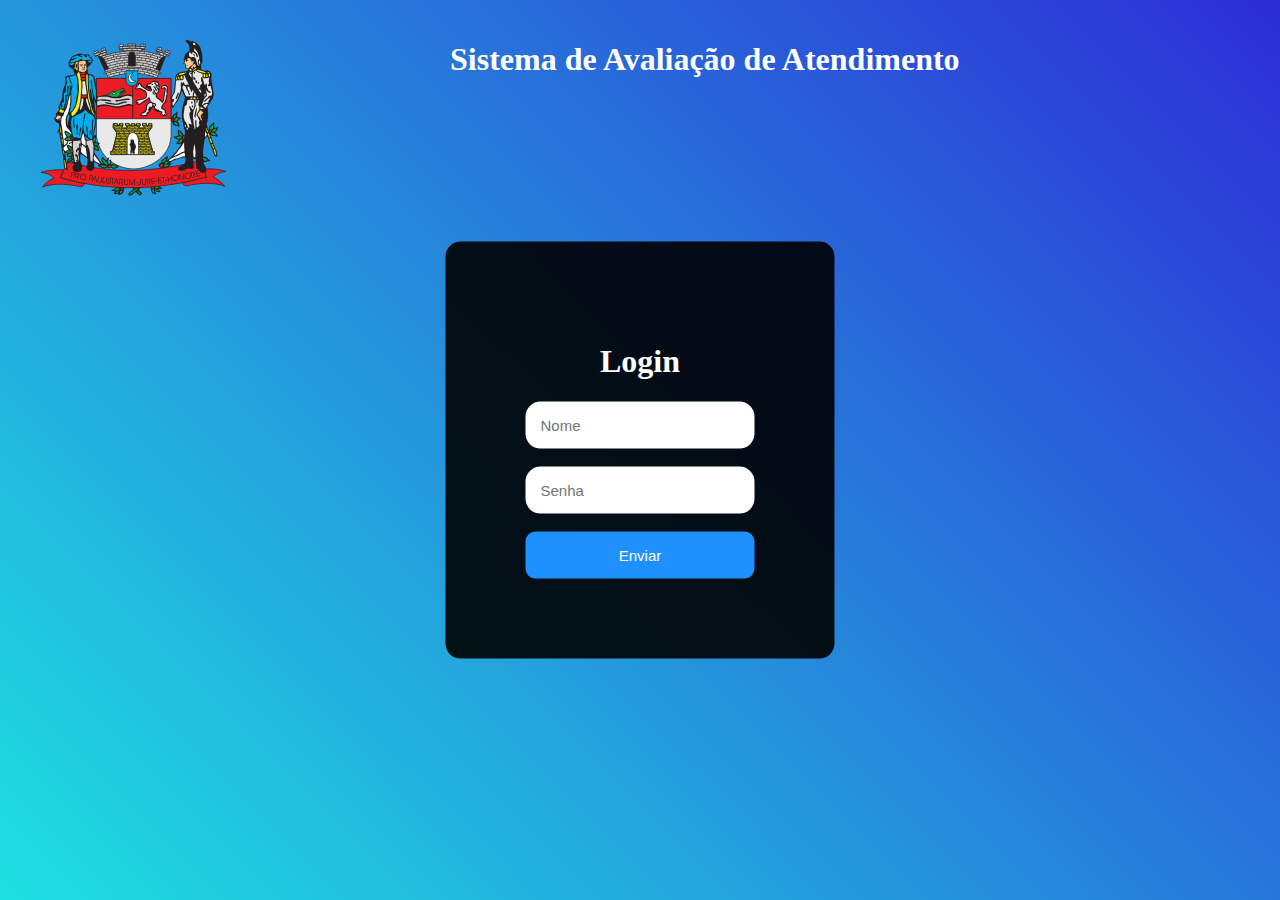
<file: index.html>
<!DOCTYPE html>

<html lang="pt-br">
    <head>
        <meta charset="utf-8">
        <title>Pesquisa de Satisfação</title>
        <link rel="stylesheet" href="style.css">
    </head>
    <body>
        <div id="logo-login">
            <svg width="187" height="156" viewBox="0 0 187 156" fill="none" xmlns="http://www.w3.org/2000/svg">
                <path d="M66.7088 14.4998L73.7598 25.8889L80.6546 24.2827C81.4381 19.9518 82.2216 15.6195 83.0046 11.2886C89.2734 10.2659 95.541 10.2174 101.809 11.1418L103.533 24.1372L110.114 25.451L117.166 14.4998" stroke="#231F20" stroke-width="0.704533" stroke-miterlimit="22.9256"/>
                <path fill-rule="evenodd" clip-rule="evenodd" d="M68.2759 37.716C64.8808 30.3182 61.4856 22.9203 58.0906 15.5225C57.202 15.8149 56.3146 16.106 55.4259 16.3984C54.904 15.0361 54.2426 13.4137 53.7199 12.0514C54.9215 11.418 56.262 11.0448 57.4636 10.4128C57.8817 11.3372 58.2996 12.2616 58.7171 13.186C59.9182 12.651 61.1196 12.116 62.3218 11.5797L61.2242 8.9521L64.6718 7.63828C65.3508 9.14749 66.0292 10.9477 66.7089 12.4569C66.3954 12.6025 66.0818 12.748 65.7683 12.8936C66.0818 13.5754 66.5524 14.2572 66.8659 14.9377C72.2968 13.0889 77.5726 12.0177 83.0047 11.7266C82.9527 11.0933 83.5273 10.3144 83.4752 9.68105C82.4308 9.73091 80.7598 9.92501 79.7152 9.97352C79.4005 8.22176 79.0882 6.46996 78.7746 4.71686C80.2373 4.4743 81.6992 4.23038 83.1617 3.98783C83.2663 4.86371 83.3708 5.73959 83.4752 6.61547C84.991 6.56696 86.5054 6.51851 88.0199 6.47C87.9154 5.64263 87.811 4.8152 87.7064 3.98783C90.37 3.98783 93.0341 3.98783 95.6988 3.98783C95.5942 4.8152 95.4891 5.64263 95.3852 6.47C97.212 6.51851 99.0407 6.56696 100.869 6.61547C100.816 5.73959 100.765 4.86371 100.713 3.98783C102.279 4.13336 103.846 4.28024 105.413 4.42577C105.152 6.12902 104.891 7.83233 104.629 9.53558C103.69 9.39005 102.749 9.24314 101.809 9.09895C101.757 9.82796 101.705 10.5583 101.653 11.2887C107.241 11.5312 111.741 12.7009 117.331 14.5025C117.487 13.7721 118.419 13.1887 118.576 12.4583C117.636 12.1174 117.009 11.9207 116.069 11.5797C116.695 10.0234 117.322 8.46566 117.949 6.90794C119.307 7.29737 120.665 7.81614 122.024 8.20557C121.71 9.08145 121.536 9.95733 121.222 10.8332C122.476 11.418 123.869 11.8721 125.122 12.4569C125.697 11.5797 125.854 10.7039 126.429 9.82798C127.734 10.4128 129.179 10.9963 130.486 11.5797C129.754 13.2345 129.022 14.8892 128.292 16.5439C127.455 16.1559 126.62 15.7651 125.784 15.377C122.859 22.8718 119.934 30.3667 117.009 37.8615C101.6 31.7775 85.3558 31.7304 68.2759 37.716" fill="#D3D2D2"/>
                <path d="M68.2759 37.716C64.8808 30.3182 61.4856 22.9203 58.0906 15.5225C57.202 15.8149 56.3146 16.106 55.4259 16.3984C54.904 15.0361 54.2426 13.4137 53.7199 12.0514C54.9215 11.418 56.262 11.0448 57.4636 10.4128C57.8817 11.3372 58.2996 12.2616 58.7171 13.186C59.9182 12.651 61.1196 12.116 62.3218 11.5797L61.2242 8.9521L64.6718 7.63828C65.3508 9.14749 66.0292 10.9477 66.7089 12.4569C66.3954 12.6025 66.0818 12.748 65.7683 12.8936C66.0818 13.5754 66.5524 14.2572 66.8659 14.9377C72.2968 13.0889 77.5726 12.0177 83.0047 11.7266C82.9527 11.0933 83.5273 10.3144 83.4752 9.68105C82.4308 9.73091 80.7598 9.92501 79.7152 9.97352C79.4005 8.22176 79.0882 6.46996 78.7746 4.71686C80.2373 4.4743 81.6992 4.23038 83.1617 3.98783C83.2663 4.86371 83.3708 5.73959 83.4752 6.61547C84.991 6.56696 86.5054 6.51851 88.0199 6.47C87.9154 5.64263 87.811 4.8152 87.7064 3.98783C90.37 3.98783 93.0341 3.98783 95.6988 3.98783C95.5942 4.8152 95.4891 5.64263 95.3852 6.47C97.212 6.51851 99.0407 6.56696 100.869 6.61547C100.816 5.73959 100.765 4.86371 100.713 3.98783C102.279 4.13336 103.846 4.28024 105.413 4.42577C105.152 6.12902 104.891 7.83233 104.629 9.53558C103.69 9.39005 102.749 9.24314 101.809 9.09895C101.757 9.82796 101.705 10.5583 101.653 11.2887C107.241 11.5312 111.741 12.7009 117.331 14.5025C117.487 13.7721 118.419 13.1887 118.576 12.4583C117.636 12.1174 117.009 11.9207 116.069 11.5797C116.695 10.0234 117.322 8.46566 117.949 6.90794C119.307 7.29737 120.665 7.81614 122.024 8.20557C121.71 9.08145 121.536 9.95733 121.222 10.8332C122.476 11.418 123.869 11.8721 125.122 12.4569C125.697 11.5797 125.854 10.7039 126.429 9.82798C127.734 10.4128 129.179 10.9963 130.486 11.5797C129.754 13.2345 129.022 14.8892 128.292 16.5439C127.455 16.1559 126.62 15.7651 125.784 15.377C122.859 22.8718 119.934 30.3667 117.009 37.8615C101.6 31.7775 85.3558 31.7304 68.2759 37.716V37.716Z" stroke="#231F20" stroke-width="0.704533" stroke-miterlimit="22.9256"/>
                <path fill-rule="evenodd" clip-rule="evenodd" d="M64.3396 32.4593C84.7366 25.1114 101.578 25.5413 120.595 32.6574C121.581 33.1169 121.31 34.1949 120.234 34.0063C102.245 26.9723 86.2952 26.4791 64.8366 33.9066C63.8503 34.013 63.3109 33.0226 64.3396 32.4593" fill="#BDBCBC"/>
                <path d="M64.3396 32.4593C84.7366 25.1114 101.578 25.5413 120.595 32.6574C121.581 33.1169 121.31 34.1949 120.234 34.0063C102.245 26.9723 86.2952 26.4791 64.8366 33.9066C63.8503 34.013 63.3109 33.0226 64.3396 32.4593V32.4593Z" stroke="#231F20" stroke-width="0.7396" stroke-miterlimit="22.9256"/>
                <path fill-rule="evenodd" clip-rule="evenodd" d="M88.4526 25.8889C88.4526 22.9015 88.4526 19.914 88.4526 16.9266C88.8481 12.8194 90.8405 11.8196 91.9945 11.8721C93.1493 11.9247 95.1931 13.3072 95.3852 16.9266C95.3852 19.914 95.3852 22.9015 95.3852 25.8889C93.0741 25.8889 90.7631 25.8889 88.4526 25.8889Z" fill="#231F20"/>
                <path d="M88.4526 25.8889C88.4526 22.9015 88.4526 19.914 88.4526 16.9266C88.8481 12.8194 90.8405 11.8196 91.9945 11.8721C93.1493 11.9247 95.1931 13.3072 95.3852 16.9266C95.3852 19.914 95.3852 22.9015 95.3852 25.8889C93.0741 25.8889 90.7631 25.8889 88.4526 25.8889Z" stroke="#231F20" stroke-width="0.704533" stroke-miterlimit="22.9256"/>
                <path fill-rule="evenodd" clip-rule="evenodd" d="M125.117 16.9657C125.01 16.9091 124.905 16.8646 124.803 16.8323C123.708 16.4833 121.237 17.1126 119.556 20.5474C118.316 23.4364 117.076 26.3268 115.835 29.2159C117.111 29.6916 118.389 30.1672 119.665 30.6429C121.482 26.0843 123.299 21.5243 125.117 16.9657Z" fill="#231F20"/>
                <path d="M125.117 16.9657C125.01 16.9091 124.905 16.8646 124.803 16.8323C123.708 16.4833 121.237 17.1126 119.556 20.5474C118.316 23.4364 117.076 26.3268 115.835 29.2159C117.111 29.6916 118.389 30.1672 119.665 30.6429C121.482 26.0843 123.299 21.5243 125.117 16.9657Z" stroke="#231F20" stroke-width="0.704533" stroke-miterlimit="22.9256"/>
                <path fill-rule="evenodd" clip-rule="evenodd" d="M58.6487 16.7407C58.7521 16.6787 58.8555 16.6302 58.956 16.5924C60.0305 16.1949 62.5313 16.711 64.3894 20.0663C65.7778 22.8961 67.1676 25.7258 68.5566 28.557C67.3064 29.0906 66.0558 29.6229 64.8051 30.1565C62.7527 25.6841 60.7017 21.2117 58.6487 16.7407" fill="#231F20"/>
                <path d="M58.6487 16.7407C58.7521 16.6787 58.8555 16.6302 58.956 16.5924C60.0305 16.1949 62.5313 16.711 64.3894 20.0663C65.7778 22.8961 67.1676 25.7258 68.5566 28.557C67.3064 29.0906 66.0558 29.6229 64.8051 30.1565C62.7527 25.6841 60.7017 21.2117 58.6487 16.7407V16.7407Z" stroke="#231F20" stroke-width="0.704533" stroke-miterlimit="22.9256"/>
                <path d="M67.6183 35.3916C84.6587 29.3669 101.327 29.0677 117.546 35.6786" stroke="#231F20" stroke-width="0.6988" stroke-miterlimit="22.9256"/>
                <path d="M64.844 29.9718C83.6209 23.1211 101.987 22.7815 119.857 30.2979" stroke="#231F20" stroke-width="0.6992" stroke-miterlimit="22.9256"/>
                <path d="M64.2272 27.5005C83.425 20.6484 102.202 20.3089 120.474 27.8266" stroke="#231F20" stroke-width="0.6988" stroke-miterlimit="22.9256"/>
                <path d="M63.0708 25.0278C83.0578 18.1771 102.608 17.8362 121.631 25.3539" stroke="#231F20" stroke-width="0.6996" stroke-miterlimit="22.9256"/>
                <path d="M62.4907 22.4555C82.9607 15.6035 102.983 15.2638 122.466 22.7802" stroke="#231F20" stroke-width="0.718533" stroke-miterlimit="22.9256"/>
                <path d="M62.4907 20.2846C82.9607 13.4338 102.983 13.0943 122.466 20.612" stroke="#231F20" stroke-width="0.718533" stroke-miterlimit="22.9256"/>
                <path d="M60.5411 18.9223C78.8747 11.5393 104.562 10.1891 123.719 19.119" stroke="#231F20" stroke-width="0.718533" stroke-miterlimit="22.9256"/>
                <path d="M125.455 11.8667C126.823 12.3626 128.193 12.8868 129.563 13.4433C128.193 12.8868 126.823 12.3626 125.455 11.8667ZM117.028 9.19869C118.466 9.58812 119.904 10.0112 121.345 10.468C119.904 10.0112 118.466 9.58812 117.028 9.19869ZM100.847 6.2476C102.249 6.37696 103.654 6.54137 105.059 6.73811C103.654 6.54137 102.249 6.37696 100.847 6.2476ZM87.9562 5.97139C90.4518 5.84472 92.9521 5.82313 95.4558 5.90533C92.9521 5.82313 90.4518 5.84472 87.9562 5.97139ZM79.1571 6.85667L83.4391 6.31497C82.1488 6.52519 80.5829 6.64242 79.1571 6.85667ZM62.1138 11.0838C63.2894 10.6769 64.4662 10.2929 65.6433 9.93443C64.4662 10.2929 63.2894 10.6769 62.1138 11.0838ZM54.5057 14.0551C55.7982 13.4918 57.0919 12.9609 58.3872 12.4556C57.0919 12.9609 55.7982 13.4918 54.5057 14.0551Z" stroke="#231F20" stroke-width="0.6988" stroke-miterlimit="22.9256"/>
                <path d="M116.323 10.7753C120.51 11.8708 124.568 13.7748 128.775 15.4498C124.568 13.7748 120.51 11.8708 116.323 10.7753ZM79.561 9.11788C87.9023 7.90108 96.285 7.86466 104.71 9.01004C96.285 7.86466 87.9023 7.90108 79.561 9.11788ZM55.2875 16.04C59.0181 14.4499 62.7572 13.1024 66.5049 11.9961C62.7572 13.1024 59.0181 14.4499 55.2875 16.04Z" stroke="#231F20" stroke-width="0.6988" stroke-miterlimit="22.9256"/>
                <path d="M117.716 14.074C120.322 14.7922 122.655 15.7516 125.27 16.6935C122.655 15.7516 120.322 14.7922 117.716 14.074ZM83.0583 11.2496C89.4441 10.0113 95.5975 10.1312 101.657 11.2213C95.4348 10.5853 89.235 10.5947 83.0583 11.2496ZM58.8459 17.1706C61.4461 16.1721 64.0498 15.2894 66.6574 14.524C64.0498 15.2894 61.4461 16.1721 58.8459 17.1706Z" stroke="#231F20" stroke-width="0.6988" stroke-miterlimit="22.9256"/>
                <path d="M55.5666 11.1337C55.954 11.8061 56.0461 12.2292 56.4326 13.031" stroke="#231F20" stroke-width="0.599067" stroke-miterlimit="22.9256"/>
                <path d="M62.8759 8.58018C63.2639 9.25258 63.3555 9.67571 63.7413 10.4775" stroke="#231F20" stroke-width="0.599067" stroke-miterlimit="22.9256"/>
                <path d="M62.5443 13.6104C62.9317 14.2829 63.0233 14.706 63.4097 15.5078" stroke="#231F20" stroke-width="0.599067" stroke-miterlimit="22.9256"/>
                <path d="M64.3678 17.5761C64.7559 18.2486 64.8475 18.6717 65.2338 19.4734" stroke="#231F20" stroke-width="0.599067" stroke-miterlimit="22.9256"/>
                <path d="M65.3412 15.0846C65.7287 15.7557 65.8202 16.1788 66.2066 16.9806" stroke="#231F20" stroke-width="0.599067" stroke-miterlimit="22.9256"/>
                <path d="M66.1918 21.5432C66.5806 22.2142 66.6721 22.6387 67.0585 23.4405" stroke="#231F20" stroke-width="0.599067" stroke-miterlimit="22.9256"/>
                <path d="M68.3809 26.3013C68.7696 26.9751 68.861 27.3982 69.2475 28.1999" stroke="#231F20" stroke-width="0.599067" stroke-miterlimit="22.9256"/>
                <path d="M69.4763 23.3556C69.8638 24.028 69.9559 24.4511 70.3418 25.2529" stroke="#231F20" stroke-width="0.599067" stroke-miterlimit="22.9256"/>
                <path d="M67.0195 29.5541C67.4082 30.2265 67.4992 30.6496 67.8849 31.4514" stroke="#231F20" stroke-width="0.599067" stroke-miterlimit="22.9256"/>
                <path d="M67.4082 18.7108C67.7962 19.3818 67.8883 19.8049 68.2742 20.6081" stroke="#231F20" stroke-width="0.599067" stroke-miterlimit="22.9256"/>
                <path d="M70.1746 32.2075C70.5841 32.8677 70.6903 33.2895 71.1026 34.0791" stroke="#231F20" stroke-width="0.599067" stroke-miterlimit="22.9256"/>
                <path d="M68.7418 35.3552C69.1514 36.0155 69.2571 36.4359 69.6694 37.2255" stroke="#231F20" stroke-width="0.599067" stroke-miterlimit="22.9256"/>
                <path d="M73.2029 15.0334C73.561 15.7193 73.3272 16.1464 73.6786 16.963" stroke="#231F20" stroke-width="0.598667" stroke-miterlimit="22.9256"/>
                <path d="M73.2029 15.0334C73.561 15.7193 73.3272 16.1464 73.6786 16.963" stroke="#231F20" stroke-width="0.598667" stroke-miterlimit="22.9256"/>
                <path d="M74.1757 19.4263L74.5475 21.4367" stroke="#231F20" stroke-width="0.599067" stroke-miterlimit="22.9256"/>
                <path d="M76.9896 21.6133L77.2601 23.6373" stroke="#231F20" stroke-width="0.599067" stroke-miterlimit="22.9256"/>
                <path d="M78.934 18.6569L79.2045 20.6808" stroke="#231F20" stroke-width="0.599067" stroke-miterlimit="22.9256"/>
                <path d="M84.0509 17.8941L84.3215 19.9181" stroke="#231F20" stroke-width="0.599067" stroke-miterlimit="22.9256"/>
                <path d="M81.9138 20.6646L82.1843 22.6886" stroke="#231F20" stroke-width="0.599067" stroke-miterlimit="22.9256"/>
                <path d="M79.7768 23.4351L80.0468 25.8916" stroke="#231F20" stroke-width="0.599067" stroke-miterlimit="22.9256"/>
                <path d="M85.853 15.5697L86.1235 17.5937" stroke="#231F20" stroke-width="0.599067" stroke-miterlimit="22.9256"/>
                <path d="M87.655 13.2452L87.9256 15.2692" stroke="#231F20" stroke-width="0.599067" stroke-miterlimit="22.9256"/>
                <path d="M89.4565 10.9208L89.7276 12.9434" stroke="#231F20" stroke-width="0.598667" stroke-miterlimit="22.9256"/>
                <path d="M84.744 11.0488L85.0146 13.0728" stroke="#231F20" stroke-width="0.599067" stroke-miterlimit="22.9256"/>
                <path d="M86.9092 8.46832L87.0076 10.6648" stroke="#231F20" stroke-width="0.601333" stroke-miterlimit="22.9256"/>
                <path d="M91.9686 8.27426L92.0668 10.4707" stroke="#231F20" stroke-width="0.601333" stroke-miterlimit="22.9256"/>
                <path d="M89.4039 5.94851L89.5028 8.1463" stroke="#231F20" stroke-width="0.600933" stroke-miterlimit="22.9256"/>
                <path d="M95.2258 6.20718L95.3242 8.21094" stroke="#231F20" stroke-width="0.598667" stroke-miterlimit="22.9256"/>
                <path d="M82.4792 6.80415L82.8425 8.58282" stroke="#231F20" stroke-width="0.599067" stroke-miterlimit="22.9256"/>
                <path d="M92.0454 4.01211L92.1278 5.62781" stroke="#231F20" stroke-width="0.5972" stroke-miterlimit="22.9256"/>
                <path d="M100.086 6.85398L100.168 8.46829" stroke="#231F20" stroke-width="0.5972" stroke-miterlimit="22.9256"/>
                <path d="M103.351 4.33958L103.14 6.20312" stroke="#231F20" stroke-width="0.5972" stroke-miterlimit="22.9256"/>
                <path d="M97.0279 8.08029L97.1262 10.2768" stroke="#231F20" stroke-width="0.601333" stroke-miterlimit="22.9256"/>
                <path d="M94.0475 10.5987L94.1457 12.7952" stroke="#231F20" stroke-width="0.601333" stroke-miterlimit="22.9256"/>
                <path d="M99.7163 11.2469L99.5666 13.1806" stroke="#231F20" stroke-width="0.598667" stroke-miterlimit="22.9256"/>
                <path d="M104.675 11.7751L104.311 13.6859" stroke="#231F20" stroke-width="0.598267" stroke-miterlimit="22.9256"/>
                <path d="M109.22 12.364L108.776 14.2586" stroke="#231F20" stroke-width="0.598267" stroke-miterlimit="22.9256"/>
                <path d="M106.656 14.171L106.212 16.0669" stroke="#231F20" stroke-width="0.598667" stroke-miterlimit="22.9256"/>
                <path d="M108.498 16.6518L108.054 18.5464" stroke="#231F20" stroke-width="0.598267" stroke-miterlimit="22.9256"/>
                <path d="M105.822 18.4629L105.291 20.7294" stroke="#231F20" stroke-width="0.715867" stroke-miterlimit="22.9256"/>
                <path d="M107.152 21.2293L106.621 23.4958" stroke="#231F20" stroke-width="0.715867" stroke-miterlimit="22.9256"/>
                <path d="M103.342 23.2195L102.811 25.486" stroke="#231F20" stroke-width="0.715867" stroke-miterlimit="22.9256"/>
                <path d="M109.103 24.4322L108.572 26.6987" stroke="#231F20" stroke-width="0.715867" stroke-miterlimit="22.9256"/>
                <path d="M110.325 19.0355L109.794 21.302" stroke="#231F20" stroke-width="0.715867" stroke-miterlimit="22.9256"/>
                <path d="M117.732 16.8202L117.102 18.7795" stroke="#231F20" stroke-width="0.8236" stroke-miterlimit="22.9256"/>
                <path d="M111.04 14.935L110.509 17.2015" stroke="#231F20" stroke-width="0.715867" stroke-miterlimit="22.9256"/>
                <path d="M113.087 13.2372L112.395 15.0657" stroke="#231F20" stroke-width="0.598667" stroke-miterlimit="22.9256"/>
                <path d="M99.1491 20.0353L98.9547 22.2156" stroke="#231F20" stroke-width="0.5976" stroke-miterlimit="22.9256"/>
                <path d="M96.8391 22.6172L96.6912 24.8002" stroke="#231F20" stroke-width="0.5972" stroke-miterlimit="22.9256"/>
                <path d="M97.2946 12.9259L97.137 15.1183" stroke="#231F20" stroke-width="0.600933" stroke-miterlimit="22.9256"/>
                <path d="M87.0307 20.2846L87.3007 22.3072" stroke="#231F20" stroke-width="0.599067" stroke-miterlimit="22.9256"/>
                <path d="M84.5067 22.7344L84.7891 25.1977" stroke="#231F20" stroke-width="0.598667" stroke-miterlimit="22.9256"/>
                <path d="M89.1673 17.1315L89.4379 19.1554" stroke="#231F20" stroke-width="0.599067" stroke-miterlimit="22.9256"/>
                <path d="M97.8973 17.7001L97.6962 19.7295" stroke="#231F20" stroke-width="0.598667" stroke-miterlimit="22.9256"/>
                <path d="M99.8378 15.505L99.6372 17.5344" stroke="#231F20" stroke-width="0.598667" stroke-miterlimit="22.9256"/>
                <path d="M101.456 17.7028L101.207 20.1161" stroke="#231F20" stroke-width="0.608533" stroke-miterlimit="22.9256"/>
                <path d="M75.0451 24.2827L75.5196 26.688" stroke="#231F20" stroke-width="0.599067" stroke-miterlimit="22.9256"/>
                <path d="M60.135 12.4502C60.523 13.1226 60.4491 13.1576 60.8344 13.9594" stroke="#231F20" stroke-width="0.599067" stroke-miterlimit="22.9256"/>
                <path d="M70.332 14.1413C70.6265 14.8528 70.5474 14.8798 70.823 15.7193" stroke="#231F20" stroke-width="0.599067" stroke-miterlimit="22.9256"/>
                <path d="M75.3462 12.9973C75.6405 13.7088 75.5615 13.7358 75.8372 14.5753" stroke="#231F20" stroke-width="0.599067" stroke-miterlimit="22.9256"/>
                <path d="M79.7469 12.2737C79.9543 13.0122 79.8723 13.031 80.0446 13.8947" stroke="#231F20" stroke-width="0.598667" stroke-miterlimit="22.9256"/>
                <path d="M80.3022 16.0885C80.5088 16.9428 80.4276 16.9644 80.5998 17.9642" stroke="#231F20" stroke-width="0.6044" stroke-miterlimit="22.9256"/>
                <path d="M77.8764 14.2128C78.0832 15.125 78.0019 15.1493 78.1736 16.2178" stroke="#231F20" stroke-width="0.6092" stroke-miterlimit="22.9256"/>
                <path d="M71.3687 17.847L71.8596 19.7039" stroke="#231F20" stroke-width="0.600533" stroke-miterlimit="22.9256"/>
                <path d="M76.2845 16.8741L76.5618 18.77" stroke="#231F20" stroke-width="0.600533" stroke-miterlimit="22.9256"/>
                <path d="M72.494 27.4776L73.1893 29.5258" stroke="#231F20" stroke-width="0.600933" stroke-miterlimit="22.9256"/>
                <path d="M75.871 30.9111L76.567 32.9593" stroke="#231F20" stroke-width="0.600933" stroke-miterlimit="22.9256"/>
                <path d="M73.6199 33.4862L74.3152 35.533" stroke="#231F20" stroke-width="0.600933" stroke-miterlimit="22.9256"/>
                <path d="M79.2328 32.3192L79.7549 34.4119" stroke="#231F20" stroke-width="0.600933" stroke-miterlimit="22.9256"/>
                <path d="M99.9875 31.5296L99.6141 33.6506" stroke="#231F20" stroke-width="0.600933" stroke-miterlimit="22.9256"/>
                <path d="M104.872 32.132L104.293 34.2112" stroke="#231F20" stroke-width="0.600933" stroke-miterlimit="22.9256"/>
                <path d="M106.258 26.126L105.679 28.5273" stroke="#231F20" stroke-width="0.600533" stroke-miterlimit="22.9256"/>
                <path d="M109.353 33.0307L108.823 35.1207" stroke="#231F20" stroke-width="0.600533" stroke-miterlimit="22.9256"/>
                <path d="M110.808 27.2836L110.279 29.3736" stroke="#231F20" stroke-width="0.600533" stroke-miterlimit="22.9256"/>
                <path d="M113.641 34.1155L112.792 36.1111" stroke="#231F20" stroke-width="0.600533" stroke-miterlimit="22.9256"/>
                <path d="M115.13 28.5705L114.533 30.4678" stroke="#231F20" stroke-width="0.571067" stroke-miterlimit="22.9256"/>
                <path d="M107.668 30.3142L107.179 32.4122" stroke="#231F20" stroke-width="0.600533" stroke-miterlimit="22.9256"/>
                <path d="M102.959 29.3937L102.626 31.5175" stroke="#231F20" stroke-width="0.600933" stroke-miterlimit="22.9256"/>
                <path d="M100.67 25.2596L100.34 27.386" stroke="#231F20" stroke-width="0.600533" stroke-miterlimit="22.9256"/>
                <path d="M98.247 28.6823L98.073 30.6187" stroke="#231F20" stroke-width="0.586533" stroke-miterlimit="22.9256"/>
                <path d="M93.8813 28.7457L93.8677 30.6807" stroke="#231F20" stroke-width="0.592267" stroke-miterlimit="22.9256"/>
                <path d="M89.1689 28.8602L89.3141 30.7386" stroke="#231F20" stroke-width="0.592667" stroke-miterlimit="22.9256"/>
                <path d="M111.918 31.3545L111.377 33.4417" stroke="#231F20" stroke-width="0.600533" stroke-miterlimit="22.9256"/>
                <path d="M114.019 25.3054L113.107 27.8266" stroke="#231F20" stroke-width="0.749067" stroke-miterlimit="22.9256"/>
                <path d="M116.183 21.0163L115.327 23.2074" stroke="#231F20" stroke-width="0.652" stroke-miterlimit="22.9256"/>
                <path d="M112.907 22.6374L112.053 24.8285" stroke="#231F20" stroke-width="0.6524" stroke-miterlimit="22.9256"/>
                <path d="M120.072 12.147L119.216 14.3394" stroke="#231F20" stroke-width="0.6516" stroke-miterlimit="22.9256"/>
                <path d="M120.686 15.2948L119.83 17.4859" stroke="#231F20" stroke-width="0.652" stroke-miterlimit="22.9256"/>
                <path d="M123.755 13.6738L122.695 16.0548" stroke="#231F20" stroke-width="0.652" stroke-miterlimit="22.9256"/>
                <path d="M119.559 7.47525L118.5 9.8576" stroke="#231F20" stroke-width="0.652" stroke-miterlimit="22.9256"/>
                <path d="M128.36 10.5259L127.505 12.7183" stroke="#231F20" stroke-width="0.6524" stroke-miterlimit="22.9256"/>
                <path d="M122.834 11.3843L122.081 12.8127" stroke="#231F20" stroke-width="0.652" stroke-miterlimit="22.9256"/>
                <path d="M92.2104 24.6587L92.2149 26.8066" stroke="#231F20" stroke-width="0.600533" stroke-miterlimit="22.9256"/>
                <path d="M116.606 32.8812L115.794 34.8916" stroke="#231F20" stroke-width="0.600533" stroke-miterlimit="22.9256"/>
                <path d="M81.5308 29.4746L81.8342 31.6024" stroke="#231F20" stroke-width="0.600933" stroke-miterlimit="22.9256"/>
                <path d="M84.257 31.6334L84.5616 33.7624" stroke="#231F20" stroke-width="0.600533" stroke-miterlimit="22.9256"/>
                <path d="M77.6108 26.4292L78.1024 28.2861" stroke="#231F20" stroke-width="0.600533" stroke-miterlimit="22.9256"/>
                <path d="M82.446 25.5601L82.6821 27.7256" stroke="#231F20" stroke-width="0.600533" stroke-miterlimit="22.9256"/>
                <path d="M87.4115 25.2421L87.6471 27.4089" stroke="#231F20" stroke-width="0.600933" stroke-miterlimit="22.9256"/>
                <path d="M59.1367 14.8016C59.431 15.5131 59.6022 15.6734 59.8773 16.5129" stroke="#231F20" stroke-width="0.599067" stroke-miterlimit="22.9256"/>
                <path fill-rule="evenodd" clip-rule="evenodd" d="M90.1485 155.813C89.4779 155.813 88.9158 155.363 88.6215 155.289C88.6487 155.265 88.6746 155.239 88.7024 155.215C88.6487 155.189 88.595 155.189 88.5408 155.189C87.8984 152.468 91.3535 150.971 93.2018 149.424C92.9063 148.875 92.3714 148.027 92.6385 147.652C92.6385 147.678 92.6657 147.702 92.6923 147.727C92.96 146.205 99.2 147.004 101.075 146.979C101.209 147.078 101.343 147.202 101.504 147.328C101.423 147.477 101.075 147.652 100.914 147.802C100.942 147.828 100.968 147.852 101.021 147.877C100.646 148.001 99.013 149.325 99.1468 149.6C99.0667 149.649 99.013 149.724 98.9592 149.799C99.013 149.799 99.0667 149.823 99.1198 149.849C99.1198 150.222 100.03 151.52 100.7 151.721C100.7 152.144 101.611 152.544 102.173 152.867C102.173 153.816 101.423 155.064 100.352 155.265C99.4146 156.138 96.0133 152.269 95.8523 152.044C94.4598 152.044 91.9692 155.813 90.1485 155.813" fill="#231F20"/>
                <path fill-rule="evenodd" clip-rule="evenodd" d="M78.9796 155.289C78.9532 155.215 78.9532 155.163 78.9532 155.114C78.7921 155.089 78.6317 155.064 78.4978 155.039C78.5244 154.99 78.5514 154.964 78.578 154.938C78.4978 154.914 78.4441 154.914 78.391 154.914C78.2301 154.44 78.3102 153.617 78.3102 153.617C77.3194 154.115 76.4353 154.34 75.3378 154.34C75.3637 154.316 75.3908 154.29 75.4173 154.265C75.31 154.191 74.5869 154.115 74.5344 154.115C74.5344 154.091 74.5344 154.065 74.561 154.04C74.052 153.816 73.5159 153.317 73.4351 153.292C73.5429 153.192 73.4899 153.142 73.4622 153.118C73.8638 152.743 74.7214 152.444 74.9891 151.944C74.936 151.92 74.9084 151.894 74.8824 151.87C74.9084 151.82 74.9621 151.795 75.0157 151.769C74.5344 151.57 70.9987 150.846 71.5076 150.373C71.4811 150.347 71.454 150.323 71.4275 150.298C71.5348 150.122 71.5613 150.098 71.7483 150.023C71.7483 149.973 71.7482 149.923 71.7754 149.873C74.266 149.674 75.1767 147.178 78.0425 146.979C80.0512 147.477 82.3002 146.529 84.3627 147.154C84.3897 147.302 84.4163 147.453 84.4434 147.603C84.3627 147.603 84.2824 147.603 84.2023 147.628C84.2023 148.95 84.2565 149.125 83.5859 150.397C83.6396 150.447 83.7203 150.497 83.8005 150.572C83.1842 153.866 81.6579 154.265 79.0333 155.064C79.0062 155.139 78.9796 155.215 78.9796 155.289" fill="#231F20"/>
                <path fill-rule="evenodd" clip-rule="evenodd" d="M90.0412 154.715C89.9603 154.665 89.8795 154.615 89.7994 154.565C89.7994 152.769 93.6294 150.647 95.0219 149.624C95.0495 149.649 95.0755 149.674 95.1292 149.724C95.2637 149.674 95.3173 149.499 95.3173 149.449C95.3434 149.474 95.371 149.499 95.3976 149.524C95.8258 149.125 97.8882 147.503 98.6113 148.177C98.5576 148.201 98.5045 148.226 98.4769 148.252C98.5045 148.252 98.5306 148.252 98.5842 148.276C97.7538 149.175 90.4692 154.715 90.0412 154.715" fill="#00A650"/>
                <path fill-rule="evenodd" clip-rule="evenodd" d="M75.9806 154.215C75.8998 154.191 75.8461 154.165 75.7925 154.141C76.0072 154.165 76.0072 154.165 75.9806 154.215Z" fill="white"/>
                <path fill-rule="evenodd" clip-rule="evenodd" d="M100.084 154.215C100.111 154.165 100.138 154.141 100.165 154.115C100.138 154.065 100.111 154.04 100.084 154.015C100.03 154.015 99.9767 154.015 99.9231 154.04C99.9231 153.991 99.9231 153.967 99.9231 153.941C99.8699 153.941 99.8162 153.967 99.7626 153.991C99.3343 153.591 97.5402 152.044 97.6736 151.92C97.6464 151.87 97.6205 151.845 97.5927 151.82C97.5402 151.82 97.5131 151.845 97.4866 151.87C97.3521 151.52 97.2188 151.769 97.3793 151.621C97.1381 150.922 97.2188 150.971 97.8075 150.672C98.6113 151.621 99.3344 152.544 100.674 153.417C100.674 153.642 100.379 154.04 100.219 154.215C100.165 154.215 100.111 154.215 100.084 154.215" fill="#00A650"/>
                <path fill-rule="evenodd" clip-rule="evenodd" d="M114.948 154.191C114.172 153.866 113.395 153.541 112.645 153.218C112.645 153.142 112.645 153.068 112.645 153.018C111.601 152.693 111.359 151.121 111.306 151.095C111.279 151.121 111.252 151.147 111.226 151.196C110.985 150.547 110.931 150.122 111.038 149.724C111.065 149.699 111.091 149.699 111.118 149.699C110.931 149.325 111.118 149.275 111.279 149.074C111.198 148.825 111.038 148.675 111.011 148.6C110.69 148.6 110.61 148.151 110.636 148.127C110.234 147.952 110.664 147.078 111.118 147.078C110.985 146.554 111.279 146.504 111.654 146.279C111.681 146.305 111.735 146.329 111.788 146.355C111.761 146.305 111.761 146.255 111.761 146.205C111.814 146.18 111.868 146.18 111.922 146.18C111.922 146.106 111.922 146.03 111.949 145.955C112.859 145.806 114.306 146.779 114.842 145.756C118.858 145.007 119.474 145.88 122.259 148.476C122.206 148.476 122.152 148.476 122.099 148.476C122.072 148.501 122.045 148.551 122.045 148.6C122.206 148.675 122.206 149.175 121.911 149.1C121.911 148.452 118.858 148.751 118.725 148.775C118.725 148.85 118.35 148.976 118.269 149C118.751 149.349 120.84 150.997 120.251 151.845C120.251 151.845 120.278 151.87 120.304 151.894C120.117 152.07 119.903 152.369 119.662 152.369C119.688 152.269 119.742 152.194 119.796 152.119C119.688 152.119 119.581 152.144 119.5 152.169C119.448 152.219 119.421 152.269 119.394 152.344C118.376 152.344 117.118 151.97 116.341 151.795C115.858 151.545 115.377 151.296 114.895 151.071C114.895 152.194 115.296 152.144 115.752 152.993C115.779 152.993 115.832 152.993 115.885 152.993C115.885 153.042 115.885 153.092 115.912 153.168C115.966 153.168 116.019 153.168 116.073 153.192C116.019 153.218 115.993 153.242 115.966 153.268C115.993 153.342 116.019 153.417 116.047 153.517C115.885 153.591 115.591 153.742 115.698 153.941C115.377 154.165 115.216 154.24 114.948 154.191" fill="#231F20"/>
                <path fill-rule="evenodd" clip-rule="evenodd" d="M79.944 153.517C79.9706 153.491 79.9976 153.467 80.0242 153.443C79.9706 153.417 79.944 153.392 79.9169 153.367C79.9169 152.917 79.944 152.468 79.9706 152.02C79.9976 151.894 80.0242 151.769 80.0779 151.645C80.1846 151.37 80.2919 151.095 80.4258 150.846C80.453 150.872 80.4795 150.896 80.5327 150.947C80.5864 150.896 81.7653 151.071 82.2205 151.121C81.9789 152.494 81.4438 153.218 79.944 153.517Z" fill="#00A650"/>
                <path fill-rule="evenodd" clip-rule="evenodd" d="M75.9806 153.068C75.8997 152.993 75.8461 152.917 75.7924 152.867C76.1404 152.867 76.4088 151.82 76.5427 151.621C76.5692 151.645 76.5964 151.695 76.65 151.745C76.65 151.695 76.65 151.645 76.65 151.621C77.8814 151.32 78.0962 150.896 78.8995 150.148C78.8457 150.122 78.7921 150.098 78.7384 150.074C78.8457 149.873 78.8995 149.923 78.9796 149.899C78.5514 149.748 78.5514 149.649 78.2565 149.724C78.2301 149.674 78.2023 149.649 78.1764 149.624C77.7747 149.624 77.4792 150.023 77.2658 150.198C76.8635 150.023 75.2038 150.422 74.5869 150.397C74.561 150.298 74.5344 150.198 74.5344 150.122C76.7839 148.227 76.2212 148.201 79.2745 148.526C79.2745 149.125 79.596 149.724 79.2745 150.248C79.2475 150.222 79.2209 150.198 79.2209 150.172C77.694 151.595 79.3011 152.518 75.9806 153.068" fill="#00A650"/>
                <path fill-rule="evenodd" clip-rule="evenodd" d="M113.958 152.917C112.162 151.745 112.11 151.071 112.19 149.424C112.297 149.325 113.421 149.474 113.877 149.499C113.636 150.248 114.145 152.943 114.091 152.968C114.038 152.943 113.985 152.917 113.958 152.917Z" fill="#00A650"/>
                <path fill-rule="evenodd" clip-rule="evenodd" d="M118.885 151.296C118.216 151.296 115.431 150.672 115.671 149.998C115.377 149.873 115.537 149.823 115.564 149.773C115.511 149.724 115.483 149.699 115.457 149.674C115.483 149.624 115.511 149.6 115.537 149.574C115.377 149.574 115.457 149.275 115.457 149.125C115.885 149.225 117.627 150.023 118.109 150.023C118.082 150.048 118.054 150.074 118.028 150.098C118.162 150.172 119.313 151.296 118.885 151.296" fill="#00A650"/>
                <path fill-rule="evenodd" clip-rule="evenodd" d="M118.832 150.622C118.805 150.573 118.805 150.523 118.805 150.497C118.858 150.523 118.912 150.547 118.993 150.597C118.939 150.597 118.885 150.597 118.832 150.622Z" fill="white"/>
                <path fill-rule="evenodd" clip-rule="evenodd" d="M118.002 149.923C117.948 149.899 117.894 149.873 117.867 149.849C117.948 149.849 118.054 149.849 118.162 149.849C118.109 149.873 118.054 149.899 118.002 149.923Z" fill="white"/>
                <path fill-rule="evenodd" clip-rule="evenodd" d="M81.9789 149.873C81.3094 149.624 80.7744 149.624 80.7744 149.125C80.801 149.125 80.828 149.15 80.854 149.175C80.801 148.95 80.7744 148.751 80.7473 148.551C80.7744 148.551 80.801 148.575 80.854 148.6C80.854 148.526 80.854 148.452 80.8818 148.4C81.524 148.352 82.1935 148.302 82.8629 148.252C82.8629 148.751 82.8363 149.873 81.9789 149.873Z" fill="#ED1C24"/>
                <path fill-rule="evenodd" clip-rule="evenodd" d="M115.324 149.249C115.324 149.199 115.324 149.15 115.35 149.125C115.324 149.15 115.324 149.199 115.324 149.249Z" fill="white"/>
                <path fill-rule="evenodd" clip-rule="evenodd" d="M110.904 148.501C110.878 148.476 110.851 148.452 110.851 148.426C110.904 148.426 110.985 148.426 111.065 148.426C111.012 148.452 110.957 148.476 110.904 148.501Z" fill="white"/>
                <path fill-rule="evenodd" clip-rule="evenodd" d="M94.836 148.803C94.283 148.565 94.5812 148.605 94.6236 148.565C94.4959 148.487 94.4112 148.407 94.3264 148.367C94.6236 148.17 94.9219 148.011 95.2196 147.852C95.2196 147.891 95.2196 147.931 95.2196 148.011C95.2619 147.97 95.3043 147.931 95.3896 147.891C95.4744 147.97 95.5591 148.05 95.645 148.17C95.6026 148.248 95.5591 148.328 95.5591 148.407C95.5179 148.367 95.4744 148.328 95.432 148.328C95.2619 148.447 95.2196 148.605 94.836 148.803" fill="#00A650"/>
                <path d="M94.836 148.803C94.283 148.565 94.5812 148.605 94.6236 148.565C94.4959 148.487 94.4112 148.407 94.3264 148.367C94.6236 148.17 94.9219 148.011 95.2196 147.852C95.2196 147.891 95.2196 147.931 95.2196 148.011C95.2619 147.97 95.3043 147.931 95.3896 147.891C95.4744 147.97 95.5591 148.05 95.645 148.17C95.6026 148.248 95.5591 148.328 95.5591 148.407C95.5179 148.367 95.4744 148.328 95.432 148.328C95.2619 148.447 95.2196 148.605 94.836 148.803V148.803Z" stroke="#00A650" stroke-width="0.076" stroke-miterlimit="22.9256"/>
                <path fill-rule="evenodd" clip-rule="evenodd" d="M112.511 148.426C111.065 147.926 111.52 147.252 112.698 147.104C112.672 147.078 112.645 147.053 112.645 147.029C113.449 146.879 114.172 147.252 114.306 148.226C113.583 148.376 113.073 148.426 112.511 148.426Z" fill="#ED1C24"/>
                <path fill-rule="evenodd" clip-rule="evenodd" d="M116.796 148.426C116.341 148.326 115.885 148.226 115.457 148.151C115.483 148.127 115.511 148.101 115.537 148.077C115.27 147.828 115.511 147.702 115.324 147.877C115.27 147.702 115.216 147.527 115.163 147.353C115.135 147.378 115.109 147.403 115.109 147.427C115.082 147.278 115.055 147.154 115.055 147.029C116.823 146.08 117.921 146.504 119.769 147.427C119.046 147.752 118.028 147.678 117.358 147.902C117.385 147.902 117.412 147.926 117.439 147.952C117.225 148.252 117.198 148.352 116.796 148.426" fill="#00A650"/>
                <path fill-rule="evenodd" clip-rule="evenodd" d="M95.21 148.027C95.1564 147.952 95.1292 147.902 95.1027 147.852C95.21 147.852 95.3173 147.852 95.4235 147.852C95.3434 147.902 95.2637 147.952 95.21 148.027Z" fill="white"/>
                <path fill-rule="evenodd" clip-rule="evenodd" d="M1 132.475C8.74091 129.744 16.3226 129.419 23.6747 129.942C22.6019 132.741 21.675 134.862 20.6016 137.661C28.6482 139.66 36.6942 141.659 44.7402 143.658C44.0729 145.065 42.6783 146.742 40.5565 146.658C30.3231 144.529 14.6329 142.159 2.26652 147.122C5.33395 143.301 9.98878 139.582 13.8431 137.961C10.6237 134.664 6.54908 132.88 1 132.475" fill="#ED1C24"/>
                <path d="M1 132.475C8.74091 129.744 16.3226 129.419 23.6747 129.942C22.6019 132.741 21.675 134.862 20.6016 137.661C28.6482 139.66 36.6942 141.659 44.7402 143.658C44.0729 145.065 42.6783 146.742 40.5565 146.658C30.3231 144.529 14.6329 142.159 2.26652 147.122C5.33395 143.301 9.98878 139.582 13.8431 137.961C10.6237 134.664 6.54908 132.88 1 132.475V132.475Z" stroke="#231F20" stroke-width="0.704533" stroke-miterlimit="22.9256"/>
                <path fill-rule="evenodd" clip-rule="evenodd" d="M186 131.577C178.26 128.844 170.677 128.519 163.324 129.042C164.397 131.841 165.326 133.962 166.397 136.762C158.352 138.76 150.306 140.76 142.259 142.758C142.927 144.165 144.322 145.841 146.443 145.758C156.678 143.629 172.367 141.26 184.733 146.223C181.666 142.403 177.011 138.682 173.157 137.061C176.376 133.764 180.451 131.98 186 131.577" fill="#ED1C24"/>
                <path d="M186 131.577C178.26 128.844 170.677 128.519 163.324 129.042C164.397 131.841 165.326 133.962 166.397 136.762C158.352 138.76 150.306 140.76 142.259 142.758C142.927 144.165 144.322 145.841 146.443 145.758C156.678 143.629 172.367 141.26 184.733 146.223C181.666 142.403 177.011 138.682 173.157 137.061C176.376 133.764 180.451 131.98 186 131.577V131.577Z" stroke="#231F20" stroke-width="0.704533" stroke-miterlimit="22.9256"/>
                <path fill-rule="evenodd" clip-rule="evenodd" d="M27.5189 121.726C24.8865 126.939 22.994 132.381 20.3616 137.593C66.267 151.237 114.639 151.085 166.467 137.134C164.328 131.614 162.189 126.095 160.05 120.576C115.955 132.343 71.6128 134.489 27.5189 121.726" fill="#ED1C24"/>
                <path d="M27.5189 121.726C24.8865 126.939 22.994 132.381 20.3616 137.593C66.267 151.237 114.639 151.085 166.467 137.134C164.328 131.614 162.189 126.095 160.05 120.576C115.955 132.343 71.6128 134.489 27.5189 121.726V121.726Z" stroke="#231F20" stroke-width="0.704533" stroke-miterlimit="22.9256"/>
                <path d="M156.902 133.465L159.362 132.771L159.531 133.318L157.072 134.012L157.684 135.979L160.143 135.285L160.309 135.82L157.272 136.677L155.553 131.148L158.589 130.291L158.76 130.834L156.3 131.527L156.902 133.465ZM151.288 132.896L152.14 132.671C152.558 132.559 152.854 132.504 153.029 132.502C153.204 132.502 153.363 132.536 153.508 132.605C153.683 132.687 153.83 132.799 153.946 132.94C154.066 133.082 154.153 133.25 154.209 133.446C154.304 133.769 154.264 134.066 154.092 134.332C153.917 134.6 153.646 134.782 153.273 134.882L152.717 135.029L155.242 137.248L155.929 137.066L153.875 135.27C154.274 135.135 154.562 134.877 154.743 134.494C154.922 134.111 154.949 133.707 154.825 133.276C154.741 132.986 154.594 132.729 154.381 132.506C154.169 132.281 153.924 132.122 153.645 132.029C153.438 131.961 153.223 131.928 152.999 131.935C152.772 131.942 152.487 131.99 152.138 132.082L150.56 132.5L152.177 138.058L152.746 137.907L151.288 132.896V132.896ZM144.676 136.407C144.578 136.015 144.563 135.625 144.633 135.234C144.703 134.843 144.854 134.474 145.085 134.125C145.306 133.788 145.575 133.513 145.891 133.296C146.206 133.08 146.566 132.926 146.974 132.833C147.389 132.738 147.791 132.718 148.18 132.775C148.569 132.83 148.945 132.962 149.307 133.165C149.678 133.377 149.983 133.638 150.223 133.95C150.462 134.262 150.633 134.618 150.732 135.02C150.832 135.417 150.86 135.797 150.812 136.16C150.767 136.522 150.647 136.87 150.455 137.2C150.232 137.584 149.952 137.898 149.61 138.144C149.27 138.39 148.878 138.565 148.433 138.666C147.581 138.861 146.793 138.743 146.073 138.309C145.351 137.875 144.886 137.24 144.676 136.407V136.407ZM145.289 136.274C145.46 136.957 145.84 137.476 146.426 137.832C147.013 138.185 147.649 138.285 148.341 138.126C149.013 137.972 149.522 137.608 149.869 137.034C150.216 136.46 150.303 135.831 150.132 135.149C149.97 134.512 149.594 134.018 149 133.665C148.407 133.312 147.774 133.215 147.1 133.37C146.825 133.434 146.572 133.537 146.34 133.683C146.109 133.831 145.908 134.016 145.736 134.237C145.51 134.526 145.359 134.854 145.279 135.218C145.199 135.58 145.202 135.933 145.289 136.274V136.274ZM143.836 138.716L139.339 134.524L138.638 134.684L140.049 140.292L140.623 140.16L139.314 135.228L143.813 139.43L144.514 139.27L143.103 133.661L142.524 133.793L143.836 138.716ZM132.5 138.465C132.416 138.072 132.416 137.68 132.499 137.293C132.584 136.903 132.747 136.54 132.992 136.197C133.227 135.87 133.506 135.603 133.828 135.397C134.15 135.192 134.517 135.048 134.927 134.968C135.344 134.888 135.747 134.881 136.135 134.949C136.522 135.018 136.891 135.162 137.246 135.379C137.61 135.602 137.904 135.874 138.132 136.193C138.359 136.514 138.516 136.875 138.602 137.279C138.687 137.678 138.7 138.061 138.639 138.421C138.581 138.782 138.448 139.125 138.245 139.45C138.008 139.826 137.715 140.129 137.366 140.365C137.017 140.6 136.618 140.761 136.17 140.848C135.311 141.015 134.529 140.87 133.824 140.412C133.12 139.954 132.679 139.305 132.5 138.465ZM133.116 138.353C133.263 139.042 133.623 139.573 134.195 139.947C134.768 140.321 135.401 140.441 136.096 140.304C136.775 140.172 137.297 139.826 137.666 139.264C138.033 138.702 138.143 138.076 137.997 137.388C137.86 136.746 137.501 136.239 136.92 135.868C136.341 135.497 135.711 135.378 135.032 135.51C134.757 135.564 134.499 135.66 134.264 135.798C134.026 135.939 133.819 136.115 133.638 136.331C133.402 136.614 133.238 136.934 133.145 137.297C133.052 137.657 133.043 138.008 133.116 138.353ZM128.864 141.973L128.269 142.068L127.275 136.379L127.871 136.284L128.316 138.834L131.174 138.376L130.728 135.825L131.319 135.731L132.312 141.42L131.722 141.515L131.269 138.919L128.411 139.377L128.864 141.973V141.973ZM126.995 139.842L127.076 140.364L125.134 140.643L125.052 140.12L126.995 139.842ZM124.22 142.839L123.418 137.694L124.624 137.522L124.538 136.961L121.533 137.391L121.62 137.952L122.826 137.779L123.628 142.924L124.22 142.839V142.839ZM118.798 140.334L121.339 140.012L121.417 140.578L118.875 140.9L119.154 142.935L121.695 142.613L121.771 143.167L118.632 143.564L117.849 137.844L120.988 137.448L121.065 138.008L118.524 138.33L118.798 140.334V140.334ZM117.418 141.259L117.469 141.784L115.514 141.966L115.462 141.44L117.418 141.259ZM112.155 141.011L114.71 140.815L114.756 141.385L112.201 141.579L112.367 143.626L114.922 143.432L114.968 143.989L111.811 144.23L111.345 138.477L114.501 138.236L114.547 138.802L111.992 138.996L112.155 141.011V141.011ZM107.226 139.388L107.549 144.581L106.961 144.616L106.601 138.857L108.236 138.76C108.595 138.739 108.885 138.747 109.108 138.784C109.329 138.824 109.533 138.896 109.718 139.004C109.972 139.151 110.175 139.354 110.334 139.616C110.492 139.876 110.579 140.156 110.599 140.457C110.626 140.903 110.51 141.295 110.251 141.632C109.99 141.973 109.652 142.168 109.233 142.222L110.843 144.385L110.133 144.428L108.154 141.758L108.73 141.723C109.115 141.7 109.421 141.575 109.648 141.347C109.877 141.121 109.981 140.838 109.96 140.503C109.947 140.3 109.899 140.117 109.814 139.955C109.732 139.794 109.612 139.656 109.459 139.54C109.333 139.445 109.184 139.381 109.013 139.346C108.842 139.313 108.54 139.31 108.106 139.336L107.226 139.388V139.388ZM101.855 139.072L102.453 139.046L102.614 142.692C102.626 142.975 102.647 143.187 102.677 143.324C102.707 143.464 102.752 143.586 102.812 143.691C102.932 143.906 103.098 144.072 103.315 144.184C103.53 144.3 103.771 144.352 104.037 144.34C104.497 144.321 104.83 144.157 105.038 143.85C105.245 143.545 105.335 143.08 105.308 142.456L105.153 138.93L105.742 138.904L105.903 142.57C105.936 143.317 105.803 143.881 105.505 144.262C105.208 144.642 104.739 144.847 104.101 144.874C103.418 144.904 102.909 144.746 102.572 144.4C102.235 144.056 102.05 143.502 102.016 142.738L101.855 139.072V139.072ZM100.341 139.138L100.94 139.121L101.039 143.008C101.047 143.346 101.035 143.611 101.002 143.801C100.97 143.993 100.911 144.16 100.824 144.303C100.69 144.533 100.502 144.715 100.258 144.847C100.014 144.979 99.7411 145.049 99.4366 145.056C98.9813 145.069 98.6118 144.94 98.3271 144.668C98.0419 144.397 97.8938 144.032 97.8825 143.572L98.4808 143.556C98.5051 143.842 98.6085 144.068 98.7899 144.239C98.9712 144.41 99.1926 144.493 99.4547 144.486C99.8265 144.475 100.087 144.356 100.235 144.129C100.386 143.902 100.451 143.455 100.434 142.787L100.341 139.138V139.138ZM97.8538 142.535L97.8571 143.063L95.8929 143.083L95.8896 142.555L97.8538 142.535ZM89.0283 144.986L88.9869 139.216L89.8705 139.206L92.0155 144.201L94.083 139.163L94.9653 139.155L95.0061 144.925L94.4333 144.93L94.3977 139.833L92.2888 144.952L91.7488 144.957L89.57 139.883L89.605 144.979L89.0283 144.986V144.986ZM84.2276 139.039L84.827 139.053L84.718 142.7C84.7089 142.983 84.7145 143.196 84.7343 143.336C84.7547 143.478 84.7891 143.6 84.8416 143.71C84.945 143.933 85.0988 144.109 85.306 144.237C85.5122 144.366 85.7495 144.435 86.015 144.44C86.4748 144.451 86.8194 144.309 87.0499 144.017C87.2787 143.726 87.4023 143.266 87.421 142.644L87.5261 139.115L88.1165 139.128L88.0068 142.796C87.9849 143.544 87.8109 144.098 87.4855 144.459C87.1617 144.819 86.6788 144.991 86.0404 144.976C85.3563 144.961 84.8597 144.77 84.5491 144.402C84.2384 144.037 84.0948 143.472 84.1186 142.707L84.2276 139.039V139.039ZM80.1338 139.445L79.8829 144.643L79.2926 144.621L79.5717 138.855L81.2076 138.919C81.5681 138.934 81.8544 138.97 82.0719 139.031C82.2883 139.09 82.4827 139.185 82.6555 139.31C82.8899 139.48 83.0707 139.702 83.1989 139.978C83.3278 140.253 83.383 140.54 83.3696 140.842C83.3475 141.289 83.1894 141.667 82.8939 141.978C82.5968 142.289 82.2385 142.451 81.8161 142.463L83.1791 144.774L82.4679 144.746L80.7953 141.895L81.372 141.917C81.7573 141.932 82.0748 141.838 82.3273 141.634C82.5787 141.431 82.7132 141.159 82.7295 140.825C82.7391 140.621 82.7114 140.434 82.6448 140.265C82.5798 140.097 82.477 139.947 82.3375 139.817C82.2222 139.71 82.0821 139.631 81.9155 139.58C81.7489 139.53 81.4484 139.496 81.0161 139.48L80.1338 139.445V139.445ZM77.4889 142.125L75.1982 141.997L76.5274 139.169L77.4889 142.125V142.125ZM74.1062 144.272L74.9541 142.504L77.664 142.656L78.2696 144.505L78.9085 144.541L76.941 138.648L76.2212 138.608L73.4758 144.237L74.1062 144.272V144.272ZM72.7143 144.088L72.1177 144.044L72.5601 138.855L71.3443 138.767L71.3929 138.202L74.4197 138.422L74.3723 138.987L73.1572 138.899L72.7143 144.088V144.088ZM67.3567 141.884L67.9318 141.936C67.9058 142.292 67.9832 142.584 68.1618 142.812C68.342 143.043 68.5956 143.171 68.9226 143.2C69.2757 143.231 69.5666 143.152 69.7959 142.962C70.0241 142.77 70.1569 142.496 70.1942 142.137C70.2479 141.618 69.8637 141.186 69.0413 140.843C68.9762 140.817 68.9282 140.798 68.8967 140.784C68.4662 140.598 68.1657 140.387 67.9939 140.147C67.821 139.907 67.7522 139.609 67.79 139.251C67.8368 138.793 68.0273 138.431 68.3589 138.167C68.6911 137.901 69.0955 137.79 69.5734 137.833C70.0293 137.874 70.3755 138.039 70.6156 138.329C70.8547 138.617 70.9647 139.005 70.945 139.489L70.3812 139.439C70.3841 139.123 70.3095 138.872 70.1609 138.687C70.0118 138.503 69.7971 138.398 69.5175 138.374C69.2175 138.347 68.9622 138.418 68.7531 138.586C68.543 138.753 68.4232 138.983 68.3933 139.27C68.3781 139.419 68.3927 139.551 68.4391 139.664C68.4837 139.779 68.5651 139.887 68.6808 139.988C68.7995 140.088 69.0339 140.21 69.3836 140.353C69.5846 140.434 69.7372 140.5 69.8429 140.55C70.222 140.73 70.4869 140.939 70.6372 141.179C70.7874 141.42 70.8434 141.722 70.8049 142.089C70.7472 142.646 70.5405 143.082 70.1846 143.394C69.8276 143.707 69.3852 143.838 68.8543 143.79C68.3589 143.746 67.9748 143.549 67.6996 143.2C67.4251 142.85 67.3104 142.412 67.3567 141.884V141.884ZM66.3698 143.319L65.7756 143.257L66.4777 137.522L67.0725 137.585L66.3698 143.319V143.319ZM64.9678 143.149L62.2448 142.815L63.0532 137.092L63.6509 137.166L62.921 142.335L65.0457 142.595L64.9678 143.149V143.149ZM58.3018 136.502L58.8939 136.584L58.316 140.195C58.2713 140.476 58.2488 140.686 58.2504 140.827C58.2527 140.97 58.2713 141.097 58.3092 141.211C58.3825 141.446 58.5125 141.637 58.7017 141.788C58.8904 141.94 59.1165 142.035 59.3791 142.072C59.8339 142.134 60.1943 142.035 60.4604 141.771C60.7253 141.509 60.9067 141.067 61.0054 140.45L61.5647 136.957L62.1478 137.038L61.567 140.67C61.449 141.409 61.2043 141.939 60.8359 142.26C60.4676 142.58 59.9667 142.696 59.335 142.607C58.6583 142.513 58.1905 142.265 57.9302 141.865C57.6691 141.466 57.5996 140.889 57.7205 140.133L58.3018 136.502V136.502ZM55.8914 139.65L55.2632 136.612L53.6283 139.295L55.8914 139.65ZM52.2923 141.45L51.6698 141.351L55.0208 136.023L55.7304 136.135L57.037 142.192L56.4055 142.094L56.0066 140.194L53.3312 139.776L52.2923 141.45ZM49.7932 135.02L51.0654 135.241C51.4303 135.304 51.7183 135.373 51.9308 135.448C52.1444 135.521 52.3139 135.612 52.4432 135.719C52.6776 135.914 52.842 136.145 52.9341 136.41C53.0278 136.676 53.0448 136.959 52.9849 137.26C52.9285 137.546 52.8138 137.798 52.6375 138.02C52.4612 138.241 52.2443 138.403 51.9891 138.507C51.8099 138.58 51.606 138.621 51.3766 138.628C51.1455 138.635 50.8603 138.608 50.518 138.549L49.7304 138.413L49.2589 140.799L48.6695 140.697L49.7932 135.02V135.02ZM50.2717 135.68L49.8435 137.843L50.7112 137.993C51.1947 138.078 51.5687 138.053 51.833 137.919C52.098 137.785 52.2669 137.535 52.3386 137.172C52.4138 136.792 52.3522 136.495 52.1557 136.279C51.9585 136.064 51.6032 135.91 51.0908 135.821L50.2717 135.68V135.68ZM40.0441 136.507C40.13 136.114 40.2915 135.753 40.5282 135.426C40.7671 135.099 41.0677 134.823 41.4325 134.599C41.7834 134.382 42.15 134.239 42.5313 134.169C42.9121 134.099 43.308 134.102 43.7182 134.181C44.1357 134.261 44.5079 134.404 44.8356 134.611C45.162 134.817 45.4434 135.087 45.6796 135.417C45.9213 135.758 46.0818 136.116 46.1574 136.495C46.2344 136.875 46.2303 137.266 46.1428 137.671C46.0552 138.072 45.9094 138.427 45.7049 138.737C45.5022 139.047 45.2384 139.315 44.9169 139.54C44.5447 139.799 44.1497 139.972 43.7312 140.058C43.3143 140.145 42.881 140.148 42.433 140.062C41.5755 139.899 40.9157 139.476 40.4575 138.794C39.9994 138.111 39.8616 137.348 40.0441 136.507V136.507ZM40.6564 136.633C40.5078 137.321 40.6186 137.945 40.9909 138.502C41.3631 139.057 41.8959 139.402 42.59 139.534C43.268 139.664 43.8916 139.536 44.4616 139.155C45.031 138.772 45.391 138.236 45.5406 137.547C45.6802 136.905 45.5593 136.305 45.1791 135.749C44.7995 135.191 44.2706 134.848 43.5911 134.719C43.316 134.666 43.0398 134.661 42.7657 134.702C42.4907 134.742 42.2263 134.828 41.9721 134.962C41.6382 135.134 41.3536 135.37 41.1196 135.669C40.8863 135.967 40.7321 136.288 40.6564 136.633V136.633ZM36.2992 133.373L37.1607 133.552C37.5833 133.641 37.8731 133.723 38.0278 133.799C38.1816 133.877 38.3058 133.978 38.3991 134.102C38.5132 134.254 38.5872 134.417 38.6193 134.595C38.6533 134.773 38.6471 134.96 38.6001 135.16C38.5227 135.487 38.3409 135.732 38.0556 135.891C37.7708 136.052 37.441 136.092 37.0635 136.014L36.5004 135.897L37.6239 138.981L38.3176 139.127L37.4009 136.624C37.8189 136.682 38.2008 136.581 38.551 136.323C38.8984 136.065 39.1239 135.719 39.2267 135.282C39.2967 134.989 39.2938 134.695 39.2182 134.404C39.1419 134.11 39.0051 133.862 38.8051 133.655C38.6584 133.502 38.4838 133.378 38.2826 133.284C38.0799 133.19 37.8043 133.106 37.4523 133.032L35.8541 132.699L34.5226 138.336L35.0983 138.457L36.2992 133.373ZM31.7061 131.691L32.968 131.953C33.3313 132.028 33.6166 132.108 33.8256 132.188C34.0363 132.269 34.2023 132.365 34.3283 132.475C34.556 132.68 34.7102 132.916 34.7926 133.184C34.8774 133.452 34.8842 133.735 34.8124 134.035C34.7458 134.319 34.6215 134.567 34.4367 134.782C34.2538 134.998 34.0312 135.153 33.7713 135.247C33.5906 135.315 33.3844 135.35 33.1544 135.35C32.9239 135.348 32.6393 135.313 32.2986 135.242L31.5179 135.08L30.9581 137.448L30.374 137.328L31.7061 131.691V131.691ZM32.1596 132.365L31.6524 134.514L32.5143 134.693C32.994 134.793 33.368 134.781 33.6374 134.656C33.9074 134.529 34.0849 134.287 34.1708 133.925C34.26 133.548 34.2079 133.249 34.0199 133.027C33.8306 132.804 33.4815 132.641 32.9725 132.535L32.1596 132.365" fill="#231F20"/>
                <path fill-rule="evenodd" clip-rule="evenodd" d="M56.4586 38.4006C56.4586 57.6874 56.4586 76.9743 56.4586 96.2612C60.715 122.768 82.1798 129.225 94.6185 128.886C107.057 128.546 129.069 119.624 131.137 96.2612C131.137 76.9743 131.137 57.6874 131.137 38.4006C106.244 38.4006 81.3512 38.4006 56.4586 38.4006" fill="#E9E9E9"/>
                <path d="M56.4586 38.4006C56.4586 57.6874 56.4586 76.9743 56.4586 96.2612C60.715 122.768 82.1798 129.225 94.6185 128.886C107.057 128.546 129.069 119.624 131.137 96.2612C131.137 76.9743 131.137 57.6874 131.137 38.4006C106.244 38.4006 81.3512 38.4006 56.4586 38.4006V38.4006Z" stroke="#231F20" stroke-width="0.704133" stroke-miterlimit="22.9256"/>
                <path fill-rule="evenodd" clip-rule="evenodd" d="M70.6428 112.841H75.967V114.451H70.6992L70.6428 112.841Z" fill="#FFF200"/>
                <path d="M70.6428 112.841H75.967V114.451H70.6992L70.6428 112.841Z" stroke="#231F20" stroke-width="0.704533" stroke-miterlimit="22.9256"/>
                <path fill-rule="evenodd" clip-rule="evenodd" d="M81.433 112.841H75.967V114.451H81.433V112.841Z" fill="#FFF200"/>
                <path d="M81.433 112.841H75.967V114.451H81.433V112.841Z" stroke="#231F20" stroke-width="0.704533" stroke-miterlimit="22.9256"/>
                <path fill-rule="evenodd" clip-rule="evenodd" d="M81.4331 112.841H86.8986V114.451H81.4331V112.841Z" fill="#FFF200"/>
                <path d="M81.4331 112.841H86.8986V114.451H81.4331V112.841Z" stroke="#231F20" stroke-width="0.704533" stroke-miterlimit="22.9256"/>
                <path fill-rule="evenodd" clip-rule="evenodd" d="M92.3646 112.841H86.8986V114.451H92.3646V112.841Z" fill="#FFF200"/>
                <path d="M92.3646 112.841H86.8986V114.451H92.3646V112.841Z" stroke="#231F20" stroke-width="0.704533" stroke-miterlimit="22.9256"/>
                <path fill-rule="evenodd" clip-rule="evenodd" d="M92.3646 112.841H97.8313V114.451H92.3646V112.841Z" fill="#FFF200"/>
                <path d="M92.3646 112.841H97.8313V114.451H92.3646V112.841Z" stroke="#231F20" stroke-width="0.704533" stroke-miterlimit="22.9256"/>
                <path fill-rule="evenodd" clip-rule="evenodd" d="M103.297 112.841H97.8312V114.451H103.297V112.841Z" fill="#FFF200"/>
                <path d="M103.297 112.841H97.8312V114.451H103.297V112.841Z" stroke="#231F20" stroke-width="0.704533" stroke-miterlimit="22.9256"/>
                <path fill-rule="evenodd" clip-rule="evenodd" d="M103.297 112.841H108.763V114.451H103.297V112.841Z" fill="#FFF200"/>
                <path d="M103.297 112.841H108.763V114.451H103.297V112.841Z" stroke="#231F20" stroke-width="0.704533" stroke-miterlimit="22.9256"/>
                <path fill-rule="evenodd" clip-rule="evenodd" d="M114.228 112.841H108.763V114.451H114.228V112.841Z" fill="#FFF200"/>
                <path d="M114.228 112.841H108.763V114.451H114.228V112.841Z" stroke="#231F20" stroke-width="0.704533" stroke-miterlimit="22.9256"/>
                <path fill-rule="evenodd" clip-rule="evenodd" d="M72.8793 109.62H75.967V111.231H72.4651L72.8793 109.62" fill="#FFF200"/>
                <path d="M72.8793 109.62H75.967V111.231H72.4651L72.8793 109.62Z" stroke="#231F20" stroke-width="0.704533" stroke-miterlimit="22.9256"/>
                <path fill-rule="evenodd" clip-rule="evenodd" d="M81.433 109.62H75.967V111.231H81.433V109.62Z" fill="#FFF200"/>
                <path d="M81.433 109.62H75.967V111.231H81.433V109.62Z" stroke="#231F20" stroke-width="0.704533" stroke-miterlimit="22.9256"/>
                <path fill-rule="evenodd" clip-rule="evenodd" d="M81.4331 109.62H86.8986V111.231H81.4331V109.62Z" fill="#FFF200"/>
                <path d="M81.4331 109.62H86.8986V111.231H81.4331V109.62Z" stroke="#231F20" stroke-width="0.704533" stroke-miterlimit="22.9256"/>
                <path fill-rule="evenodd" clip-rule="evenodd" d="M92.3646 109.62H86.8986V111.231H92.3646V109.62Z" fill="#FFF200"/>
                <path d="M92.3646 109.62H86.8986V111.231H92.3646V109.62Z" stroke="#231F20" stroke-width="0.704533" stroke-miterlimit="22.9256"/>
                <path fill-rule="evenodd" clip-rule="evenodd" d="M92.3646 109.62H97.8313V111.231H92.3646V109.62Z" fill="#FFF200"/>
                <path d="M92.3646 109.62H97.8313V111.231H92.3646V109.62Z" stroke="#231F20" stroke-width="0.704533" stroke-miterlimit="22.9256"/>
                <path fill-rule="evenodd" clip-rule="evenodd" d="M103.297 109.62H97.8312V111.231H103.297V109.62Z" fill="#FFF200"/>
                <path d="M103.297 109.62H97.8312V111.231H103.297V109.62Z" stroke="#231F20" stroke-width="0.704533" stroke-miterlimit="22.9256"/>
                <path fill-rule="evenodd" clip-rule="evenodd" d="M103.297 109.62H108.763V111.231H103.297V109.62Z" fill="#FFF200"/>
                <path d="M103.297 109.62H108.763V111.231H103.297V109.62Z" stroke="#231F20" stroke-width="0.704533" stroke-miterlimit="22.9256"/>
                <path fill-rule="evenodd" clip-rule="evenodd" d="M112.254 109.62H108.763V111.231H112.714L112.254 109.62" fill="#FFF200"/>
                <path d="M112.254 109.62H108.763V111.231H112.714L112.254 109.62Z" stroke="#231F20" stroke-width="0.704533" stroke-miterlimit="22.9256"/>
                <path fill-rule="evenodd" clip-rule="evenodd" d="M73.2946 108.005H75.9671V106.394H73.708L73.2946 108.005Z" fill="#FFF200"/>
                <path d="M73.2946 108.005H75.9671V106.394H73.708L73.2946 108.005Z" stroke="#231F20" stroke-width="0.704533" stroke-miterlimit="22.9256"/>
                <path fill-rule="evenodd" clip-rule="evenodd" d="M81.433 108.005H75.967V106.394H81.433V108.005Z" fill="#FFF200"/>
                <path d="M81.433 108.005H75.967V106.394H81.433V108.005Z" stroke="#231F20" stroke-width="0.704533" stroke-miterlimit="22.9256"/>
                <path fill-rule="evenodd" clip-rule="evenodd" d="M81.4331 108.005H86.8986V106.394H81.4331V108.005Z" fill="#FFF200"/>
                <path d="M81.4331 108.005H86.8986V106.394H81.4331V108.005Z" stroke="#231F20" stroke-width="0.704533" stroke-miterlimit="22.9256"/>
                <path fill-rule="evenodd" clip-rule="evenodd" d="M92.3646 108.005H86.8986V106.394H92.3646V108.005Z" fill="#FFF200"/>
                <path d="M92.3646 108.005H86.8986V106.394H92.3646V108.005Z" stroke="#231F20" stroke-width="0.704533" stroke-miterlimit="22.9256"/>
                <path fill-rule="evenodd" clip-rule="evenodd" d="M92.3646 108.005H97.8313V106.394H92.3646V108.005Z" fill="#FFF200"/>
                <path d="M92.3646 108.005H97.8313V106.394H92.3646V108.005Z" stroke="#231F20" stroke-width="0.704533" stroke-miterlimit="22.9256"/>
                <path fill-rule="evenodd" clip-rule="evenodd" d="M103.297 108.005H97.8312V106.394H103.297V108.005Z" fill="#FFF200"/>
                <path d="M103.297 108.005H97.8312V106.394H103.297V108.005Z" stroke="#231F20" stroke-width="0.704533" stroke-miterlimit="22.9256"/>
                <path fill-rule="evenodd" clip-rule="evenodd" d="M103.297 108.005H108.763V106.394H103.297V108.005Z" fill="#FFF200"/>
                <path d="M103.297 108.005H108.763V106.394H103.297V108.005Z" stroke="#231F20" stroke-width="0.704533" stroke-miterlimit="22.9256"/>
                <path fill-rule="evenodd" clip-rule="evenodd" d="M111.794 108.005H108.763V106.394H111.334L111.794 108.005Z" fill="#FFF200"/>
                <path d="M111.794 108.005H108.763V106.394H111.334L111.794 108.005Z" stroke="#231F20" stroke-width="0.704533" stroke-miterlimit="22.9256"/>
                <path fill-rule="evenodd" clip-rule="evenodd" d="M110.414 103.174H107.469V101.564H109.955L110.414 103.174Z" fill="#FFF200"/>
                <path d="M110.414 103.174H107.469V101.564H109.955L110.414 103.174Z" stroke="#231F20" stroke-width="0.704533" stroke-miterlimit="22.9256"/>
                <path fill-rule="evenodd" clip-rule="evenodd" d="M102.002 103.174H107.469V101.564H102.002V103.174Z" fill="#FFF200"/>
                <path d="M102.002 103.174H107.469V101.564H102.002V103.174Z" stroke="#231F20" stroke-width="0.704533" stroke-miterlimit="22.9256"/>
                <path fill-rule="evenodd" clip-rule="evenodd" d="M102.002 103.174H96.5365V101.564H102.002V103.174Z" fill="#FFF200"/>
                <path d="M102.002 103.174H96.5365V101.564H102.002V103.174Z" stroke="#231F20" stroke-width="0.704533" stroke-miterlimit="22.9256"/>
                <path fill-rule="evenodd" clip-rule="evenodd" d="M91.071 103.174H96.5365V101.564H91.071V103.174Z" fill="#FFF200"/>
                <path d="M91.071 103.174H96.5365V101.564H91.071V103.174Z" stroke="#231F20" stroke-width="0.704533" stroke-miterlimit="22.9256"/>
                <path fill-rule="evenodd" clip-rule="evenodd" d="M91.071 103.174H85.605V101.564H91.071V103.174Z" fill="#FFF200"/>
                <path d="M91.071 103.174H85.605V101.564H91.071V103.174Z" stroke="#231F20" stroke-width="0.704533" stroke-miterlimit="22.9256"/>
                <path fill-rule="evenodd" clip-rule="evenodd" d="M80.1389 103.174H85.605V101.564H80.1389V103.174Z" fill="#FFF200"/>
                <path d="M80.1389 103.174H85.605V101.564H80.1389V103.174Z" stroke="#231F20" stroke-width="0.704533" stroke-miterlimit="22.9256"/>
                <path fill-rule="evenodd" clip-rule="evenodd" d="M80.1389 103.174H74.6734V102.642L74.9502 101.564H80.1389V103.174Z" fill="#FFF200"/>
                <path d="M80.1389 103.174H74.6734V102.642L74.9502 101.564H80.1389V103.174Z" stroke="#231F20" stroke-width="0.704533" stroke-miterlimit="22.9256"/>
                <path fill-rule="evenodd" clip-rule="evenodd" d="M74.5362 103.174H74.6734V102.642L74.5362 103.174Z" fill="#FFF200"/>
                <path d="M74.5362 103.174H74.6734V102.642L74.5362 103.174Z" stroke="#231F20" stroke-width="0.704533" stroke-miterlimit="22.9256"/>
                <path fill-rule="evenodd" clip-rule="evenodd" d="M74.1214 104.784H76.1291V103.174H74.5362L74.1214 104.784Z" fill="#FFF200"/>
                <path d="M74.1214 104.784H76.1291V103.174H74.5362L74.1214 104.784Z" stroke="#231F20" stroke-width="0.704533" stroke-miterlimit="22.9256"/>
                <path fill-rule="evenodd" clip-rule="evenodd" d="M81.7573 104.784H76.1291V103.174H81.7573V104.784Z" fill="#FFF200"/>
                <path d="M81.7573 104.784H76.1291V103.174H81.7573V104.784Z" stroke="#231F20" stroke-width="0.704533" stroke-miterlimit="22.9256"/>
                <path fill-rule="evenodd" clip-rule="evenodd" d="M81.7573 104.784H87.3843V103.174H81.7573V104.784Z" fill="#FFF200"/>
                <path d="M81.7573 104.784H87.3843V103.174H81.7573V104.784Z" stroke="#231F20" stroke-width="0.704533" stroke-miterlimit="22.9256"/>
                <path fill-rule="evenodd" clip-rule="evenodd" d="M93.013 104.784H87.3843V103.174H93.013V104.784Z" fill="#FFF200"/>
                <path d="M93.013 104.784H87.3843V103.174H93.013V104.784Z" stroke="#231F20" stroke-width="0.704533" stroke-miterlimit="22.9256"/>
                <path fill-rule="evenodd" clip-rule="evenodd" d="M93.0131 104.784H98.6407V103.174H93.0131V104.784Z" fill="#FFF200"/>
                <path d="M93.0131 104.784H98.6407V103.174H93.0131V104.784Z" stroke="#231F20" stroke-width="0.704533" stroke-miterlimit="22.9256"/>
                <path fill-rule="evenodd" clip-rule="evenodd" d="M104.269 104.784H98.6406V103.174H104.269V104.784Z" fill="#FFF200"/>
                <path d="M104.269 104.784H98.6406V103.174H104.269V104.784Z" stroke="#231F20" stroke-width="0.704533" stroke-miterlimit="22.9256"/>
                <path fill-rule="evenodd" clip-rule="evenodd" d="M104.269 104.784H109.896V103.174H104.269V104.784Z" fill="#FFF200"/>
                <path d="M104.269 104.784H109.896V103.174H104.269V104.784Z" stroke="#231F20" stroke-width="0.704533" stroke-miterlimit="22.9256"/>
                <path fill-rule="evenodd" clip-rule="evenodd" d="M110.874 104.784H109.896V103.174H110.414L110.874 104.784" fill="#FFF200"/>
                <path d="M110.874 104.784H109.896V103.174H110.414L110.874 104.784Z" stroke="#231F20" stroke-width="0.704533" stroke-miterlimit="22.9256"/>
                <path fill-rule="evenodd" clip-rule="evenodd" d="M109.495 99.9534H107.469V98.3431H109.035L109.495 99.9534Z" fill="#FFF200"/>
                <path d="M109.495 99.9534H107.469V98.3431H109.035L109.495 99.9534Z" stroke="#231F20" stroke-width="0.704533" stroke-miterlimit="22.9256"/>
                <path fill-rule="evenodd" clip-rule="evenodd" d="M102.002 99.9534H107.469V98.3431H102.002V99.9534Z" fill="#FFF200"/>
                <path d="M102.002 99.9534H107.469V98.3431H102.002V99.9534Z" stroke="#231F20" stroke-width="0.704533" stroke-miterlimit="22.9256"/>
                <path fill-rule="evenodd" clip-rule="evenodd" d="M102.002 99.9534H96.5365V98.3431H102.002V99.9534Z" fill="#FFF200"/>
                <path d="M102.002 99.9534H96.5365V98.3431H102.002V99.9534Z" stroke="#231F20" stroke-width="0.704533" stroke-miterlimit="22.9256"/>
                <path fill-rule="evenodd" clip-rule="evenodd" d="M91.071 99.9534H96.5365V98.3431H91.071V99.9534Z" fill="#FFF200"/>
                <path d="M91.071 99.9534H96.5365V98.3431H91.071V99.9534Z" stroke="#231F20" stroke-width="0.704533" stroke-miterlimit="22.9256"/>
                <path fill-rule="evenodd" clip-rule="evenodd" d="M91.071 99.9534H85.605V98.3431H91.071V99.9534Z" fill="#FFF200"/>
                <path d="M91.071 99.9534H85.605V98.3431H91.071V99.9534Z" stroke="#231F20" stroke-width="0.704533" stroke-miterlimit="22.9256"/>
                <path fill-rule="evenodd" clip-rule="evenodd" d="M80.1389 99.9534H85.605V98.3431H80.1389V99.9534Z" fill="#FFF200"/>
                <path d="M80.1389 99.9534H85.605V98.3431H80.1389V99.9534Z" stroke="#231F20" stroke-width="0.704533" stroke-miterlimit="22.9256"/>
                <path fill-rule="evenodd" clip-rule="evenodd" d="M80.1389 99.9534H75.3637L75.7785 98.3431H80.1389V99.9534" fill="#FFF200"/>
                <path d="M80.1389 99.9534H75.3637L75.7785 98.3431H80.1389V99.9534Z" stroke="#231F20" stroke-width="0.704533" stroke-miterlimit="22.9256"/>
                <path fill-rule="evenodd" clip-rule="evenodd" d="M73.8425 112.841H79.2582V111.231H73.8425V112.841Z" fill="#FFF200"/>
                <path d="M73.8425 112.841H79.2582V111.231H73.8425V112.841Z" stroke="#231F20" stroke-width="0.704533" stroke-miterlimit="22.9256"/>
                <path fill-rule="evenodd" clip-rule="evenodd" d="M73.8425 112.841H70.6428L70.5908 111.363H72.4313L72.4651 111.231H73.8425V112.841" fill="#FFF200"/>
                <path d="M73.8425 112.841H70.6428L70.5908 111.363H72.4313L72.4651 111.231H73.8425V112.841Z" stroke="#231F20" stroke-width="0.704533" stroke-miterlimit="22.9256"/>
                <path fill-rule="evenodd" clip-rule="evenodd" d="M84.6733 112.841H79.2582V111.231H84.6733V112.841Z" fill="#FFF200"/>
                <path d="M84.6733 112.841H79.2582V111.231H84.6733V112.841Z" stroke="#231F20" stroke-width="0.704533" stroke-miterlimit="22.9256"/>
                <path fill-rule="evenodd" clip-rule="evenodd" d="M84.6733 112.841H90.0892V111.231H84.6733V112.841Z" fill="#FFF200"/>
                <path d="M84.6733 112.841H90.0892V111.231H84.6733V112.841Z" stroke="#231F20" stroke-width="0.704533" stroke-miterlimit="22.9256"/>
                <path fill-rule="evenodd" clip-rule="evenodd" d="M95.5043 112.841H90.0892V111.231H95.5043V112.841Z" fill="#FFF200"/>
                <path d="M95.5043 112.841H90.0892V111.231H95.5043V112.841Z" stroke="#231F20" stroke-width="0.704533" stroke-miterlimit="22.9256"/>
                <path fill-rule="evenodd" clip-rule="evenodd" d="M95.5044 112.841H100.92V111.231H95.5044V112.841Z" fill="#FFF200"/>
                <path d="M95.5044 112.841H100.92V111.231H95.5044V112.841Z" stroke="#231F20" stroke-width="0.704533" stroke-miterlimit="22.9256"/>
                <path fill-rule="evenodd" clip-rule="evenodd" d="M106.335 112.841H100.919V111.231H106.335V112.841" fill="#FFF200"/>
                <path d="M106.335 112.841H100.919V111.231H106.335V112.841Z" stroke="#231F20" stroke-width="0.704533" stroke-miterlimit="22.9256"/>
                <path fill-rule="evenodd" clip-rule="evenodd" d="M106.335 112.841H111.751V111.231H106.335V112.841Z" fill="#FFF200"/>
                <path d="M106.335 112.841H111.751V111.231H106.335V112.841Z" stroke="#231F20" stroke-width="0.704533" stroke-miterlimit="22.9256"/>
                <path fill-rule="evenodd" clip-rule="evenodd" d="M114.282 112.841H111.751V111.231H112.714L112.859 111.741L114.282 111.642V112.841Z" fill="#FFF200"/>
                <path d="M114.282 112.841H111.751V111.231H112.714L112.859 111.741L114.282 111.642V112.841Z" stroke="#231F20" stroke-width="0.704533" stroke-miterlimit="22.9256"/>
                <path fill-rule="evenodd" clip-rule="evenodd" d="M74.4215 104.784H79.7208V106.394H74.4215V104.784Z" fill="#FFF200"/>
                <path d="M74.4215 104.784H79.7208V106.394H74.4215V104.784Z" stroke="#231F20" stroke-width="0.704533" stroke-miterlimit="22.9256"/>
                <path fill-rule="evenodd" clip-rule="evenodd" d="M74.4215 104.784H74.1214L73.7079 106.394H74.4215V104.784" fill="#FFF200"/>
                <path d="M74.4215 104.784H74.1214L73.7079 106.394H74.4215V104.784Z" stroke="#231F20" stroke-width="0.704533" stroke-miterlimit="22.9256"/>
                <path fill-rule="evenodd" clip-rule="evenodd" d="M85.0209 104.784H79.7208V106.394H85.0209V104.784Z" fill="#FFF200"/>
                <path d="M85.0209 104.784H79.7208V106.394H85.0209V104.784Z" stroke="#231F20" stroke-width="0.704533" stroke-miterlimit="22.9256"/>
                <path fill-rule="evenodd" clip-rule="evenodd" d="M85.0209 104.784H90.3202V106.394H85.0209V104.784Z" fill="#FFF200"/>
                <path d="M85.0209 104.784H90.3202V106.394H85.0209V104.784Z" stroke="#231F20" stroke-width="0.704533" stroke-miterlimit="22.9256"/>
                <path fill-rule="evenodd" clip-rule="evenodd" d="M95.6208 104.784H90.3202V106.394H95.6208V104.784Z" fill="#FFF200"/>
                <path d="M95.6208 104.784H90.3202V106.394H95.6208V104.784Z" stroke="#231F20" stroke-width="0.704533" stroke-miterlimit="22.9256"/>
                <path fill-rule="evenodd" clip-rule="evenodd" d="M95.6207 104.784H100.921V106.394H95.6207V104.784Z" fill="#FFF200"/>
                <path d="M95.6207 104.784H100.921V106.394H95.6207V104.784Z" stroke="#231F20" stroke-width="0.704533" stroke-miterlimit="22.9256"/>
                <path fill-rule="evenodd" clip-rule="evenodd" d="M106.221 104.784H100.921V106.394H106.221V104.784Z" fill="#FFF200"/>
                <path d="M106.221 104.784H100.921V106.394H106.221V104.784Z" stroke="#231F20" stroke-width="0.704533" stroke-miterlimit="22.9256"/>
                <path fill-rule="evenodd" clip-rule="evenodd" d="M106.221 104.784H110.874L111.334 106.394H106.221V104.784Z" fill="#FFF200"/>
                <path d="M106.221 104.784H110.874L111.334 106.394H106.221V104.784Z" stroke="#231F20" stroke-width="0.704533" stroke-miterlimit="22.9256"/>
                <path fill-rule="evenodd" clip-rule="evenodd" d="M109.294 99.9534H104.272V101.564H109.294V99.9534Z" fill="#FFF200"/>
                <path d="M109.294 99.9534H104.272V101.564H109.294V99.9534Z" stroke="#231F20" stroke-width="0.704533" stroke-miterlimit="22.9256"/>
                <path fill-rule="evenodd" clip-rule="evenodd" d="M109.294 99.9534H109.495L109.955 101.564H109.294V99.9534" fill="#FFF200"/>
                <path d="M109.294 99.9534H109.495L109.955 101.564H109.294V99.9534Z" stroke="#231F20" stroke-width="0.704533" stroke-miterlimit="22.9256"/>
                <path fill-rule="evenodd" clip-rule="evenodd" d="M99.2502 99.9534H104.272V101.564H99.2502V99.9534Z" fill="#FFF200"/>
                <path d="M99.2502 99.9534H104.272V101.564H99.2502V99.9534Z" stroke="#231F20" stroke-width="0.704533" stroke-miterlimit="22.9256"/>
                <path fill-rule="evenodd" clip-rule="evenodd" d="M99.2502 99.9534H94.2283V101.564H99.2502V99.9534Z" fill="#FFF200"/>
                <path d="M99.2502 99.9534H94.2283V101.564H99.2502V99.9534Z" stroke="#231F20" stroke-width="0.704533" stroke-miterlimit="22.9256"/>
                <path fill-rule="evenodd" clip-rule="evenodd" d="M89.2068 99.9534H94.2283V101.564H89.2068V99.9534Z" fill="#FFF200"/>
                <path d="M89.2068 99.9534H94.2283V101.564H89.2068V99.9534Z" stroke="#231F20" stroke-width="0.704533" stroke-miterlimit="22.9256"/>
                <path fill-rule="evenodd" clip-rule="evenodd" d="M89.2067 99.9534H84.1852V101.564H89.2067V99.9534Z" fill="#FFF200"/>
                <path d="M89.2067 99.9534H84.1852V101.564H89.2067V99.9534Z" stroke="#231F20" stroke-width="0.704533" stroke-miterlimit="22.9256"/>
                <path fill-rule="evenodd" clip-rule="evenodd" d="M79.1639 99.9534H84.1853V101.564H79.1639V99.9534Z" fill="#FFF200"/>
                <path d="M79.1639 99.9534H84.1853V101.564H79.1639V99.9534Z" stroke="#231F20" stroke-width="0.704533" stroke-miterlimit="22.9256"/>
                <path fill-rule="evenodd" clip-rule="evenodd" d="M79.1639 99.9534H75.3637L74.9502 101.564H79.1639V99.9534Z" fill="#FFF200"/>
                <path d="M79.1639 99.9534H75.3637L74.9502 101.564H79.1639V99.9534Z" stroke="#231F20" stroke-width="0.704533" stroke-miterlimit="22.9256"/>
                <path fill-rule="evenodd" clip-rule="evenodd" d="M74.3632 109.62H79.6055V108.009H74.3632V109.62Z" fill="#FFF200"/>
                <path d="M74.3632 109.62H79.6055V108.009H74.3632V109.62Z" stroke="#231F20" stroke-width="0.704133" stroke-miterlimit="22.9256"/>
                <path fill-rule="evenodd" clip-rule="evenodd" d="M74.3632 109.62H72.8793L73.2927 108.009H74.3632V109.62Z" fill="#FFF200"/>
                <path d="M74.3632 109.62H72.8793L73.2927 108.009H74.3632V109.62Z" stroke="#231F20" stroke-width="0.704133" stroke-miterlimit="22.9256"/>
                <path fill-rule="evenodd" clip-rule="evenodd" d="M84.8479 109.62H79.6055V108.009H84.8479V109.62Z" fill="#FFF200"/>
                <path d="M84.8479 109.62H79.6055V108.009H84.8479V109.62Z" stroke="#231F20" stroke-width="0.704533" stroke-miterlimit="22.9256"/>
                <path fill-rule="evenodd" clip-rule="evenodd" d="M84.8479 109.62H90.0902V108.009H84.8479V109.62Z" fill="#FFF200"/>
                <path d="M84.8479 109.62H90.0902V108.009H84.8479V109.62Z" stroke="#231F20" stroke-width="0.704533" stroke-miterlimit="22.9256"/>
                <path fill-rule="evenodd" clip-rule="evenodd" d="M95.3325 109.62H90.0902V108.009H95.3325V109.62Z" fill="#FFF200"/>
                <path d="M95.3325 109.62H90.0902V108.009H95.3325V109.62Z" stroke="#231F20" stroke-width="0.704533" stroke-miterlimit="22.9256"/>
                <path fill-rule="evenodd" clip-rule="evenodd" d="M95.3325 109.62H100.575V108.009H95.3325V109.62Z" fill="#FFF200"/>
                <path d="M95.3325 109.62H100.575V108.009H95.3325V109.62Z" stroke="#231F20" stroke-width="0.704533" stroke-miterlimit="22.9256"/>
                <path fill-rule="evenodd" clip-rule="evenodd" d="M105.817 109.62H100.575V108.009H105.817V109.62Z" fill="#FFF200"/>
                <path d="M105.817 109.62H100.575V108.009H105.817V109.62Z" stroke="#231F20" stroke-width="0.704533" stroke-miterlimit="22.9256"/>
                <path fill-rule="evenodd" clip-rule="evenodd" d="M105.817 109.62H111.06V108.009H105.817V109.62Z" fill="#FFF200"/>
                <path d="M105.817 109.62H111.06V108.009H105.817V109.62Z" stroke="#231F20" stroke-width="0.704533" stroke-miterlimit="22.9256"/>
                <path fill-rule="evenodd" clip-rule="evenodd" d="M112.254 109.62H111.06V108.009H111.794L112.254 109.62" fill="#FFF200"/>
                <path d="M112.254 109.62H111.06V108.009H111.794L112.254 109.62Z" stroke="#231F20" stroke-width="0.704533" stroke-miterlimit="22.9256"/>
                <path fill-rule="evenodd" clip-rule="evenodd" d="M104.269 96.7328H108.576L109.035 98.3431H104.269V96.7328Z" fill="#FFF200"/>
                <path d="M104.269 96.7328H108.576L109.035 98.3431H104.269V96.7328Z" stroke="#231F20" stroke-width="0.704533" stroke-miterlimit="22.9256"/>
                <path fill-rule="evenodd" clip-rule="evenodd" d="M104.269 96.7328H98.4254V98.3431H104.269V96.7328Z" fill="#FFF200"/>
                <path d="M104.269 96.7328H98.4254V98.3431H104.269V96.7328Z" stroke="#231F20" stroke-width="0.704533" stroke-miterlimit="22.9256"/>
                <path fill-rule="evenodd" clip-rule="evenodd" d="M92.5815 96.7328H98.4254V98.3431H92.5815V96.7328Z" fill="#FFF200"/>
                <path d="M92.5815 96.7328H98.4254V98.3431H92.5815V96.7328Z" stroke="#231F20" stroke-width="0.704533" stroke-miterlimit="22.9256"/>
                <path fill-rule="evenodd" clip-rule="evenodd" d="M92.5815 96.7328H86.7382V98.3431H92.5815V96.7328Z" fill="#FFF200"/>
                <path d="M92.5815 96.7328H86.7382V98.3431H92.5815V96.7328Z" stroke="#231F20" stroke-width="0.704533" stroke-miterlimit="22.9256"/>
                <path fill-rule="evenodd" clip-rule="evenodd" d="M80.8943 96.7328H86.7382V98.3431H80.8943V96.7328Z" fill="#FFF200"/>
                <path d="M80.8943 96.7328H86.7382V98.3431H80.8943V96.7328Z" stroke="#231F20" stroke-width="0.704533" stroke-miterlimit="22.9256"/>
                <path fill-rule="evenodd" clip-rule="evenodd" d="M80.8942 96.7328H76.1925L75.7784 98.3431H80.8942V96.7328" fill="#FFF200"/>
                <path d="M80.8942 96.7328H76.1925L75.7784 98.3431H80.8942V96.7328Z" stroke="#231F20" stroke-width="0.704533" stroke-miterlimit="22.9256"/>
                <path fill-rule="evenodd" clip-rule="evenodd" d="M108.186 95.1184H107.209V93.5082H108.186V95.1184Z" fill="#FFF200"/>
                <path d="M108.186 95.1184H107.209V93.5082H108.186V95.1184Z" stroke="#231F20" stroke-width="0.704533" stroke-miterlimit="22.9256"/>
                <path fill-rule="evenodd" clip-rule="evenodd" d="M101.484 95.1184H107.209V93.5082H101.484V95.1184" fill="#FFF200"/>
                <path d="M101.484 95.1184H107.209V93.5082H101.484V95.1184Z" stroke="#231F20" stroke-width="0.704533" stroke-miterlimit="22.9256"/>
                <path fill-rule="evenodd" clip-rule="evenodd" d="M101.484 95.1184H95.758V93.5082H101.484V95.1184Z" fill="#FFF200"/>
                <path d="M101.484 95.1184H95.758V93.5082H101.484V95.1184Z" stroke="#231F20" stroke-width="0.704533" stroke-miterlimit="22.9256"/>
                <path fill-rule="evenodd" clip-rule="evenodd" d="M90.0332 95.1184H95.758V93.5082H90.0332V95.1184Z" fill="#FFF200"/>
                <path d="M90.0332 95.1184H95.758V93.5082H90.0332V95.1184Z" stroke="#231F20" stroke-width="0.704133" stroke-miterlimit="22.9256"/>
                <path fill-rule="evenodd" clip-rule="evenodd" d="M90.0332 95.1184H84.3067V93.5082H90.0332V95.1184Z" fill="#FFF200"/>
                <path d="M90.0332 95.1184H84.3067V93.5082H90.0332V95.1184Z" stroke="#231F20" stroke-width="0.704133" stroke-miterlimit="22.9256"/>
                <path fill-rule="evenodd" clip-rule="evenodd" d="M78.5814 95.1184H84.3067V93.5082H78.5814V95.1184Z" fill="#FFF200"/>
                <path d="M78.5814 95.1184H84.3067V93.5082H78.5814V95.1184Z" stroke="#231F20" stroke-width="0.704533" stroke-miterlimit="22.9256"/>
                <path fill-rule="evenodd" clip-rule="evenodd" d="M78.5814 95.1184H76.4947V93.5082H78.5814V95.1184Z" fill="#FFF200"/>
                <path d="M78.5814 95.1184H76.4947V93.5082H78.5814V95.1184Z" stroke="#231F20" stroke-width="0.704533" stroke-miterlimit="22.9256"/>
                <path fill-rule="evenodd" clip-rule="evenodd" d="M74.9938 90.2863H75.967V88.676H73.8159L74.9938 90.2863Z" fill="#FFF200"/>
                <path d="M74.9938 90.2863H75.967V88.676H73.8159L74.9938 90.2863Z" stroke="#231F20" stroke-width="0.704533" stroke-miterlimit="22.9256"/>
                <path fill-rule="evenodd" clip-rule="evenodd" d="M81.433 90.2863H75.967V88.676H81.433V90.2863Z" fill="#FFF200"/>
                <path d="M81.433 90.2863H75.967V88.676H81.433V90.2863Z" stroke="#231F20" stroke-width="0.704533" stroke-miterlimit="22.9256"/>
                <path fill-rule="evenodd" clip-rule="evenodd" d="M81.4331 90.2863H86.8986V88.676H81.4331V90.2863Z" fill="#FFF200"/>
                <path d="M81.4331 90.2863H86.8986V88.676H81.4331V90.2863Z" stroke="#231F20" stroke-width="0.704533" stroke-miterlimit="22.9256"/>
                <path fill-rule="evenodd" clip-rule="evenodd" d="M92.3646 90.2863H86.8986V88.676H92.3646V90.2863Z" fill="#FFF200"/>
                <path d="M92.3646 90.2863H86.8986V88.676H92.3646V90.2863Z" stroke="#231F20" stroke-width="0.704533" stroke-miterlimit="22.9256"/>
                <path fill-rule="evenodd" clip-rule="evenodd" d="M92.3646 90.2863H97.8313V88.676H92.3646V90.2863Z" fill="#FFF200"/>
                <path d="M92.3646 90.2863H97.8313V88.676H92.3646V90.2863Z" stroke="#231F20" stroke-width="0.704533" stroke-miterlimit="22.9256"/>
                <path fill-rule="evenodd" clip-rule="evenodd" d="M103.297 90.2863H97.8312V88.676H103.297V90.2863Z" fill="#FFF200"/>
                <path d="M103.297 90.2863H97.8312V88.676H103.297V90.2863Z" stroke="#231F20" stroke-width="0.704533" stroke-miterlimit="22.9256"/>
                <path fill-rule="evenodd" clip-rule="evenodd" d="M103.297 90.2863H108.763V88.676H103.297V90.2863Z" fill="#FFF200"/>
                <path d="M103.297 90.2863H108.763V88.676H103.297V90.2863Z" stroke="#231F20" stroke-width="0.704533" stroke-miterlimit="22.9256"/>
                <path fill-rule="evenodd" clip-rule="evenodd" d="M109.738 90.2863H108.763V88.676H110.96L109.738 90.2863" fill="#FFF200"/>
                <path d="M109.738 90.2863H108.763V88.676H110.96L109.738 90.2863Z" stroke="#231F20" stroke-width="0.704533" stroke-miterlimit="22.9256"/>
                <path fill-rule="evenodd" clip-rule="evenodd" d="M108.517 91.8966H105.975V90.2863H109.738L108.517 91.8966Z" fill="#FFF200"/>
                <path d="M108.517 91.8966H105.975V90.2863H109.738L108.517 91.8966Z" stroke="#231F20" stroke-width="0.704533" stroke-miterlimit="22.9256"/>
                <path fill-rule="evenodd" clip-rule="evenodd" d="M100.229 91.8966H105.975V90.2863H100.229V91.8966Z" fill="#FFF200"/>
                <path d="M100.229 91.8966H105.975V90.2863H100.229V91.8966Z" stroke="#231F20" stroke-width="0.704533" stroke-miterlimit="22.9256"/>
                <path fill-rule="evenodd" clip-rule="evenodd" d="M100.229 91.8966H94.4819V90.2863H100.229V91.8966Z" fill="#FFF200"/>
                <path d="M100.229 91.8966H94.4819V90.2863H100.229V91.8966Z" stroke="#231F20" stroke-width="0.704533" stroke-miterlimit="22.9256"/>
                <path fill-rule="evenodd" clip-rule="evenodd" d="M88.735 91.8966H94.4819V90.2863H88.735V91.8966Z" fill="#FFF200"/>
                <path d="M88.735 91.8966H94.4819V90.2863H88.735V91.8966Z" stroke="#231F20" stroke-width="0.704533" stroke-miterlimit="22.9256"/>
                <path fill-rule="evenodd" clip-rule="evenodd" d="M88.735 91.8966H82.9888V90.2863H88.735V91.8966Z" fill="#FFF200"/>
                <path d="M88.735 91.8966H82.9888V90.2863H88.735V91.8966Z" stroke="#231F20" stroke-width="0.704533" stroke-miterlimit="22.9256"/>
                <path fill-rule="evenodd" clip-rule="evenodd" d="M77.2415 91.8966H82.9888V90.2863H77.2415V91.8966Z" fill="#FFF200"/>
                <path d="M77.2415 91.8966H82.9888V90.2863H77.2415V91.8966Z" stroke="#231F20" stroke-width="0.704533" stroke-miterlimit="22.9256"/>
                <path fill-rule="evenodd" clip-rule="evenodd" d="M77.2415 91.8966H76.1709L74.9938 90.2863H77.2415V91.8966Z" fill="#FFF200"/>
                <path d="M77.2415 91.8966H76.1709L74.9938 90.2863H77.2415V91.8966Z" stroke="#231F20" stroke-width="0.704533" stroke-miterlimit="22.9256"/>
                <path fill-rule="evenodd" clip-rule="evenodd" d="M73.2418 87.0659H76.8634V85.4542H73.2418V87.0659Z" fill="#FFF200"/>
                <path d="M73.2418 87.0659H76.8634V85.4542H73.2418V87.0659Z" stroke="#231F20" stroke-width="0.704533" stroke-miterlimit="22.9256"/>
                <path fill-rule="evenodd" clip-rule="evenodd" d="M81.772 87.0659H76.8635V85.4542H82.016V86.8112L81.772 87.0389V87.0659" fill="#FFF200"/>
                <path d="M81.772 87.0659H76.8635V85.4542H82.016V86.8112L81.772 87.0389V87.0659Z" stroke="#231F20" stroke-width="0.704533" stroke-miterlimit="22.9256"/>
                <path fill-rule="evenodd" clip-rule="evenodd" d="M82.795 85.4542H82.016V86.8112L82.795 86.0848V85.4542ZM86.9872 87.0659H87.1679V85.4542H85.7449L86.9561 86.6602L86.9872 87.0659Z" fill="#FFF200"/>
                <path d="M82.795 85.4542H82.016V86.8112L82.795 86.0848V85.4542ZM86.9872 87.0659H87.1679V85.4542H85.7449L86.9561 86.6602L86.9872 87.0659Z" stroke="#231F20" stroke-width="0.704533" stroke-miterlimit="22.9256"/>
                <path fill-rule="evenodd" clip-rule="evenodd" d="M92.3216 87.0659H87.168V85.4542H92.3216V87.0659" fill="#FFF200"/>
                <path d="M92.3216 87.0659H87.168V85.4542H92.3216V87.0659Z" stroke="#231F20" stroke-width="0.704533" stroke-miterlimit="22.9256"/>
                <path fill-rule="evenodd" clip-rule="evenodd" d="M92.3217 87.0659H97.4736V85.4542H92.3217V87.0659Z" fill="#FFF200"/>
                <path d="M92.3217 87.0659H97.4736V85.4542H92.3217V87.0659Z" stroke="#231F20" stroke-width="0.704533" stroke-miterlimit="22.9256"/>
                <path fill-rule="evenodd" clip-rule="evenodd" d="M102.497 85.4542H102.627V85.7843L102.497 85.7157V85.4542ZM98.9429 87.0659H97.4736V85.4542H100.139V85.9218L98.9429 86.5646V87.0659" fill="#FFF200"/>
                <path d="M102.497 85.4542H102.627V85.7843L102.497 85.7157V85.4542ZM98.9429 87.0659H97.4736V85.4542H100.139V85.9218L98.9429 86.5646V87.0659V87.0659Z" stroke="#231F20" stroke-width="0.704533" stroke-miterlimit="22.9256"/>
                <path fill-rule="evenodd" clip-rule="evenodd" d="M104.441 87.0659H107.78V85.527H106.348V85.4542H102.627V85.7843L104.583 86.8368L104.441 87.0659Z" fill="#FFF200"/>
                <path d="M104.441 87.0659H107.78V85.527H106.348V85.4542H102.627V85.7843L104.583 86.8368L104.441 87.0659Z" stroke="#231F20" stroke-width="0.704533" stroke-miterlimit="22.9256"/>
                <path fill-rule="evenodd" clip-rule="evenodd" d="M111.843 87.0659H107.78V85.527H108.591V85.4542H111.843V87.0659" fill="#FFF200"/>
                <path d="M111.843 87.0659H107.78V85.527H108.591V85.4542H111.843V87.0659Z" stroke="#231F20" stroke-width="0.704533" stroke-miterlimit="22.9256"/>
                <path fill-rule="evenodd" clip-rule="evenodd" d="M73.2418 83.8452H74.444V85.4542H73.2418V83.8452Z" fill="#FFF200"/>
                <path d="M73.2418 83.8452H74.444V85.4542H73.2418V83.8452Z" stroke="#231F20" stroke-width="0.704533" stroke-miterlimit="22.9256"/>
                <path fill-rule="evenodd" clip-rule="evenodd" d="M79.9422 83.8452H79.535V85.2426H77.3047V83.8452H74.4441V85.4542H79.9422V83.8452Z" fill="#FFF200"/>
                <path d="M79.9422 83.8452H79.535V85.2426H77.3047V83.8452H74.4441V85.4542H79.9422V83.8452Z" stroke="#231F20" stroke-width="0.704533" stroke-miterlimit="22.9256"/>
                <path fill-rule="evenodd" clip-rule="evenodd" d="M85.3558 83.8452H85.4405V85.1523L85.4326 85.1456L85.3558 83.8452ZM79.9422 83.8452H82.795V85.4542H79.9422V83.8452Z" fill="#FFF200"/>
                <path d="M85.3558 83.8452H85.4405V85.1523L85.4326 85.1456L85.3558 83.8452ZM79.9422 83.8452H82.795V85.4542H79.9422V83.8452Z" stroke="#231F20" stroke-width="0.704533" stroke-miterlimit="22.9256"/>
                <path fill-rule="evenodd" clip-rule="evenodd" d="M89.191 83.8452H85.4405V85.1523L85.7449 85.4542H90.9388V85.2965H89.191V83.8452" fill="#FFF200"/>
                <path d="M89.191 83.8452H85.4405V85.1523L85.7449 85.4542H90.9388V85.2965H89.191V83.8452Z" stroke="#231F20" stroke-width="0.704533" stroke-miterlimit="22.9256"/>
                <path fill-rule="evenodd" clip-rule="evenodd" d="M91.4489 83.8452H94.7762L94.3723 85.2507H96.4037V83.8452H96.437V85.4542H90.9388V85.2965H91.0314L91.4489 83.8452" fill="#FFF200"/>
                <path d="M91.4489 83.8452H94.7762L94.3723 85.2507H96.4037V83.8452H96.437V85.4542H90.9388V85.2965H91.0314L91.4489 83.8452Z" stroke="#231F20" stroke-width="0.704533" stroke-miterlimit="22.9256"/>
                <path fill-rule="evenodd" clip-rule="evenodd" d="M100.139 83.8452H96.437V85.4542H100.139V83.8452Z" fill="#FFF200"/>
                <path d="M100.139 83.8452H96.437V85.4542H100.139V83.8452Z" stroke="#231F20" stroke-width="0.704533" stroke-miterlimit="22.9256"/>
                <path fill-rule="evenodd" clip-rule="evenodd" d="M102.497 83.8452H106.348V85.4542H102.497V83.8452Z" fill="#FFF200"/>
                <path d="M102.497 83.8452H106.348V85.4542H102.497V83.8452Z" stroke="#231F20" stroke-width="0.704533" stroke-miterlimit="22.9256"/>
                <path fill-rule="evenodd" clip-rule="evenodd" d="M111.843 83.8452H108.591V85.4542H111.843V83.8452" fill="#FFF200"/>
                <path d="M111.843 83.8452H108.591V85.4542H111.843V83.8452Z" stroke="#231F20" stroke-width="0.704533" stroke-miterlimit="22.9256"/>
                <path fill-rule="evenodd" clip-rule="evenodd" d="M108.518 91.8966H104.272V93.5082H108.186V92.3319L108.518 91.8966" fill="#FFF200"/>
                <path d="M108.518 91.8966H104.272V93.5082H108.186V92.3319L108.518 91.8966Z" stroke="#231F20" stroke-width="0.704533" stroke-miterlimit="22.9256"/>
                <path fill-rule="evenodd" clip-rule="evenodd" d="M99.2502 91.8966H104.272V93.5082H99.2502V91.8966Z" fill="#FFF200"/>
                <path d="M99.2502 91.8966H104.272V93.5082H99.2502V91.8966Z" stroke="#231F20" stroke-width="0.704533" stroke-miterlimit="22.9256"/>
                <path fill-rule="evenodd" clip-rule="evenodd" d="M99.2502 91.8966H94.2283V93.5082H99.2502V91.8966Z" fill="#FFF200"/>
                <path d="M99.2502 91.8966H94.2283V93.5082H99.2502V91.8966Z" stroke="#231F20" stroke-width="0.704533" stroke-miterlimit="22.9256"/>
                <path fill-rule="evenodd" clip-rule="evenodd" d="M89.2068 91.8966H94.2283V93.5082H89.2068V91.8966Z" fill="#FFF200"/>
                <path d="M89.2068 91.8966H94.2283V93.5082H89.2068V91.8966Z" stroke="#231F20" stroke-width="0.704533" stroke-miterlimit="22.9256"/>
                <path fill-rule="evenodd" clip-rule="evenodd" d="M89.2067 91.8966H84.1852V93.5082H89.2067V91.8966Z" fill="#FFF200"/>
                <path d="M89.2067 91.8966H84.1852V93.5082H89.2067V91.8966Z" stroke="#231F20" stroke-width="0.704533" stroke-miterlimit="22.9256"/>
                <path fill-rule="evenodd" clip-rule="evenodd" d="M79.1639 91.8966H84.1853V93.5082H79.1639V91.8966Z" fill="#FFF200"/>
                <path d="M79.1639 91.8966H84.1853V93.5082H79.1639V91.8966Z" stroke="#231F20" stroke-width="0.704533" stroke-miterlimit="22.9256"/>
                <path fill-rule="evenodd" clip-rule="evenodd" d="M79.1639 91.8966H76.171L76.4948 92.3386V93.5082H79.1639V91.8966Z" fill="#FFF200"/>
                <path d="M79.1639 91.8966H76.171L76.4948 92.3386V93.5082H79.1639V91.8966Z" stroke="#231F20" stroke-width="0.704533" stroke-miterlimit="22.9256"/>
                <path fill-rule="evenodd" clip-rule="evenodd" d="M74.2582 87.0658H79.3942V88.676H74.2582V87.0658Z" fill="#FFF200"/>
                <path d="M74.2582 87.0658H79.3942V88.676H74.2582V87.0658Z" stroke="#231F20" stroke-width="0.704533" stroke-miterlimit="22.9256"/>
                <path fill-rule="evenodd" clip-rule="evenodd" d="M74.2582 87.0658H73.2418V87.8918L73.8158 88.676H74.2582V87.0658Z" fill="#FFF200"/>
                <path d="M74.2582 87.0658H73.2418V87.8918L73.8158 88.676H74.2582V87.0658Z" stroke="#231F20" stroke-width="0.704533" stroke-miterlimit="22.9256"/>
                <path fill-rule="evenodd" clip-rule="evenodd" d="M81.7721 87.0658H79.3943V88.676H84.5311V87.9888H81.7721V87.0658" fill="#FFF200"/>
                <path d="M81.7721 87.0658H79.3943V88.676H84.5311V87.9888H81.7721V87.0658Z" stroke="#231F20" stroke-width="0.704533" stroke-miterlimit="22.9256"/>
                <path fill-rule="evenodd" clip-rule="evenodd" d="M86.9872 87.0658H89.6676V88.676H84.531V87.9888H87.0585L86.9872 87.0658" fill="#FFF200"/>
                <path d="M86.9872 87.0658H89.6676V88.676H84.531V87.9888H87.0585L86.9872 87.0658Z" stroke="#231F20" stroke-width="0.704533" stroke-miterlimit="22.9256"/>
                <path fill-rule="evenodd" clip-rule="evenodd" d="M94.8044 87.0658H89.6677V88.676H94.8044V87.0658Z" fill="#FFF200"/>
                <path d="M94.8044 87.0658H89.6677V88.676H94.8044V87.0658Z" stroke="#231F20" stroke-width="0.704533" stroke-miterlimit="22.9256"/>
                <path fill-rule="evenodd" clip-rule="evenodd" d="M94.8044 87.0658H98.9429V88.005H99.9416V88.676H94.8044V87.0658" fill="#FFF200"/>
                <path d="M94.8044 87.0658H98.9429V88.005H99.9416V88.676H94.8044V87.0658Z" stroke="#231F20" stroke-width="0.704533" stroke-miterlimit="22.9256"/>
                <path fill-rule="evenodd" clip-rule="evenodd" d="M105.079 87.0658H104.441L103.859 88.005H99.9416V88.676H105.079V87.0658Z" fill="#FFF200"/>
                <path d="M105.079 87.0658H104.441L103.859 88.005H99.9416V88.676H105.079V87.0658Z" stroke="#231F20" stroke-width="0.704533" stroke-miterlimit="22.9256"/>
                <path fill-rule="evenodd" clip-rule="evenodd" d="M105.079 87.0658H110.215V88.676H105.079V87.0658Z" fill="#FFF200"/>
                <path d="M105.079 87.0658H110.215V88.676H105.079V87.0658Z" stroke="#231F20" stroke-width="0.704533" stroke-miterlimit="22.9256"/>
                <path fill-rule="evenodd" clip-rule="evenodd" d="M111.843 87.0658H110.215V88.676H110.96L111.843 87.5118V87.0658" fill="#FFF200"/>
                <path d="M111.843 87.0658H110.215V88.676H110.96L111.843 87.5118V87.0658Z" stroke="#231F20" stroke-width="0.704533" stroke-miterlimit="22.9256"/>
                <path fill-rule="evenodd" clip-rule="evenodd" d="M108.576 96.7328H106.624V95.1225H108.186V95.3677L108.576 96.7328" fill="#FFF200"/>
                <path d="M108.576 96.7328H106.624V95.1225H108.186V95.3677L108.576 96.7328Z" stroke="#231F20" stroke-width="0.704533" stroke-miterlimit="22.9256"/>
                <path fill-rule="evenodd" clip-rule="evenodd" d="M101.266 96.7328H106.624V95.1225H101.266V96.7328Z" fill="#FFF200"/>
                <path d="M101.266 96.7328H106.624V95.1225H101.266V96.7328Z" stroke="#231F20" stroke-width="0.704533" stroke-miterlimit="22.9256"/>
                <path fill-rule="evenodd" clip-rule="evenodd" d="M101.266 96.7328H95.9088V95.1225H101.266V96.7328Z" fill="#FFF200"/>
                <path d="M101.266 96.7328H95.9088V95.1225H101.266V96.7328Z" stroke="#231F20" stroke-width="0.704533" stroke-miterlimit="22.9256"/>
                <path fill-rule="evenodd" clip-rule="evenodd" d="M90.5513 96.7328H95.9089V95.1225H90.5513V96.7328Z" fill="#FFF200"/>
                <path d="M90.5513 96.7328H95.9089V95.1225H90.5513V96.7328Z" stroke="#231F20" stroke-width="0.704533" stroke-miterlimit="22.9256"/>
                <path fill-rule="evenodd" clip-rule="evenodd" d="M90.5513 96.7328H85.1943V95.1225H90.5513V96.7328Z" fill="#FFF200"/>
                <path d="M90.5513 96.7328H85.1943V95.1225H90.5513V96.7328Z" stroke="#231F20" stroke-width="0.704533" stroke-miterlimit="22.9256"/>
                <path fill-rule="evenodd" clip-rule="evenodd" d="M79.8354 96.7328H85.1942V95.1225H79.8354V96.7328Z" fill="#FFF200"/>
                <path d="M79.8354 96.7328H85.1942V95.1225H79.8354V96.7328Z" stroke="#231F20" stroke-width="0.704533" stroke-miterlimit="22.9256"/>
                <path fill-rule="evenodd" clip-rule="evenodd" d="M79.8355 96.7328H76.1925L76.4947 95.5578V95.1225H79.8355V96.7328Z" fill="#FFF200"/>
                <path d="M79.8355 96.7328H76.1925L76.4947 95.5578V95.1225H79.8355V96.7328Z" stroke="#231F20" stroke-width="0.704533" stroke-miterlimit="22.9256"/>
                <path d="M70.7044 114.581H114.282V111.642L112.859 111.741L108.186 95.3678V92.3319L111.843 87.5118V83.5313H108.591V85.527H106.348V83.441H102.497V85.7156L104.583 86.8367L103.859 88.005H98.9429V86.5645L100.139 85.9217V83.6256H96.4037V85.2507H94.3723L94.8547 83.5731H91.5274L91.0314 85.2965H89.191V83.441H85.3309L85.4326 85.1456L86.9561 86.6602L87.0585 87.9889H81.772V87.0388L82.795 86.0848V83.441H79.535V85.2426H77.3047V83.4396H73.2419V87.8918L76.4947 92.3386V95.5578L72.4313 111.363H70.5908L70.7044 114.581Z" stroke="#231F20" stroke-width="0.704533" stroke-miterlimit="22.9256"/>
                <path fill-rule="evenodd" clip-rule="evenodd" d="M56.4586 38.4006H92.8402V78.6722H56.4586V38.4006" fill="#ED1C24"/>
                <path d="M56.4586 38.4006H92.8402V78.6722H56.4586V38.4006Z" stroke="#231F20" stroke-width="0.704533" stroke-miterlimit="22.9256"/>
                <path fill-rule="evenodd" clip-rule="evenodd" d="M130.863 38.4006H92.8402V78.6722H130.863V38.4006Z" fill="#ED1C24"/>
                <path d="M130.863 38.4006H92.8402V78.6722H130.863V38.4006Z" stroke="#231F20" stroke-width="0.7068" stroke-miterlimit="22.9256"/>
                <path fill-rule="evenodd" clip-rule="evenodd" d="M87.1917 114.416C87.1917 109.774 87.1917 105.133 87.1917 100.491C87.8368 94.1119 91.0906 92.5569 92.9763 92.6391C94.8615 92.7213 98.1984 94.8679 98.5119 100.491C98.5119 105.133 98.5119 109.774 98.5119 114.416C94.7383 114.416 90.9653 114.416 87.1917 114.416Z" fill="white"/>
                <path d="M87.1917 114.416C87.1917 109.774 87.1917 105.133 87.1917 100.491C87.8368 94.1119 91.0906 92.5569 92.9763 92.6391C94.8615 92.7213 98.1984 94.8679 98.5119 100.491C98.5119 105.133 98.5119 109.774 98.5119 114.416C94.7383 114.416 90.9653 114.416 87.1917 114.416Z" stroke="#231F20" stroke-width="0.704533" stroke-miterlimit="22.9256"/>
                <path fill-rule="evenodd" clip-rule="evenodd" d="M86.0021 30.802C86.0021 34.0508 86.0021 37.301 86.0021 40.5512C86.676 45.0169 90.0774 46.1056 92.0488 46.0477C94.0197 45.9911 97.508 44.4873 97.8357 40.5512C97.8357 37.301 97.8357 34.0508 97.8357 30.802C93.8916 30.802 89.9462 30.802 86.0021 30.802Z" fill="#00ADEF"/>
                <path d="M86.0021 30.802C86.0021 34.0508 86.0021 37.301 86.0021 40.5512C86.676 45.0169 90.0774 46.1056 92.0488 46.0477C94.0197 45.9911 97.508 44.4873 97.8357 40.5512C97.8357 37.301 97.8357 34.0508 97.8357 30.802C93.8916 30.802 89.9462 30.802 86.0021 30.802Z" stroke="#231F20" stroke-width="0.704533" stroke-miterlimit="22.9256"/>
                <path fill-rule="evenodd" clip-rule="evenodd" d="M162.138 132.705C161.388 132.529 160.718 132.205 160.264 131.98C160.29 131.955 160.318 131.931 160.371 131.931C159.032 130.608 157.693 129.285 156.354 127.988C156.005 124.869 156.433 121.873 155.658 118.929C155.015 118.829 153.862 118.43 153.541 118.43C153.113 119.029 153.487 119.627 153.301 120.326C153.273 120.301 153.247 120.276 153.22 120.251C153.22 120.526 153.22 120.801 153.247 121.074C153.273 121.05 153.301 121.024 153.327 121.024C153.273 121.15 153.247 121.275 153.22 121.399C153.247 121.375 153.273 121.375 153.301 121.375C153.408 121.849 153.166 122.473 153.515 123.121C153.461 123.095 153.408 123.071 153.38 123.071C153.38 123.121 154.371 129.185 153.487 128.362C151.907 129.235 149.819 129.061 148.426 128.286C145.561 129.609 143.203 131.032 139.935 130.632C140.016 130.733 140.016 130.733 140.284 130.807C139.829 130.807 139.293 130.433 138.999 130.333C138.865 130.059 138.596 129.834 138.57 129.785C138.543 129.809 138.517 129.834 138.489 129.884C138.302 128.936 138.115 128.262 138.115 127.564C140.471 125.367 145.373 125.092 145.373 121.024C145.373 121 145.399 120.974 145.427 120.95C145.346 119.727 145.292 118.529 145.239 117.332C144.275 116.433 133.642 120.051 132.062 121.225C131.74 121.375 131.419 121.548 131.124 121.724C131.151 121.748 131.178 121.774 131.232 121.799C130.749 122.098 130.187 122.746 129.732 123.071C129.759 123.095 129.786 123.147 129.812 123.197C130.268 123.221 130.722 123.246 131.178 123.296C131.205 123.372 131.232 123.471 131.286 123.57C131.366 123.57 131.447 123.57 131.553 123.595C131.286 124.045 131.258 123.795 131.205 124.319C130.722 124.594 130.455 124.768 130.053 125.142C130.08 125.142 130.107 125.168 130.134 125.192C129.973 125.343 129.786 125.441 129.786 125.842C129.732 125.842 129.678 125.842 129.625 125.842C129.625 125.892 129.625 125.941 129.625 126.017C129.572 126.017 129.518 126.017 129.464 126.041C129.464 126.414 128.714 126.914 128.366 127.014C128.42 127.014 128.499 127.014 128.58 127.038C127.402 127.763 124.617 127.813 123.626 127.514C123.358 127.638 123.438 127.638 123.224 127.638C123.197 127.713 123.197 127.787 123.197 127.887C123.144 127.837 123.117 127.813 123.09 127.787C123.036 127.837 123.01 127.887 122.984 127.963C122.554 127.837 121.671 128.013 121.403 128.062C121.349 127.988 121.322 127.913 121.296 127.863C120.974 127.937 120.787 127.837 120.68 127.863C120.68 127.813 120.706 127.788 120.734 127.763C117.519 126.914 118.27 123.396 121.135 122.746C120.813 122.746 121.216 121.45 121.216 121.45C121.188 121.724 121.162 121.999 121.135 122.298C121.162 122.298 121.188 122.298 121.242 122.298C121.322 121.849 121.403 121.399 121.483 120.975C121.403 121.074 121.349 121.175 121.296 121.275C121.563 120.251 123.251 118.755 124.43 118.305C124.402 118.279 124.402 118.255 124.402 118.23C124.43 118.23 124.482 118.23 124.536 118.255C124.536 117.93 125.447 118.006 125.768 117.606C125.822 117.606 125.849 117.656 125.795 117.705C126.304 117.482 126.384 116.483 127.349 116.035C127.375 116.109 127.509 116.109 127.804 116.234C127.857 116.533 127.402 119.153 127.214 119.627C127.214 119.653 127.349 119.902 127.295 120.127C127.483 120.127 129.999 117.98 130.026 117.855C130.187 117.855 130.401 117.556 130.482 117.482C130.535 117.482 130.589 117.482 130.643 117.506C130.722 117.356 130.803 117.207 130.91 117.083C130.964 117.083 131.017 117.083 131.071 117.083C131.205 116.782 132.41 115.684 132.624 115.684C132.624 115.186 133.187 114.787 133.455 114.486C133.642 114.486 133.481 114.562 133.803 114.462C133.803 114.312 133.616 114.387 133.535 114.387C133.722 114.213 134.204 113.763 134.204 113.539C134.285 113.463 134.339 113.314 134.526 113.389C134.714 113.015 134.768 113.164 134.955 112.989C134.901 112.965 134.874 112.939 134.847 112.915C135.41 112.491 135.918 111.791 136.267 111.192C136.293 111.192 136.32 111.219 136.348 111.243C136.588 110.518 141.838 104.031 141.436 103.656C139.052 104.879 138.65 104.055 136.641 103.756C136.615 103.706 136.615 103.681 136.615 103.656C136.508 103.631 136.401 103.606 136.32 103.606C136.32 103.208 136.187 103.357 136.133 103.306C137.043 102.01 137.927 101.56 138.65 99.9372C138.249 99.5639 137.66 99.6381 137.311 99.5383C137.311 99.5141 137.311 99.4884 137.338 99.4642C136.053 99.4642 134.847 97.6424 133.83 97.3177C133.884 97.2678 133.964 97.2422 134.045 97.2179C134.017 97.168 134.017 97.1182 134.017 97.0683C133.964 97.1182 133.937 97.168 133.91 97.2179C133.696 97.0185 133.722 96.7935 133.722 96.7935C133.696 96.7935 133.668 96.7934 133.642 96.819C133.722 96.4188 134.045 96.369 134.419 96.3191C135.678 97.0185 136.508 95.9957 137.873 95.5214C137.901 95.5214 138.65 95.5214 138.811 95.3705C138.463 94.8719 138.168 94.4474 138.168 94.0486C137.553 93.4745 137.794 90.9035 137.901 90.2055C138.088 90.13 138.035 89.8808 138.062 89.8053C138.222 89.7312 138.383 89.6813 138.57 89.6315C140.606 90.8294 143.016 92.4019 143.659 95.1468C143.686 95.171 143.739 95.1967 143.793 95.2209C143.765 95.2465 143.765 95.2963 143.765 95.3462C144.006 95.3961 144.275 95.446 144.543 95.4958C144.622 94.9218 144.73 94.3477 144.837 93.7737C145.936 93.7737 143.578 86.3368 143.605 86.2869C143.418 85.9379 141.061 75.4071 141.892 74.6337C141.731 74.3345 141.811 73.336 141.811 73.1366C141.838 73.111 141.864 73.0854 141.918 73.0611C141.65 72.3874 142.105 70.0158 142.105 69.2935C142.132 69.2679 142.159 69.2436 142.212 69.2436C142.293 67.2965 143.016 65.6 143.177 63.9021C143.445 63.6529 143.498 63.0788 143.525 62.9049C143.551 62.8793 143.579 62.8551 143.632 62.8551C143.659 62.6557 143.686 62.4549 143.739 62.281C143.927 62.281 144.81 58.636 144.837 58.4124C145.373 58.0876 142.454 51.8244 141.971 51.1008C141.892 51.1008 141.838 51.1008 141.784 51.1008C141.704 51.2746 141.623 51.4754 141.543 51.6748C141.409 51.6748 140.739 54.2203 140.659 54.5935C140.579 54.5935 140.525 54.6191 140.471 54.6447C140.471 54.77 140.446 54.8442 140.552 54.9439C140.365 55.0194 139.695 55.9411 139.829 56.2159C139.856 56.1674 139.909 56.1176 139.963 56.092C139.963 56.6404 138.57 58.7371 138.276 59.7599C138.249 59.6858 138.249 59.6103 138.249 59.5604C138.195 59.6858 138.062 59.7855 138.142 60.059C138.115 60.0348 138.088 60.0092 138.062 59.9836C137.981 60.2342 137.901 60.5091 137.82 60.7826C137.794 60.7327 137.766 60.6829 137.766 60.6573C137.499 60.7328 137.499 61.2826 137.445 61.2071C137.097 61.5319 136.91 62.1814 136.427 62.5048C136.454 62.5546 136.481 62.6045 136.508 62.6557C136.133 62.8295 136.267 62.754 136.16 63.1044C135.865 63.1044 134.365 65.6498 133.964 66.3479C133.937 66.3236 133.91 66.3236 133.884 66.3236C133.589 66.8478 133.214 67.1968 133.107 67.8705C133.052 67.8705 133.026 67.8705 132.999 67.8961C132.945 68.0955 132.893 68.295 132.839 68.5187C131.526 67.2965 131.981 68.4446 131.634 67.0971C131.58 67.0715 131.526 67.0472 131.499 67.0472C131.499 66.9973 131.499 66.9717 131.526 66.9475C131.553 66.9475 131.58 66.9717 131.606 66.9973C131.58 66.872 131.553 66.7723 131.553 66.6726C131.58 66.6982 131.606 66.7224 131.634 66.7723C131.634 66.7224 131.634 66.6726 131.634 66.6228C131.366 66.3735 131.499 66.4233 131.526 66.3479C131.553 66.3977 131.58 66.4475 131.606 66.523C131.661 66.523 131.714 66.523 131.768 66.523C131.714 66.3977 131.661 66.2737 131.634 66.1484C131.58 66.174 131.553 66.1983 131.526 66.2481C131.526 66.174 131.526 66.0986 131.553 66.0245C131.58 66.0487 131.606 66.0743 131.634 66.0986C131.634 65.9732 131.661 65.8735 131.687 65.7738C131.634 65.7994 131.58 65.8493 131.526 65.8991C131.473 64.8009 131.499 63.4278 131.312 62.5546C131.339 62.5802 131.366 62.6301 131.419 62.6786C131.661 62.0048 131.071 58.9864 131.017 58.3127C131.045 58.2628 131.071 58.2372 131.124 58.2129C131.071 58.1887 131.017 58.1886 130.964 58.1886C130.964 57.6645 130.91 57.7143 130.562 57.5392C130.722 57.2144 130.883 56.9153 131.045 56.6148C131.071 56.6404 131.097 56.666 131.151 56.6903C132.437 55.4937 134.499 50.7262 134.339 48.9542C134.391 48.9299 134.445 48.9299 134.526 48.9299C134.526 48.8302 134.526 48.7548 134.526 48.6793C134.472 48.7049 134.419 48.7305 134.365 48.7804C134.365 48.43 134.365 48.081 134.391 47.732C134.607 47.5313 134.472 46.9087 134.472 46.8575C134.499 46.8831 134.553 46.9087 134.607 46.9585C134.66 46.7834 134.553 46.2848 134.553 46.1594C134.579 46.1837 134.607 46.2093 134.633 46.2592C134.633 46.2093 134.66 46.1595 134.687 46.1096C134.419 45.8603 134.714 45.4103 134.633 45.1866C134.66 45.1866 134.714 45.1866 134.768 45.1866C134.607 44.5128 135.008 43.8889 134.927 43.5642C134.901 43.5642 134.874 43.5898 134.847 43.614C134.901 42.6398 134.955 41.6683 135.008 40.694C135.062 40.6697 135.114 40.6441 135.168 40.6185C135.114 40.57 135.062 40.5444 135.008 40.5202C135.464 39.6712 135.035 40.2452 135.089 38.573C135.062 38.573 135.035 38.5973 135.008 38.6229C135.008 38.2995 135.035 37.999 135.062 37.6998C135.142 37.6756 135.223 37.6755 135.303 37.6755C135.249 37.6001 135.195 37.5502 135.168 37.5004C135.223 37.4748 135.303 37.4492 135.383 37.4492C135.33 37.4249 135.276 37.4006 135.223 37.375C135.223 37.1756 135.383 36.8266 135.383 36.801C135.356 36.801 135.33 36.801 135.303 36.8266C135.464 36.2027 135.678 35.8524 135.946 35.4036C135.972 35.4036 135.999 35.4279 136.053 35.4535C136.053 33.2072 141.704 31.2857 143.712 31.7358C143.686 31.7102 143.659 31.6859 143.659 31.6603C145.908 31.3854 148.077 31.4366 148.238 28.9909C143.069 28.0422 146.284 27.4682 145.399 24.0994C144.596 24.0738 143.98 23.9242 143.525 23.6251C143.525 22.2775 144.489 21.3033 144.301 20.1822C144.061 20.0811 143.177 20.1067 143.31 19.9814C143.257 19.9059 143.203 19.8561 143.15 19.8062C143.177 19.8062 143.203 19.8319 143.23 19.8561C143.31 19.658 143.391 19.4572 143.498 19.282C143.765 19.2578 144.194 19.2578 144.489 19.0826C143.418 18.0841 145.292 14.1413 146.096 13.3935C146.122 13.4177 146.15 13.4433 146.203 13.4676C146.203 13.3678 146.203 13.2695 146.203 13.194C146.471 13.1186 147.221 12.3451 147.435 12.1699C147.435 12.1955 147.463 12.2198 147.489 12.271C147.784 12.0203 147.784 11.7967 148.426 11.7967C148.426 11.4463 149.042 11.422 149.551 11.3708C149.658 10.5488 149.658 10.5489 149.738 10.4491C149.444 10.4491 149.605 5.98081 149.068 5.83123C149.068 4.18593 146.15 2.03933 145.453 1.06508C145.48 1.01657 145.506 0.965384 145.534 0.915526C145.587 0.891271 145.641 0.891247 145.722 0.891247C145.667 0.790184 145.641 0.691819 145.615 0.590756C146.766 -1.03164 150.247 1.14058 151.479 1.71462C151.693 -0.481816 155.363 2.61204 156.407 2.93679C156.381 3.06211 158.148 4.70877 158.416 4.83409C158.416 4.88395 160.076 7.22992 160.425 7.85381C161.817 12.1955 162.808 16.4375 162.325 21.2292C162.352 21.554 162.38 21.8774 162.406 22.2035C162.138 22.2035 161.683 23.4755 161.281 23.6493C161.013 25.6719 160.799 27.6434 161.576 29.8142C162.111 29.864 164.736 31.1617 165.619 30.6119C167.897 30.4381 170.253 30.7373 171.164 33.3083C171.217 33.3083 171.271 33.3325 171.324 33.3568C171.324 33.6573 171.352 33.982 171.378 34.3054C171.431 34.3054 171.485 34.3054 171.54 34.331C171.726 36.0774 171.512 38.0488 171.405 39.9704C171.78 43.7892 173.28 48.0568 173.361 52.1734C175.181 57.6888 169.236 62.7541 167.307 67.5714C167.843 67.8207 168.218 73.4357 168.165 74.0839C168.244 74.1593 168.004 76.5539 168.111 77.2034C168.084 77.1791 168.058 77.1535 168.03 77.1535C168.004 77.578 167.977 78.0024 167.951 78.4512C167.87 78.4512 167.816 78.4768 167.762 78.501C167.816 78.5266 167.87 78.5509 167.951 78.5765C167.897 78.6021 167.843 78.6263 167.79 78.6506C167.79 79.575 167.414 82.0706 166.905 83.1688C166.879 83.1176 166.851 83.0677 166.825 83.0435C166.798 83.2173 166.772 83.418 166.744 83.6175C166.932 83.7913 166.53 84.3411 166.798 84.9394C166.825 84.8909 166.851 84.8653 166.879 84.8397C167.013 85.4892 167.174 86.1373 167.334 86.8111C167.441 86.8111 167.548 87.6344 167.548 87.9592C167.736 88.0346 167.655 88.234 167.843 88.6087C167.897 88.6087 167.95 88.6329 168.03 88.6585C168.03 88.9577 168.272 89.8309 168.701 90.0316C168.834 89.8807 168.969 89.7554 169.102 89.6315C168.888 88.6828 168.62 87.9592 168.969 87.1601C168.995 87.1601 171.191 84.2656 171.887 84.0662C172.316 83.6673 172.771 83.2927 173.226 82.9181C173.226 82.495 173.494 82.2942 173.789 82.1204C173.842 82.1945 173.922 82.27 174.003 82.3697C174.056 82.3199 174.11 82.27 174.163 82.2444C174.163 83.8668 174.377 85.8881 174.377 87.8851C175.878 87.5347 176.601 88.3836 177.458 86.7868C177.566 86.6871 177.672 86.6117 177.806 86.5376C177.834 86.5874 177.86 86.6373 177.887 86.7114C178.957 86.2128 177.216 91.3792 175.235 92.4019C175.235 92.4262 175.235 92.4504 175.235 92.476C175.797 92.7765 178.557 95.446 177.699 96.245C177.672 96.2194 177.646 96.1952 177.646 96.1696C177.378 96.4189 177.216 96.369 176.976 96.3946C176.976 96.4189 176.976 96.4444 177.002 96.4687C174.86 96.4687 172.503 96.4444 170.87 95.3705C170.817 95.3705 170.789 95.3705 170.762 95.3961C171.673 97.9914 172.316 101.111 173.682 103.881C173.922 104.631 175.288 108.847 175.851 109.371C175.851 109.296 175.851 109.222 175.878 109.17C176.36 110.021 178.101 115.66 177.244 116.234C173.842 117.057 174.941 115.884 173.949 114.037C173.896 114.037 173.87 114.063 173.842 114.087C173.789 113.912 173.735 113.738 173.682 113.563C173.413 113.563 173.254 112.59 173.173 112.24C173.2 112.24 173.226 112.266 173.254 112.291C173.254 112.266 173.254 112.24 173.28 112.216C172.905 112.042 172.557 110.021 172.557 109.696C172.503 109.67 172.45 109.646 172.396 109.646C172.396 109.545 172.396 109.447 172.396 109.371C172.154 109.296 171.593 107.049 171.378 106.951C171.405 106.925 171.431 106.9 171.459 106.875C170.494 105.528 169.583 102.658 169.371 101.36C169.316 101.336 169.262 101.31 169.209 101.31C169.209 100.637 167.683 97.2179 167.441 96.6439C166.798 96.3448 165.754 98.1908 165.165 98.6153C165.165 98.6409 165.165 98.6907 165.165 98.7392C165.084 98.7392 165.005 98.7648 164.95 98.7904C164.924 98.9643 164.736 99.1139 164.629 99.1395C164.656 99.1637 164.682 99.1893 164.736 99.2136C164.04 103.132 163.398 107.3 163.022 111.418C163.022 111.442 162.727 111.991 163.022 112.116C162.968 112.116 162.915 112.142 162.861 112.166C162.889 113.463 163.317 114.961 163.317 116.258C163.371 116.258 163.45 116.284 163.531 116.308C163.504 116.334 163.478 116.358 163.478 116.384C163.692 116.782 166.96 116.758 167.574 118.205C168.379 119.053 168.486 119.627 170.013 120.002C170.173 120.751 170.253 120.627 170.094 120.925C170.013 120.925 169.932 120.925 169.878 120.95C169.878 121.024 169.878 121.1 169.878 121.175C169.29 121.175 168.674 121.2 168.46 121.301C168.46 121.325 168.486 121.349 168.513 121.375C167.87 121.175 166.744 121.574 166.744 121.899C166.665 121.873 166.584 121.873 166.53 121.873C166.53 122.422 164.04 121.748 163.692 122.598C163.719 122.598 163.745 122.598 163.771 122.623C163.719 122.772 163.666 122.922 163.612 123.071C163.771 123.221 163.959 124.219 164.147 124.719C164.173 124.694 164.201 124.669 164.227 124.644C164.28 124.843 164.361 125.043 164.442 125.242C164.468 125.218 164.494 125.218 164.522 125.218C164.575 125.318 164.629 125.441 164.682 125.567C165.54 125.567 166.744 129.683 166.397 130.783C166.128 131.232 165.888 131.706 165.647 132.18C165.593 132.13 165.567 132.081 165.54 132.055C164.817 132.729 163.21 132.904 162.138 132.705" fill="#231F20"/>
                <path fill-rule="evenodd" clip-rule="evenodd" d="M35.9406 132.081C35.2978 131.881 34.3605 131.606 34.3605 131.232C34.2803 131.208 34.2002 131.208 34.1465 131.208C34.1465 131.057 32.7268 129.634 32.6732 129.535C32.7003 129.51 32.754 129.485 32.8076 129.46C32.7268 129.41 32.6467 129.36 32.5935 129.336C32.6195 129.26 32.6467 129.185 32.7003 129.135C32.6467 129.111 32.6195 129.085 32.5935 129.061C32.5935 127.214 32.4591 126.315 33.5307 124.893C33.5844 124.768 34.173 123.62 34.012 123.546C34.0396 123.496 34.0657 123.446 34.0928 123.42C32.1642 123.246 31.7897 122.623 31.1733 121.349C31.1463 121.349 31.1197 121.349 31.0925 121.375C31.0388 121.275 30.9863 121.175 30.9327 121.074C30.1824 122.172 28.7635 122.846 27.5851 123.197C27.5851 123.221 27.5851 123.246 27.6116 123.296C27.5043 123.272 27.397 123.246 27.3161 123.221C27.3161 120.801 26.5134 119.429 29.6735 117.956C30.7181 117.681 31.0388 117.805 30.9327 116.782C29.4865 117.207 28.629 117.207 27.3161 116.982C26.567 115.684 26.3524 114.661 27.7461 113.813C27.7461 113.763 27.7461 113.713 27.7461 113.689C26.8885 113.489 26.2191 113.24 25.7102 112.965C25.6027 113.015 25.496 113.065 25.4159 113.139C25.6293 113.338 25.5232 116.483 25.7903 117.532C25.8439 117.532 27.5579 129.609 27.8262 129.36C27.8262 129.46 27.7461 129.609 28.0392 129.785C28.0392 129.834 28.0392 129.884 28.0392 129.958C27.8522 130.034 27.6652 130.109 27.4771 130.183C27.4771 130.209 27.5043 130.233 27.5309 130.283C27.4771 130.283 27.4506 130.283 27.4246 130.307C27.21 130.109 26.9693 130.259 26.9693 130.259C26.6467 129.958 25.683 129.585 25.683 129.585C25.8175 129.683 25.9773 129.785 26.139 129.91C26.0581 129.91 26.0045 129.91 25.9508 129.91C25.7903 129.785 25.6565 129.659 25.5232 129.535C25.5491 129.51 25.5768 129.485 25.6293 129.46C25.3887 129.235 25.4423 129.41 25.3887 129.436C25.335 129.41 25.3079 129.386 25.2814 129.36C25.335 129.36 25.3887 129.36 25.4695 129.36C23.7544 127.364 23.3798 123.745 23.6205 121.275C23.5674 121.301 23.5409 121.325 23.5138 121.349C23.2195 118.255 23.3528 115.985 22.3354 113.214C22.0411 111.219 21.7463 109.371 21.7463 107.599C21.6123 106.376 20.595 102.084 20.8356 101.386C20.595 101.161 20.3802 99.2891 20.3802 99.1894C20.0589 99.0398 19.5504 92.2012 19.121 90.8537C18.398 90.8537 18.4788 92.8507 18.211 93.4503C18.1303 93.3749 18.0766 93.2994 18.0234 93.2253C17.9698 93.2253 17.9161 93.2253 17.863 93.2253C17.9161 93.2994 17.9697 93.3749 18.0506 93.4503C17.9161 93.4503 17.8094 93.4746 17.7026 93.5002C17.7557 93.4504 17.8094 93.4005 17.8896 93.3749C17.6749 93.1754 17.7026 93.325 17.6488 93.3493C17.6218 93.2994 17.6218 93.2752 17.6218 93.2496C17.5415 93.2253 17.4608 93.2253 17.3812 93.2253C17.4072 93.1997 17.4608 93.1754 17.5145 93.1498C17.4879 93.0757 17.4879 93.0757 17.3003 93.0259C17.3535 93.0003 17.4072 93.0003 17.4879 93.0003C17.4608 92.9262 17.4342 92.8763 17.4342 92.8251C17.4072 92.8507 17.3812 92.8763 17.3535 92.9261C17.3535 90.7054 19.791 88.8324 19.2019 86.7613C19.2289 86.737 19.2555 86.7115 19.282 86.7115C19.2289 86.5377 19.1747 86.3867 19.121 86.2385C19.1488 86.2385 19.1747 86.2627 19.2019 86.287C19.1747 86.1872 19.1488 86.0876 19.1488 85.9879C19.095 85.9879 19.068 86.0135 19.0414 86.0377C19.0414 85.0891 18.7997 83.9167 18.6664 83.1931C17.9969 83.5677 15.7463 81.5707 15.6129 81.3968C15.5593 81.3968 15.5056 81.4211 15.4792 81.4467C15.238 80.8727 14.6222 80.3984 14.6222 80.0736C14.6492 80.0992 14.6758 80.1235 14.7023 80.1734C14.7023 80.0993 14.7023 80.0238 14.7023 79.9497C14.6492 79.9497 14.5956 79.9497 14.5419 79.9739C14.5419 79.8985 14.5685 79.8243 14.5956 79.7488C14.5685 79.7745 14.5419 79.7987 14.5149 79.8486C14.5149 79.4241 14.381 79.2004 14.381 78.9013C14.3001 78.8514 14.2476 78.8258 14.194 78.8016C14.194 78.7261 14.2204 78.6507 14.2476 78.6022C14.2476 78.6264 14.2742 78.6507 14.3001 78.7005C14.2742 78.6021 14.2742 78.5011 14.2742 78.4013C14.3279 78.3771 14.381 78.3515 14.4346 78.3515C14.381 78.3017 14.3538 78.2518 14.3279 78.2275C14.8362 77.7532 14.3001 77.4029 15.3186 76.9797C15.3186 76.9285 15.3186 76.88 15.3186 76.8302C15.3453 76.8544 15.3723 76.88 15.3989 76.9043C15.6401 76.43 16.4435 75.7064 16.4435 75.3317C16.2287 75.4571 15.8271 75.3075 15.7204 75.3075C15.6666 75.108 15.6129 74.9073 15.5593 74.7079C15.5328 74.7335 15.5056 74.7591 15.5056 74.7833C15.5056 74.3845 15.961 73.96 15.8542 73.7605C15.8808 73.7848 15.9074 73.8104 15.9344 73.8347C15.9344 73.235 16.7648 72.5613 17.2467 72.3133C17.2202 72.2877 17.193 72.2635 17.1666 72.2379C18.1573 72.2379 19.2555 69.0685 18.9607 68.6198C18.1042 68.2196 18.5325 67.4461 18.5325 66.9718C18.5325 66.9974 18.5589 67.0217 18.5861 67.0473C18.5861 66.6727 18.7997 66.1983 18.7465 66.0743C18.7997 66.0487 18.8534 66.0245 18.9341 65.9989C18.9341 65.724 19.2019 65.6243 19.2019 65.5502C19.121 65.5502 19.068 65.5502 19.0143 65.5502C19.2019 65.2753 19.4431 64.9263 19.5228 64.677C19.5504 64.6514 19.5764 64.6258 19.6312 64.6258C19.6312 63.5531 20.8621 61.7313 21.1836 60.7827C21.2106 60.7584 21.318 60.683 21.3982 60.7585C21.3711 60.6574 21.3445 60.559 21.318 60.4836C21.4254 60.4836 21.479 60.109 21.479 60.0847C21.5315 60.0591 21.5852 60.0591 21.6388 60.0591C21.6388 60.0092 21.6388 59.9836 21.6388 59.9594C21.5852 59.9594 21.5315 59.9594 21.479 59.9594C21.6123 59.7855 21.7463 59.6103 21.88 59.4352C22.3082 58.7614 22.3619 55.2175 22.3891 54.4454C22.4155 54.4454 22.4427 54.4696 22.4693 54.4939C22.4964 54.4696 22.5236 54.4454 22.5495 54.4198C22.4693 54.3955 22.4155 54.3699 22.3619 54.3443C22.4155 54.32 22.4964 54.2958 22.5761 54.2958C22.5761 54.246 22.5761 54.1947 22.6031 54.1462C22.5495 54.1462 22.5236 54.1462 22.4964 54.1462C22.4693 54.1704 22.4427 54.2204 22.4427 54.2702C22.4427 53.9711 22.4693 54.0209 22.5495 53.8956C22.5761 53.8956 22.6031 53.8956 22.6568 53.9199C22.6297 53.7959 22.6031 53.6706 22.6031 53.5722C22.5495 53.5964 22.5236 53.622 22.4964 53.6463C22.0411 52.3729 24.9871 45.3106 25.4695 43.1155C25.4695 42.7908 25.0672 35.7783 26.0581 36.7014C27.3698 35.1544 30.7451 35.2798 32.8873 35.2043C33.0747 35.0305 34.6284 34.9294 34.3605 34.1317C34.4136 34.0805 34.4944 34.0306 34.5747 33.9821C34.4414 33.6075 34.4673 33.8312 34.5209 33.6574C34.5747 33.6318 34.6284 33.6075 34.7091 33.5819C34.6284 33.5563 34.5481 33.5321 34.4673 33.5078C34.3877 33.2073 34.3339 32.9082 34.2803 32.6346C32.9144 31.5849 34.012 30.038 32.941 28.7915C30.1288 28.1178 28.1477 25.796 28.4414 23.2505C28.468 23.2505 28.7895 22.3531 28.8974 22.3019C28.8974 21.6537 29.3792 21.1295 29.5126 20.7307C29.5402 20.7051 29.5668 20.6809 29.6204 20.6809C29.7001 20.2066 30.2899 19.2579 30.2899 18.9574C30.3694 18.859 30.4774 18.7836 30.5847 18.7081C30.9055 16.7367 31.4682 16.8876 32.8613 16.0387C32.8341 16.0131 32.8076 15.9889 32.8076 15.9646C35.566 15.3892 39.2086 12.2198 42.1274 14.167C43.6544 14.3422 44.4837 14.8664 46.1716 14.3422C48.3945 14.9405 49.4391 13.9164 50.0016 16.7124C50.0277 16.7865 50.0825 16.862 50.135 16.9375C50.6982 16.9375 51.2598 16.862 51.6884 17.4603C51.7156 17.4603 51.7693 17.4603 51.8229 17.4603C54.5807 21.3034 50.7507 24.7234 47.7782 27.0196C47.5369 27.917 47.4833 32.0592 48.26 33.0335C48.26 33.1076 48.26 33.183 48.26 33.2585C48.5012 33.4323 48.6623 33.6318 48.9566 34.1061C55.5456 34.1061 55.144 39.9448 55.9733 45.1112C56.3756 46.4587 55.8286 48.6012 56.8998 49.9487C56.3721 51.8608 56.9805 53.781 57.1144 55.8023C57.2217 55.8023 58.0363 56.1675 58.0092 56.3171C58.063 56.3669 57.2489 56.7698 57.1953 56.9935C57.329 57.0676 62.5889 55.2673 63.2318 55.1676C63.2046 55.1932 63.2046 55.2175 63.2046 55.2674C63.2583 55.2674 63.3119 55.2674 63.3656 55.293C63.8216 54.8685 65.91 55.1434 66.82 55.1434C66.981 54.4454 68.6684 53.7959 69.4717 53.6221C71.3737 51.2006 73.168 50.8771 76.3551 50.9513C76.8635 51.4256 82.9702 46.8333 84.4163 48.8545C84.6045 49.3531 85.0597 50.0027 84.6581 50.6265C83.7741 50.6009 80.453 52.3231 80.2118 53.1221C82.1934 53.1221 84.5236 49.1793 85.997 51.9242C85.1665 53.4711 80.7743 54.3699 79.1402 56.0422C78.7125 56.2672 78.6045 56.4666 78.2832 56.7159C78.3368 56.7658 87.2284 54.4198 87.8177 54.3699C88.8893 54.5693 89.9603 54.7701 91.0313 54.9696C91.0585 55.0194 91.085 55.0693 91.1122 55.1191C91.1387 55.0935 91.1658 55.0693 91.1923 55.0437C91.2998 55.1434 91.8353 55.1932 92.2641 55.4937C92.2369 55.4438 92.2104 55.4182 92.2104 55.3926C92.3442 55.4182 92.4775 55.4681 92.612 55.518C92.5584 55.5422 92.5312 55.5678 92.5047 55.5934C92.6923 55.6177 92.8793 55.6675 93.0945 55.7174C93.0408 55.7174 92.9871 55.743 92.9335 55.7673C93.0945 55.867 92.7827 56.7954 92.7827 57.1957C92.7294 57.17 92.1669 59.0417 92.9543 58.0688C92.9815 59.1671 92.7774 65.7995 93.3396 66.3236C93.1798 66.5231 93.0723 66.4234 92.965 66.6228C92.8843 66.6228 92.8046 66.6228 92.7238 66.647C92.7238 66.6726 92.7238 66.6982 92.751 66.7225C92.6437 66.7225 93.1481 66.7225 93.0673 66.7225C93.0673 66.6982 93.0944 66.6726 93.1203 66.647C92.4775 66.3735 91.8353 65.7738 91.3793 65.7738C91.3534 65.6997 91.3256 65.6499 91.3256 65.6C91.1923 65.724 89.6124 65.4491 89.5049 65.4491C89.2639 64.9762 78.391 68.3449 76.4891 67.7709C76.4891 68.0202 71.5076 67.1712 71.3195 66.9974C71.106 67.1968 70.7309 66.8222 70.7309 66.8222C70.6772 66.8478 70.6506 66.8977 70.6236 66.9475C69.4717 65.8736 64.7044 65.7994 63.5532 65.7994C61.5715 65.8439 58.5713 66.9314 56.5902 67.3814C56.563 67.306 56.7665 65.6189 56.7665 65.569C56.5789 65.569 55.4479 62.9926 54.3938 60.3838C53.7781 60.4835 54.3938 61.6572 54.1531 62.1302C54.26 62.1814 54.4209 62.3809 54.3401 62.6787C54.1791 62.6787 54.4209 63.7283 54.6344 64.1514C54.6616 64.1016 54.6882 64.0773 54.7418 64.0531C54.5271 64.7511 55.2779 71.6894 56.215 72.3376C56.188 72.4871 56.188 72.6367 56.188 72.7863C56.1614 72.762 56.1344 72.7378 56.1077 72.7378C55.9732 72.8119 55.8399 72.886 55.7061 72.9615C55.6795 73.6851 55.6525 74.4087 55.6525 75.1323C55.6795 75.1323 55.7061 75.1323 55.7598 75.1579C55.8134 75.6066 55.5993 75.8317 55.2502 76.0311C56.0541 79.7745 56.4557 82.7188 55.6525 86.6373C55.4383 87.4607 53.1346 95.7708 53.5634 96.5685C54.1255 95.8947 54.6344 95.1469 54.9294 94.5728C56.6704 94.9717 56.1344 100.362 55.7061 101.984C58.1697 102.582 61.5178 102.034 58.6249 105.353C58.2776 105.578 57.929 105.802 57.5805 106.027C57.7951 106.226 57.8482 106.451 58.3036 106.726C58.2776 106.75 58.2498 106.776 58.2498 106.8C58.786 106.8 59.1876 110.145 59.134 110.769C58.1166 111.717 55.2779 109.92 54.6616 109.222C54.5271 110.095 54.3401 111.518 54.5012 112.716C56.4829 115.66 58.4645 118.63 60.4728 121.598C61.089 122.598 61.7048 123.82 63.3391 123.996C63.3391 123.946 63.3391 123.895 63.3391 123.87C63.2855 123.845 63.2583 123.82 63.2318 123.82C63.2583 123.795 63.2855 123.769 63.3119 123.769C61.4636 121.598 60.7145 120.052 61.7585 117.432C61.8393 117.307 62.2409 116.832 62.3754 116.958C62.6425 116.832 62.4279 116.758 62.9103 116.908C62.9103 116.958 62.9103 117.007 62.9375 117.057C62.964 117.032 62.9906 117.007 63.0176 116.982C64.0622 118.455 64.6243 119.053 66.5794 120.052C66.7403 119.902 66.9009 119.403 66.8737 119.353C67.437 118.829 68.1064 117.408 69.2583 117.582C69.8197 118.63 66.7403 119.278 68.2662 122.298C68.321 122.298 67.8657 124.544 69.4717 123.946C69.4457 123.92 69.4181 123.895 69.3914 123.895C69.4989 123.795 69.4457 123.795 69.4181 123.769C69.4457 123.695 69.4717 123.62 69.5254 123.546C69.7135 123.719 69.7395 123.57 69.7672 123.471C70.5964 123.471 70.1151 120.103 70.1151 119.826C70.2484 119.703 70.3829 119.577 70.5427 119.453C70.5705 119.477 70.5964 119.503 70.6506 119.527C70.7044 119.503 70.7581 119.477 70.8382 119.453C72.2843 121.251 70.6236 122.872 70.9715 124.494C71.0252 124.519 71.0788 124.544 71.1597 124.594C73.8638 123.346 75.0157 124.869 77.6137 125.667C78.0425 125.667 78.3911 125.543 78.8995 125.692C78.8995 127.763 74.8287 128.985 72.9001 128.686C71.9889 128.387 71.2399 127.937 70.6506 127.612C69.6865 128.662 67.9719 128.736 67.4098 127.564C66.5794 128.188 65.3739 128.511 64.4638 128.561C62.964 128.112 61.4636 127.662 59.9914 127.239C59.9914 127.189 59.9914 127.164 59.9914 127.139C59.9378 127.164 59.8841 127.189 59.8571 127.214C59.2944 126.166 57.5267 126.49 58.3036 124.793C58.4906 124.719 58.7058 124.669 58.9198 124.62C52.2777 120.675 54.0458 120.801 54.2864 126.516C53.804 133.502 46.4123 130.307 46.841 129.111C46.7602 129.085 46.6805 129.061 46.6269 129.035C46.6269 129.01 46.6535 128.985 46.6805 128.96C46.6004 128.886 46.5467 128.812 46.4931 128.736C46.5196 128.712 46.5732 128.686 46.6269 128.662C46.6004 128.611 46.5732 128.587 46.5732 128.561C46.5196 128.537 46.4659 128.537 46.4123 128.537C46.3856 128.487 46.3856 128.461 46.3856 128.437C46.4123 128.387 46.4394 128.362 46.4931 128.336C46.4394 128.286 46.4123 128.238 46.3856 128.212C46.4931 127.988 46.4931 127.913 46.4659 127.837C46.4123 127.813 46.3598 127.813 46.332 127.813C46.3598 127.688 46.3856 127.564 46.4394 127.464C46.4122 127.488 46.3856 127.514 46.3598 127.564C46.8947 124.568 49.5192 118.18 45.0469 116.808C44.7521 116.084 41.5913 114.337 40.8152 113.663C39.7706 114.961 40.5473 120.925 40.1186 121.325C40.44 121.524 40.9491 122.547 41.1367 123.246C41.1631 123.221 41.1909 123.221 41.2168 123.221C41.2168 123.372 41.1367 123.246 41.2434 123.546C41.2704 123.496 41.297 123.471 41.3241 123.446C41.3241 123.595 41.1909 123.695 41.5116 123.845C41.458 123.87 41.4315 123.895 41.4043 123.946C41.4846 124.02 41.645 124.369 41.6986 124.319C42.6629 125.967 42.2083 128.312 41.6185 130.134C40.7349 132.055 37.628 132.155 35.9406 132.081" fill="#231F20"/>
                <path fill-rule="evenodd" clip-rule="evenodd" d="M166.53 129.884C166.53 129.809 166.558 129.759 166.584 129.709C166.558 129.759 166.53 129.809 166.53 129.884Z" fill="white"/>
                <path fill-rule="evenodd" clip-rule="evenodd" d="M166.451 129.709C166.451 129.634 166.451 129.56 166.477 129.51C166.477 129.535 166.504 129.585 166.53 129.634C166.504 129.659 166.477 129.683 166.451 129.709Z" fill="white"/>
                <path fill-rule="evenodd" clip-rule="evenodd" d="M26.0581 128.537C24.6656 127.763 24.5848 121.325 24.5046 120.077C24.6386 120.077 24.7729 120.077 24.9334 120.103C25.0135 121.125 26.593 128.286 26.0581 128.537" fill="#FFF200"/>
                <path d="M26.0581 128.537C24.6656 127.763 24.5848 121.325 24.5046 120.077C24.6386 120.077 24.7729 120.077 24.9334 120.103C25.0135 121.125 26.593 128.286 26.0581 128.537V128.537Z" stroke="#FFF200" stroke-width="0.076" stroke-miterlimit="22.9256"/>
                <path fill-rule="evenodd" clip-rule="evenodd" d="M68.3735 128.336C68.2934 128.286 68.2125 128.238 68.16 128.212C68.2403 128.238 68.347 128.262 68.4543 128.286C68.4271 128.286 68.4007 128.312 68.3735 128.336Z" fill="white"/>
                <path fill-rule="evenodd" clip-rule="evenodd" d="M73.5696 127.612C71.9631 127.239 71.1863 127.014 71.3467 125.692C72.4177 125.142 73.3556 125.018 74.6678 125.441C74.6678 125.467 74.6943 125.493 74.7215 125.543C74.8017 125.543 75.0158 125.591 75.2576 125.866C75.2576 125.816 75.2576 125.79 75.2576 125.766C75.3101 125.741 75.3637 125.741 75.4445 125.741C75.4445 126.067 76.2213 126.39 76.8099 126.641C75.8461 127.538 74.6147 127.538 73.5696 127.612" fill="#00A650"/>
                <path fill-rule="evenodd" clip-rule="evenodd" d="M64.5972 127.413C63.4459 127.413 60.6338 126.39 60.0452 125.842C62.1607 124.494 63.7143 126.067 65.4275 125.543C66.2851 126.191 66.4196 125.766 67.276 125.268C67.1963 125.067 67.1155 124.893 67.0619 124.719C64.3299 124.345 61.893 120.85 62.5088 118.554C62.6161 118.554 63.4459 119.727 63.6068 119.577C63.6606 119.653 63.7143 119.727 63.7679 119.802C63.7938 119.802 63.8216 119.802 63.8741 119.802C65.5349 121.624 65.91 120.551 66.9274 123.221C66.9546 123.221 66.981 123.246 67.0352 123.272C66.8201 123.595 67.7583 124.393 67.3561 125.543C67.1686 125.543 67.2488 125.741 67.1686 125.866C67.1963 125.866 67.2222 125.892 67.276 125.916C67.2222 125.916 67.1963 125.941 67.1686 125.967C67.089 126.515 66.9274 126.565 66.4455 126.815C66.4733 126.815 66.4992 126.84 66.5529 126.864C66.0711 127.263 65.053 127.389 64.5972 127.413" fill="#00A650"/>
                <path fill-rule="evenodd" clip-rule="evenodd" d="M68.8295 127.389C68.1601 126.141 67.8917 124.843 69.9814 125.168C70.5705 126.141 70.0609 127.213 68.8295 127.389Z" fill="#ED1C24"/>
                <path fill-rule="evenodd" clip-rule="evenodd" d="M121.911 126.988C119.474 126.665 120.492 124.345 120.599 124.443C120.599 123.645 121.563 123.745 122.206 123.671C122.34 123.895 122.501 123.996 122.634 124.494C122.662 124.469 122.688 124.443 122.715 124.419C122.688 124.62 122.662 124.843 122.634 125.067C122.662 125.067 122.688 125.092 122.742 125.117C122.715 125.168 122.688 125.218 122.662 125.268C122.849 125.441 122.394 126.665 121.911 126.988" fill="#ED1C24"/>
                <path fill-rule="evenodd" clip-rule="evenodd" d="M124.831 126.615C124.59 126.615 124.349 126.615 124.134 126.615C123.92 125.816 124.242 125.318 124.108 124.694C124.563 124.494 128.232 124.345 129.009 124.469C128.876 124.619 128.688 124.793 128.688 124.993C128.634 125.018 128.607 125.043 128.58 125.067C128.607 125.067 128.634 125.092 128.66 125.117C128.366 125.293 128.473 125.317 128.393 125.543C128.34 125.543 128.312 125.567 128.286 125.591C128.286 125.617 128.286 125.641 128.312 125.692C127.214 126.615 126.25 126.59 124.831 126.615" fill="#00A650"/>
                <path fill-rule="evenodd" clip-rule="evenodd" d="M66.071 125.866C66.1241 125.842 66.1778 125.842 66.2579 125.842C66.1778 125.842 66.1241 125.842 66.071 125.866Z" fill="white"/>
                <path fill-rule="evenodd" clip-rule="evenodd" d="M130.937 124.345C131.045 124.169 131.045 124.169 131.151 124.145C131.151 124.195 131.045 124.345 130.937 124.345Z" fill="white"/>
                <path fill-rule="evenodd" clip-rule="evenodd" d="M60.7683 124.195C60.7145 124.094 59.8571 123.845 59.8571 123.845C54.3938 120.851 52.546 120.701 54.2864 115.01C55.1706 115.834 56.7241 119.053 57.7149 119.353C57.6878 119.353 57.6612 119.378 57.6342 119.403C57.6612 119.403 57.6878 119.429 57.7149 119.453C57.6878 119.453 57.6612 119.477 57.6342 119.503C57.6878 119.553 57.876 119.627 57.7951 119.702C57.9018 119.752 58.7594 120.725 58.599 121.024C58.8661 121.375 59.161 121.974 59.696 122.473C59.6701 122.497 59.6429 122.523 59.6164 122.547C59.696 122.698 59.7768 122.846 59.8841 123.021C59.9107 122.997 59.9378 122.971 59.9644 122.946C60.2587 123.346 60.5535 123.745 60.8484 124.169C60.8214 124.169 60.7942 124.169 60.7683 124.195" fill="white"/>
                <path fill-rule="evenodd" clip-rule="evenodd" d="M125.018 123.62C124.67 123.57 124.322 123.521 124 123.496C123.947 123.446 123.92 123.396 123.894 123.346C124.134 122.896 125.661 122.172 126.224 121.799C126.304 121.823 126.545 121.849 126.465 121.925C126.491 121.925 126.679 121.774 126.893 121.974C126.92 121.925 126.947 121.873 126.973 121.823C127.322 122.148 128.153 121.225 128.607 122.098C128.66 122.098 128.741 122.124 128.822 122.148C128.312 123.096 125.876 123.471 125.018 123.62" fill="#00A650"/>
                <path fill-rule="evenodd" clip-rule="evenodd" d="M122.527 122.672C121.724 121.175 124.509 118.479 126.089 118.829C126.063 118.903 126.036 119.003 126.009 119.104C126.036 119.128 126.063 119.153 126.117 119.178C125.768 120.027 125.205 121.399 124.295 121.823C124.215 121.799 124.161 121.774 124.108 121.748C123.572 122.048 123.036 122.348 122.527 122.672" fill="#00A650"/>
                <path fill-rule="evenodd" clip-rule="evenodd" d="M33.7713 122.372C31.7094 121.524 32.5127 119.927 30.7717 119.477C30.7451 119.503 30.7451 119.527 30.7451 119.553C30.6648 119.503 30.6111 119.477 30.5575 119.453C30.4774 119.503 30.3965 119.577 30.3435 119.653C30.2898 119.627 30.2632 119.603 30.2362 119.577C29.4328 120.326 29.4328 121.15 28.1736 121.999C28.3346 119.902 29.191 118.979 31.2541 118.554C31.3078 118.604 31.3614 118.68 31.4151 118.755C31.3879 118.779 31.3614 118.804 31.3342 118.854C31.3614 118.854 32.0037 119.553 31.8964 119.878C32.1912 119.977 32.9674 120.376 33.3165 119.902C33.3697 119.902 33.4234 119.902 33.477 119.927C33.5843 120.725 33.7182 121.524 33.8516 122.348C33.825 122.348 33.7978 122.348 33.7713 122.372" fill="#00A650"/>
                <path fill-rule="evenodd" clip-rule="evenodd" d="M35.244 122.323C34.9497 121.924 34.9769 121.823 34.9497 121.574C35.0034 121.574 35.057 121.574 35.1108 121.574C35.057 121.548 35.0034 121.524 34.9497 121.499C34.0928 116.208 32.8873 110.643 32.8873 105.502C32.941 104.631 33.2081 100.812 33.3426 100.936C33.3698 100.886 33.3962 100.836 33.4234 100.786C33.3962 100.736 33.3698 100.686 33.3426 100.637C33.3962 100.611 33.4499 100.587 33.5307 100.587C33.5307 100.636 33.5307 100.686 33.5307 100.736C33.6905 100.587 35.057 100.961 35.5661 101.061C37.0394 101.061 38.8335 100.886 40.4937 100.561C40.574 101.709 40.6276 103.057 40.4678 104.43C40.44 104.43 40.413 104.43 40.387 104.454C40.387 104.454 40.5203 104.604 40.413 104.804C40.44 104.829 40.5203 104.904 40.4678 105.028C40.387 105.028 40.3333 105.028 40.2797 105.028C40.2525 104.878 40.2525 104.755 40.2525 104.631C40.2797 104.653 40.3061 104.679 40.3333 104.705C40.3333 104.28 40.413 104.031 40.4937 103.756C40.44 103.73 40.387 103.706 40.3333 103.706C40.3333 103.606 40.3333 103.507 40.3593 103.407C40.3061 103.431 40.2797 103.457 40.2525 103.507C40.0655 103.158 39.9045 103.283 39.7706 103.232C38.5651 103.98 39.6102 107.574 38.7527 108.373C38.5923 107.599 38.1369 107.673 37.7353 107.599C37.628 108.149 36.9852 108.823 36.8513 109.72C36.6907 109.67 36.5298 109.62 36.37 109.595C36.2891 109.62 36.2355 109.646 36.1818 109.67C35.9943 110.419 35.7536 111.492 36.0745 112.415C36.1016 112.391 36.1552 112.365 36.2089 112.341C36.423 112.441 36.5298 112.441 36.9049 112.341C36.9049 112.265 36.9319 112.216 36.9586 112.166C36.9852 112.191 37.0122 112.216 37.0394 112.24C37.0653 111.941 37.0931 111.642 37.1189 111.368C37.28 111.267 37.4947 111.117 37.5477 110.942C37.6014 110.918 37.655 110.918 37.7353 110.918C37.7353 110.469 37.9493 110.145 37.8957 110.045C37.9493 110.045 38.0031 110.045 38.0568 110.045C38.2177 110.268 38.2438 110.244 38.7527 110.294C38.8063 111.916 37.8692 115.186 38.8063 116.433C38.86 116.409 38.9132 116.383 38.9939 116.358C39.1278 116.483 38.8872 120.027 38.86 120.651C38.699 120.627 38.5392 120.627 38.4047 120.627C38.4047 118.929 37.8957 116.458 37.655 114.986C37.628 115.01 37.6014 115.036 37.6014 115.086C37.5743 115.036 37.5477 114.986 37.5207 114.96C37.4946 114.96 37.467 114.96 37.441 114.986C37.28 114.687 36.9852 114.737 36.8513 114.711C36.7716 114.837 36.6907 114.961 36.6371 115.11C36.6371 110.968 33.3698 116.609 36.8246 116.882C36.8246 117.831 37.3602 118.804 37.2262 120.103C37.2529 120.077 37.28 120.051 37.3337 120.027C37.28 120.151 37.2529 120.301 37.2262 120.452C37.1998 120.326 37.1726 120.227 37.1726 120.127C37.1461 120.201 37.1189 120.276 37.0931 120.351C36.9586 119.826 36.6907 119.902 36.5032 119.902C36.0209 120.201 36.1282 120.9 36.1282 121.474C36.1818 121.45 36.2355 121.425 36.2891 121.425C36.2621 121.349 36.2621 121.301 36.2621 121.251C36.423 121.251 36.2355 121.375 36.5828 121.598C36.6637 121.499 36.7976 121.325 37.0931 121.45C37.0931 121.349 37.1189 121.275 37.1461 121.2C37.1461 121.251 37.1726 121.301 37.1998 121.349C37.2262 121.251 37.2529 121.175 37.28 121.1C37.3602 121.1 37.441 121.1 37.5477 121.1C37.5207 121.125 37.4947 121.15 37.4947 121.175C37.5207 121.251 37.5477 121.325 37.6014 121.399C37.4947 121.524 37.4947 121.524 37.3868 121.524C37.3602 121.574 37.3602 121.624 37.3602 121.674C37.3065 121.674 37.28 121.674 37.2529 121.674C37.2529 121.624 37.28 121.598 37.3065 121.574C37.0931 121.574 37.1726 121.774 37.0931 121.698C37.0394 121.748 36.9852 121.799 36.9586 121.849C36.8513 121.698 36.8513 121.698 36.7976 121.724C36.7976 121.773 36.8246 121.823 36.8513 121.873C36.2355 122.148 35.6728 122.198 35.244 122.323" fill="#D3D2D2"/>
                <path fill-rule="evenodd" clip-rule="evenodd" d="M36.9049 121.624C36.9586 121.574 37.0122 121.524 37.0931 121.499C37.0122 121.524 36.9586 121.574 36.9049 121.624Z" fill="#231F20"/>
                <path fill-rule="evenodd" clip-rule="evenodd" d="M51.5015 121.375C51.0462 121.225 50.8581 120.825 50.7508 120.925C50.6983 120.751 50.6446 120.601 50.6174 120.452C50.5638 120.452 50.5101 120.452 50.4829 120.452C50.1085 116.782 50.2423 113.164 49.4656 109.67C48.0194 105.903 47.5906 104.878 47.4296 105.028C47.3766 104.954 47.3235 104.879 47.2963 104.804C47.2698 104.829 47.2427 104.854 47.2162 104.879C47.189 104.854 47.1625 104.829 47.1625 104.804C46.9755 104.978 46.8947 104.878 46.7874 104.854C46.5468 103.706 46.4931 101.81 46.7066 100.886C48.2075 100.886 50.7247 99.8873 51.9829 100.037C52.0636 100.212 52.1444 100.412 52.2517 100.611C52.6794 102.383 53.1087 104.181 53.5369 105.978C53.4833 107.149 53.1883 110.095 53.5097 111.317C53.4301 111.317 53.3764 111.343 53.3216 111.368C53.6442 111.966 52.733 117.556 52.8675 117.681C52.5985 118.43 52.7867 120.201 52.7867 121.251C52.3579 121.349 51.9291 121.349 51.5015 121.375Z" fill="#D3D2D2"/>
                <path fill-rule="evenodd" clip-rule="evenodd" d="M129.812 121.225C129.276 121.1 129.009 120.925 128.822 120.825C128.822 119.328 137.071 116.134 137.311 116.109C138.57 115.435 143.016 112.24 144.622 112.74C144.836 113.589 144.944 115.036 145.024 116.158C141.489 116.158 139.427 117.855 136.802 118.455C136.776 118.479 136.749 118.504 136.749 118.554C136.401 118.554 133.91 119.128 133.83 119.278C133.803 119.254 133.776 119.228 133.776 119.202C132.678 119.603 130.535 121.225 129.812 121.225" fill="white"/>
                <path fill-rule="evenodd" clip-rule="evenodd" d="M37.3868 121.05C37.3602 121.024 37.3337 121 37.3065 121C37.3602 121 37.441 121 37.5207 121.024C37.467 121.024 37.4138 121.024 37.3868 121.05Z" fill="white"/>
                <path fill-rule="evenodd" clip-rule="evenodd" d="M37.1998 120.825C37.1998 120.751 37.1998 120.675 37.2262 120.627C37.1998 120.675 37.1998 120.751 37.1998 120.825Z" fill="white"/>
                <path fill-rule="evenodd" clip-rule="evenodd" d="M164.87 120.801C164.442 120.701 163.933 120.426 163.745 120.326C163.771 120.301 163.799 120.277 163.826 120.251C163.048 119.727 162.889 118.554 163.21 118.106C163.264 118.106 163.317 118.106 163.371 118.13C163.371 117.93 163.371 118.03 163.45 118.106C164.844 117.681 165.968 118.755 167.067 119.677C167.039 119.677 167.013 119.702 166.986 119.727C167.067 119.826 167.174 119.928 167.281 120.051C167.2 120.151 166.182 120.601 165.995 120.651C165.968 120.675 165.942 120.701 165.942 120.751C165.567 120.751 165.217 120.776 164.87 120.801" fill="#00A650"/>
                <path fill-rule="evenodd" clip-rule="evenodd" d="M33.2081 119.353C33.2889 119.203 32.8341 119.202 32.9675 119.079C32.7004 118.829 32.6467 118.829 32.6732 118.755C32.6195 118.755 32.5935 118.755 32.5659 118.755C32.4055 118.205 31.8704 115.784 32.754 115.784C32.941 116.958 33.1286 118.155 33.3426 119.353C33.2889 119.353 33.2359 119.353 33.2081 119.353Z" fill="#00A650"/>
                <path fill-rule="evenodd" clip-rule="evenodd" d="M24.826 118.63C24.7453 118.505 24.6928 118.405 24.6385 118.305C24.6656 118.329 24.6928 118.355 24.7192 118.379C24.7453 118.305 24.7729 118.255 24.826 118.205C24.8537 118.329 24.8796 118.455 24.9334 118.579C24.8796 118.579 24.8537 118.604 24.826 118.63" fill="white"/>
                <path fill-rule="evenodd" clip-rule="evenodd" d="M37.0394 118.255C36.9852 118.205 36.9586 118.156 36.9319 118.106C36.9586 118.081 36.9852 118.081 37.0122 118.081C37.0122 118.13 37.0122 118.18 37.0394 118.255Z" fill="#231F20"/>
                <path fill-rule="evenodd" clip-rule="evenodd" d="M36.9049 117.905C36.8783 117.855 36.8513 117.805 36.8513 117.781C36.932 117.781 37.0653 117.757 36.9049 117.905Z" fill="#231F20"/>
                <path fill-rule="evenodd" clip-rule="evenodd" d="M155.282 117.356C155.041 117.131 155.041 117.282 154.961 117.307C154.585 116.958 154.317 117.131 154.131 116.882C153.836 117.157 153.622 116.533 153.515 116.633C153.461 116.334 153.408 116.035 153.38 115.735C153.354 115.735 153.327 115.735 153.301 115.735C153.327 115.634 153.38 115.535 153.434 115.435C153.166 115.186 153.327 115.186 153.301 115.086C153.354 115.062 153.408 115.036 153.461 115.036C153.408 115.01 153.354 114.986 153.301 114.961C153.515 114.761 153.166 111.518 153.166 111.243C153.113 111.192 153.087 111.167 153.059 111.143C153.301 110.518 153.515 110.095 153.541 109.67C153.594 109.62 153.648 109.595 153.703 109.571C153.461 109.347 154.131 105.104 154.291 104.304C154.345 104.304 154.426 104.304 154.505 104.33C154.693 105.528 155.872 112.341 155.417 113.189C155.417 113.288 155.443 113.389 155.47 113.513C155.389 114.787 155.336 116.06 155.282 117.356" fill="white"/>
                <path fill-rule="evenodd" clip-rule="evenodd" d="M46.9213 116.858C46.9213 116.808 46.9213 116.782 46.9213 116.758C46.3061 116.758 41.2434 112.915 41.0292 111.865C40.7349 111.442 41.8331 104.555 41.8597 104.579C41.8331 104.604 41.8059 104.631 41.7795 104.654C42.0737 104.729 44.1357 106.126 44.3238 106.7C44.6446 106.7 45.3412 107.4 45.7965 107.799C45.6367 107.948 46.1179 110.968 46.4394 111.717C46.3856 111.717 46.332 111.717 46.3061 111.741C46.5467 113.288 46.8138 115.036 47.002 116.808C46.9755 116.808 46.9483 116.832 46.9213 116.858Z" fill="white"/>
                <path fill-rule="evenodd" clip-rule="evenodd" d="M133.749 116.409C133.722 116.384 133.696 116.358 133.696 116.334C134.445 115.485 135.463 113.689 136.508 113.214C136.508 112.042 142.132 106.176 142.936 103.906C143.391 103.182 143.445 102.957 144.113 102.658C144.061 102.783 144.034 102.908 144.006 103.057C144.034 103.032 144.061 103.032 144.087 103.032C143.98 105.678 144.382 108.548 144.569 111.368C140.499 112.615 137.472 114.837 133.749 116.409" fill="white"/>
                <path fill-rule="evenodd" clip-rule="evenodd" d="M28.629 116.184C26.7275 115.859 28.7895 114.312 29.3256 113.812C29.3792 113.812 29.4329 113.812 29.4865 113.812C29.5126 113.788 31.5485 112.69 31.736 112.69C31.736 112.615 31.736 112.54 31.7619 112.491C32.2179 114.536 30.8518 116.184 28.629 116.184Z" fill="#00A650"/>
                <path fill-rule="evenodd" clip-rule="evenodd" d="M175.985 115.361C174.753 114.213 173.977 111.117 173.682 109.571C173.761 109.545 173.842 109.521 173.922 109.496C174.056 109.421 174.191 109.371 174.351 109.321C174.351 109.271 174.377 109.246 174.405 109.222C174.432 109.222 174.458 109.222 174.512 109.246C174.484 109.271 174.458 109.296 174.458 109.347C174.914 109.545 175.423 111.368 175.53 112.142C175.583 112.142 175.637 112.166 175.718 112.191C175.664 112.216 175.609 112.24 175.583 112.291C175.878 113.24 176.146 114.213 176.332 115.311C176.199 115.311 176.091 115.335 175.985 115.361" fill="#FFF200"/>
                <path d="M175.985 115.361C174.753 114.213 173.977 111.117 173.682 109.571C173.761 109.545 173.842 109.521 173.922 109.496C174.056 109.421 174.191 109.371 174.351 109.321C174.351 109.271 174.377 109.246 174.405 109.222C174.432 109.222 174.458 109.222 174.512 109.246C174.484 109.271 174.458 109.296 174.458 109.347C174.914 109.545 175.423 111.368 175.53 112.142C175.583 112.142 175.637 112.166 175.718 112.191C175.664 112.216 175.609 112.24 175.583 112.291C175.878 113.24 176.146 114.213 176.332 115.311C176.199 115.311 176.091 115.335 175.985 115.361V115.361Z" stroke="#FFF200" stroke-width="0.076" stroke-miterlimit="22.9256"/>
                <path fill-rule="evenodd" clip-rule="evenodd" d="M133.401 114.861C133.428 114.811 133.455 114.761 133.481 114.737C133.508 114.737 133.535 114.737 133.589 114.737C133.562 114.787 133.535 114.837 133.508 114.886C133.455 114.861 133.428 114.861 133.401 114.861" fill="white"/>
                <path fill-rule="evenodd" clip-rule="evenodd" d="M24.3435 114.761C24.3177 114.661 24.2905 114.562 24.2905 114.462C24.264 114.536 24.2368 114.612 24.2368 114.687C24.0759 114.287 23.7544 113.862 23.7544 113.738C23.7285 113.763 23.7007 113.788 23.6743 113.812C23.6482 113.639 23.6205 113.489 23.6205 113.338C23.5137 113.338 23.1386 109.895 23.5137 110.244C23.5409 110.194 23.5674 110.17 23.6205 110.145C24.0498 111.542 24.3177 113.015 24.4238 114.711C24.3978 114.711 24.3713 114.737 24.3435 114.761" fill="#FFF200"/>
                <path d="M24.3435 114.761C24.3177 114.661 24.2905 114.562 24.2905 114.462C24.264 114.536 24.2368 114.612 24.2368 114.687C24.0759 114.287 23.7544 113.862 23.7544 113.738C23.7285 113.763 23.7007 113.788 23.6743 113.812C23.6482 113.639 23.6205 113.489 23.6205 113.338C23.5137 113.338 23.1386 109.895 23.5137 110.244C23.5409 110.194 23.5674 110.17 23.6205 110.145C24.0498 111.542 24.3177 113.015 24.4238 114.711C24.3978 114.711 24.3713 114.737 24.3435 114.761V114.761Z" stroke="#FFF200" stroke-width="0.076" stroke-miterlimit="22.9256"/>
                <path fill-rule="evenodd" clip-rule="evenodd" d="M23.8353 114.337C23.8617 114.263 23.8889 114.187 23.9155 114.137C23.8889 114.187 23.8617 114.263 23.8353 114.337Z" fill="white"/>
                <path fill-rule="evenodd" clip-rule="evenodd" d="M90.9122 114.012C90.5512 113.961 90.4677 113.857 90.4947 113.831C90.3281 113.676 90.6066 108.833 90.6066 108.524C90.6337 108.497 90.6619 108.472 90.7173 108.447C90.7173 106.374 90.0784 106.245 89.6892 104.846C89.6338 104.821 89.6062 104.795 89.5784 104.795C89.4678 103.294 90.7173 103.138 90.7173 101.921C89.2723 99.1246 93.9136 97.7259 94.1915 101.87C94.2751 102.334 94.3857 102.801 94.4965 103.294C94.5525 103.294 94.6073 103.294 94.6915 103.319C94.6631 103.345 94.6355 103.372 94.6355 103.396C97.1917 106.815 95.414 107.644 94.6073 111.19C94.5525 111.216 94.5247 111.243 94.4965 111.268C94.4965 112.666 96.0247 113.521 93.4407 113.755C91.7177 113.054 92.1906 111.526 92.1346 110.181C91.7455 110.181 92.4686 113.779 90.9122 114.012" fill="#231F20"/>
                <path fill-rule="evenodd" clip-rule="evenodd" d="M25.3887 113.039C25.3887 112.939 25.3887 112.865 25.3887 112.79C25.4424 112.815 25.496 112.84 25.5769 112.865C25.5232 112.865 25.4696 112.865 25.4159 112.889C25.3887 112.939 25.3887 112.989 25.3887 113.039Z" fill="white"/>
                <path fill-rule="evenodd" clip-rule="evenodd" d="M28.1477 112.74C27.2637 112.74 26.6468 112.216 26.5671 111.767C28.5489 110.32 28.7895 110.469 30.7718 110.918C31.3079 112.441 29.1911 112.74 28.1477 112.74" fill="#00A650"/>
                <path fill-rule="evenodd" clip-rule="evenodd" d="M23.2466 111.642C23.2466 111.492 23.2466 111.342 23.2725 111.218C23.2466 111.342 23.2466 111.492 23.2466 111.642Z" fill="white"/>
                <path fill-rule="evenodd" clip-rule="evenodd" d="M25.335 111.342C25.2542 111.317 25.2005 111.317 25.1469 111.317C25.1208 111.243 25.0944 111.167 25.0944 111.117C20.8084 107.125 26.4597 105.853 27.7183 103.631C27.9595 102.733 27.9595 102.733 28.4956 101.31C29.6463 101.31 30.8254 100.936 32.111 100.637C32.111 101.659 30.022 102.683 28.977 103.007C28.977 103.082 28.7895 103.407 28.7098 103.407C28.7098 103.431 28.7362 103.457 28.7634 103.481C28.7098 103.507 28.6826 103.531 28.6561 103.582C28.6561 103.582 29.0577 103.73 28.9232 104.005C29.9689 103.906 30.9055 103.208 31.8427 102.632C31.7619 103.631 31.7094 104.653 31.6557 105.678C31.6557 105.727 31.6824 105.777 31.7094 105.853C31.6557 106.126 31.6286 106.425 31.6021 106.726C30.3966 105.702 29.3792 105.304 28.1476 104.829C28.1476 104.804 28.1737 104.779 28.2001 104.755C27.5851 104.705 27.5043 104.631 27.1563 104.755C27.0755 105.628 27.1828 109.246 28.6025 109.67C27.7985 109.895 25.6565 110.744 25.335 111.342" fill="white"/>
                <path fill-rule="evenodd" clip-rule="evenodd" d="M23.4601 110.12C23.4601 109.92 23.4601 109.92 23.5409 109.844C23.5409 109.92 23.5674 109.995 23.5946 110.07C23.5409 110.07 23.4873 110.095 23.4601 110.12Z" fill="white"/>
                <path fill-rule="evenodd" clip-rule="evenodd" d="M31.5485 110.045C31.5485 110.021 31.5485 109.995 31.5749 109.969C29.1386 109.595 28.3877 107.848 28.281 105.978C30.0751 106.202 31.5749 108.422 31.9501 110.07C31.8964 110.045 31.8428 110.021 31.7897 109.995C31.7094 109.995 31.6286 110.021 31.5485 110.045" fill="#00A650"/>
                <path fill-rule="evenodd" clip-rule="evenodd" d="M57.9019 109.646C57.1257 109.521 54.421 108.298 55.0904 107.673C54.4476 106.975 54.5549 106.8 54.6616 106.176C55.3038 106.301 56.0541 106.576 56.9381 106.726C56.8845 106.776 56.8308 106.826 56.8042 106.875C57.5805 106.875 57.9827 109.022 58.0364 109.646C57.9827 109.646 57.9291 109.646 57.9019 109.646" fill="#00A650"/>
                <path fill-rule="evenodd" clip-rule="evenodd" d="M173.226 108.472C172.905 106.925 172.047 105.603 171.593 104.23C171.619 104.256 171.645 104.28 171.699 104.304C171.673 104.256 171.673 104.23 171.673 104.205C171.914 104.105 172.182 104.005 172.45 103.906C172.745 104.529 173.092 105.478 173.361 106.401C173.361 106.401 173.709 107.224 173.949 107.549C173.922 107.573 173.896 107.599 173.87 107.649C174.217 108.298 173.977 108.273 173.28 108.398C173.254 108.422 173.226 108.448 173.226 108.472" fill="#FFF200"/>
                <path d="M173.226 108.472C172.905 106.925 172.047 105.603 171.593 104.23C171.619 104.256 171.645 104.28 171.699 104.304C171.673 104.256 171.673 104.23 171.673 104.205C171.914 104.105 172.182 104.005 172.45 103.906C172.745 104.529 173.092 105.478 173.361 106.401C173.361 106.401 173.709 107.224 173.949 107.549C173.922 107.573 173.896 107.599 173.87 107.649C174.217 108.298 173.977 108.273 173.28 108.398C173.254 108.422 173.226 108.448 173.226 108.472V108.472Z" stroke="#FFF200" stroke-width="0.076" stroke-miterlimit="22.9256"/>
                <path fill-rule="evenodd" clip-rule="evenodd" d="M23.1658 108.373C23.1658 108.273 23.1924 108.173 23.2195 108.099C23.2195 108.173 23.2195 108.247 23.2467 108.323C23.2195 108.323 23.1924 108.348 23.1658 108.373Z" fill="white"/>
                <path fill-rule="evenodd" clip-rule="evenodd" d="M40.1988 108.323C40.1724 108.273 40.1452 108.223 40.1452 108.173C40.0655 108.173 39.9854 108.173 39.9045 108.173C40.0113 107.225 40.1186 106.302 40.2525 105.378C40.2797 105.353 40.3061 105.353 40.3594 105.353C40.3061 105.253 40.2525 105.179 40.226 105.104C40.2797 105.104 40.3594 105.104 40.4401 105.128C40.4401 105.403 40.601 108.149 40.1988 108.323" fill="white"/>
                <path fill-rule="evenodd" clip-rule="evenodd" d="M175.368 108.247C175.128 107.898 175.181 107.874 175.181 107.848C175.235 107.974 175.288 108.099 175.368 108.247Z" fill="white"/>
                <path fill-rule="evenodd" clip-rule="evenodd" d="M23.1386 107.999C23.1386 107.924 23.1386 107.848 23.1658 107.799C23.1386 107.848 23.1386 107.924 23.1386 107.999Z" fill="white"/>
                <path fill-rule="evenodd" clip-rule="evenodd" d="M45.6626 106.002C45.0197 106.002 41.9399 103.232 41.6986 102.758C41.6185 101.785 41.5388 100.836 41.4846 99.8874C41.458 100.112 41.4315 100.337 41.4315 100.561C41.3779 100.212 41.3241 99.8632 41.297 99.5384C41.2434 99.564 41.1909 99.5883 41.1631 99.6139C41.1367 99.5142 41.1367 99.4387 41.1367 99.3646C41.1909 99.3646 41.2434 99.3646 41.297 99.3646C41.2434 99.4131 42.824 94.3478 43.0375 92.7766C44.1357 94.2238 44.4034 100.212 45.6626 100.711C45.6089 100.762 45.5819 100.836 45.5558 100.912C45.5819 100.936 45.6089 100.961 45.6626 100.986C45.3412 101.285 45.7428 104.904 45.6626 106.002" fill="white"/>
                <path fill-rule="evenodd" clip-rule="evenodd" d="M55.8937 105.153C55.5186 105.028 55.3575 104.829 55.278 104.729C55.0904 104.729 54.9294 104.729 54.7689 104.729C54.7419 104.679 54.7153 104.653 54.7153 104.631C54.6616 104.679 54.6344 104.729 54.608 104.779C54.2064 102.609 55.3039 103.606 57.1788 103.332C57.1523 103.357 57.1257 103.381 57.1257 103.407C57.1788 103.457 57.2325 103.557 57.3399 103.507C57.2325 103.407 57.2325 103.407 57.2596 103.332C57.3399 103.357 57.4194 103.381 57.5268 103.407C57.5003 103.431 57.4737 103.457 57.4466 103.507C57.7675 103.606 58.0889 103.706 58.4109 103.806C58.3573 103.98 57.4737 105.054 57.2861 104.878C56.7241 105.128 56.3224 105.028 55.8937 105.153" fill="#00A650"/>
                <path fill-rule="evenodd" clip-rule="evenodd" d="M24.3436 105.104C24.2369 105.028 24.1308 104.954 24.0223 104.904C24.0223 102.433 23.541 100.037 23.3529 97.6922C23.3268 97.6922 23.2992 97.7165 23.2726 97.7421C22.8716 94.2736 22.2818 90.979 22.1213 87.6857C21.6389 85.8382 20.9158 82.9182 21.157 81.3214C21.2107 81.3214 21.2643 81.3214 21.3446 81.3214C21.3446 81.2715 21.3446 81.2459 21.3446 81.2217C21.3181 81.2459 21.2909 81.2715 21.2909 81.2971C21.2909 80.5479 21.8006 76.7547 21.8264 76.7803C21.9337 76.4299 22.0948 76.5539 22.4156 76.4057C22.4428 76.43 22.4694 76.4555 22.5236 76.4798C23.6743 75.4072 23.8618 74.6835 24.0223 73.336C24.0499 73.336 24.0759 73.3603 24.1308 73.3859C24.1308 72.0128 25.8176 70.0912 26.2722 68.6682C26.3525 68.644 26.4598 68.644 26.5671 68.644C26.4598 68.6198 26.3797 68.5941 26.3 68.5699C26.9953 67.9204 28.2002 61.8809 28.2811 60.9336C28.7635 58.9864 29.3793 56.9153 29.969 54.9695C29.9951 54.9938 30.0221 55.0194 30.0752 55.0436C30.0752 54.9938 30.0752 54.9439 30.1024 54.9196C30.5312 55.3185 30.3695 60.7085 30.2363 61.5318C30.29 61.5817 30.3436 61.6316 30.3967 61.6815C30.2633 61.7313 30.1288 62.4307 30.1825 62.7541C30.1825 62.7541 29.6205 65.7496 29.9419 66.0487C29.5928 66.3734 28.4681 72.5127 27.6925 74.0839C27.0756 74.8587 26.5931 75.8316 26.2192 76.8301C25.3351 80.0237 25.6566 83.0179 26.2722 86.4123C26.9953 87.9349 32.6196 92.9504 31.388 94.6967C31.388 94.6469 31.388 94.597 31.4152 94.5472C31.0389 94.5472 30.4775 93.6241 30.4775 93.6241C29.433 92.6512 26.2192 90.6798 25.0408 90.4049C24.8797 90.7297 23.9426 92.7267 24.773 92.976C24.7193 92.976 24.6929 92.976 24.6657 93.0002C24.8538 94.3734 25.844 95.6211 26.6209 97.0684C25.6294 97.5925 23.9963 98.5897 24.2641 99.8873C25.3351 100.362 26.4061 100.836 27.4772 101.31C26.1655 103.158 27.4772 103.531 24.3436 105.104" fill="white"/>
                <path fill-rule="evenodd" clip-rule="evenodd" d="M22.6567 104.256C22.603 104.256 22.5494 104.256 22.5235 104.28C22.5235 104.181 22.5494 104.081 22.576 103.98C22.2281 103.832 21.5586 99.1139 21.5851 99.0897C21.5314 99.0641 21.505 99.0641 21.4789 99.0641C21.7196 98.8902 21.7727 98.6908 22.202 98.8148C22.1484 98.8148 22.0947 98.8404 22.0411 98.8646C22.1743 98.9145 22.2817 99.4386 22.3354 99.8375C22.3618 99.8133 22.389 99.8133 22.4155 99.8133C22.576 101.235 22.6567 102.582 22.6567 104.256" fill="#FFF200"/>
                <path d="M22.6567 104.256C22.603 104.256 22.5494 104.256 22.5235 104.28C22.5235 104.181 22.5494 104.081 22.576 103.98C22.2281 103.832 21.5586 99.1139 21.5851 99.0897C21.5314 99.0641 21.505 99.0641 21.4789 99.0641C21.7196 98.8902 21.7727 98.6908 22.202 98.8148C22.1484 98.8148 22.0947 98.8404 22.0411 98.8646C22.1743 98.9145 22.2817 99.4386 22.3354 99.8375C22.3618 99.8133 22.389 99.8133 22.4155 99.8133C22.576 101.235 22.6567 102.582 22.6567 104.256V104.256Z" stroke="#FFF200" stroke-width="0.076" stroke-miterlimit="22.9256"/>
                <path fill-rule="evenodd" clip-rule="evenodd" d="M154.506 104.23C154.452 104.23 154.399 104.23 154.371 104.23C154.399 104.155 154.426 104.081 154.452 104.005C154.452 104.081 154.479 104.155 154.506 104.23" fill="white"/>
                <path fill-rule="evenodd" clip-rule="evenodd" d="M138.248 103.283C138.195 103.256 138.168 103.232 138.142 103.232C138.168 103.208 138.195 103.182 138.222 103.182C138.142 103.182 138.061 103.182 138.008 103.182C139.052 101.958 139.909 99.8873 141.222 99.289C141.65 98.4657 141.811 99.1394 142.373 99.5882C141.731 102.084 140.954 103.107 138.248 103.283" fill="#00A650"/>
                <path fill-rule="evenodd" clip-rule="evenodd" d="M171.057 103.057C170.817 102.484 169.557 99.2136 169.638 98.9643C169.611 98.9643 169.583 98.9899 169.557 99.0142C169.557 98.9145 169.583 98.8403 169.611 98.7649C169.664 98.7905 169.718 98.8147 169.771 98.8403C169.797 98.7905 169.825 98.7393 169.878 98.715C169.797 98.6907 169.745 98.6652 169.692 98.6409C170.12 98.4657 169.959 98.3162 170.441 98.3404C170.843 99.6637 171.619 101.235 171.994 102.857C171.94 102.883 171.887 102.908 171.861 102.957C171.833 102.933 171.807 102.908 171.807 102.883C171.752 102.933 171.699 102.983 171.673 103.032C171.645 102.983 171.619 102.957 171.619 102.933C171.593 102.957 171.593 103.007 171.593 103.057C171.405 103.057 171.217 103.057 171.057 103.057Z" fill="#FFF200"/>
                <path d="M171.057 103.057C170.817 102.484 169.557 99.2136 169.638 98.9643C169.611 98.9643 169.583 98.9899 169.557 99.0142C169.557 98.9145 169.583 98.8403 169.611 98.7649C169.664 98.7905 169.718 98.8147 169.771 98.8403C169.797 98.7905 169.825 98.7393 169.878 98.715C169.797 98.6907 169.745 98.6652 169.692 98.6409C170.12 98.4657 169.959 98.3162 170.441 98.3404C170.843 99.6637 171.619 101.235 171.994 102.857C171.94 102.883 171.887 102.908 171.861 102.957C171.833 102.933 171.807 102.908 171.807 102.883C171.752 102.933 171.699 102.983 171.673 103.032C171.645 102.983 171.619 102.957 171.619 102.933C171.593 102.957 171.593 103.007 171.593 103.057C171.405 103.057 171.217 103.057 171.057 103.057Z" stroke="#FFF200" stroke-width="0.076" stroke-miterlimit="22.9256"/>
                <path fill-rule="evenodd" clip-rule="evenodd" d="M53.9113 102.309C53.6978 101.56 53.4832 100.812 53.2957 100.062C53.6706 99.7135 53.3215 98.9643 53.6706 98.5398C53.6706 98.5654 53.6978 98.6153 53.7239 98.6652C53.804 98.4657 54.2328 97.5427 54.1791 97.4173C54.2063 97.4173 54.2328 97.4173 54.2864 97.4173C54.4209 97.2422 54.5807 97.0684 54.7418 96.9188C55.3846 98.715 55.4112 100.911 53.9113 102.309" fill="#00A650"/>
                <path fill-rule="evenodd" clip-rule="evenodd" d="M28.7635 100.188C28.281 100.162 25.3887 99.8133 25.683 99.5384C25.6565 99.5141 25.6293 99.4885 25.6027 99.4642C26.8349 97.8418 27.5043 97.792 29.8345 97.8661C29.8617 97.9415 29.9142 98.6652 30.2633 98.6652C30.2096 98.6908 30.1824 98.715 30.156 98.7393C30.2096 99.1139 30.4503 99.2891 30.9327 99.8133C30.2096 100.037 29.352 100.112 28.7635 100.188" fill="#00A650"/>
                <path fill-rule="evenodd" clip-rule="evenodd" d="M47.0551 99.8132C45.395 99.5141 45.2068 97.0683 45.5023 96.1951C46.3857 96.1951 46.4932 96.7436 46.6535 97.7421C46.6806 97.7165 46.7066 97.6922 46.7338 97.6922C46.7338 98.1665 48.7425 98.1167 49.3855 99.514C49.064 99.7377 47.1626 99.8132 47.0551 99.8132" fill="#00ADEF"/>
                <path fill-rule="evenodd" clip-rule="evenodd" d="M50.5637 99.1893C50.5101 99.1637 50.4829 99.1394 50.457 99.1138C50.4829 99.064 50.5101 99.0398 50.5367 99.0142C49.2521 97.1681 49.4119 98.017 47.8059 97.1182C47.8318 97.0684 47.8856 97.0427 47.9393 97.0185C47.8856 96.9929 47.8584 96.9686 47.8318 96.943C47.9121 96.943 47.9393 96.7935 48.0194 96.718C47.9657 96.6695 47.9393 96.6439 47.9121 96.6196C48.0996 95.5955 47.8059 86.0377 46.6269 85.8638C45.314 88.858 47.6714 91.7767 46.8139 95.3961C46.7602 95.3961 46.7065 95.3961 46.6535 95.3961C46.6269 95.322 46.6269 95.2708 46.6269 95.2209C46.5732 95.2465 46.5467 95.2708 46.5196 95.322C45.3677 94.6967 45.7164 93.4247 44.6718 93.5742C42.6895 89.1571 44.2164 81.7458 44.6983 77.5039C44.8328 77.3786 45.6892 73.3603 45.6892 73.3603C45.0469 73.235 44.5645 73.7605 44.5645 74.2591C44.4837 74.2591 44.4034 74.2591 44.3503 74.2847C44.4034 74.2847 44.457 74.3089 44.5373 74.3345C43.734 75.8316 43.7606 77.3529 43.386 79.1249C43.4126 79.1249 43.4397 79.1505 43.4663 79.1748C42.7432 81.1961 42.8777 85.5134 42.7702 87.66C42.6371 88.4577 41.1367 94.1739 41.5117 95.1212C41.1101 95.4958 40.9756 97.2179 40.5203 98.0911C36.7976 97.5171 32.7268 99.0141 32.7268 95.0713C32.754 95.0713 32.7805 95.0714 32.8076 95.097C32.8076 94.3734 31.3078 88.2085 31.4948 88.3836C31.7094 87.7597 31.3343 86.7869 31.4151 86.4123C31.1197 86.1374 31.1197 84.0164 31.1463 83.7913C30.9055 83.7913 31.0388 80.6719 31.3078 80.1733C31.2806 80.1235 31.2542 80.0736 31.227 80.048C31.3343 79.9496 32.0037 77.6278 31.9773 77.578C32.1643 77.5039 32.2444 77.4028 32.3789 77.2276C32.4055 77.2546 32.4325 77.2775 32.4591 77.3031C32.4591 77.2276 32.485 77.1791 32.5128 77.1292C32.5398 77.1292 33.1556 77.0794 33.0483 76.9797C35.4587 75.581 38.8872 73.9343 41.6185 72.987C41.5647 72.9614 41.5388 72.9614 41.5117 72.9614C42.3681 72.6124 44.6446 70.1667 44.6718 70.191C44.6718 69.9673 44.8588 70.067 44.8051 69.9417C44.9933 69.8662 44.9933 69.8662 45.1265 69.6924C47.7523 72.5369 48.6091 73.3104 52.8939 75.4072C55.0632 76.6037 55.0632 82.4951 54.7689 84.7158C54.5807 85.5889 54.4209 86.4864 54.26 87.3852C54.2865 87.3609 54.3136 87.3609 54.3673 87.3609C54.3673 87.3852 54.3673 87.4107 54.3938 87.435C54.3938 87.435 53.617 89.6072 53.617 89.9562C53.6442 89.9063 53.6707 89.8807 53.6979 89.8551C53.6979 90.6043 53.4833 91.553 53.3216 92.5259C53.2957 92.5259 53.2691 92.5259 53.242 92.5259C53.242 92.6512 53.0809 92.9504 53.2957 93.1498C52.2245 93.6497 52.2777 97.7663 52.2777 98.7904C51.6884 99.1394 51.0462 99.1893 50.5637 99.1893" fill="#00ADEF"/>
                <path fill-rule="evenodd" clip-rule="evenodd" d="M32.2443 98.9401C31.8704 98.7393 31.6824 98.8902 31.6286 98.6908C31.6021 98.715 31.5749 98.7393 31.5484 98.7649C31.2806 98.6409 31.2806 98.49 31.2806 98.49C31.2542 98.5156 31.227 98.5398 31.227 98.5654C31.1733 98.49 31.1463 98.4402 31.1197 98.3903C31.1197 98.3162 31.1463 98.2663 31.1733 98.2165C31.1197 98.2165 31.0925 98.2165 31.0666 98.2165C31.0666 97.8917 31.0666 98.0413 31.0388 98.0655C31.0388 98.017 31.0388 97.9672 31.0388 97.916C31.2542 97.792 31.4948 97.6923 31.736 97.5926C31.736 97.1183 31.6558 97.218 31.7619 96.9929C32.1642 97.1681 32.754 97.9416 32.941 98.6652C32.7003 98.7393 32.4591 98.8404 32.2443 98.9401" fill="#ED1C24"/>
                <path fill-rule="evenodd" clip-rule="evenodd" d="M143.471 98.9144C141.864 98.1665 142.855 96.4188 144.382 96.2948C144.382 97.0427 144.382 97.8162 144.382 98.5897C144.113 98.7905 143.712 98.94 143.471 98.9144Z" fill="#ED1C24"/>
                <path fill-rule="evenodd" clip-rule="evenodd" d="M138.489 98.7649C137.66 98.7649 136.695 98.0911 136.32 97.7421C136.856 96.7436 139.4 96.245 140.659 96.5684C140.659 96.718 141.194 96.5684 141.517 96.7436C141.382 97.2179 141.382 97.2179 141.329 97.9416C140.257 98.366 139.588 98.6409 138.489 98.7649" fill="#00A650"/>
                <path fill-rule="evenodd" clip-rule="evenodd" d="M169.102 97.7165C169.102 97.2678 168.244 95.2708 168.218 95.2964C167.897 94.6725 167.736 93.9731 167.843 93.5243C167.897 93.5499 167.95 93.4503 168.192 93.4503C168.137 93.4247 168.084 93.4004 168.058 93.3748C168.192 93.3748 168.379 93.325 168.486 93.2252C168.567 93.2495 168.646 93.2751 168.753 93.2993C168.701 93.3249 168.674 93.3492 168.646 93.4004C168.674 93.4246 169.236 94.6226 169.236 94.8975C169.45 95.0969 169.852 96.5185 169.932 97.168C169.959 97.168 169.985 97.1923 170.013 97.2179C169.692 97.3675 169.397 97.5427 169.102 97.7165Z" fill="#FFF200"/>
                <path d="M169.102 97.7165C169.102 97.2678 168.244 95.2708 168.218 95.2964C167.897 94.6725 167.736 93.9731 167.843 93.5243C167.897 93.5499 167.95 93.4503 168.192 93.4503C168.137 93.4247 168.084 93.4004 168.058 93.3748C168.192 93.3748 168.379 93.325 168.486 93.2252C168.567 93.2495 168.646 93.2751 168.753 93.2993C168.701 93.3249 168.674 93.3492 168.646 93.4004C168.674 93.4246 169.236 94.6226 169.236 94.8975C169.45 95.0969 169.852 96.5185 169.932 97.168C169.959 97.168 169.985 97.1923 170.013 97.2179C169.692 97.3675 169.397 97.5427 169.102 97.7165Z" stroke="#FFF200" stroke-width="0.076" stroke-miterlimit="22.9256"/>
                <path fill-rule="evenodd" clip-rule="evenodd" d="M21.5851 97.6424C20.9689 97.4672 21.1569 96.9188 21.1569 96.6937C21.1835 96.6439 21.2372 96.6197 21.2908 96.5941C21.2372 96.5685 21.1835 96.5685 21.1299 96.5685C21.1299 96.1197 21.318 95.2209 21.1033 95.1212C21.1299 95.0714 21.1569 95.0215 21.2106 94.9717C21.1835 94.9474 21.1569 94.9218 21.1299 94.8976C21.2642 94.8477 21.2642 94.7722 21.2372 94.7479C21.2908 94.6967 21.3711 94.6725 21.4512 94.6469C21.3981 94.6725 21.3711 94.6967 21.3445 94.7479C21.6388 95.0215 21.9337 96.9687 21.8264 97.5926C21.7462 97.5926 21.666 97.6168 21.5851 97.6424" fill="#FFF200"/>
                <path d="M21.5851 97.6424C20.9689 97.4672 21.1569 96.9188 21.1569 96.6937C21.1835 96.6439 21.2372 96.6197 21.2908 96.5941C21.2372 96.5685 21.1835 96.5685 21.1299 96.5685C21.1299 96.1197 21.318 95.2209 21.1033 95.1212C21.1299 95.0714 21.1569 95.0215 21.2106 94.9717C21.1835 94.9474 21.1569 94.9218 21.1299 94.8976C21.2642 94.8477 21.2642 94.7722 21.2372 94.7479C21.2908 94.6967 21.3711 94.6725 21.4512 94.6469C21.3981 94.6725 21.3711 94.6967 21.3445 94.7479C21.6388 95.0215 21.9337 96.9687 21.8264 97.5926C21.7462 97.5926 21.666 97.6168 21.5851 97.6424V97.6424Z" stroke="#FFF200" stroke-width="0.076" stroke-miterlimit="22.9256"/>
                <path fill-rule="evenodd" clip-rule="evenodd" d="M31.6824 96.943C31.6824 96.8931 31.6824 96.8689 31.6824 96.8433C31.7361 96.8191 31.8156 96.7934 31.8965 96.7692C31.8156 96.819 31.7361 96.8689 31.6824 96.943Z" fill="white"/>
                <path fill-rule="evenodd" clip-rule="evenodd" d="M165.191 96.943C165.112 96.8931 165.031 96.8689 164.95 96.8433C164.95 94.9716 165.005 93.2495 165.272 91.4533C165.352 91.429 165.433 91.429 165.54 91.429C165.593 91.6284 165.7 91.7025 165.754 92.1768C165.807 92.2267 165.888 92.2267 165.968 92.5259C166.021 92.5515 166.182 92.5757 166.102 92.6512C166.156 92.7509 166.37 93.2993 166.316 93.3492C166.477 93.6739 166.718 94.3733 166.798 94.9716C166.451 95.1212 165.647 96.4188 165.191 96.943" fill="white"/>
                <path fill-rule="evenodd" clip-rule="evenodd" d="M29.6464 96.6695C26.7276 96.6695 25.8978 94.2237 25.5232 92.0529C25.6028 92.0772 25.683 92.1028 25.7639 92.1513C25.7639 91.6783 25.2543 92.2766 25.6566 91.902C26.1927 92.1769 26.7813 92.4019 27.5852 92.6755C27.5852 93.325 31.6824 94.0486 30.156 96.594C29.969 96.6196 29.8081 96.6439 29.6464 96.6695" fill="#00A650"/>
                <path fill-rule="evenodd" clip-rule="evenodd" d="M53.3764 96.5442C53.3764 96.4687 53.3764 96.3946 53.4024 96.3447C53.3764 96.3946 53.3764 96.4687 53.3764 96.5442Z" fill="white"/>
                <path fill-rule="evenodd" clip-rule="evenodd" d="M141.784 96.2194C141.677 96.0954 141.596 95.9701 141.517 95.8704C141.463 95.8947 141.409 95.9203 141.382 95.9459C139.481 94.7223 138.677 93.1498 139.212 91.1285C140.392 91.9775 140.606 93.1498 141.704 94.1739C141.704 94.1483 141.731 94.124 141.757 94.0984C141.945 94.5229 142.186 95.171 142.319 95.8205C142.212 95.8946 141.811 96.2692 141.784 96.2194" fill="#00A650"/>
                <path fill-rule="evenodd" clip-rule="evenodd" d="M51.0728 95.671C51.0728 95.6211 51.0728 95.5956 51.0998 95.5713C50.9925 95.5457 50.9117 95.5214 50.8315 95.4958C50.8055 95.5214 50.7783 95.5457 50.7507 95.5955C50.6445 95.5955 51.8754 90.3806 51.8229 89.9562C52.0907 87.435 51.9828 85.0149 51.7692 82.6689C51.8495 82.6689 51.7958 79.3998 53.242 79.1505C53.5905 79.5494 53.0809 80.8727 52.9476 81.4966C52.9476 86.3624 53.242 90.5545 51.7692 95.446C51.5546 95.5457 51.2597 95.7451 51.0728 95.671Z" fill="#231F20"/>
                <path fill-rule="evenodd" clip-rule="evenodd" d="M39.0742 95.6953C38.5115 94.5472 39.2882 93.6497 39.6103 92.6256C39.8243 92.6256 39.5566 87.8851 40.8683 87.0105C42.3416 88.3836 39.3955 94.6469 40.0921 95.2964C39.717 95.6454 39.5294 95.671 39.0742 95.6953Z" fill="#231F20"/>
                <path fill-rule="evenodd" clip-rule="evenodd" d="M173.226 95.2708C172.664 94.748 170.12 94.1982 171.673 92.7509C172.45 92.7509 173.254 92.7509 174.056 92.7509C174.03 92.8763 174.03 93.0002 174.03 93.1498C174.967 93.5743 175.744 93.8734 176.199 95.1468C175.262 95.171 174.324 95.1967 173.413 95.2209C173.333 95.2209 173.28 95.2466 173.226 95.2708Z" fill="#00A650"/>
                <path fill-rule="evenodd" clip-rule="evenodd" d="M48.9567 95.1711C49.0109 95.1468 49.064 95.1213 49.1448 95.097C48.7961 94.7722 49.6803 90.6542 49.9215 90.1799C50.3768 90.1557 50.296 90.056 50.7247 90.5546C50.6711 90.6044 50.4034 94.248 50.0017 94.9972C49.9752 94.9474 49.948 94.8975 49.9215 94.8719C49.6261 95.1468 49.2786 95.2209 48.9567 95.1711" fill="#231F20"/>
                <path fill-rule="evenodd" clip-rule="evenodd" d="M36.9586 94.5472C36.7976 94.3976 36.5298 94.4232 36.5032 94.3976C36.557 94.1483 36.6106 93.899 36.6907 93.674C36.3959 93.4005 37.0122 91.3536 36.7174 90.6798C36.7716 90.6044 36.8247 90.5289 36.9049 90.4548C36.8247 90.4292 36.744 90.4292 36.6907 90.4292C36.6637 89.9562 36.6371 89.5061 36.6106 89.0574C36.557 89.0817 36.5298 89.1073 36.5032 89.1316C36.37 87.935 35.9406 83.6674 37.7087 83.6674C37.7087 84.4907 38.4584 94.9973 36.9586 94.5472" fill="#231F20"/>
                <path fill-rule="evenodd" clip-rule="evenodd" d="M171.11 93.5742C171.164 93.4502 171.164 93.4503 171.217 93.4745C171.138 93.6241 171.138 93.6241 171.11 93.5742Z" fill="#00A650"/>
                <path fill-rule="evenodd" clip-rule="evenodd" d="M17.7026 93.2495C17.6749 93.1997 17.6749 93.1498 17.6749 93.1255C17.6749 93.1498 17.6749 93.1997 17.7026 93.2495Z" fill="#231F20"/>
                <path fill-rule="evenodd" clip-rule="evenodd" d="M21.1033 93.2252C21.0232 93.1754 20.969 93.1497 20.9157 93.1255C20.9157 93.0756 20.9157 93.05 20.9157 93.0258C20.8893 93.0258 20.8621 93.0258 20.8356 93.0258C20.7559 92.5515 20.6481 92.4504 20.6481 92.2011C20.4339 92.0017 20.5412 91.8265 20.5412 91.7766C20.5141 91.7766 20.4875 91.8023 20.4605 91.8265C20.4605 91.6783 20.4875 91.5273 20.5141 91.3791C20.4605 91.3535 20.4068 91.3535 20.3543 91.3535C20.4339 90.6798 20.1662 88.8579 20.1927 88.8323C20.1662 88.8081 20.139 88.7825 20.1125 88.7825C20.139 88.7582 20.1662 88.734 20.1927 88.7084C20.0854 88.6087 20.3543 86.9364 20.3802 86.9108C20.4068 86.9108 20.4605 86.9108 20.5141 86.9108C20.8356 87.9848 20.7282 89.2824 20.8621 90.6043C21.157 90.8792 21.2372 92.4019 21.2909 93.1996C21.2106 93.1996 21.157 93.1996 21.1033 93.2252" fill="#FFF200"/>
                <path d="M21.1033 93.2252C21.0232 93.1754 20.969 93.1497 20.9157 93.1255C20.9157 93.0756 20.9157 93.05 20.9157 93.0258C20.8893 93.0258 20.8621 93.0258 20.8356 93.0258C20.7559 92.5515 20.6481 92.4504 20.6481 92.2011C20.4339 92.0017 20.5412 91.8265 20.5412 91.7766C20.5141 91.7766 20.4875 91.8023 20.4605 91.8265C20.4605 91.6783 20.4875 91.5273 20.5141 91.3791C20.4605 91.3535 20.4068 91.3535 20.3543 91.3535C20.4339 90.6798 20.1662 88.8579 20.1927 88.8323C20.1662 88.8081 20.139 88.7825 20.1125 88.7825C20.139 88.7582 20.1662 88.734 20.1927 88.7084C20.0854 88.6087 20.3543 86.9364 20.3802 86.9108C20.4068 86.9108 20.4605 86.9108 20.5141 86.9108C20.8356 87.9848 20.7282 89.2824 20.8621 90.6043C21.157 90.8792 21.2372 92.4019 21.2909 93.1996C21.2106 93.1996 21.157 93.1996 21.1033 93.2252V93.2252Z" stroke="#FFF200" stroke-width="0.076" stroke-miterlimit="22.9256"/>
                <path fill-rule="evenodd" clip-rule="evenodd" d="M170.361 92.6755C170.334 92.6512 170.306 92.6256 170.306 92.6014C170.253 92.6256 170.199 92.6512 170.173 92.7011C170.12 92.6013 170.066 92.5259 170.013 92.4504C169.906 92.4262 169.797 92.402 169.718 92.402C169.583 91.9519 169.476 91.5031 169.371 91.0787C169.583 90.8792 169.664 90.5801 169.692 90.4548C169.906 90.3551 170.253 90.3052 170.708 90.4548C170.682 90.479 170.682 90.5046 170.682 90.5289C170.708 90.5289 170.762 90.5289 170.817 90.5289C170.817 90.5545 170.548 93.0501 170.361 92.6755" fill="#ED1C24"/>
                <path fill-rule="evenodd" clip-rule="evenodd" d="M167.521 92.352C167.495 92.2523 167.469 92.1768 167.441 92.1027C167.36 92.0771 167.281 92.0529 167.227 92.0272C167.174 91.9019 167.12 91.7766 167.093 91.6527C167.067 91.7524 167.039 91.8521 167.039 91.9518C166.986 91.7025 166.932 91.4775 166.905 91.2538C166.665 91.1528 166.263 89.0331 166.263 89.0075C166.29 89.0075 166.344 89.0075 166.397 89.0075C166.263 88.583 165.968 88.9321 166.156 88.7582C166.102 88.6828 166.049 88.6329 165.995 88.583C166.049 88.5588 166.102 88.5332 166.182 88.5332C166.102 88.5076 166.021 88.4833 165.968 88.4833C166.075 88.2839 166.102 88.1087 166.075 88.0346C166.102 87.9847 166.156 87.9349 166.209 87.9093C166.263 87.9847 166.316 88.0588 166.37 88.1343C166.37 88.0844 166.397 88.0346 166.423 88.009C166.584 88.8323 167.602 90.0815 167.602 91.0045C167.683 91.0045 167.79 91.5031 167.869 91.7766C167.923 91.7766 167.977 91.8023 168.057 91.8265C168.057 91.8777 168.057 91.9518 168.057 92.0272C167.869 92.0529 167.709 92.0771 167.548 92.1027C167.521 92.1768 167.521 92.2523 167.521 92.352" fill="#FFF200"/>
                <path d="M167.521 92.352C167.495 92.2523 167.469 92.1768 167.441 92.1027C167.36 92.0771 167.281 92.0529 167.227 92.0272C167.174 91.9019 167.12 91.7766 167.093 91.6527C167.067 91.7524 167.039 91.8521 167.039 91.9518C166.986 91.7025 166.932 91.4775 166.905 91.2538C166.665 91.1528 166.263 89.0331 166.263 89.0075C166.29 89.0075 166.344 89.0075 166.397 89.0075C166.263 88.583 165.968 88.9321 166.156 88.7582C166.102 88.6828 166.049 88.6329 165.995 88.583C166.049 88.5588 166.102 88.5332 166.182 88.5332C166.102 88.5076 166.021 88.4833 165.968 88.4833C166.075 88.2839 166.102 88.1087 166.075 88.0346C166.102 87.9847 166.156 87.9349 166.209 87.9093C166.263 87.9847 166.316 88.0588 166.37 88.1343C166.37 88.0844 166.397 88.0346 166.423 88.009C166.584 88.8323 167.602 90.0815 167.602 91.0045C167.683 91.0045 167.79 91.5031 167.869 91.7766C167.923 91.7766 167.977 91.8023 168.057 91.8265C168.057 91.8777 168.057 91.9518 168.057 92.0272C167.869 92.0529 167.709 92.0771 167.548 92.1027C167.521 92.1768 167.521 92.2523 167.521 92.352V92.352Z" stroke="#FFF200" stroke-width="0.076" stroke-miterlimit="22.9256"/>
                <path fill-rule="evenodd" clip-rule="evenodd" d="M172.852 91.6527C172.182 91.6285 172.047 91.5772 171.966 91.6284C171.833 91.2026 171.887 90.8294 171.966 90.7552C171.966 90.8038 171.966 90.8536 171.966 90.9291C172.61 90.479 173.815 89.2568 174.619 89.1813C174.539 89.1315 174.458 89.1073 174.405 89.0817C175.155 88.734 175.609 88.7583 176.655 88.9833C175.718 90.9547 175.235 91.6527 172.852 91.6527" fill="#00A650"/>
                <path fill-rule="evenodd" clip-rule="evenodd" d="M53.5369 90.6798C53.5369 90.6043 53.5369 90.5289 53.5633 90.4791C53.5369 90.5289 53.5369 90.6043 53.5369 90.6798Z" fill="#231F20"/>
                <path fill-rule="evenodd" clip-rule="evenodd" d="M171.271 89.9804C168.192 88.0589 171.003 85.663 173.2 84.4409C173.2 85.7129 173.333 89.5061 171.271 89.9804Z" fill="#00A650"/>
                <path fill-rule="evenodd" clip-rule="evenodd" d="M147.247 89.7554C147.14 89.7069 147.033 89.657 146.954 89.6314C146.954 89.5317 146.954 89.4563 146.954 89.3821C146.873 89.3579 146.792 89.3323 146.738 89.3067C146.766 89.2568 146.792 89.2069 146.845 89.1813C146.659 89.1072 146.471 88.7084 146.445 88.6828C146.738 88.3095 146.417 87.7099 147.168 87.1601C147.301 87.3851 149.095 89.7554 147.247 89.7554" fill="#E9E9E9"/>
                <path fill-rule="evenodd" clip-rule="evenodd" d="M154.88 89.3579C154.908 89.2824 154.935 89.2326 154.987 89.1814C154.935 89.1814 154.908 89.1814 154.88 89.1814C154.854 89.207 154.827 89.2569 154.827 89.3067C154.773 89.3067 154.72 89.3067 154.666 89.3067C154.666 89.2569 154.694 89.2326 154.72 89.207C154.291 88.1587 154.345 87.3852 154.184 86.5618C154.345 86.4123 154.184 86.4123 154.264 86.3368C154.21 86.3126 154.184 86.3125 154.157 86.3125C154.077 85.8638 154.024 85.4138 153.97 84.9893C153.622 84.9893 153.354 79.0751 153.354 78.9255C152.524 78.152 153.487 72.7378 153.327 71.8875C153.301 71.9131 153.273 71.9387 153.273 71.9629C153.327 71.4644 153.487 71.265 153.594 70.9402C153.622 70.9402 153.648 70.9402 153.675 70.9402C153.836 69.4674 155.015 68.07 155.496 66.6726C156.031 66.6726 155.363 60.2841 155.336 60.2342C155.658 60.1844 156.166 59.9095 156.568 59.8354C156.54 59.8098 156.54 59.7855 156.54 59.7599C156.568 59.7599 156.595 59.7599 156.649 59.7855C156.54 60.6829 156.461 61.5818 156.381 62.5048C156.487 62.6045 156.595 62.7298 156.702 62.8552C156.728 62.8296 156.754 62.8039 156.782 62.8039C156.809 62.8295 156.835 62.8551 156.863 62.905C156.889 62.905 156.942 62.905 156.996 62.905C156.996 62.9292 157.023 62.9549 157.049 62.9791C157.719 62.0318 157.505 61.2826 157.8 60.4094C157.827 60.3838 157.853 60.3838 157.907 60.3838C157.907 60.3339 157.907 60.3097 157.907 60.2841C158.255 60.1345 158.63 60.2598 159.219 60.4094C159.3 62.0318 157.263 64.526 159.112 66.2481C159.112 66.1983 159.112 66.1484 159.139 66.0986C159.621 66.6726 158.925 68.2452 159.3 69.5684C159.272 69.6425 159.165 69.6681 159.272 69.8662C159.005 69.8662 158.255 71.2394 158.148 71.7878C158.095 71.7878 158.067 71.7878 158.041 71.7878C157.907 71.963 157.344 72.3632 157.477 72.6367C156.433 73.3603 156.031 75.0325 157.023 76.1806C156.942 76.2547 156.942 76.2548 156.996 76.3558C158.255 76.3558 158.014 78.3515 158.523 78.5765C158.309 78.6762 159.165 80.1491 159.621 80.5722C159.3 81.6206 158.335 82.8939 159.058 84.0918C160.397 84.391 157.933 88.3837 156.675 87.2114C156.381 85.8127 156.487 80.273 156.433 80.2487C156.407 80.273 156.381 80.3229 156.354 80.3728C156.112 80.048 155.979 80.0992 155.872 80.0736C155.577 80.1989 155.684 80.0736 155.603 80.3485C155.524 80.3727 155.443 80.3983 155.363 80.4226C155.282 80.7473 154.987 82.0949 155.229 82.5692C155.175 82.5934 155.149 82.619 155.122 82.6446C155.122 84.3654 155.603 87.086 155.175 88.9079C155.149 88.9079 155.122 88.9079 155.094 88.9321C155.122 88.9321 155.149 88.9577 155.175 88.9833C155.122 89.0817 155.068 89.1814 155.041 89.3067C154.987 89.3067 154.935 89.3323 154.88 89.3579" fill="#E9E9E9"/>
                <path fill-rule="evenodd" clip-rule="evenodd" d="M149.256 88.009C147.087 87.0105 146.819 82.0705 144.864 81.1717C142.802 76.3557 143.899 73.1365 144.489 68.5698C144.489 67.5713 144.702 66.8477 145.024 66.1228C145.052 66.1228 145.078 66.1228 145.104 66.1484C145.104 66.0985 145.104 66.0487 145.104 66.0244C147.168 65.0758 147.168 63.3038 147.061 61.5076C147.061 61.5318 147.087 61.5817 147.113 61.6315C147.113 61.1572 147.354 60.7583 147.435 60.4592C147.463 60.4592 147.489 60.4834 147.542 60.509C147.542 60.4592 147.542 60.4094 147.542 60.3595C148.8 59.9835 153.434 59.2114 154.024 60.858C154.398 63.7026 154.854 65.1 153.729 68.1454C153.756 68.1696 153.782 68.1953 153.81 68.2451C153.703 68.3448 153.515 68.3205 153.622 68.5186C153.301 68.9687 152.978 69.4174 152.657 69.8917C151.532 68.4688 150.837 67.1711 149.979 65.9247C149.604 65.9247 149.658 66.1228 149.309 66.2239C149.309 68.0955 150.435 69.5684 150.649 71.7378C150.407 72.0882 149.899 72.3873 149.604 72.4372C149.658 72.4614 149.711 72.4871 149.765 72.5127C149.684 72.5369 149.604 72.5611 149.551 72.5867C149.551 72.6622 149.551 72.7377 149.551 72.8118C148.961 72.8118 150.113 79.6491 150.837 79.9738C150.623 80.8228 151.72 82.968 151.532 84.6402C150.623 84.1417 149.551 83.5434 148.8 83.891C148.8 83.9665 148.8 84.0419 148.828 84.116C148.774 84.116 148.721 84.116 148.667 84.116C148.64 84.1915 148.614 84.2656 148.614 84.3411C148.721 84.4408 148.8 84.5904 148.881 84.8653C149.149 84.8653 149.363 87.2854 149.309 88.0845C149.282 88.0589 149.256 88.0346 149.256 88.009" fill="#E9E9E9"/>
                <path fill-rule="evenodd" clip-rule="evenodd" d="M166.075 87.8851C166.021 87.8595 165.995 87.8339 165.968 87.8097C166.021 87.7841 166.102 87.7598 166.182 87.7598C166.128 87.784 166.102 87.8339 166.075 87.8851Z" fill="white"/>
                <path fill-rule="evenodd" clip-rule="evenodd" d="M166.263 87.8594C166.29 87.784 166.316 87.7098 166.37 87.6599C166.316 87.7098 166.29 87.784 166.263 87.8594Z" fill="#00A650"/>
                <path fill-rule="evenodd" clip-rule="evenodd" d="M34.012 87.6857C33.8787 87.6102 33.7442 87.5347 33.6104 87.4849C32.9952 84.5163 32.6467 81.2459 33.6905 78.5765C33.7442 78.5509 33.825 78.5266 33.9053 78.5266C33.9323 78.4768 33.959 78.4269 33.986 78.3771C34.0929 78.3515 34.2002 78.3515 34.3339 78.3515C34.6554 78.6506 33.7714 83.4423 34.4673 84.74C34.4673 85.6132 34.8696 86.7613 34.4945 87.6857C34.2803 87.4849 34.1465 87.6601 34.012 87.6857" fill="#231F20"/>
                <path fill-rule="evenodd" clip-rule="evenodd" d="M145.506 87.3353C145.506 87.2854 145.506 87.2356 145.506 87.1857C145.427 87.1857 145.373 87.1857 145.32 87.1857C145.292 87.1103 145.266 87.0361 145.266 86.9862C144.918 86.9862 145.104 86.6116 145.132 86.5618C144.811 86.2626 144.757 85.6131 144.811 85.4137C144.623 85.4137 144.783 84.9394 144.783 84.8653C146.015 84.8653 146.176 86.3866 145.506 87.3353" fill="#E9E9E9"/>
                <path fill-rule="evenodd" clip-rule="evenodd" d="M138.584 86.7666C138.128 86.7666 138.798 86.2681 138.369 86.6669C137.754 85.7183 136.629 86.1428 135.879 86.0686C134.806 85.0701 131.942 84.7198 132.933 82.3994C132.424 82.2256 131.808 81.9493 131.701 81.6502C131.674 81.7014 131.647 81.7754 131.62 81.8509C131.432 81.576 131.111 81.4008 131.03 81.2755C131.111 81.2755 131.191 81.2755 131.299 81.3011C131.299 81.2755 131.326 81.2513 131.353 81.227C131.219 81.1772 131.085 81.1273 130.95 81.0775C131.004 81.0519 131.058 81.0276 131.139 81.002C131.139 80.8268 131.004 80.9278 130.95 80.9278C130.95 80.3538 130.95 79.7798 130.95 79.2058C130.817 79.2058 130.789 78.656 130.789 78.532C130.737 78.3824 130.709 78.2329 130.683 78.082C130.709 78.0577 130.737 78.0577 130.763 78.0577C130.789 78.0819 130.817 78.1318 130.843 78.1816C130.897 78.1574 130.978 78.1318 131.058 78.1318C130.978 78.0577 130.897 77.9822 130.843 77.9081C130.897 77.8327 130.978 77.7586 131.058 77.6831C130.978 77.6332 130.897 77.5834 130.843 77.5578C130.95 77.458 130.95 77.458 130.924 77.3839C131.432 77.3085 132.397 77.2087 132.156 76.5094C132.236 76.4851 132.316 76.4851 132.397 76.4851C132.397 75.7117 133.281 74.8129 133.95 74.4639C133.95 74.414 133.95 74.3897 133.977 74.3641C134.004 74.3641 134.058 74.3641 134.111 74.3897C134.486 73.7402 134.647 74.0636 134.834 73.8898C134.754 73.84 134.7 73.8144 134.647 73.7901C134.86 73.7901 135.37 73.3158 135.45 73.1663C135.477 73.1663 135.504 73.1662 135.557 73.1905C135.638 72.991 135.745 72.8172 135.852 72.6421C135.879 72.6421 135.906 72.6421 135.959 72.6421C135.932 72.5922 135.932 72.5424 135.932 72.4925C136.066 72.3928 136.227 72.293 136.387 72.1933C136.333 72.1677 136.307 72.1435 136.28 72.1179C136.361 72.0424 136.522 71.8686 136.682 71.843C136.735 71.8686 136.816 71.8928 136.896 71.9427C136.896 71.8686 136.923 71.7931 136.95 71.719C136.977 71.7689 137.003 71.843 137.031 71.9184C137.084 71.8928 137.164 71.8685 137.245 71.8685C137.271 71.8928 137.379 72.0182 137.486 71.9683C137.352 73.5907 137.218 75.2117 137.084 76.8341C137.968 76.8341 139.065 77.6332 140.244 77.7828C140.244 77.8326 140.244 77.8825 140.271 77.9323C140.351 77.8326 140.351 77.8327 140.512 77.8071C140.486 77.8327 140.458 77.8583 140.431 77.8825C140.592 77.9081 140.753 77.9324 140.94 77.9822C140.779 77.9822 140.753 78.2073 140.699 78.3569C140.726 78.3825 140.753 78.4067 140.779 78.4565C140.726 78.5064 140.673 78.5563 140.619 78.6304C140.673 78.656 140.726 78.6802 140.779 78.7058C140.325 78.9066 140.03 78.9308 139.682 79.2543C139.708 79.2799 139.735 79.3041 139.762 79.3297C139.655 79.3297 139.548 79.3297 139.468 79.3297C138.904 79.9038 137.405 81.1772 137.405 81.7512C139.173 82.9977 139.226 83.697 139.468 85.9177C139.521 85.9932 139.574 86.0686 139.655 86.1427C139.628 86.2424 139.28 86.2168 139.414 86.6171C139.28 86.6669 139.173 86.7167 139.065 86.7922C139.012 86.7423 138.959 86.6912 138.932 86.6669C138.798 86.6912 138.691 86.7168 138.584 86.7666" fill="#231F20"/>
                <path fill-rule="evenodd" clip-rule="evenodd" d="M27.6116 85.9379C27.5579 85.7883 27.5309 85.6387 27.5043 85.4891C27.5851 85.4635 27.6652 85.4393 27.7461 85.4137C27.6924 85.5888 27.6388 85.7627 27.6116 85.9379Z" fill="white"/>
                <path fill-rule="evenodd" clip-rule="evenodd" d="M20.1926 85.8382C20.1926 85.7627 20.2198 85.7128 20.2458 85.663C20.2458 85.7128 20.2458 85.7627 20.2735 85.8125C20.2458 85.8125 20.2198 85.8126 20.1926 85.8382" fill="white"/>
                <path fill-rule="evenodd" clip-rule="evenodd" d="M27.4246 85.3639C27.397 85.1146 27.397 85.1146 27.3161 85.0647C27.3698 85.0391 27.4246 85.0149 27.4771 85.0149C27.4246 84.9893 27.3698 84.965 27.3161 84.9394C27.3439 84.9151 27.3698 84.8909 27.4246 84.8909C27.1828 84.6659 27.397 84.74 27.2901 84.8397C27.0489 81.8456 26.2999 76.8045 28.7634 74.5084C28.7895 74.5326 28.8171 74.5582 28.8431 74.5825C28.9232 74.4841 29.0313 74.3844 29.1108 74.4585C29.1386 74.4087 29.1911 74.3844 29.2447 74.3588C29.6204 77.5537 28.1737 81.2459 27.6924 84.74C27.6924 84.9152 27.6924 85.089 27.7183 85.2642C27.6116 85.2898 27.5043 85.3141 27.4246 85.3639" fill="#00ADEF"/>
                <path fill-rule="evenodd" clip-rule="evenodd" d="M136.119 85.0446C135.557 83.972 133.656 84.2213 134.379 81.975C134.887 81.975 135.53 81.8753 135.343 82.0491C135.396 82.0491 135.45 82.0491 135.53 82.0491C135.53 82.1003 135.557 82.1502 135.584 82.2256C136.896 82.5746 137.379 83.2726 137.888 84.6458C137.861 84.6458 137.833 84.6458 137.807 84.6458C137.807 84.7455 137.807 84.8694 137.833 84.9947C137.245 84.9947 136.682 85.0204 136.119 85.0446" fill="#00A650"/>
                <path fill-rule="evenodd" clip-rule="evenodd" d="M142.694 82.8683C142.748 82.8441 142.828 82.8441 142.909 82.8441C142.828 82.8441 142.748 82.8441 142.694 82.8683Z" fill="white"/>
                <path fill-rule="evenodd" clip-rule="evenodd" d="M132.959 81.2014C132.156 80.4037 132.076 79.1061 132.45 78.3824C132.45 78.4067 132.45 78.4323 132.45 78.4821C132.665 78.6303 132.906 78.881 132.959 78.8312C133.576 79.5049 133.789 80.3026 132.959 81.2014Z" fill="#ED1C24"/>
                <path fill-rule="evenodd" clip-rule="evenodd" d="M135.156 80.9023C135.048 80.8268 134.941 80.7527 134.834 80.7015C134.86 80.7015 134.887 80.7015 134.941 80.7015C134.968 80.2541 134.995 79.8041 135.022 79.354C135.022 79.3796 135.048 79.4052 135.075 79.4295C136.254 77.8327 136.629 77.4837 138.664 78.7058C138.316 78.9309 137.432 79.8041 137.191 79.8795C137.003 80.8268 136.04 80.8524 135.156 80.9023" fill="#00A650"/>
                <path fill-rule="evenodd" clip-rule="evenodd" d="M19.6838 80.4738C19.4159 80.2231 19.5504 80.1234 19.5764 80.0735C19.5228 80.0479 19.4968 80.0237 19.4696 80.0237C19.5504 79.6989 19.9786 78.9511 19.8719 78.8015C19.8984 78.8015 19.8719 77.7276 18.5589 78.7503C17.9433 79.7744 17.9433 79.7744 17.863 79.7986C17.2467 79.424 16.2824 78.9511 15.8542 78.8514C15.8542 78.6762 15.5328 78.6506 15.3723 78.6021C15.3723 78.2019 15.4526 78.2019 15.6401 77.9768C15.6666 77.9768 15.6938 78.0024 15.7204 78.0267C15.7204 77.9526 15.7204 77.9014 15.7204 77.8529C16.3897 77.3785 17.5145 76.0054 17.8896 75.3815C18.8534 75.3815 19.6313 75.682 20.8621 75.9556C20.2459 77.4284 20.7559 78.6264 19.9786 80.4482C19.8719 80.4482 19.7644 80.4482 19.6838 80.4738" fill="#FBCBBB"/>
                <path fill-rule="evenodd" clip-rule="evenodd" d="M161.334 80.4225C161.041 79.9738 160.156 79.2004 160.318 78.9012C160.29 78.8756 160.264 78.8756 160.237 78.8756C160.264 78.8514 160.29 78.8258 160.318 78.8015C159.995 78.2019 160.076 77.9769 160.023 77.5039C159.969 77.5039 159.916 77.5039 159.888 77.5039C159.835 77.3786 159.781 77.2546 159.728 77.1535C159.674 77.2034 159.648 77.2775 159.621 77.353C159.514 77.2775 159.407 77.2034 159.326 77.1535C159.3 77.2034 159.3 77.2546 159.3 77.3031C159.272 77.3031 159.246 77.3031 159.219 77.3031C158.362 75.6322 157.077 75.3074 157.986 73.5853C158.148 73.6352 159.995 70.6652 160.211 70.3162C161.201 70.5911 162.325 72.0882 163.263 72.2634C163.21 72.2877 163.182 72.3132 163.156 72.3375C163.182 72.4372 163.236 72.5612 163.289 72.6865C162.754 73.0612 161.174 74.7833 160.96 75.4328C160.906 75.457 160.853 75.4826 160.799 75.5068C160.585 77.0538 161.415 77.9768 161.924 79.6248C161.898 79.6491 161.871 79.6989 161.843 79.7488C162.004 79.8243 162.004 80.0991 161.898 80.4225C161.629 80.1733 161.55 80.2487 161.469 80.2487C161.415 80.2986 161.362 80.3484 161.334 80.4225" fill="#FBCA8E"/>
                <path fill-rule="evenodd" clip-rule="evenodd" d="M134.379 78.2827C133.896 78.1318 133.629 77.9081 133.549 77.8071C133.602 77.7586 133.656 77.7087 133.709 77.6588C133.629 77.6588 133.576 77.6588 133.522 77.6588C132.959 76.0607 134.754 75.0635 135.906 74.3897C136.414 74.3897 135.799 76.9338 135.102 77.2586C135.156 77.2829 135.209 77.3085 135.262 77.3583C134.995 77.6588 134.727 77.9566 134.486 78.2827C134.433 78.2827 134.406 78.2827 134.379 78.2827" fill="#00A650"/>
                <path fill-rule="evenodd" clip-rule="evenodd" d="M155.308 77.5281C155.149 77.4783 154.987 77.4285 154.854 77.4029C154.801 77.3031 154.773 77.2034 154.747 77.1293C154.773 77.1037 154.801 77.0794 154.827 77.0538C153.487 77.0538 155.791 69.3932 156.059 68.6683C156.14 68.5187 156.219 68.3692 156.326 68.2196C156.354 68.2452 156.381 68.2694 156.407 68.295C156.461 68.2195 156.514 68.1454 156.568 68.0956C156.621 68.1697 156.702 68.2452 156.782 68.3449C156.809 68.3206 156.863 68.295 156.916 68.295C157.505 68.8434 155.363 74.8331 155.684 76.5809C155.738 76.655 155.979 77.2775 155.71 77.5281C155.684 77.5039 155.658 77.4783 155.631 77.4541C155.55 77.5282 155.55 77.5281 155.308 77.5281" fill="#231F20"/>
                <path fill-rule="evenodd" clip-rule="evenodd" d="M162.834 77.4783C162.727 77.3786 162.647 77.303 162.566 77.2276C162.621 77.2276 162.701 77.2276 162.78 77.2276C162.808 77.2774 162.861 77.3287 162.915 77.4028C162.889 77.4284 162.861 77.454 162.834 77.4783" fill="white"/>
                <path fill-rule="evenodd" clip-rule="evenodd" d="M162.487 77.2034C162.459 77.1293 162.433 77.0795 162.433 77.0296C162.38 77.0539 162.352 77.1037 162.325 77.1536C162.273 76.5809 162.325 76.1806 162.352 75.7818C162.406 75.8559 162.459 75.93 162.513 76.0311C162.54 76.0055 162.566 75.9812 162.594 75.9556C162.594 76.0553 162.675 77.0296 162.487 77.2034Z" fill="white"/>
                <path fill-rule="evenodd" clip-rule="evenodd" d="M103.405 76.4555C102.36 76.4299 101.396 76.3302 100.646 76.0055C100.62 75.9556 100.593 75.9071 100.593 75.8559C100.567 75.8559 100.539 75.8559 100.513 75.8559C100.405 75.581 100.325 75.3074 100.244 75.0325C100.405 75.0325 100.325 74.883 100.325 74.8089C100.7 74.2092 101.075 73.6109 101.45 73.0355C101.557 73.0113 101.744 72.886 101.771 72.762C101.905 72.7378 102.039 72.7122 102.2 72.6866C102.36 72.2122 103.619 71.9131 104.182 71.7379C105.467 70.6895 106.351 67.0714 105.896 65.7994C106.136 65.449 106.111 65.1001 106.351 64.7511C106.378 64.7511 106.405 64.7511 106.458 64.7511C106.431 64.6999 106.405 64.6513 106.405 64.6257C106.458 64.6015 106.512 64.5759 106.592 64.5516C106.566 64.4762 106.566 64.4263 106.566 64.3765C106.78 64.2768 106.913 63.9776 107.182 63.9022C107.182 63.8281 109.324 61.9819 109.699 61.7569C109.699 60.9578 109.056 59.3611 108.976 58.7372C108.493 58.8867 106.592 60.7826 105.896 61.257C103.352 62.1557 102.173 63.4035 100.057 64.6257C99.1468 64.751 98.3436 64.7511 97.4594 64.7511C97.1115 64.2026 96.7635 64.2027 96.5489 63.9278C96.5217 63.952 96.4957 64.0032 96.4957 64.053C95.9868 63.5787 96.415 63.254 96.4421 62.8551C96.0669 62.7056 95.8795 62.5304 95.6919 62.6045C95.6919 62.5546 95.719 62.5304 95.745 62.5048C95.6653 62.4805 95.6117 62.4549 95.558 62.4306C95.558 62.3808 95.558 62.331 95.5846 62.3054C95.2902 61.9563 95.2365 61.831 95.4235 61.6572C95.371 61.6073 95.3434 61.5575 95.3174 61.5076C95.558 61.133 95.7987 60.7584 96.0669 60.4094C96.0941 60.4336 96.1207 60.4593 96.1744 60.4835C96.8438 59.4352 99.7898 59.3098 101.209 59.3098C104.851 58.6873 106.672 56.5906 106.057 53.3471C105.601 52.323 104.155 51.6493 104.048 51.3003C104.021 51.3259 103.995 51.3501 103.995 51.3999C103.111 51.2005 101.102 49.853 101.021 49.6037C99.3344 49.2291 99.3344 48.6551 97.4594 49.1537C97.4594 49.6037 95.3976 49.054 95.3434 49.0297C95.3174 48.9044 95.3174 48.8046 95.3174 48.7049C95.2637 48.6793 95.2101 48.6551 95.1564 48.6295C95.1564 47.1324 95.2637 47.282 96.4957 46.7079C96.3614 46.3347 96.0133 45.9345 95.8795 45.5356C95.9332 45.4857 96.0133 45.4359 96.0941 45.4103C96.0133 45.3861 95.9332 45.3618 95.8795 45.3348C95.9596 45.2365 96.1466 45.0869 96.0941 45.0371C96.1466 45.0371 96.2003 45.0613 96.2539 45.0869C96.3077 44.9117 96.2811 44.7621 96.3884 44.8618C96.415 44.812 96.4421 44.7621 96.4687 44.7123C96.9233 44.6368 97.4058 44.3875 98.0752 44.7622C98.0752 43.9388 97.8882 43.5642 98.2634 42.9901C98.29 43.0157 98.3159 43.04 98.3436 43.0899C98.4237 42.9659 98.5046 42.8662 98.6113 42.7651C98.6379 42.7907 98.665 42.815 98.6916 42.8662C98.852 42.7907 98.852 42.7907 98.8791 42.691C98.852 42.6398 98.8261 42.6155 98.7983 42.5913C98.9056 42.6398 99.0395 42.7152 99.1734 42.7907C99.2 42.7408 99.2277 42.7153 99.2537 42.691C99.2537 42.7153 99.2807 42.7408 99.3073 42.7907C99.9768 42.1668 102.28 45.5854 102.548 45.9344C103.405 46.3347 111.574 52.773 110.878 49.5282C110.503 49.1792 110.074 49.3531 109.806 49.3531C108.012 49.0041 108.386 48.6794 107.716 47.856C107.69 47.9059 107.663 47.9557 107.637 48.0312C107.61 47.9813 107.583 47.9315 107.583 47.9059C105.521 48.0568 105.949 47.282 105.092 46.7591C105.092 46.7079 105.092 46.6837 105.119 46.6581C105.199 46.6581 105.307 46.6581 105.413 46.6581C105.467 46.3091 105.628 46.3347 105.708 46.1353C105.922 46.235 106.538 46.2592 106.859 45.9587C106.592 45.2863 106.298 44.9117 106.431 44.4873C106.458 44.463 106.485 44.463 106.512 44.463C106.324 44.1126 106.566 43.963 106.672 43.7138C107.905 43.3135 108.896 43.4645 110.288 43.265C110.664 42.7651 110.957 42.1668 111.467 41.9418C111.439 41.9175 111.413 41.892 111.387 41.8677C111.735 41.6925 112.136 41.2681 112.511 41.194C112.511 40.9945 112.779 40.8948 112.885 40.8193C112.913 40.8449 112.939 40.8692 112.993 40.8948C113.127 40.694 113.502 40.4946 113.931 40.4946C113.904 40.5202 113.877 40.5444 113.85 40.5943C113.931 40.57 114.011 40.5444 114.091 40.5444C114.118 40.57 114.145 40.5943 114.172 40.6442C114.306 40.6442 115.564 40.9191 115.832 41.2923C115.939 41.0942 117.064 41.1184 117.546 41.4176C119.876 41.1939 119.635 49.7533 119.207 51.1749C118.564 52.1734 117.68 53.2717 116.904 54.1947C115.859 57.364 120.465 58.8368 122.42 61.1074C124.161 59.4863 122.233 57.1403 123.733 55.743C123.92 54.8199 123.733 51.3999 124.536 51.1506C124.563 50.9755 124.617 50.8016 124.671 50.6507C125.233 50.4014 124.643 48.5796 124.536 48.3559C123.331 48.3559 122.152 49.7533 121.027 48.7049C121.081 48.6793 121.162 48.6793 121.242 48.6793C120.492 47.282 121.858 45.2863 123.385 45.0869C123.385 45.037 123.411 45.0114 123.438 44.9872C123.652 44.9872 125.876 45.161 126.063 45.0869C126.143 45.161 126.357 45.2607 126.732 45.3348C128.499 46.7592 128.018 52.9482 127.402 55.3185C127.455 55.2431 127.509 55.1932 127.563 55.1434C127.483 55.2673 127.428 55.3926 127.375 55.5422C127.349 55.4937 127.322 55.4681 127.295 55.4439C127.161 55.5678 127.188 55.6931 127.214 55.9667C127.161 55.9667 127.107 55.9667 127.081 55.9667C127.001 57.1646 126.92 58.6118 126.679 59.9836C126.652 59.9351 126.625 59.9095 126.599 59.8852C126.679 60.3596 126.491 61.1573 126.224 61.6572C126.197 61.6073 126.17 61.5575 126.143 61.5319C125.982 61.7569 125.982 61.7569 126.009 61.831C126.036 61.8068 126.063 61.8067 126.09 61.8067C125.982 62.405 123.947 64.0531 123.465 64.9505C123.385 64.9505 123.304 64.9505 123.251 64.9761C123.251 65.9247 122.501 66.7481 122.662 68.3449C122.796 68.3691 122.929 68.419 123.063 68.4688C122.929 68.4688 122.822 68.4688 122.715 68.4944C123.171 68.644 123.679 68.8435 124.322 68.9445C124.242 68.8933 124.161 68.8435 124.081 68.7936C124.643 68.7936 125.179 69.7665 125.714 70.0158C125.795 70.7165 125.527 72.3375 126.25 73.0113C126.278 72.9614 126.304 72.9372 126.357 72.9116C126.679 73.4358 127.214 74.2335 127.027 75.108C127.001 75.0824 126.973 75.0582 126.947 75.0582C126.197 76.4798 121.188 75.93 120.332 74.8587C120.385 74.883 120.439 74.9072 120.519 74.9328C120.519 74.6081 120.385 74.759 120.332 74.7833C120.278 74.7334 120.224 74.6835 120.198 74.6337C120.224 74.5825 120.251 74.5326 120.278 74.4841C120.332 74.4841 120.385 74.4841 120.439 74.4841C120.198 74.1351 120.117 74.1849 120.037 74.1593C120.09 74.1351 120.144 74.1095 120.224 74.1095C120.198 74.0839 120.171 74.0597 120.144 74.0341C120.224 74.0098 120.304 74.0098 120.412 74.0098C120.358 73.9599 120.304 73.9087 120.251 73.8589C120.332 73.7847 120.278 73.7093 120.278 73.7093C120.304 73.7093 120.358 73.7093 120.412 73.7093C120.439 73.6608 120.465 73.6352 120.492 73.6109C120.465 73.5853 120.439 73.5597 120.412 73.5597C120.465 73.5112 120.519 73.46 120.573 73.4358C120.385 73.3859 120.385 73.3859 120.412 73.336C120.68 73.2862 121.322 73.1366 121.457 72.8617C121.376 72.8361 121.296 72.8361 121.242 72.8361C121.296 72.7863 121.349 72.7378 121.429 72.7122C121.429 72.6367 121.429 72.5868 121.429 72.5369C120.599 71.9386 120.439 72.0883 119.662 72.0384C119.662 72.064 119.662 72.0882 119.689 72.1125C119.609 72.0882 119.555 72.064 119.501 72.064C119.26 72.2877 119.233 72.064 118.698 72.0384C118.751 72.0128 118.805 71.9885 118.885 71.9885C116.743 71.8134 114.734 71.2137 114.172 69.4673C114.198 69.4431 114.225 69.4175 114.252 69.3933C113.985 69.2679 113.985 69.1426 114.225 69.2436C114.172 69.1183 114.118 69.0187 114.091 68.9189C114.118 68.8933 114.145 68.8691 114.172 68.8435C114.011 68.6952 113.689 66.7481 113.662 66.647C113.101 66.9973 112.35 67.845 111.788 68.3206C111.761 68.295 111.735 68.2694 111.735 68.2452C110.664 70.2422 110.1 71.9885 107.931 73.4856C107.422 74.3345 107.557 75.0083 107.289 76.0553C105.869 76.4299 104.878 76.4056 103.405 76.4555" fill="#231F20"/>
                <path fill-rule="evenodd" clip-rule="evenodd" d="M149.819 76.4056C149.819 76.3302 149.819 76.2547 149.846 76.2061C149.846 76.2547 149.872 76.3059 149.9 76.38C149.872 76.38 149.846 76.38 149.819 76.4056Z" fill="white"/>
                <path fill-rule="evenodd" clip-rule="evenodd" d="M32.0846 76.0553C31.6021 75.6066 31.2806 73.2606 31.2806 72.7377C37.5477 68.2694 38.5651 55.4182 39.0205 48.4799C38.7262 45.5356 38.6724 42.5913 38.4856 39.8208C38.4318 39.7966 38.3781 39.771 38.3245 39.771C38.2974 39.5971 38.2974 39.422 38.2974 39.271C38.3245 39.3964 38.3781 39.5216 38.4318 39.6712C38.4047 39.2966 38.2708 38.1485 38.1369 38.2738C38.0031 37.4748 36.7976 33.7813 37.1461 33.4579C37.842 33.2072 38.0568 32.6345 38.4318 32.0106C38.5651 31.985 38.699 31.985 38.86 31.985C39.0741 32.2586 39.1278 32.6588 39.4757 33.2073C39.4221 33.2329 39.3955 33.2585 39.369 33.3083C39.3955 33.3568 39.4221 33.4067 39.4757 33.4822C39.5294 33.4579 39.583 33.4579 39.6363 33.4579C39.6639 33.5077 39.6899 33.5818 39.717 33.6573C39.6639 33.6573 39.6102 33.6573 39.5566 33.6816C39.6363 33.7314 39.6102 33.7813 39.7436 33.8069C39.6899 33.8311 39.6363 33.8568 39.6102 33.9066C39.6363 33.9066 39.6639 33.9322 39.717 33.9551C39.6899 33.9821 39.6639 34.0063 39.6639 34.0306C39.8779 34.2556 39.8779 34.2556 40.1724 34.4052C40.1724 35.2285 39.9317 36.0774 40.5473 37.0517C40.3061 36.8266 40.3593 36.9264 40.3333 36.952C41.0027 37.999 40.5473 37.7497 40.5473 39.271C40.4937 39.2967 40.44 39.3223 40.413 39.3721C40.7349 40.3949 41.0564 41.4176 41.3779 42.466C41.3241 42.466 41.297 42.4916 41.2704 42.5159C41.2704 42.9161 41.2704 43.3135 41.297 43.7393C41.3241 43.7636 41.3507 43.7892 41.4043 43.8135C41.4043 43.9873 41.297 44.2137 41.4846 44.5627C41.0824 44.9373 41.6986 46.9087 41.2434 47.3318C41.3507 47.4329 41.2168 47.9813 41.297 48.4058C40.9491 52.4726 40.6276 56.565 40.3061 60.6573C40.2525 60.8581 40.1452 60.8837 40.2525 61.2825C40.1988 61.2825 40.1724 61.2826 40.1452 61.3068C40.0921 61.5817 40.0655 61.8566 40.0384 62.1558C39.7706 62.1558 39.2882 67.0971 38.5392 68.1454C38.4318 69.7422 33.7442 76.6549 32.1642 75.93C32.1642 75.9556 32.1642 75.9812 32.1913 76.031C32.1382 76.031 32.111 76.0311 32.0846 76.0553" fill="#FFF200"/>
                <path fill-rule="evenodd" clip-rule="evenodd" d="M162.487 75.7562C162.487 75.6322 162.513 75.5069 162.54 75.4072C162.513 75.5069 162.487 75.6322 162.487 75.7562Z" fill="white"/>
                <path fill-rule="evenodd" clip-rule="evenodd" d="M103.673 75.1822C103.191 74.9585 102.092 74.9827 101.718 74.883C101.718 73.8104 103.164 73.0855 104.236 72.9615C104.236 72.886 104.236 72.8361 104.236 72.7863C104.316 72.7863 104.396 72.7863 104.503 72.8119C104.476 72.762 104.45 72.7378 104.423 72.7122C107.101 72.7122 106.913 65.9248 107.77 64.6999C109.324 63.5532 110.529 61.482 112.19 63.952C112.216 63.9776 112.27 64.0033 112.324 64.0262C112.27 64.0262 112.243 64.0531 112.216 64.0774C112.27 64.1016 112.324 64.1272 112.378 64.1771C112.35 64.2027 112.324 64.2269 112.297 64.2768C112.324 64.3024 112.35 64.3266 112.378 64.3523C112.243 65.1756 112.11 65.9989 112.002 66.8222C110.797 67.5715 110.931 66.6471 109.967 66.3479C109.913 66.4476 109.806 66.4975 109.726 66.4975C109.591 66.6983 109.377 66.8223 109.377 67.0715C109.324 67.0971 109.27 67.1214 109.243 67.1712C109.243 69.0928 107.074 68.8934 108.709 70.9402C108.709 70.916 108.735 70.8904 108.762 70.8648C108.762 70.916 108.788 70.9658 108.816 71.0399C108.681 71.1639 108.039 71.9131 107.877 71.8376C107.663 72.0128 107.449 72.188 107.261 72.3632C107.261 72.3875 107.289 72.4373 107.315 72.4872C106.538 72.5613 106.27 74.3346 106.19 75.108C105.307 75.108 104.396 75.1081 103.673 75.1822" fill="#E9E9E9"/>
                <path fill-rule="evenodd" clip-rule="evenodd" d="M123.598 74.9827C123.438 74.6835 123.491 74.8587 123.465 74.8829C123.224 74.5326 123.277 74.4342 123.251 74.2092C123.224 74.259 123.197 74.3089 123.171 74.3587C122.984 73.8345 122.34 74.2092 122.206 74.2334C122.233 74.259 122.259 74.2846 122.313 74.3345C122.259 74.4841 122.206 74.6337 122.18 74.7832C121.644 74.7832 121.536 74.4342 121.269 74.259C121.269 74.1849 121.269 74.1095 121.269 74.0596C121.457 73.8844 121.403 73.9087 121.75 73.9087C121.724 73.8588 121.697 73.8346 121.697 73.8103C121.965 73.8103 122.581 73.1608 122.473 72.8617C122.608 72.8617 122.501 72.2876 122.501 72.2122C122.473 72.1879 122.447 72.1879 122.42 72.1879C122.099 70.6895 120.037 70.9899 119.126 70.9899C119.5 70.3903 119.5 70.3903 119.581 70.1168C118.671 69.2678 116.716 70.3418 116.314 68.4688C116.019 68.5698 116.073 68.369 116.047 68.2949C115.993 68.3205 115.939 68.3691 115.912 68.419C115.832 68.3691 115.752 68.3205 115.698 68.2949C115.671 68.3448 115.644 68.3947 115.618 68.4688C115.591 68.4445 115.564 68.4189 115.564 68.3947C115.483 68.4688 115.431 68.5443 115.377 68.644C114.6 68.295 114.708 66.4732 115.483 66.1228C115.483 66.0487 115.483 65.9732 115.511 65.9247C115.885 65.9247 116.126 65.4005 116.154 65.1997C116.18 65.1755 116.234 65.1499 116.287 65.1499C116.528 63.0545 113.957 63.0788 112.752 62.4549C112.136 62.0048 111.547 61.358 111.065 61.5076C110.449 60.9335 109.886 57.0648 109.511 57.4138C109.485 57.3397 109.458 57.2885 109.432 57.2387C109.163 57.2643 108.895 57.3141 108.654 57.364C108.628 57.4395 108.6 57.5149 108.574 57.589C108.413 57.589 108.065 57.5391 108.226 57.6887C106.431 59.361 104.101 60.8837 101.879 61.9064C100.62 63.0788 100.244 63.4534 98.5576 63.6528C98.5305 63.5787 98.5045 63.5032 98.5045 63.4534C98.0751 63.4534 97.8882 63.3038 97.7272 63.2539C97.9418 62.6557 98.0487 62.6786 98.5576 62.3552C98.5576 62.0048 98.37 61.8309 98.37 61.7568C97.7006 61.707 97.1114 61.9307 96.7098 61.8067C96.7098 60.1088 102.575 60.4592 104.422 59.1117C108.708 58.1132 107.824 49.9769 103.405 49.9769C103.405 48.9043 99.1734 47.8061 98.1029 48.081C98.1029 48.1066 98.1029 48.1308 98.1029 48.1807C97.5927 47.9556 95.6116 49.1293 96.442 47.5824C96.7899 47.4328 97.1651 47.3075 97.5402 47.1822C97.5668 47.2078 97.5927 47.232 97.6205 47.2819C97.6464 47.0582 97.7272 46.9585 97.7808 46.2848C97.4594 45.9843 97.3521 45.9843 97.2719 45.9843C97.1917 45.8104 97.138 45.6609 97.0844 45.5099C99.1467 45.5099 99.0666 46.2093 99.0666 43.9131C99.2 43.9131 99.1467 43.7892 99.1467 43.7393C99.1734 43.7137 99.2 43.7137 99.2536 43.7137C100.111 44.5128 101.209 47.0825 102.708 47.5312C102.708 47.6821 102.789 47.8816 103.272 48.0055C103.244 48.0311 103.218 48.0567 103.218 48.081C104.637 48.8302 112.056 54.7444 112.056 49.3032C111.949 48.3303 111.547 48.3559 110.957 48.1309C110.957 48.1066 110.985 48.081 111.011 48.0567C110.957 48.0311 110.904 48.0311 110.851 48.0311C111.708 47.1579 111.091 46.4087 110.503 45.9587C108.788 45.3617 107.905 46.1595 107.663 44.4872C109.137 44.2635 109.619 44.9615 111.145 43.839C112.082 42.0913 112.993 41.3677 115.135 42.4161C116.662 42.4659 118.564 42.4659 118.082 44.7621C118.028 44.7621 118.002 44.7621 117.975 44.7621C117.948 44.688 117.921 44.6367 117.921 44.5869C117.867 44.6125 117.841 44.6367 117.813 44.6879C117.76 44.6367 117.706 44.6125 117.68 44.5869C117.305 44.661 117.279 44.7863 117.118 44.9871C117.09 44.9615 117.064 44.9615 117.037 44.9615C117.037 45.3617 117.037 45.8104 117.519 46.5341C117.787 46.4087 117.894 46.4343 118.323 46.5341C118.59 47.0825 118.993 47.7064 118.51 48.4799C118.323 47.5312 115.537 45.8104 116.904 45.1866C116.742 43.6396 114.038 41.3677 114.172 43.3404C114.198 43.3647 114.225 43.389 114.279 43.4146C114.252 43.4388 114.225 43.4644 114.225 43.4887C114.172 43.4644 114.144 43.4388 114.118 43.4146C114.118 43.4388 114.118 43.4644 114.118 43.5143C116.662 44.4629 114.359 46.2591 116.904 48.0311C117.198 48.4798 117.412 49.3032 117.894 49.9769C117.948 49.9527 118.028 49.9271 118.109 49.9271C118.832 50.6009 116.85 52.8471 116.154 53.3713C115.537 52.1989 114.412 48.9542 113.421 48.9542C113.341 49.2035 113.262 49.4541 113.181 49.7034C113.716 50.1279 114.44 52.6477 114.761 53.5721C114.172 53.9454 113.85 54.1461 114.252 54.894C114.279 54.8684 115.805 54.0706 115.858 54.1205C115.511 54.6191 115.724 55.1675 115.591 55.7429C115.618 55.7173 115.644 55.693 115.671 55.693C115.537 56.0663 116.019 56.7657 115.885 57.0149C116.073 57.2885 116.26 57.5634 116.475 57.8383C116.502 57.8141 116.528 57.7884 116.582 57.7642C116.635 57.8881 116.555 57.9622 117.01 58.163C116.957 58.1886 116.929 58.2129 116.904 58.2628C117.171 58.5121 117.6 58.8368 118.269 59.136C118.242 59.1616 118.242 59.1858 118.242 59.2114C118.296 59.2114 120.064 60.4336 120.144 60.7584C120.734 60.9834 120.921 61.6073 121.724 62.1059C121.724 62.1557 121.724 62.2056 121.724 62.281C121.804 62.3309 121.911 62.405 122.019 62.4804C122.019 62.5802 121.965 62.6044 122.18 62.9049C122.501 62.8793 122.822 62.7055 123.143 62.5802C123.143 61.6073 124.054 60.633 124.349 59.8097C124.349 57.8383 123.894 57.5149 124.831 55.7429C124.857 55.3926 124.911 55.0436 124.965 54.6946C124.43 54.6946 126.009 49.5282 125.982 49.1037C125.876 48.7305 125.768 48.3559 125.688 48.0055C125.661 48.0055 125.634 48.0055 125.607 48.0055C124.724 46.3589 122.875 48.1564 122.42 47.9557C122.42 48.0311 122.233 48.1807 122.099 48.1565C122.527 47.3574 121.724 47.0326 123.117 46.2592C129.599 44.8874 125.153 50.3515 126.813 53.4467C126.786 53.4467 126.759 53.471 126.732 53.4966C126.786 53.5209 126.84 53.5465 126.893 53.5721C126.866 53.5721 126.84 53.5964 126.813 53.622C126.84 53.6462 126.866 53.6704 126.893 53.6961C126.705 53.8699 126.063 55.5678 125.982 55.9666C126.009 55.9666 126.036 55.9666 126.089 55.9666C126.009 56.1175 125.928 56.2914 125.876 56.4665C125.902 56.515 125.956 56.5649 126.009 56.6148C125.956 56.6148 125.902 56.6404 125.876 56.666C125.902 56.6902 125.928 56.7159 125.956 56.7657C125.849 56.8654 125.876 57.0904 125.902 57.2885C125.849 57.3141 125.822 57.3397 125.795 57.364C126.089 59.0619 124.911 60.7085 124.375 62.2554C124 62.3551 122.662 63.8522 122.527 64.2767C122.501 64.2524 122.473 64.2524 122.447 64.2524C122.42 64.2767 122.394 64.3266 122.394 64.3764C122.447 64.3764 122.501 64.402 122.581 64.4262C122.019 64.7752 120.545 68.0699 121.457 68.4944C121.376 68.5186 121.322 68.5442 121.269 68.5698C121.536 68.6439 121.536 68.644 121.51 68.6952C121.429 68.6952 121.349 68.7194 121.296 68.7437C121.939 69.1183 122.581 69.4929 123.224 69.8917C123.251 69.8163 123.277 69.7665 123.331 69.7166C123.465 69.8918 123.491 70.0427 123.759 69.9173C123.759 69.9672 123.786 70.0158 123.813 70.067C125.018 70.067 124.536 71.1894 124.697 72.1879C124.724 72.2122 124.778 72.2378 124.831 72.2634C124.804 72.3375 124.804 72.4372 124.804 72.5369C124.831 72.487 124.857 72.4372 124.884 72.3873C124.884 73.1109 125.661 73.5597 125.982 74.4841C125.928 74.5083 125.902 74.5325 125.876 74.5581C125.928 74.5824 125.982 74.608 126.063 74.6579C125.822 74.759 125.634 74.759 125.527 74.759C125.501 74.7078 125.474 74.6835 125.447 74.6579C125.501 74.6579 125.581 74.6579 125.661 74.6579C125.634 74.6336 125.607 74.608 125.581 74.608C125.607 74.5824 125.634 74.5581 125.661 74.5581C124.965 74.5581 125.018 73.8346 124.831 73.6608C124.456 73.7605 124.617 73.685 124.43 74.034C124.375 74.0098 124.349 74.0097 124.322 74.0097C124.268 74.1095 124.214 74.2092 124.161 74.3089C124.188 74.3089 124.242 74.3345 124.295 74.3587C124.242 74.3843 124.188 74.4342 124.161 74.4841C124.242 74.5083 124.108 74.883 124.054 74.9827C123.894 74.9827 123.733 74.9827 123.598 74.9827" fill="#E9E9E9"/>
                <path fill-rule="evenodd" clip-rule="evenodd" d="M120.332 74.658C120.412 74.6081 120.492 74.5825 120.573 74.5582C120.492 74.5825 120.412 74.6081 120.332 74.658Z" fill="white"/>
                <path fill-rule="evenodd" clip-rule="evenodd" d="M54.2063 74.5825C53.8849 74.4343 54.0995 74.4343 53.9385 74.4841C53.9113 74.3844 53.8849 74.2847 53.8849 74.1849C53.8318 74.2335 53.7781 74.2847 53.751 74.3588C53.7239 74.2847 53.6979 74.2092 53.6707 74.1594C53.5906 74.1351 53.5097 74.1095 53.4301 74.0839C53.4561 74.0596 53.4833 74.0341 53.5369 74.0098C53.3764 73.7605 53.2154 73.5112 53.0545 73.2606C53.0008 73.2606 52.9748 73.2862 52.9476 73.3104C52.707 73.0356 52.4652 72.7862 52.2517 72.5369C51.9032 72.3874 52.0636 72.2877 52.1172 72.2378C52.0636 72.2378 52.0099 72.2378 51.9829 72.2378C51.8754 71.8376 51.7959 71.4387 51.7156 71.0399C51.7421 71.0399 51.7693 71.0399 51.7959 71.0642C51.7959 71.0399 51.7959 71.0156 51.7959 70.99C51.7421 70.99 51.6884 70.99 51.6348 70.99C50.8316 67.4218 50.2423 64.053 48.7961 60.8581C48.4217 59.0619 48.0194 57.2885 48.073 55.6931C47.7251 55.3683 48.0466 54.1705 47.9929 54.2203C47.9929 52.0495 47.002 48.7548 46.8139 46.5341C46.3598 43.3136 46.4931 40.2951 46.332 37.3751C46.3598 37.1756 46.3857 37.0018 46.4395 36.8267C46.332 36.9264 46.3061 37.1258 46.2253 37.1501C46.2253 36.6272 46.332 34.5548 46.4931 34.7043C46.4931 34.6289 46.5196 34.5804 46.5468 34.5305C46.6805 34.5049 46.8139 34.4806 46.9755 34.455C46.9755 34.5049 46.9755 34.5548 47.002 34.606C47.1625 34.4551 47.2698 34.4308 47.6178 34.5548C48.0466 41.6184 47.4296 49.054 49.0639 56.216C50.0016 59.5349 51.8229 72.0384 54.5012 73.9087C54.5012 74.1095 54.5012 74.309 54.5271 74.5084C54.421 74.5327 54.3137 74.5582 54.2063 74.5825" fill="#FFF200"/>
                <path fill-rule="evenodd" clip-rule="evenodd" d="M137.352 73.3414C137.352 73.2659 137.379 73.2161 137.405 73.1663C137.379 73.2161 137.352 73.2659 137.352 73.3414Z" fill="white"/>
                <path fill-rule="evenodd" clip-rule="evenodd" d="M22.9776 72.6622C21.9337 72.5612 20.8892 72.4615 19.8441 72.3631C19.8441 72.3133 19.8441 72.2634 19.8441 72.2378C19.7108 72.1879 19.6035 72.1381 19.4967 72.0882C19.3092 71.339 19.8983 69.8163 20.0051 69.2935C20.0323 69.2935 20.0853 69.2935 20.139 69.2935C20.139 69.3177 20.139 69.342 20.139 69.3689C21.2642 69.5926 22.7104 70.0427 24.1029 70.6895C24.0222 70.8148 23.1924 72.0383 23.3268 72.1623C23.1386 72.3375 23.2194 72.3631 23.1121 72.6366C23.0585 72.6366 23.0048 72.6366 22.9776 72.6622" fill="#FFF200"/>
                <path fill-rule="evenodd" clip-rule="evenodd" d="M29.8617 72.2634C30.3966 68.5699 30.9327 64.8764 31.4948 61.1829C31.6021 58.5862 30.7717 51.2005 31.6021 49.279C32.8341 47.6323 32.4325 46.3091 32.2444 44.5869C32.1642 44.5627 32.0846 44.5371 32.0037 44.5371C32.0574 44.5129 32.111 44.4872 32.1913 44.463C31.8156 44.463 31.4682 44.5627 31.3343 44.5869C31.1463 45.7108 31.8156 47.7563 30.879 48.6295C30.156 47.6323 31.0666 46.1096 30.9055 45.6111C30.8518 45.6353 30.7982 45.6852 30.7717 45.735C30.7717 45.6609 30.7717 45.5854 30.7717 45.5356C30.6112 45.51 30.4774 45.51 30.3435 45.51C30.1824 45.6609 30.0751 45.7108 29.8617 45.7606C29.5927 47.8061 29.995 49.7034 29.5927 51.8743C29.5668 51.8743 27.6652 57.6645 28.067 58.1631C27.9867 58.2129 27.9059 58.2628 27.8522 58.3127C27.8522 59.3611 25.2277 68.9944 24.8796 68.8435C24.8796 66.1741 26.4061 63.9277 26.6208 61.4564C27.0755 59.8353 26.0847 57.8141 26.6467 56.5151C26.754 56.4908 26.862 56.4666 26.9693 56.4666C26.9952 56.5906 27.0489 56.7159 27.1027 56.8412C27.1828 56.8412 27.1828 56.7159 27.1563 56.666C28.468 56.2672 28.3877 50.927 28.4155 50.2034C28.6025 48.9798 29.7544 44.9373 27.6652 45.7606C27.6652 45.8846 27.4771 46.0342 27.7461 46.2848C27.6924 46.3091 27.6388 46.3589 27.5851 46.4088C27.6652 46.4088 27.7461 46.4088 27.8522 46.4088C27.3439 46.5839 27.772 47.0583 27.4771 47.507C27.5043 47.5312 27.5309 47.5825 27.5579 47.6323C25.8175 49.2534 28.5753 55.1932 25.4423 55.4439C25.1209 56.3912 25.2005 57.7144 25.2005 58.8867C25.2277 58.9123 25.2814 58.9366 25.335 58.9865C25.1747 59.136 25.6027 62.2313 25.0407 62.7541C24.4775 64.5018 23.808 66.298 23.4601 68.1198C23.3798 68.1198 23.3528 68.7195 23.2991 68.9445C23.1121 68.9944 20.139 67.8961 20.1125 67.8961C19.7108 67.1213 20.4605 65.4747 20.9429 65.1755C20.9966 65.4006 20.6751 67.946 21.1835 67.7951C21.1835 67.8449 21.1835 67.8962 21.1835 67.9703C23.4873 67.7453 21.9603 64.8508 21.9603 63.8523C21.6388 63.5531 22.0676 62.4549 22.1743 62.2555C22.2021 62.2555 22.2546 62.2555 22.3082 62.2555C22.3619 62.4051 22.4427 62.5803 22.5236 62.7541C25.7638 62.7541 22.5494 58.4879 23.9697 57.8384C24.1307 56.0421 23.5137 54.2203 24.3713 52.6235C24.3435 52.5723 24.3177 52.5224 24.2905 52.4982C24.3713 52.4227 24.8001 52.0737 24.8001 52.548C24.8796 52.6235 24.8538 52.5224 24.9599 52.8229C25.1209 52.8229 25.2814 52.8229 25.4695 52.8472C26.0045 52.0239 25.6027 42.3919 27.397 43.2152C27.397 42.8662 27.5851 42.7153 27.6924 42.6155C27.5579 42.5657 27.4246 42.5159 27.2901 42.466C27.1563 42.4916 27.0489 42.5414 26.9422 42.5913C26.9422 42.5657 26.9422 42.5415 26.9693 42.5159C26.9157 42.5159 26.862 42.5159 26.8349 42.5159C26.8349 40.1712 25.5232 37.425 28.6025 36.7256C28.6025 37.0517 30.1023 42.4417 30.3435 42.342C30.4502 42.6668 30.5576 42.9902 30.6649 43.3136C30.6649 43.2893 30.692 43.265 30.7181 43.2394C30.7181 43.3647 30.7451 43.4887 30.7717 43.6397C30.9863 43.6397 31.2005 43.6397 31.4412 43.6397C32.111 43.0158 29.3792 37.8494 30.022 36.6515C30.0487 36.6515 30.0751 36.6771 30.1023 36.7013C30.2362 36.6515 30.3435 36.452 30.5576 36.5518C30.7717 36.1273 31.2542 36.5517 31.6286 36.3281C31.8964 36.576 33.8787 36.0276 34.3877 35.8025C34.3605 35.7783 34.3605 35.7527 34.3605 35.7285C34.4673 35.7042 34.5747 35.6786 34.682 35.6786C34.6554 35.6543 34.6284 35.6287 34.6017 35.6287C34.8424 35.5034 35.8875 34.5305 35.7264 34.3809C35.7801 34.3567 35.8339 34.3567 35.8875 34.3567C35.9676 35.0304 36.4767 36.8765 36.9319 37.7497C36.9586 37.7255 36.9852 37.6998 37.0122 37.6756C37.0122 37.6998 37.0122 37.7254 37.0122 37.7739C36.9049 37.7739 36.8246 37.7739 36.7439 37.7739C37.4138 40.1455 37.28 43.3405 37.28 46.0598C37.6816 47.2079 37.6816 48.9543 37.467 50.4271C37.842 50.7761 36.8512 56.3668 36.6637 57.2144C36.5032 57.2144 35.8598 61.257 35.9943 61.9307C35.8339 62.0803 35.8339 62.1558 35.7801 62.3552C36.2355 62.7797 33.6905 68.3691 33.1285 69.1682C33.1285 70.1411 30.5039 71.8875 29.8617 72.2634" fill="#00ADEF"/>
                <path fill-rule="evenodd" clip-rule="evenodd" d="M39.9854 70.2421C39.9854 69.9915 39.8509 70.1909 39.8509 70.1909C39.8509 69.6923 39.8779 69.1924 39.9045 68.7194C39.9317 68.7194 39.9576 68.7436 39.9854 68.7693C40.3061 67.8206 40.8683 61.8067 41.2704 61.6315C41.4044 60.6088 41.6185 59.6359 41.6722 58.6118C44.1894 58.8866 43.4126 58.6616 43.2793 61.8566C42.8505 64.4519 42.6093 68.02 40.3594 70.1168C40.0113 70.2919 40.0113 70.292 39.9854 70.2421" fill="#E9E9E9"/>
                <path fill-rule="evenodd" clip-rule="evenodd" d="M54.0188 70.2421C53.7782 69.8918 53.7782 70.0427 53.751 70.067C53.5906 69.6681 53.4561 69.2679 53.3216 68.869C53.3216 68.8933 53.3494 68.9189 53.3764 68.9445C53.3764 68.8933 53.3764 68.869 53.4024 68.8434C53.3494 68.7936 53.2957 68.7693 53.2691 68.7437C53.3216 68.7194 53.3764 68.6952 53.4301 68.6952C53.3764 68.6682 53.3216 68.644 53.2691 68.6197C53.2691 68.5941 53.2957 68.5699 53.3216 68.5443C53.5369 68.5941 54.0995 70.2421 54.0188 70.2421" fill="white"/>
                <path fill-rule="evenodd" clip-rule="evenodd" d="M49.8943 70.0912C50.0017 70.0912 50.0017 70.0912 50.0277 70.0157C49.4656 69.4929 48.9831 68.7693 49.064 68.4688C48.9831 68.4445 48.9306 68.419 48.877 68.419C48.7697 68.1198 48.8227 67.9945 48.8227 67.9945C48.7697 67.9702 48.716 67.9702 48.6888 67.9702C48.6888 67.9204 48.716 67.8705 48.7425 67.8449C48.3945 67.1967 48.26 66.748 48.0997 66.298C47.7251 66.1228 47.8584 65.9732 47.8856 65.949C47.5906 65.949 47.5906 65.2496 47.6178 65.1998C47.0551 65.1998 47.35 63.9021 47.1354 64.1016C47.1354 64.0261 47.1354 63.952 47.1354 63.8778C47.0829 63.8522 47.0292 63.828 46.9756 63.828C47.002 63.8024 47.0292 63.7781 47.0551 63.7525C46.8139 63.1286 46.6004 62.5048 46.3857 61.8809C46.4123 61.8809 46.4395 61.8809 46.4931 61.8809C46.2789 61.358 46.3061 61.0333 46.3061 60.6829C46.118 60.5091 46.118 60.6573 46.118 60.6573C46.118 60.5589 46.118 60.4834 46.118 60.4093C46.0643 60.059 46.0371 59.71 46.0107 59.361C46.1716 59.361 46.0107 58.5619 46.3061 58.6872C46.6805 58.5619 47.3766 58.2884 47.1354 58.5121C48.0731 60.2841 48.3137 63.7525 49.4656 65.9247C49.4927 66.1484 50.3497 69.218 50.2423 69.9915C50.0825 70.0912 50.0825 70.0912 49.8943 70.0912" fill="#E9E9E9"/>
                <path fill-rule="evenodd" clip-rule="evenodd" d="M105.467 69.9673C105.494 69.9174 105.521 69.8662 105.547 69.8163C105.547 69.9416 105.494 69.9915 105.467 69.9673Z" fill="white"/>
                <path fill-rule="evenodd" clip-rule="evenodd" d="M161.469 69.218C161.443 69.1682 161.443 69.1426 161.443 69.1184C161.362 69.1184 161.308 69.1184 161.255 69.1184C161.255 69.0429 160.906 68.8434 160.853 68.7437C160.799 68.7693 160.773 68.7936 160.746 68.8435C160.692 68.7694 160.665 68.7195 160.639 68.6683C160.611 68.6952 160.611 68.7437 160.611 68.7936C160.506 68.6952 160.506 68.6952 160.29 68.6683C160.29 67.8961 160.397 67.5714 160.506 66.9718C160.585 66.9219 160.665 66.8721 160.773 66.8222C160.773 66.8478 160.773 66.8721 160.773 66.8977C161.041 66.9219 163.666 68.1198 163.45 68.5443C163.478 68.5699 163.504 68.5942 163.557 68.6198C163.478 68.6198 163.424 68.644 163.37 68.6683C163.37 68.6952 163.37 68.7195 163.398 68.7437C162.754 68.8933 162.111 69.0429 161.469 69.218" fill="#FFF200"/>
                <path fill-rule="evenodd" clip-rule="evenodd" d="M115.324 68.8934C115.324 68.8435 115.324 68.7936 115.324 68.7438C115.377 68.7694 115.431 68.8192 115.511 68.8691C115.431 68.8691 115.377 68.8691 115.324 68.8934" fill="white"/>
                <path fill-rule="evenodd" clip-rule="evenodd" d="M53.3764 68.3206C53.2957 68.1199 53.2957 68.1198 53.3494 68.0956C53.3764 68.1198 53.4301 68.2196 53.3764 68.3206Z" fill="white"/>
                <path fill-rule="evenodd" clip-rule="evenodd" d="M165.298 67.8449C164.575 67.446 163.771 66.748 163.29 66.3734C163.344 66.298 163.075 66.0743 163.129 65.8492C164.522 65.0259 165.807 63.254 167.87 64.2026C167.87 64.6015 165.674 67.8449 165.298 67.8449" fill="#E9E9E9"/>
                <path fill-rule="evenodd" clip-rule="evenodd" d="M53.1346 67.5714C53.1087 67.3208 53.081 67.0971 53.0545 66.8721C53.0545 66.9219 53.3216 67.5714 53.1346 67.5714Z" fill="white"/>
                <path fill-rule="evenodd" clip-rule="evenodd" d="M152.497 67.2965C152.471 67.2467 152.443 67.2224 152.416 67.1968C152.336 67.1712 152.283 67.1712 152.229 67.1712C152.041 66.8222 151.881 66.8977 151.881 66.8977C151.962 65.1755 152.148 65.8237 152.604 64.9761C152.657 65.1755 152.738 65.1998 152.845 65.3749C152.871 65.3507 152.899 65.3251 152.925 65.3251C152.925 65.3507 152.952 65.3749 152.978 65.4248C153.006 65.3749 153.033 65.3251 153.059 65.2995C153.113 65.6997 153.247 66.4476 153.113 66.9717C153.059 66.9475 153.033 66.9475 153.006 66.9475C152.899 67.0472 152.818 67.1712 152.738 67.2965C152.685 67.2723 152.657 67.2722 152.631 67.2722C152.576 67.2965 152.55 67.3208 152.524 67.372C152.497 67.3464 152.497 67.3208 152.497 67.2965" fill="#231F20"/>
                <path fill-rule="evenodd" clip-rule="evenodd" d="M75.5518 66.298C74.6406 66.1484 65.6157 63.952 65.348 64.4519C65.1068 64.2269 65.1333 64.3522 65.053 64.3522C65.026 64.3765 64.9994 64.402 64.9994 64.4519C64.9463 64.4519 64.892 64.4519 64.866 64.4519C64.892 64.402 64.9187 64.3765 64.9723 64.3522C62.5889 64.3522 59.3605 65.0543 57.3257 65.6768C57.1065 64.3953 57.1648 62.2447 56.9778 61.8957C59.495 58.3518 70.6236 62.6301 71.4003 61.1573C71.24 60.8339 71.3195 60.8339 71.3195 60.8339C69.8733 59.4864 61.8122 59.3853 61.6784 59.26C61.6246 59.3098 61.5981 59.361 61.5715 59.4109C61.5179 59.3853 61.4636 59.361 61.4106 59.3354C61.009 59.6858 57.2025 59.9701 57.0155 60.02C56.9613 59.9957 56.7856 60.943 56.7597 60.9188C56.7597 60.6183 58.1431 59.8097 58.0889 59.7599C58.063 59.7855 58.0364 59.8098 58.0364 59.8596C58.0364 59.4109 56.9659 58.7236 57.2867 58.5727C57.2867 56.1027 65.8027 56.7914 67.5968 56.7914C67.5968 56.8412 69.1238 57.3896 69.5526 57.2643C71.0524 58.6617 80.2655 58.8369 82.0873 57.1403C84.5237 56.441 87.9515 54.9196 90.5225 56.3668C90.5761 56.3412 90.6304 56.317 90.7101 56.2914C90.7908 56.3413 91.889 56.7914 92.1296 56.6903C92.1353 57.0649 92.5279 63.5963 92.1527 64.8683C91.4569 64.5705 91.8353 64.4263 91.3257 64.3765C91.3535 64.3266 91.3793 64.2767 91.4065 64.2269C90.8716 64.1272 89.4254 64.0261 89.1836 63.9278C89.13 63.952 89.0763 63.9776 89.0231 64.0032C88.5679 63.5788 86.1846 64.5017 86.1308 64.4519C85.9698 64.526 85.8089 64.6015 85.6755 64.677C85.7027 64.6258 85.7027 64.6257 85.5947 64.6257C85.5682 64.6769 85.541 64.7268 85.541 64.7753C84.9525 64.6258 84.2566 65.1755 83.613 65.1755C83.6667 65.2254 83.5594 65.1998 83.5057 65.2254C83.5057 65.2496 83.5335 65.2995 83.5594 65.3507C82.3002 65.3507 81.0688 66.1228 79.8633 66.0487C79.8372 66.0743 79.8372 66.0986 79.8372 66.1484C78.8729 66.1484 76.0868 66.0487 75.5518 66.298" fill="#D3D2D2"/>
                <path fill-rule="evenodd" clip-rule="evenodd" d="M132.652 66.0986C132.571 64.6999 132.518 63.3038 132.463 61.9307C132.491 61.9307 132.544 61.9307 132.597 61.9307C132.571 61.9563 132.571 62.0048 132.571 62.056C132.732 62.056 132.865 62.1302 133.187 62.3552C133.187 62.2555 133.187 62.1814 133.187 62.1059C133.294 62.1059 133.401 62.1059 133.508 62.1059C133.508 61.6572 133.964 60.334 134.098 60.0591C134.178 60.0847 134.258 60.1345 134.365 60.1843C134.365 60.1345 134.365 60.1089 134.365 60.0847C134.017 59.9351 133.964 59.8097 133.937 59.7356C133.884 59.71 133.83 59.71 133.776 59.71C133.722 59.4863 133.668 59.2599 133.642 59.0363C133.026 58.8624 132.705 59.0363 132.41 59.2357C131.687 56.4908 132.919 56.6148 133.401 54.7445C133.401 54.7701 133.428 54.7943 133.455 54.8199C133.803 54.1947 134.526 52.4982 134.874 52.1734C134.821 52.0993 134.794 52.0239 134.768 51.974C134.794 51.974 134.847 51.9996 134.901 52.0238C134.981 51.4996 135.062 50.9755 135.168 50.4513C135.437 50.4513 135.946 41.0188 136.16 40.9191C136.16 40.0701 140.659 40.221 141.463 40.221C141.463 40.3706 142.159 40.1711 142.212 40.1711C142.212 40.1954 142.212 40.221 142.212 40.2453C144.702 39.2468 143.338 37.0517 143.659 35.2285C143.712 35.2285 143.765 35.2285 143.82 35.2541C143.82 35.2043 143.846 35.1544 143.873 35.1288C144.034 35.1288 144.194 35.1288 144.355 35.1544C144.382 35.2285 144.408 35.3026 144.434 35.3781C144.489 35.3781 144.543 35.3781 144.596 35.3781C144.248 35.7042 148.507 43.9631 148.881 44.5627C148.828 44.9117 148.372 44.7123 148.265 44.7123C148.077 44.812 147.891 44.9373 147.703 45.0613C147.703 44.0628 147.463 44.3875 146.873 44.3633C146.738 44.4873 146.605 44.6368 146.498 44.7864C146.552 44.8362 146.605 44.9373 146.498 45.1367C146.15 45.2108 145.748 44.2878 144.944 45.037C144.489 44.3875 144.329 43.0899 144.141 42.5159C144.061 42.4916 143.98 42.466 143.927 42.466C143.899 42.3919 143.873 42.342 143.846 42.2922C143.605 42.2423 143.391 42.2167 143.177 42.1924C143.123 42.2665 143.069 42.342 143.042 42.4417C143.016 42.4161 142.989 42.3918 142.963 42.3662C142.641 42.8406 142.507 43.0656 142.266 43.6639C142.052 43.7137 142.105 43.5399 142.052 43.5143C141.998 43.5399 141.971 43.5898 141.945 43.6397C141.945 42.7651 142.025 42.2167 141.302 41.993C141.275 42.0415 141.275 42.0914 141.275 42.1412C141.195 42.1412 141.115 42.1412 141.061 42.1412C141.034 42.2423 141.008 42.342 140.98 42.4417C140.927 42.466 140.873 42.4916 140.82 42.5159C140.766 42.9403 140.847 43.265 140.713 43.7892C140.739 43.7892 140.793 43.7892 140.847 43.7892C140.633 44.3875 140.793 45.5356 140.954 46.4344C140.98 46.6338 141.008 46.8575 141.034 47.0825C141.008 47.0583 140.98 47.0327 140.954 47.0084C140.9 47.7819 140.847 48.5554 140.793 49.3531C140.606 49.3531 140.713 49.7035 140.686 49.9029C140.713 49.9271 140.739 49.9527 140.793 50.0026C140.633 50.1521 140.633 50.0268 140.739 50.1279C140.713 50.2532 140.552 50.3274 140.659 50.4271C140.392 50.927 140.177 51.749 139.99 52.5224C140.016 52.548 140.043 52.5723 140.07 52.6235C139.963 52.7232 138.356 56.4908 138.329 56.5407C137.847 58.8867 134.607 64.2767 132.652 66.0986" fill="#E9E9E9"/>
                <path fill-rule="evenodd" clip-rule="evenodd" d="M114.064 65.9248C113.85 65.499 113.529 65.1257 113.421 65.0004C113.368 65.026 113.341 65.0503 113.314 65.0759C113.314 64.6999 113.314 64.3266 113.314 63.952C114.038 63.952 114.573 64.1515 115.324 64.7511C115.27 64.7754 115.243 64.801 115.216 64.8508C115.243 64.8764 115.27 64.9006 115.296 64.9262C115.135 65.2497 114.44 65.6499 114.064 65.9248" fill="#E9E9E9"/>
                <path fill-rule="evenodd" clip-rule="evenodd" d="M52.6262 65.4006C52.4387 65.4006 52.4387 64.801 52.4387 64.6999C52.4923 64.9263 52.546 65.1499 52.6262 65.4006Z" fill="white"/>
                <path fill-rule="evenodd" clip-rule="evenodd" d="M161.952 64.9761C161.898 64.9262 161.871 64.8763 161.843 64.8251C161.952 64.7268 161.952 64.7268 161.924 64.6513C161.898 64.6257 161.871 64.6257 161.843 64.6257C162.245 64.2524 162.968 61.8809 163.236 61.4066C163.263 61.4066 163.289 61.4066 163.317 61.4322C163.37 61.0333 163.585 60.6829 163.612 60.3838C163.638 60.3838 163.666 60.3838 163.719 60.3838C163.719 60.0091 163.852 59.7356 163.88 59.6103C163.906 59.6359 163.933 59.6601 163.959 59.71C163.959 59.1616 164.415 58.7614 164.335 58.5121C164.389 58.4623 164.415 58.3625 164.522 58.4622C164.575 58.3625 164.629 58.2628 164.682 58.1887C164.736 58.1887 164.791 58.1887 164.844 58.1887C165.138 57.364 166.423 56.5151 166.932 55.6675C167.334 53.3215 165.459 51.3501 166.451 49.4784C166.504 49.4784 166.558 49.4784 166.637 49.504C166.825 49.9527 166.423 50.2263 166.744 50.8259C168.192 51.8487 168.46 53.4468 170.655 52.6733C170.629 52.3486 170.629 52.0239 170.629 51.6991C169.583 51.6991 168.701 50.4513 168.057 50.0025C167.977 48.5796 167.923 48.5055 166.986 47.732C166.986 46.4843 167.039 44.5627 166.772 43.5642C166.744 43.5898 166.718 43.614 166.691 43.6639C166.611 43.5897 166.53 43.5143 166.451 43.4388C166.423 43.4644 166.423 43.4887 166.423 43.5143C166.37 43.4644 166.344 43.4389 166.316 43.4146C166.128 43.4887 165.942 43.5642 165.781 43.6396C165.781 43.6639 165.326 44.812 165.272 45.1367C165.084 45.1367 165.084 45.1367 164.924 45.037C164.924 44.9872 164.924 44.9373 164.924 44.8874C164.629 44.6125 164.603 44.5128 164.522 44.3376C164.468 44.3376 164.415 44.3376 164.389 44.3376C164.201 43.6396 162.433 37.4492 162.245 37.2754C162.166 36.6515 161.576 37.0018 161.362 37.1002C161.174 38.7724 160.558 40.1711 161.602 41.9418C161.576 41.966 161.576 41.993 161.576 42.0172C163.156 44.2137 159.648 44.7621 159.942 46.2093C160.076 46.2093 160.318 46.7079 160.425 47.0583C160.049 47.6566 159.407 47.7064 159.272 48.1309C159.246 48.1066 159.219 48.081 159.193 48.0568C158.871 48.2804 158.523 48.9044 158.255 49.1536C157.719 48.8302 153.648 42.466 153.487 41.8178C153.434 41.8178 153.38 41.8178 153.354 41.8178C153.327 41.7181 153.301 41.6426 153.301 41.5685C153.273 41.5685 153.247 41.5928 153.22 41.6184C153.166 41.1939 153.194 40.7694 153.033 40.4204C152.845 40.4204 152.952 40.1711 152.925 40.0701C152.871 40.0957 152.845 40.1199 152.818 40.1455C152.871 40.0458 152.925 39.9448 152.978 39.8464C152.952 39.8464 152.925 39.8707 152.899 39.8949C152.899 37.3508 152.576 34.5804 153.006 32.3341C153.273 32.2344 153.461 31.9352 153.81 31.8355C153.782 31.7856 153.756 31.7357 153.756 31.7101C153.836 31.7101 153.917 31.7102 154.024 31.7358C153.97 31.7102 153.917 31.6859 153.862 31.6603C154.371 31.2857 154.908 30.911 155.443 30.562C157.558 32.0349 158.925 32.7585 161.952 33.532C162.192 33.5562 162.433 33.5818 162.675 33.6317C162.647 33.9066 162.647 34.1815 162.647 34.455C162.621 34.4052 162.594 34.3809 162.594 34.3566C162.621 34.68 162.647 35.0304 162.675 35.3781C162.754 35.4037 162.834 35.4279 162.915 35.4535C162.834 35.4791 162.754 35.5034 162.675 35.5532C162.701 35.5788 162.727 35.6287 162.78 35.6786C162.727 35.6786 162.701 35.7042 162.675 35.7284C162.675 35.7527 162.675 35.7783 162.675 35.8281C162.727 35.8281 162.78 35.8524 162.834 35.878C162.808 35.9022 162.78 35.9279 162.78 35.9777C162.727 35.9535 162.675 35.9535 162.621 35.9535C162.647 36.0276 162.675 36.1017 162.701 36.2028C162.675 36.2028 162.647 36.2027 162.621 36.227C162.647 36.3523 162.701 36.4763 162.754 36.6016C162.701 36.5518 162.675 36.5261 162.647 36.5019C162.647 36.6016 162.675 36.7256 162.701 36.8509C162.675 36.8509 162.647 36.8509 162.621 36.8765C163.531 39.4718 167.093 37.8737 169.583 37.4492C169.611 37.4748 169.638 37.5004 169.664 37.5503C169.611 37.5247 169.557 37.5247 169.504 37.5247C169.664 37.8238 168.539 40.0701 168.62 41.2437C168.86 41.4674 168.969 41.7424 169.048 42.342C169.022 42.3663 168.995 42.3918 168.969 42.4161C168.995 42.4417 169.048 42.466 169.102 42.4916C169.048 42.4916 169.022 42.4916 168.995 42.5158C169.074 43.3136 168.915 43.9873 168.941 44.0142C168.807 44.2878 168.646 44.4373 168.351 44.6125C168.351 44.6368 168.379 44.661 168.406 44.688C168.004 44.9615 168.111 44.8618 167.95 45.386C167.977 45.4359 168.004 45.4857 168.03 45.5356C167.816 45.4359 168.057 45.9345 168.111 46.1352C168.781 46.235 170.013 46.0341 170.789 45.7606C170.843 46.2592 170.736 47.3574 171.324 47.9059C171.243 47.8816 171.191 47.8816 171.138 47.8816C171.164 47.8816 171.191 47.9059 171.243 47.9315C171.191 47.9315 171.164 47.9557 171.138 47.9813C171.352 48.7804 171.566 49.6037 171.78 50.4271C171.833 50.4271 171.887 50.4271 171.94 50.4271C171.566 50.9512 172.047 52.9967 172.208 54.0949C172.021 54.2459 171.352 55.743 171.243 55.6433C170.227 56.3911 169.022 54.7189 168.057 57.4651C166.29 58.9123 164.977 59.2357 164.068 61.4066C164.013 61.4066 163.987 61.4321 163.959 61.4564C164.094 61.6315 164.254 61.8068 164.415 61.9819C165.593 61.6815 166.691 59.1859 168.513 58.6361C168.513 58.0378 170.548 56.565 169.771 58.0378C169.771 60.0847 168.057 60.0348 168.379 62.4549C167.067 63.2782 164.549 62.3808 163.585 64.2026C163.075 64.5759 162.433 64.7268 161.952 64.9761Z" fill="#E9E9E9"/>
                <path fill-rule="evenodd" clip-rule="evenodd" d="M75.1502 64.8764C73.3814 64.6513 71.7755 64.3521 70.3293 64.2524C70.2756 64.2026 70.2485 64.1514 70.222 64.1016C69.8733 64.4263 66.0173 63.2284 65.24 63.0289C65.2938 63.0047 65.348 62.9791 65.4275 62.9791C65.3739 62.9548 65.3202 62.9292 65.2677 62.9049C65.1869 62.3309 65.2938 62.4306 65.4275 62.056C65.7224 62.0803 66.0433 62.1302 66.3648 62.1814C66.3648 62.2312 66.3924 62.2811 66.4196 62.3309C69.5254 62.7796 72.6583 63.254 75.7925 63.7283C79.6226 63.5033 82.3002 61.2071 86.4246 61.482C86.559 61.7569 87.2562 62.3053 86.5331 62.63C82.1132 62.754 80.6134 64.3522 76.7303 64.8508C76.1942 64.8508 75.6591 64.8508 75.1502 64.8764" fill="#231F20"/>
                <path fill-rule="evenodd" clip-rule="evenodd" d="M52.0907 64.6257C52.0635 64.6015 52.0635 64.5759 52.0635 64.5517C52.1172 64.5261 52.1708 64.5261 52.2245 64.5261C52.198 64.5759 52.1708 64.6258 52.1708 64.677C52.1444 64.6514 52.1172 64.6257 52.0907 64.6257" fill="white"/>
                <path fill-rule="evenodd" clip-rule="evenodd" d="M97.0579 64.6257C97.0579 64.5516 97.0579 64.4761 97.0845 64.4262C97.0579 64.4761 97.0579 64.5516 97.0579 64.6257Z" fill="#231F20"/>
                <path fill-rule="evenodd" clip-rule="evenodd" d="M123.867 64.3266C123.867 63.952 124 64.053 124.081 63.9776C124 64.0773 123.92 64.2027 123.867 64.3266Z" fill="white"/>
                <path fill-rule="evenodd" clip-rule="evenodd" d="M52.1172 64.3023C52.0907 64.2767 52.0635 64.2524 52.0635 64.2524C52.1172 64.1514 52.1172 64.0773 52.3048 64.1514C52.2245 64.2026 52.1708 64.2524 52.1172 64.3023Z" fill="white"/>
                <path fill-rule="evenodd" clip-rule="evenodd" d="M71.8291 64.3023C71.7755 64.2767 71.7483 64.2524 71.7218 64.2524C71.7755 64.2524 71.8557 64.2524 71.9353 64.2524C71.8828 64.2524 71.8557 64.2767 71.8291 64.3023Z" fill="white"/>
                <path fill-rule="evenodd" clip-rule="evenodd" d="M70.8381 64.2026C70.7845 64.177 70.758 64.1514 70.7308 64.1272C70.7845 64.1272 70.8642 64.1272 70.945 64.1272C70.8918 64.1514 70.8642 64.177 70.8381 64.2026Z" fill="white"/>
                <path fill-rule="evenodd" clip-rule="evenodd" d="M96.4686 63.9277C96.3613 63.828 96.3613 63.828 96.3613 63.6784C96.3884 63.6528 96.415 63.6528 96.4686 63.6528C96.4957 63.7027 96.5217 63.7525 96.5754 63.828C96.5217 63.8522 96.4957 63.8779 96.4686 63.9277Z" fill="white"/>
                <path fill-rule="evenodd" clip-rule="evenodd" d="M123.09 63.6784C123.117 63.603 123.144 63.5288 123.171 63.4776C123.197 63.4776 123.224 63.5033 123.277 63.5289C123.251 63.5788 123.224 63.6286 123.197 63.7027C123.144 63.6785 123.117 63.6784 123.09 63.6784Z" fill="white"/>
                <path fill-rule="evenodd" clip-rule="evenodd" d="M151.907 63.6286C150.944 63.4035 151.346 62.3808 151.292 61.8067C151.479 61.6814 151.667 61.5574 151.853 61.4564C152.015 61.5076 152.174 61.5575 152.364 61.6316C152.524 62.2555 152.738 62.8039 152.336 63.5787C152.174 63.5787 152.041 63.603 151.907 63.6286" fill="#231F20"/>
                <path fill-rule="evenodd" clip-rule="evenodd" d="M125.688 62.3054C125.688 62.1558 125.742 62.0049 125.849 62.1059C125.795 62.1558 125.742 62.2312 125.688 62.3054Z" fill="white"/>
                <path fill-rule="evenodd" clip-rule="evenodd" d="M125.876 62.0317C125.902 61.9819 125.929 61.9307 125.956 61.8809C125.929 61.9307 125.902 61.9819 125.876 62.0317Z" fill="white"/>
                <path fill-rule="evenodd" clip-rule="evenodd" d="M126.224 61.482C126.009 61.3823 126.33 61.1828 126.33 61.1828C126.278 61.2826 126.25 61.3823 126.224 61.482Z" fill="#231F20"/>
                <path fill-rule="evenodd" clip-rule="evenodd" d="M76.9979 61.3823C76.5692 61.358 75.6857 61.2327 75.7924 61.0333C75.6315 61.0077 75.4711 60.9834 75.3378 60.9578C75.3636 60.9336 75.3908 60.9079 75.4445 60.8837C75.2575 60.8338 75.123 60.6829 75.2303 60.7584C75.2303 60.6573 75.2575 60.5589 75.2841 60.4835C75.2575 60.4592 75.2303 60.4336 75.2038 60.4093C75.2575 60.3837 75.31 60.3837 75.3636 60.3837C75.3378 60.3096 75.3378 60.2342 75.3378 60.1843C75.3908 60.1843 75.4711 60.1843 75.5518 60.1843C75.4445 60.284 75.4445 60.2841 75.4711 60.3595C75.4981 60.3595 75.5247 60.3595 75.5784 60.3595C75.6315 60.2598 75.6857 60.1843 75.766 60.1088C78.7384 60.5091 89.2638 56.9409 90.0676 59.2357C89.9603 59.3852 89.8795 59.5349 89.7994 59.6858C85.1128 59.6858 81.2834 61.1828 76.9979 61.3823" fill="#231F20"/>
                <path fill-rule="evenodd" clip-rule="evenodd" d="M21.3181 61.1828C21.3181 61.1074 21.3181 61.0333 21.3445 60.9834C21.3181 61.0333 21.3181 61.1074 21.3181 61.1828Z" fill="white"/>
                <path fill-rule="evenodd" clip-rule="evenodd" d="M53.9385 60.559C53.9385 60.4835 53.9385 60.4094 53.9651 60.3595C53.9651 60.3838 53.9922 60.4094 54.0188 60.4592C53.9922 60.4835 53.9651 60.5091 53.9385 60.559Z" fill="white"/>
                <path fill-rule="evenodd" clip-rule="evenodd" d="M137.873 60.4592C137.873 60.3339 137.873 60.3339 138.008 60.1843C137.954 60.2598 137.901 60.3595 137.873 60.4592Z" fill="white"/>
                <path fill-rule="evenodd" clip-rule="evenodd" d="M54.1531 60.334C54.1255 60.2841 54.0994 60.2598 54.0994 60.2342C54.1791 60.1843 54.26 60.1601 54.3401 60.1345C54.3401 60.1601 54.3401 60.1843 54.3401 60.2099C54.2864 60.2099 54.2599 60.2099 54.2328 60.2099C54.2063 60.2342 54.1791 60.2841 54.1531 60.334" fill="white"/>
                <path fill-rule="evenodd" clip-rule="evenodd" d="M55.8938 60.334C55.8671 60.2599 55.84 60.21 55.84 60.1601C55.3571 60.1601 54.3137 56.03 54.1792 55.5934C54.1532 55.5934 54.1255 55.6177 54.0995 55.6433C52.5985 50.7262 52.3579 44.9871 51.4214 40.1455C50.9926 40.0458 50.9654 40.1455 50.7508 40.1711C50.7784 40.1711 50.8056 40.1954 50.8316 40.221C50.591 40.4447 50.6711 41.0686 50.7508 41.6426C50.6983 41.3677 50.6446 41.0942 50.591 40.8193C50.6174 41.1939 50.6446 41.5928 50.6711 41.993C50.6983 41.993 50.7247 41.993 50.7784 41.993C50.7784 42.0671 50.7784 42.1412 50.8056 42.2423C50.7784 42.1924 50.7508 42.1412 50.7247 42.0913C50.7247 42.4916 50.7784 43.3136 51.0462 43.8135C50.8853 44.1126 51.1265 45.0869 51.206 45.6609C51.2598 45.6609 51.3141 45.6852 51.3942 45.7108C51.2598 45.8348 52.6794 53.971 52.733 54.4197C52.733 56.2416 52.6794 57.938 52.7602 59.935C52.6522 59.9094 52.546 59.8852 52.4652 59.8852C52.3579 59.5106 52.2518 59.136 52.1709 58.787C51.8755 58.6617 51.9563 57.3142 51.9563 57.2643C51.9032 57.2387 51.8496 57.2387 51.7959 57.2387C51.9829 54.8442 51.3141 51.125 50.8316 49.1038C50.6983 49.0795 50.5638 49.0796 50.4571 49.0796C49.5464 49.9272 50.3231 54.7189 50.3498 54.6946C50.4293 55.2673 50.5101 55.8669 50.6174 56.4666C50.591 56.441 50.5638 56.4167 50.5638 56.3911C50.5367 56.4167 50.5101 56.441 50.5101 56.4666C50.483 56.441 50.4571 56.4167 50.4571 56.3911C50.4034 56.4167 50.3498 56.4666 50.296 56.5151C50.3232 56.4666 50.3498 56.441 50.3768 56.4167C50.3231 56.3413 50.2695 56.2914 50.2158 56.2416C50.2695 56.1917 50.3231 56.1674 50.3768 56.1418C50.1085 55.7928 50.135 55.5934 50.0825 55.6433C50.2695 54.3443 48.877 50.4769 49.2244 50.3273C49.0109 47.732 48.4217 35.9535 48.9567 35.2042C52.8139 35.2042 52.9212 36.8765 53.751 40.2951C53.7782 40.2951 53.8041 40.2951 53.8577 40.2951C53.4561 41.0686 54.7153 43.6397 54.4476 44.9872C54.4741 45.0114 54.5013 45.0613 54.5549 45.1111C54.5271 45.1111 54.5013 45.1111 54.4741 45.1367C55.0368 46.8332 55.0978 47.5973 55.6604 49.3194C55.6875 49.3437 55.7231 50.0013 55.8932 50.3098C55.9468 50.3098 55.7768 50.5443 55.857 50.5685L56.0541 60.3596C56.0011 60.334 55.9474 60.334 55.8938 60.334" fill="#00ADEF"/>
                <path fill-rule="evenodd" clip-rule="evenodd" d="M126.679 59.4608C126.679 59.3853 126.679 59.3354 126.679 59.2855C126.705 59.2855 126.732 59.2855 126.759 59.2855C126.732 59.3354 126.705 59.3853 126.679 59.4608Z" fill="white"/>
                <path fill-rule="evenodd" clip-rule="evenodd" d="M154.157 59.3611C153.487 59.2115 153.594 58.6617 153.461 58.7871C153.408 58.1888 153.327 57.9624 153.541 57.5635C154.104 57.5392 154.666 57.5392 155.256 57.5392C155.71 58.7116 156.059 59.4109 154.157 59.3611Z" fill="#FFF200"/>
                <path fill-rule="evenodd" clip-rule="evenodd" d="M136.106 59.0861C135.704 58.8368 135.785 58.787 135.758 58.7371C135.731 58.7614 135.704 58.787 135.678 58.8126C135.625 57.589 136.562 55.8911 136.91 54.8199C136.963 54.7943 137.017 54.7701 137.071 54.7445C137.258 53.8699 137.82 52.323 138.891 52.5723C139.16 53.246 137.285 57.938 136.722 59.012C136.588 59.012 136.535 59.0861 136.106 59.0861" fill="#231F20"/>
                <path fill-rule="evenodd" clip-rule="evenodd" d="M138.489 59.0121C138.489 58.9366 138.517 58.8625 138.543 58.8126C138.517 58.8625 138.489 58.9366 138.489 59.0121Z" fill="white"/>
                <path fill-rule="evenodd" clip-rule="evenodd" d="M151.372 58.9622C150.809 58.7371 150.809 58.7371 150.702 58.7613C150.728 58.7115 150.756 58.6873 150.783 58.6617C150.702 58.5121 150.623 58.3625 150.542 58.2129C150.595 58.0876 150.649 57.9879 150.702 57.8882C150.676 57.8383 150.649 57.8141 150.623 57.7885C151.237 57.6147 151.532 57.4893 152.364 57.5635C152.309 58.0135 152.255 58.4878 152.229 58.9622C151.934 58.9622 151.639 58.9622 151.372 58.9622" fill="#FFF200"/>
                <path fill-rule="evenodd" clip-rule="evenodd" d="M157.398 58.8126C157.451 58.787 157.505 58.7614 157.558 58.7371C157.451 58.7371 157.372 58.7371 157.291 58.7613C157.13 58.4622 156.863 58.4878 156.782 58.3127C156.809 58.2628 156.835 58.2129 156.863 58.1886C156.782 58.163 156.728 58.1388 156.675 58.1132C156.835 57.9623 156.754 57.9623 156.728 57.9124C156.754 57.8383 156.809 57.7885 156.863 57.7386C157.237 57.7386 157.612 57.7386 157.986 57.7642C157.907 57.7884 157.853 57.814 157.8 57.8626C157.853 57.8626 157.933 57.8626 158.014 57.8626C158.095 58.0633 158.095 58.4622 157.907 58.8126C157.719 58.8126 157.558 58.8126 157.398 58.8126" fill="#FFF200"/>
                <path fill-rule="evenodd" clip-rule="evenodd" d="M42.6896 57.5891C42.4217 57.515 42.1546 57.4395 41.8862 57.3641C41.8862 56.565 42.0201 55.9667 42.1274 55.3684C42.5562 55.7673 45.8496 55.3427 46.8139 55.1932C46.8411 55.8669 46.8947 56.5407 46.9484 57.2387C45.3949 57.515 44.1097 57.5635 42.6896 57.5891Z" fill="#ED1C24"/>
                <path fill-rule="evenodd" clip-rule="evenodd" d="M50.6174 57.0905C50.6174 56.9908 50.6174 56.8897 50.6446 56.7914C50.6174 56.8897 50.6174 56.9908 50.6174 57.0905Z" fill="white"/>
                <path fill-rule="evenodd" clip-rule="evenodd" d="M75.4445 56.9908C75.2304 56.7914 73.4351 56.9153 73.0883 56.8897C73.0883 56.8655 70.035 56.0664 67.4895 55.243C67.4895 55.1932 67.4895 55.1433 67.4895 55.1191C68.321 54.6448 70.3293 54.0209 70.5169 53.0466C72.6325 50.7518 76.3552 52.6733 78.7126 50.3017C79.9169 49.5525 83.7741 47.7064 84.3361 50.1023C82.4884 50.6763 79.2475 51.5509 78.926 53.7716C79.7299 54.5194 84.7915 51.2746 85.1931 51.5509C85.1931 52.4227 83.5335 53.1463 82.7826 53.3471C80.9885 53.3471 79.1402 56.0421 77.6138 56.5151C77.6138 56.9409 75.4445 56.9908 75.4445 56.9908Z" fill="#00A650"/>
                <path fill-rule="evenodd" clip-rule="evenodd" d="M144.702 56.666C144.65 56.6404 144.622 56.6148 144.596 56.6148C144.65 56.6148 144.702 56.6148 144.783 56.6148C144.757 56.6148 144.729 56.6404 144.702 56.666Z" fill="white"/>
                <path fill-rule="evenodd" clip-rule="evenodd" d="M164.575 56.5905C164.068 55.5179 164.656 54.4938 164.924 53.5964C165.084 53.5721 165.245 53.5465 165.405 53.5209C165.835 54.4453 165.861 55.9922 164.575 56.5905" fill="white"/>
                <path fill-rule="evenodd" clip-rule="evenodd" d="M148.533 56.441C147.703 56.3911 146.899 56.3669 146.096 56.3413C144.622 53.7716 143.793 49.7776 142.48 47.9315C142.454 47.9558 142.427 47.9813 142.427 48.0056C142.427 47.2321 143.096 46.5341 143.042 45.9102C143.069 45.8846 143.096 45.8604 143.15 45.8348C143.123 45.7351 143.123 45.6353 143.123 45.5356C143.418 45.2607 143.391 44.9373 143.418 44.6611C143.765 45.7607 143.846 46.0598 145.399 46.0099C145.373 46.0342 145.346 46.0598 145.32 46.0841C145.641 46.8831 146.257 49.2291 146.792 50.0269C146.819 50.0026 146.845 50.0026 146.899 50.0026C146.926 50.078 146.954 50.1778 146.98 50.2775C147.033 50.2775 147.087 50.3017 147.168 50.3273C147.14 50.3516 147.14 50.4014 147.14 50.4513C147.784 51.2746 148.693 53.4468 148.909 54.8941C149.042 54.9197 149.149 54.8199 149.282 55.2175C149.309 55.1676 149.337 55.1191 149.363 55.0692C149.632 55.0692 149.765 55.1676 150.114 54.8442C149.416 54.1947 149.014 50.7262 147.863 49.5282C147.463 48.7305 147.463 48.0312 147.382 47.4329C147.409 47.4329 147.435 47.4572 147.463 47.4828C147.463 47.4572 147.463 47.4329 147.463 47.4073C147.409 47.383 147.354 47.383 147.328 47.383C147.489 46.8332 147.649 46.7336 147.891 46.3846C147.917 46.4587 147.944 46.5341 147.998 46.6338C147.998 46.5085 148.024 46.3845 148.051 46.2848C148.105 46.5085 148.186 46.6338 148.479 46.9586C148.559 46.9087 148.667 46.8575 148.774 46.809C148.828 46.8575 148.935 46.809 149.042 46.9087C149.095 46.809 149.149 46.7335 149.202 46.6581C149.202 46.7079 149.202 46.7591 149.23 46.8332C149.256 46.8332 149.282 46.8332 149.337 46.8332C149.684 48.7804 149.47 48.2306 150.542 49.7277C150.488 49.7533 150.461 49.7776 150.435 49.8274C150.461 49.8274 150.514 49.853 150.569 49.8773C150.623 50.4015 150.863 50.9755 150.97 51.6749C153.354 52.3985 151.56 49.1038 151.988 49.504C152.015 49.4542 152.041 49.4285 152.095 49.4043C152.899 50.6009 156.942 55.7174 156.782 56.3669C155.872 56.3412 154.987 56.317 154.104 56.317C154.077 56.2416 154.077 56.1675 154.077 56.1176C153.943 56.1176 154.05 52.7973 154.05 52.4982C153.97 52.4726 153.917 52.4484 153.862 52.4484C153.889 52.3985 153.917 52.3729 153.943 52.3486C153.354 52.2987 153.301 52.2475 152.978 52.4726C153.139 53.5964 152.657 54.9695 152.899 56.3669C151.934 56.3911 148.667 56.4909 148.533 56.441" fill="#E9E9E9"/>
                <path fill-rule="evenodd" clip-rule="evenodd" d="M26.5931 56.4666C26.5931 56.3912 26.5931 56.317 26.6208 56.2672C26.5931 56.317 26.5931 56.3912 26.5931 56.4666Z" fill="white"/>
                <path fill-rule="evenodd" clip-rule="evenodd" d="M49.9751 55.4438C49.9751 55.243 49.9751 55.243 50.0276 55.2673C50.0016 55.3185 49.9751 55.3684 49.9751 55.4438Z" fill="white"/>
                <path fill-rule="evenodd" clip-rule="evenodd" d="M140.365 55.2431C140.392 55.1932 140.446 55.1434 140.499 55.0935C140.446 55.1434 140.392 55.1932 140.365 55.2431Z" fill="#231F20"/>
                <path fill-rule="evenodd" clip-rule="evenodd" d="M41.0564 55.2431C41.0564 55.1434 41.0564 55.0437 41.0824 54.9696C41.0564 55.0437 41.0564 55.1434 41.0564 55.2431Z" fill="white"/>
                <path fill-rule="evenodd" clip-rule="evenodd" d="M43.9216 54.4696C43.306 54.4453 42.5291 54.32 42.1547 54.2203C41.8332 52.7232 42.8777 44.3875 42.5026 44.5627C42.0472 39.8464 42.1811 42.4417 45.0734 41.0942C45.2604 45.2607 46.3857 49.628 46.6806 53.9198C46.0107 54.3443 44.5645 54.3955 43.9216 54.4696Z" fill="#E9E9E9"/>
                <path fill-rule="evenodd" clip-rule="evenodd" d="M112.859 54.4453C112.885 54.3954 112.913 54.3442 112.966 54.3199C112.645 54.0208 112.859 54.2701 112.939 54.1946C112.297 53.5963 112.458 51.3258 113.234 50.776C113.502 50.9 114.681 54.9937 112.859 54.4453" fill="#231F20"/>
                <path fill-rule="evenodd" clip-rule="evenodd" d="M114.172 54.3954C114.144 54.3698 114.118 54.3443 114.118 54.3443C114.144 54.2957 114.172 54.2459 114.225 54.2203C114.225 54.2702 114.225 54.32 114.252 54.3699C114.225 54.3699 114.198 54.3698 114.172 54.3954" fill="white"/>
                <path fill-rule="evenodd" clip-rule="evenodd" d="M72.9538 54.5612C70.4828 54.5612 73.6181 51.7422 75.3885 52.8418C75.3885 54.32 74.2819 54.5612 72.9538 54.5612" fill="#231F20"/>
                <path fill-rule="evenodd" clip-rule="evenodd" d="M73.1392 54.1139C72.9538 54.0451 72.807 53.9778 72.6595 53.9427C72.7335 53.5991 74.2452 52.9119 74.8355 53.083C74.8355 53.1868 74.8355 53.2892 74.8355 53.4266C74.1344 54.0802 73.839 54.1139 73.1392 54.1139Z" fill="white"/>
                <path fill-rule="evenodd" clip-rule="evenodd" d="M161.229 53.246C160.718 52.6477 160.183 52.2475 159.942 51.7746C159.916 51.7746 159.888 51.7988 159.862 51.8244C159.674 51.4996 159.165 50.7518 159.219 50.6265C159.165 50.6265 159.139 50.6264 159.112 50.6507C158.818 50.1521 158.737 49.7034 158.576 49.4541C158.63 49.4285 158.71 49.4285 158.791 49.4285C159.219 49.8274 160.156 49.0539 160.478 50.0025C160.746 50.0025 161.657 52.6976 161.229 53.246Z" fill="#E9E9E9"/>
                <path fill-rule="evenodd" clip-rule="evenodd" d="M134.526 52.6478C134.553 52.5723 134.579 52.4982 134.607 52.4483C134.579 52.4982 134.553 52.5723 134.526 52.6478Z" fill="white"/>
                <path fill-rule="evenodd" clip-rule="evenodd" d="M116.689 50.927C115.457 50.3516 115.296 49.4784 115.082 48.6295C114.868 48.3061 111.681 45.4858 114.306 46.5341C114.814 46.9087 115.35 47.282 115.885 47.6566C116.234 48.3304 116.287 49.7533 117.573 50.1522C117.493 50.6764 117.171 50.7761 116.689 50.927Z" fill="#231F20"/>
                <path fill-rule="evenodd" clip-rule="evenodd" d="M125.876 50.3273C125.876 50.0268 125.876 49.7277 125.902 49.4541C125.902 49.7034 125.929 49.977 125.956 50.2532C125.929 50.2775 125.902 50.3017 125.876 50.3273" fill="white"/>
                <path fill-rule="evenodd" clip-rule="evenodd" d="M171.164 47.5825C171.138 47.5313 171.11 47.4828 171.11 47.4329C171.191 47.4329 171.191 47.4329 171.271 47.5825C171.217 47.5825 171.191 47.5825 171.164 47.5825Z" fill="white"/>
                <path fill-rule="evenodd" clip-rule="evenodd" d="M55.1168 47.0583C55.1168 46.9829 55.144 46.933 55.1706 46.8831C55.1706 46.9087 55.1706 47.1082 55.1168 47.0583Z" fill="white"/>
                <path fill-rule="evenodd" clip-rule="evenodd" d="M160.023 45.9843C160.023 45.9344 160.049 45.8846 160.076 45.8347C160.049 45.8846 160.023 45.9344 160.023 45.9843Z" fill="white"/>
                <path fill-rule="evenodd" clip-rule="evenodd" d="M147.891 46.0099C147.891 45.7607 147.917 45.7849 147.998 45.8604C147.944 45.9103 147.917 45.9587 147.891 46.0099Z" fill="white"/>
                <path fill-rule="evenodd" clip-rule="evenodd" d="M147.891 45.6353C147.891 45.5612 147.891 45.4858 147.917 45.4103C147.891 45.4858 147.891 45.5612 147.891 45.6353Z" fill="white"/>
                <path fill-rule="evenodd" clip-rule="evenodd" d="M111.493 45.2109C111.493 45.0613 111.493 44.9117 111.52 44.7864C111.493 44.812 111.467 44.8362 111.439 44.8618C111.118 44.5627 111.868 43.963 112.136 43.963C112.136 43.9132 112.162 43.889 112.19 43.8634C112.565 43.8634 112.645 43.7636 113.262 44.1625C113.234 44.1881 113.208 44.2137 113.181 44.2379C113.208 44.2635 113.234 44.2878 113.262 44.3376C112.833 45.0612 112.216 45.2109 111.493 45.2109" fill="#231F20"/>
                <path fill-rule="evenodd" clip-rule="evenodd" d="M148.988 44.9117C148.961 44.8363 148.935 44.7621 148.909 44.7123C148.935 44.688 148.961 44.6611 148.988 44.6611C148.988 44.7366 148.988 44.812 148.988 44.9117Z" fill="white"/>
                <path fill-rule="evenodd" clip-rule="evenodd" d="M157.772 43.7137C157.746 43.6639 157.746 43.614 157.746 43.5642C157.772 43.5143 157.8 43.4887 157.853 43.4644C157.425 43.265 157.665 42.4161 157.665 42.2922C157.772 42.2423 157.933 42.1668 158.014 42.0173C158.602 41.9175 158.791 41.6184 158.925 42.466C158.979 42.466 159.032 42.466 159.086 42.466C159.032 43.7138 158.737 43.5143 157.772 43.7137" fill="#231F20"/>
                <path fill-rule="evenodd" clip-rule="evenodd" d="M156.193 43.1896C156.112 43.1155 156.059 43.04 156.005 42.9901C155.926 43.0157 155.845 43.04 155.791 43.0899C155.791 42.9901 155.791 42.8904 155.791 42.7907C155.738 42.8149 155.684 42.8406 155.658 42.8904C155.417 41.993 155.496 41.3678 155.496 40.4946C155.979 40.1954 155.845 40.12 156.728 40.1954C156.649 40.221 156.595 40.2453 156.54 40.2709C156.568 40.3207 156.621 40.3948 156.675 40.4703C156.728 40.4703 156.782 40.4703 156.835 40.4703C156.835 41.0187 156.889 42.0913 157.104 42.815C156.996 42.9403 156.889 43.0656 156.809 43.1896C156.595 42.9902 156.381 43.1896 156.193 43.1896" fill="#231F20"/>
                <path fill-rule="evenodd" clip-rule="evenodd" d="M90.1485 41.9417C90.0948 41.8919 90.0948 41.8919 90.3619 41.9175C90.2818 41.9175 90.201 41.9175 90.1485 41.9417Z" fill="white"/>
                <path fill-rule="evenodd" clip-rule="evenodd" d="M95.1829 41.6426C95.2365 41.5927 95.2902 41.5685 95.3434 41.5429C95.2902 41.5685 95.2365 41.5927 95.1829 41.6426Z" fill="white"/>
                <path fill-rule="evenodd" clip-rule="evenodd" d="M93.2729 32.5173C88.5283 35.9804 90.9812 41.8609 96.1889 41.1589C89.5422 46.5004 83.9265 34.5965 93.2729 32.5173Z" fill="white"/>
                <path d="M93.2729 32.5173C88.5283 35.9804 90.9812 41.8609 96.1889 41.1589C89.5422 46.5004 83.9265 34.5965 93.2729 32.5173Z" stroke="#231F20" stroke-width="0.704533" stroke-miterlimit="22.9256"/>
                <path fill-rule="evenodd" clip-rule="evenodd" d="M50.5637 40.6442C50.5367 40.5943 50.5367 40.57 50.5367 40.5444C50.5637 40.5444 50.5909 40.5444 50.6446 40.57C50.6174 40.5444 50.5909 40.5202 50.5637 40.5202C50.5637 40.5445 50.5637 40.5943 50.5637 40.6442" fill="#231F20"/>
                <path fill-rule="evenodd" clip-rule="evenodd" d="M42.2878 40.2709C41.1909 39.8707 41.6449 38.7482 41.8059 38.123C44.1357 38.1486 45.9037 37.0517 44.9661 39.996C44.5909 40.345 42.7165 40.2709 42.2878 40.2709Z" fill="#ED1C24"/>
                <path fill-rule="evenodd" clip-rule="evenodd" d="M154.585 40.0458C154.48 40.0458 154.399 40.0458 154.318 40.0458C154.131 39.3963 153.782 39.3963 153.408 39.496C153.38 38.6983 153.354 37.9235 153.327 37.15C153.354 37.1001 153.38 37.0759 153.434 37.0516C153.461 37.1002 153.487 37.15 153.515 37.2255C153.541 37.1002 153.568 36.9762 153.594 36.8765C153.836 36.8765 154.238 36.6272 154.452 37.2753C154.48 37.2255 154.506 37.1756 154.533 37.15C154.585 37.2255 154.64 37.3252 154.694 37.4249C154.72 37.4006 154.747 37.375 154.773 37.375C154.987 37.4249 155.068 37.5745 155.203 37.999C155.256 37.999 155.308 37.999 155.389 37.999C155.389 38.0744 155.389 38.1741 155.389 38.2738C155.738 38.2738 155.417 39.7709 155.203 40.0956C155.015 39.7466 154.961 39.8707 154.88 39.8464C154.854 39.8949 154.854 39.9448 154.854 39.996C154.747 39.996 154.666 40.0202 154.585 40.0458Z" fill="#231F20"/>
                <path fill-rule="evenodd" clip-rule="evenodd" d="M136.562 39.4718C136.427 39.4219 136.293 39.3964 136.187 39.3721C136.267 38.4477 136.348 37.5247 136.454 36.6272C136.508 36.6016 136.562 36.6016 136.641 36.6016C136.722 36.7256 137.124 38.9233 137.178 39.4219C136.91 39.496 136.91 39.4961 136.562 39.4718" fill="#FFF200"/>
                <path d="M136.562 39.4718C136.427 39.4219 136.293 39.3964 136.187 39.3721C136.267 38.4477 136.348 37.5247 136.454 36.6272C136.508 36.6016 136.562 36.6016 136.641 36.6016C136.722 36.7256 137.124 38.9233 137.178 39.4219C136.91 39.496 136.91 39.4961 136.562 39.4718V39.4718Z" stroke="#FFF200" stroke-width="0.076" stroke-miterlimit="22.9256"/>
                <path fill-rule="evenodd" clip-rule="evenodd" d="M140.9 39.2468C140.873 39.2212 140.847 39.2212 140.82 39.2212C140.847 39.1969 140.873 39.1727 140.9 39.1471C140.659 38.6728 140.713 37.5004 140.552 37.65C140.418 36.3024 141.65 36.0276 141.623 36.0033C141.811 35.9777 142.025 35.9535 142.24 35.9279C142.24 36.952 142.641 37.8736 142.427 38.9476C142.454 38.8977 142.48 38.8722 142.534 38.8479C142.694 39.2966 141.356 39.2212 140.9 39.2468" fill="#FFF200"/>
                <path d="M140.9 39.2468C140.873 39.2212 140.847 39.2212 140.82 39.2212C140.847 39.1969 140.873 39.1727 140.9 39.1471C140.659 38.6728 140.713 37.5004 140.552 37.65C140.418 36.3024 141.65 36.0276 141.623 36.0033C141.811 35.9777 142.025 35.9535 142.24 35.9279C142.24 36.952 142.641 37.8736 142.427 38.9476C142.454 38.8977 142.48 38.8722 142.534 38.8479C142.694 39.2966 141.356 39.2212 140.9 39.2468V39.2468Z" stroke="#FFF200" stroke-width="0.076" stroke-miterlimit="22.9256"/>
                <path fill-rule="evenodd" clip-rule="evenodd" d="M38.2178 39.2468C38.2178 39.1727 38.2178 39.0972 38.2438 39.0231C38.2438 39.0729 38.2708 39.1214 38.2975 39.1969C38.2708 39.1969 38.2438 39.2212 38.2178 39.2468Z" fill="white"/>
                <path fill-rule="evenodd" clip-rule="evenodd" d="M138.677 39.1969C138.596 39.147 138.517 39.0972 138.437 39.0473C138.437 38.9975 138.463 38.9732 138.489 38.9476C138.437 38.9233 138.409 38.8978 138.383 38.8978C138.383 38.8722 138.409 38.8479 138.437 38.8223C138.383 38.7981 138.356 38.798 138.329 38.798C138.329 38.6485 138.329 38.5232 138.329 38.3992C138.276 38.3736 138.248 38.3493 138.222 38.3237C138.168 37.8993 138.142 37.4748 138.115 37.0517C138.302 36.9762 139.106 36.9008 139.052 36.952C139.24 37.301 139.373 38.573 139.508 39.1969C139.212 39.1969 138.945 39.1969 138.677 39.1969" fill="#FFF200"/>
                <path d="M138.677 39.1969C138.596 39.147 138.517 39.0972 138.437 39.0473C138.437 38.9975 138.463 38.9732 138.489 38.9476C138.437 38.9233 138.409 38.8978 138.383 38.8978C138.383 38.8722 138.409 38.8479 138.437 38.8223C138.383 38.7981 138.356 38.798 138.329 38.798C138.329 38.6485 138.329 38.5232 138.329 38.3992C138.276 38.3736 138.248 38.3493 138.222 38.3237C138.168 37.8993 138.142 37.4748 138.115 37.0517C138.302 36.9762 139.106 36.9008 139.052 36.952C139.24 37.301 139.373 38.573 139.508 39.1969C139.212 39.1969 138.945 39.1969 138.677 39.1969V39.1969Z" stroke="#FFF200" stroke-width="0.076" stroke-miterlimit="22.9256"/>
                <path fill-rule="evenodd" clip-rule="evenodd" d="M38.1901 38.9974C38.1901 38.8977 38.2177 38.8222 38.2438 38.7481C38.2177 38.8222 38.1901 38.8977 38.1901 38.9974Z" fill="white"/>
                <path fill-rule="evenodd" clip-rule="evenodd" d="M38.1641 38.7226C38.1641 38.6485 38.1641 38.573 38.1901 38.4976C38.1641 38.573 38.1641 38.6485 38.1641 38.7226Z" fill="white"/>
                <path fill-rule="evenodd" clip-rule="evenodd" d="M151.372 37.7254C150.97 37.4748 150.809 37.4249 150.89 37.3508C150.809 37.1756 150.756 37.0018 150.702 36.8266C150.676 36.9007 150.649 36.9762 150.649 37.0516C150.514 36.4264 149.818 35.8281 149.979 35.5034C149.444 35.3026 149.444 34.7542 149.363 34.5305C149.337 34.5547 149.309 34.5803 149.282 34.6059C149.014 32.9835 148.453 33.0576 150.033 32.2343C150.033 32.1844 150.033 32.1602 150.033 32.1346C150.14 32.1104 150.649 31.8853 150.569 31.7358C150.916 31.8099 151.292 31.8853 151.667 31.9608C151.667 31.985 151.667 32.0106 151.667 32.0592C151.292 32.2343 151.399 32.6076 151.372 33.1574C151.346 33.0334 151.318 32.9081 151.318 32.7841C150.167 32.7841 150.435 32.2087 149.684 33.4821C149.737 33.4821 149.791 33.5077 149.872 33.5319C149.846 33.5562 149.818 33.5818 149.791 33.6317C149.899 33.6317 150.005 33.5562 150.113 33.7812C150.193 33.7812 150.301 33.7812 150.407 33.8068C150.407 33.9322 150.435 33.757 150.623 33.881C150.676 33.7072 151.025 33.5818 151.184 33.5077C151.13 33.4579 151.078 33.4323 151.051 33.4067C151.158 33.3824 151.265 33.3824 151.372 33.3824C151.425 34.7798 151.479 36.1771 151.532 37.6001C151.479 37.6257 151.425 37.6755 151.372 37.7254" fill="#E9E9E9"/>
                <path fill-rule="evenodd" clip-rule="evenodd" d="M38.0568 37.5004C38.0568 37.4492 38.0568 37.4249 38.0832 37.4006C38.0832 37.4249 38.1104 37.4492 38.1369 37.5004C38.1104 37.5004 38.0832 37.5004 38.0568 37.5004Z" fill="#231F20"/>
                <path fill-rule="evenodd" clip-rule="evenodd" d="M42.6896 37.1757C41.2971 36.9264 40.8152 36.2526 41.3507 35.0048C41.806 34.955 43.7081 35.2285 44.5645 35.2797C44.5113 35.3026 44.4837 35.3296 44.4571 35.3781C44.6983 35.2797 44.8052 35.3026 45.2344 35.3026C44.9395 37.4007 45.2876 37.1757 42.6896 37.1757" fill="#ED1C24"/>
                <path fill-rule="evenodd" clip-rule="evenodd" d="M164.87 37.1756C162.727 36.9762 164.121 35.0304 163.745 33.9322C163.692 33.9322 163.638 33.9551 163.612 33.9821C163.612 33.9066 163.612 33.8311 163.638 33.7813C163.666 33.8069 163.692 33.8568 163.719 33.9066C163.745 33.8568 163.771 33.8311 163.799 33.8069C165.486 33.8069 165.245 35.7042 165.138 37.1999C165.031 37.1757 164.95 37.1756 164.87 37.1756" fill="#FFF200"/>
                <path fill-rule="evenodd" clip-rule="evenodd" d="M166.29 37.1258C166.316 36.3524 166.344 35.5789 166.397 34.8297C166.344 34.8297 166.29 34.8297 166.263 34.8553C166.29 34.7299 166.316 34.606 166.344 34.5049C166.316 34.5548 166.29 34.6289 166.263 34.7043C166.263 34.5804 166.263 34.455 166.29 34.3311C166.344 34.3567 166.397 34.4052 166.451 34.455C166.423 34.4052 166.423 34.3567 166.423 34.3311C166.744 34.2812 166.798 34.2057 167.414 34.3567C167.281 35.0789 167.521 35.9534 167.548 36.9007C167.2 36.9519 166.851 37.0018 166.504 37.0517C166.451 37.0018 166.397 36.9519 166.37 36.9263C166.344 36.9762 166.316 37.0517 166.29 37.1258" fill="#FFF200"/>
                <path fill-rule="evenodd" clip-rule="evenodd" d="M169.022 36.4521C168.915 36.3523 168.915 36.3523 168.781 36.3523C168.807 36.3025 168.834 36.2782 168.86 36.2526C168.62 36.0275 168.753 34.8053 168.753 34.68C168.701 34.6558 168.646 34.6288 168.593 34.6288C168.593 34.2057 169.611 34.106 169.878 34.0562C169.959 34.7798 170.066 35.529 170.173 36.2782C169.771 36.3281 169.397 36.3779 169.022 36.4521Z" fill="#FFF200"/>
                <path fill-rule="evenodd" clip-rule="evenodd" d="M137.794 35.8281C137.553 35.7783 137.338 35.7284 137.124 35.7042C137.124 35.5788 137.124 35.4791 137.124 35.3781C137.285 35.1786 137.445 34.9806 137.606 34.8054C137.66 34.9051 138.142 35.3295 138.248 35.6287C138.195 35.6786 138.142 35.7527 138.115 35.8281C138.008 35.8281 137.901 35.8281 137.794 35.8281" fill="#FFF200"/>
                <path d="M137.794 35.8281C137.553 35.7783 137.338 35.7284 137.124 35.7042C137.124 35.5788 137.124 35.4791 137.124 35.3781C137.285 35.1786 137.445 34.9806 137.606 34.8054C137.66 34.9051 138.142 35.3295 138.248 35.6287C138.195 35.6786 138.142 35.7527 138.115 35.8281C138.008 35.8281 137.901 35.8281 137.794 35.8281V35.8281Z" stroke="#FFF200" stroke-width="0.076" stroke-miterlimit="22.9256"/>
                <path fill-rule="evenodd" clip-rule="evenodd" d="M166.29 35.2541C166.29 35.1786 166.29 35.1045 166.316 35.0304C166.29 35.1045 166.29 35.1786 166.29 35.2541Z" fill="#FFF200"/>
                <path fill-rule="evenodd" clip-rule="evenodd" d="M140.15 35.1544C139.642 35.0546 138.383 34.2057 139.052 33.9066C139.079 33.9322 139.106 33.9551 139.133 33.9821C139.347 33.1075 145.373 32.5334 146.578 32.3839C146.631 32.4337 146.686 32.4836 146.738 32.5591C146.015 32.7841 145.427 33.2584 144.729 33.3824C144.702 33.4323 144.702 33.4821 144.702 33.5562C144.596 33.532 144.489 33.532 144.408 33.532C144.434 33.5562 144.462 33.5818 144.489 33.6074C144.22 33.982 140.98 35.1544 140.15 35.1544" fill="#FFF200"/>
                <path fill-rule="evenodd" clip-rule="evenodd" d="M43.3324 34.3311C42.1274 34.3311 40.5203 33.9551 40.5203 32.9835C41.3241 32.9835 42.3953 33.1331 43.4933 33.1331C44.8859 32.9579 45.8773 31.2857 45.0198 34.2812C44.4571 34.2812 43.8951 34.3055 43.3324 34.3311Z" fill="#ED1C24"/>
                <path fill-rule="evenodd" clip-rule="evenodd" d="M154.399 33.4822C153.836 33.2814 153.675 32.958 153.541 32.834C153.675 32.7087 153.703 32.5092 153.703 32.4338C153.756 32.4338 153.81 32.4338 153.862 32.4594C153.996 32.0848 154.585 31.9608 154.987 32.0349C154.987 32.1104 154.961 32.2344 155.282 32.3341C155.256 32.3341 155.229 32.3597 155.203 32.3839C155.229 32.4095 155.256 32.4338 155.282 32.4594C155.149 32.5847 154.961 32.7586 155.122 33.0833C155.015 33.2073 154.908 33.3326 154.801 33.4822C154.801 33.3326 154.533 33.4579 154.399 33.4822" fill="#231F20"/>
                <path fill-rule="evenodd" clip-rule="evenodd" d="M168.244 33.183C167.897 33.1574 167.897 33.1574 167.79 33.0833C167.843 33.0577 167.923 33.0576 168.004 33.0576C167.628 32.8824 167.548 32.8825 167.548 32.6588C167.574 32.6345 167.602 32.6346 167.628 32.6346C167.574 32.6076 167.548 32.5847 167.521 32.5591C167.521 32.4594 167.521 32.3597 167.521 32.2586C167.548 32.2586 167.574 32.2842 167.602 32.3098C167.95 32.1103 167.762 32.0106 168.083 32.3098C168.218 32.2842 169.797 32.4594 169.53 32.9835C169.557 32.9835 169.583 32.9836 169.638 33.0078C169.155 33.3083 168.593 33.183 168.244 33.183" fill="#FFF200"/>
                <path fill-rule="evenodd" clip-rule="evenodd" d="M165.781 33.0576C163.799 32.8825 161.174 31.8854 159.702 31.8854C159.728 31.8598 159.755 31.8355 159.781 31.8355C159.674 31.7856 159.595 31.7601 159.514 31.7358C159.488 31.7601 159.46 31.7856 159.433 31.8355C158.737 31.186 157.13 30.7116 156.728 30.1632C156.863 29.8883 156.889 29.6889 157.049 29.8385C157.049 29.7886 157.049 29.7388 157.077 29.7145C158.148 29.7145 166.637 32.0349 166.209 33.0576C166.049 33.0576 165.914 33.0576 165.781 33.0576" fill="#FFF200"/>
                <path d="M48.1267 33.0078C48.1267 32.9579 48.1267 32.908 48.1267 32.8824C48.1267 32.908 48.1267 32.9579 48.1267 33.0078Z" stroke="#231F20" stroke-width="0.076" stroke-miterlimit="22.9256"/>
                <path fill-rule="evenodd" clip-rule="evenodd" d="M42.529 32.1844C42.3681 32.0349 38.2708 31.3369 38.9408 30.7117C38.6724 30.4624 38.9939 28.9154 39.0475 28.6405C39.0742 26.719 37.8957 22.8772 39.3418 21.5297C40.9219 21.5297 43.6273 20.5299 45.2344 20.9543C45.3949 21.6537 46.0908 22.4029 46.332 23.4C45.5819 23.4 44.6446 24.249 44.4837 24.0496C44.3503 24.249 44.0555 24.7475 44.2164 24.6721C43.8414 25.7218 44.7255 27.0437 44.1894 27.8172C43.4663 27.8172 42.9314 27.5679 42.4754 27.5679C42.2619 27.9169 42.1546 27.8428 42.2619 28.3414C44.3503 28.3414 45.5282 28.941 44.8858 26.1449C44.4034 24.7476 44.9661 24.1237 46.6004 24.6223C45.2344 27.1691 48.5815 29.3143 44.7791 31.4366C44.1357 32.2087 43.2793 32.1103 42.529 32.1844" fill="#FBCA8E"/>
                <path fill-rule="evenodd" clip-rule="evenodd" d="M151.613 30.7117C151.613 30.6874 151.639 30.6618 151.667 30.6618C150.997 30.5123 150.328 30.3627 149.658 30.2145C149.712 30.1875 149.765 30.1632 149.819 30.1632C149.738 29.988 149.658 29.8143 149.578 29.6391C149.632 29.5892 149.684 29.5407 149.765 29.5137C149.684 29.4895 149.604 29.4653 149.551 29.4653C149.578 29.4397 149.604 29.4154 149.658 29.3898C149.014 29.0906 149.604 28.5166 150.569 28.8899C151.451 29.4653 151.479 29.5407 151.613 29.5636C151.639 29.9382 151.667 30.3128 151.693 30.6874C151.667 30.6874 151.639 30.6874 151.613 30.7117" fill="#FFF200"/>
                <path fill-rule="evenodd" clip-rule="evenodd" d="M153.139 30.6375C152.818 30.488 152.978 30.2374 152.952 30.0635C153.059 30.0137 153.113 29.8142 153.113 29.7886C153.194 29.7886 153.273 29.7886 153.354 29.7886C153.354 29.5407 153.622 29.5138 153.756 29.4397C153.756 29.3898 153.756 29.3399 153.756 29.3143C153.862 29.2901 153.97 29.2644 154.077 29.2644C154.426 28.5907 155.443 28.3912 156.005 27.8671C156.031 28.1662 156.086 28.4667 156.14 28.7915C155.122 29.3642 154.077 30.2144 153.139 30.6375" fill="#FFF200"/>
                <path fill-rule="evenodd" clip-rule="evenodd" d="M37.1462 30.438C37.119 30.438 37.0931 30.438 37.0653 30.438C36.1552 28.7415 34.4136 29.7387 34.4136 28.0678C35.2712 28.0678 35.0836 24.2489 35.3515 24.1236C35.3249 24.0994 35.2978 24.0738 35.2712 24.0495C35.8876 23.0268 36.4231 21.6536 38.0296 21.6536C36.5829 23.8986 38.0296 27.518 37.5744 30.438C37.4138 30.438 37.2801 30.438 37.1462 30.438" fill="#FFF200"/>
                <path fill-rule="evenodd" clip-rule="evenodd" d="M42.985 30.2373C42.2878 30.1632 42.2347 29.9382 42.0472 29.6148C42.0738 29.5407 42.101 29.4652 42.1274 29.4153C42.5562 29.4153 42.8777 29.3642 43.4397 29.4652C44.3503 28.6163 45.8237 30.2373 42.985 30.2373Z" fill="#231F20"/>
                <path fill-rule="evenodd" clip-rule="evenodd" d="M152.576 28.7659C152.255 28.4667 150.89 27.793 150.837 27.8172C150.837 27.7175 152.604 25.5467 152.764 25.3472C152.685 25.296 152.631 25.2718 152.576 25.2462C152.604 25.1963 152.631 25.1721 152.685 25.1478C152.631 25.1222 152.604 25.0979 152.576 25.0979C152.576 25.0723 152.604 25.0481 152.631 25.0225C152.55 25.0481 152.471 25.0723 152.39 25.0979C152.416 25.0723 152.443 25.0481 152.471 25.0225C151.934 25.0481 151.934 25.0481 151.774 25.1222C151.801 25.1478 151.827 25.172 151.853 25.1963C151.479 25.1963 151.184 26.0452 150.623 26.246C150.514 26.4454 148.828 27.6932 148.774 27.6676C148.774 28.716 144.943 28.4169 146.257 25.9698C146.338 25.9698 147.703 25.7461 147.622 25.5722C147.087 25.5722 146.605 25.296 146.231 25.2718C146.231 24.6479 145.936 23.9485 145.722 23.6494C145.104 23.5752 144.543 23.4499 144.22 23.2748C144.489 21.9771 145.185 21.779 145.185 20.3062C145.346 20.3062 145.963 20.131 146.122 20.5299C145.882 20.6552 145.561 21.1538 145.882 21.4543C145.829 21.4785 145.801 21.5028 145.775 21.554C145.989 21.6537 145.801 21.6038 145.936 21.8032C146.015 21.7291 146.417 21.7291 146.845 21.6793C146.819 21.6537 146.792 21.6281 146.792 21.6038C146.845 21.554 146.926 21.5028 147.007 21.4785C146.954 21.4543 146.899 21.4543 146.873 21.4543C147.061 20.9301 146.792 20.9799 147.275 20.7549C147.354 20.7805 148.667 20.829 148.426 20.6054C148.453 20.5797 148.479 20.5555 148.533 20.5299C147.97 20.007 147.328 19.8561 146.845 19.8561C146.845 19.782 146.845 19.7322 146.845 19.6823C147.435 19.4074 147.435 18.6083 148.132 18.2094C148.158 18.235 148.212 18.2593 148.265 18.2849C148.291 18.2095 148.319 18.1354 148.345 18.0842C148.909 18.0842 150.381 18.1098 150.381 19.2578C150.435 19.2578 150.488 19.282 150.569 19.3077C150.514 19.3333 150.461 19.3575 150.435 19.3831C150.488 19.3831 151.667 20.6296 151.667 21.2036C151.451 21.3788 151.237 21.5297 151.399 21.9529C151.801 21.9529 152.576 21.2036 153.166 21.0055C153.166 20.9543 153.166 20.9045 153.194 20.856C153.247 20.856 153.301 20.856 153.38 20.8802C153.354 20.9045 153.354 20.9301 153.354 20.9543C153.38 20.9301 153.408 20.9045 153.461 20.9045C154.64 21.6281 153.889 23.4998 152.711 23.8488C152.657 23.9242 152.631 23.9983 152.604 24.0994C152.576 24.0495 152.55 24.0239 152.55 23.9983C152.55 24.1237 152.55 24.249 152.55 24.3986C152.471 24.474 152.39 24.4741 152.471 24.7233C153.139 24.7233 154.05 24.4241 154.72 23.9983C154.801 24.3743 155.149 24.8729 155.872 25.1963C155.926 25.4213 156.005 25.672 156.086 25.9199C155.47 26.4953 154.854 27.1435 154.05 27.6933C153.836 27.293 153.862 26.8443 153.836 26.5694C153.782 26.5694 153.756 26.5694 153.729 26.5937C153.703 26.5438 153.675 26.4953 153.648 26.4697C153.541 26.4455 153.461 26.4454 153.38 26.4454C153.327 26.4697 153.301 26.4953 153.273 26.5438C153.22 26.5195 153.194 26.4953 153.166 26.4697C152.845 27.0694 152.871 27.7673 152.871 28.5907C152.685 28.7658 152.685 28.7659 152.576 28.7659" fill="#FBCA8E"/>
                <path fill-rule="evenodd" clip-rule="evenodd" d="M35.6191 28.7416C35.566 28.4411 35.566 28.4411 35.4051 28.1918C35.4587 28.1662 35.5118 28.142 35.566 28.1177C35.6191 27.3685 35.7 26.6193 35.7801 25.8957C35.7264 25.8701 35.6728 25.8458 35.6191 25.8458C35.6728 25.8215 35.7264 25.7959 35.7801 25.7717C35.7264 25.7218 35.6728 25.672 35.6191 25.6464C36.1552 25.1478 35.1903 23.6251 37.0394 24.0994C37.0394 24.8473 37.1189 28.5907 36.0209 28.7416C35.9406 28.6661 35.8598 28.5907 35.8067 28.5408C35.7801 28.5651 35.5927 28.6163 35.7 28.716C35.6728 28.716 35.6463 28.716 35.6191 28.7416Z" fill="#231F20"/>
                <path fill-rule="evenodd" clip-rule="evenodd" d="M42.3681 27.3685C42.5829 27.3429 42.5829 27.3429 42.5562 27.3941C42.4754 27.3685 42.4218 27.3685 42.3681 27.3685Z" fill="#231F20"/>
                <path fill-rule="evenodd" clip-rule="evenodd" d="M41.1366 26.37C40.5739 25.8458 40.2524 26.6692 40.3869 25.672C40.7615 24.9726 42.2082 25.0481 42.7432 25.796C42.6895 25.7717 42.637 25.7461 42.5828 25.7461C42.529 25.8701 42.4753 26.021 42.4217 26.1705C42.181 26.2703 41.1908 26.37 41.1366 26.37" fill="#231F20"/>
                <path fill-rule="evenodd" clip-rule="evenodd" d="M158.656 26.021C158.309 25.8216 158.095 25.6464 158.095 25.5211C157.398 24.8729 157.21 24.1237 157.077 23.5753C157.104 23.551 157.13 23.551 157.156 23.551C156.916 23.2249 157.077 23.1009 156.996 22.9257C156.97 22.9513 156.942 22.9756 156.942 23.0268C156.702 21.7534 155.791 17.1611 154.479 17.1611C154.184 16.8876 153.166 16.9873 153.033 16.963C153.033 16.9873 153.033 17.0129 153.033 17.0372C152.925 16.9873 152.818 16.963 152.738 16.9374C152.764 16.963 152.792 16.9873 152.818 17.0129C148.533 18.01 148.747 15.0159 149.256 12.62C149.632 12.4947 149.846 12.4448 150.435 12.395C150.837 12.7197 150.97 13.5929 151.639 13.892C151.639 13.8422 151.639 13.818 151.667 13.7924C151.881 13.7681 152.122 13.7425 152.364 13.7182C152.364 13.5686 152.39 13.4434 152.416 13.318C152.471 13.2938 152.524 13.2938 152.576 13.2938C152.39 12.969 152.229 12.6443 152.069 12.3209C153.38 12.1201 153.917 12.9192 155.256 13.5431C155.229 13.5687 155.203 13.5929 155.175 13.6185C156.166 13.6185 156.193 17.2608 157.318 17.2608C157.372 17.1867 157.425 17.1112 157.477 17.0614C157.558 17.1368 157.586 17.0614 157.907 17.0372C158.335 16.2381 156.942 13.0943 156.166 12.744C156.166 12.395 154.371 11.4719 154.238 11.3709C154.238 10.499 153.917 8.77695 154.479 8.25277C154.72 8.50206 155.175 9.25127 155.71 9.62588C155.684 9.65013 155.658 9.67571 155.658 9.69996C155.71 9.79968 156.568 10.6971 156.568 10.9976C157.425 10.9976 158.55 15.8891 159.005 16.0885C158.951 16.1128 159.086 16.6626 159.139 17.2366C159.219 17.2609 159.219 17.2608 159.272 17.1867C159.165 17.6867 159.272 18.4345 159.3 19.1824C159.058 19.208 158.79 19.4815 158.63 19.4074C158.469 19.557 158.309 19.5826 158.255 19.5826C158.228 19.7321 158.202 19.8817 158.174 20.0569C158.148 20.0313 158.121 20.007 158.121 19.9814C158.041 20.2065 157.986 20.4315 157.933 20.6808C157.879 20.6552 157.853 20.6296 157.827 20.6296C157.827 20.6808 157.827 20.7549 157.827 20.829C157.853 20.856 157.879 20.8802 157.933 20.9045C157.879 20.9045 157.853 20.9045 157.827 20.9045C157.853 21.0298 157.879 21.1794 157.933 21.3289C157.879 21.3545 157.853 21.3788 157.827 21.4287C157.853 21.4543 157.907 21.4785 157.96 21.5028C157.907 21.5028 157.879 21.5298 157.853 21.554C157.853 22.0283 157.853 22.5013 157.853 23.0012C157.986 23.0012 157.853 23.0268 157.907 23.2505C157.933 23.2249 157.96 23.2249 157.986 23.2249C157.986 23.4257 157.986 23.6494 158.014 23.8744C158.067 23.8744 158.121 23.8987 158.174 23.9243C158.148 23.9243 158.121 23.9485 158.095 23.9741C158.309 24.2248 158.683 25.2718 158.79 25.9698C158.737 25.9698 158.683 25.9954 158.656 26.021Z" fill="#E9E9E9"/>
                <path fill-rule="evenodd" clip-rule="evenodd" d="M161.013 25.8701C161.013 25.7461 161.013 25.6464 161.041 25.5467C161.013 25.6464 161.013 25.7461 161.013 25.8701Z" fill="white"/>
                <path fill-rule="evenodd" clip-rule="evenodd" d="M45.4486 25.7461C44.9661 25.5211 45.1265 25.447 45.1265 25.2219C45.5559 24.8231 46.0908 24.7476 46.4395 25.3971C45.9835 25.672 45.8496 25.7461 45.4486 25.7461" fill="#231F20"/>
                <path fill-rule="evenodd" clip-rule="evenodd" d="M30.9055 25.0979C30.5847 24.947 30.2632 24.823 29.969 24.6977C29.969 24.6478 29.969 24.598 29.969 24.5724C29.9141 24.5724 29.8881 24.5724 29.8616 24.5724C29.7001 23.8987 29.6463 23.8488 29.7808 23.3246C32.0037 23.7747 33.0747 22.3773 34.8424 22.7762C34.7627 22.826 34.682 22.9015 34.6017 22.9756C34.6283 23.0012 34.6554 23.0268 34.709 23.0767C34.012 24.1991 33.3962 24.7233 32.0845 24.9228C32.0845 24.947 32.0845 24.9982 32.111 25.0481C31.6021 24.9726 31.2542 25.0979 30.9055 25.0979" fill="#00ADEF"/>
                <path fill-rule="evenodd" clip-rule="evenodd" d="M159.862 25.0723C159.139 23.5753 158.844 22.9257 158.764 21.5782C158.925 21.4287 159.058 20.5056 159.165 20.2806C160.532 20.7051 160.237 24.024 159.969 25.0979C159.916 25.0723 159.888 25.0723 159.862 25.0723Z" fill="#E9E9E9"/>
                <path fill-rule="evenodd" clip-rule="evenodd" d="M39.7436 25.048C38.4584 24.4484 42.2619 24.1735 42.8505 24.1735C42.985 24.474 42.985 24.474 42.9572 24.598C42.1811 24.9982 40.5203 24.6222 40.3061 25.048C40.1185 25.048 39.9317 25.048 39.7436 25.048Z" fill="#231F20"/>
                <path fill-rule="evenodd" clip-rule="evenodd" d="M152.845 22.8503C152.738 22.7762 152.631 22.7021 152.524 22.6509C152.978 22.2278 152.576 21.7791 153.648 22.1025C153.648 22.1523 153.675 22.2278 153.703 22.3019C153.568 22.4771 153.434 22.6509 153.301 22.8261C153.273 22.8018 153.247 22.7762 153.22 22.7762C153.22 22.8773 152.952 22.8503 152.845 22.8503" fill="#231F20"/>
                <path fill-rule="evenodd" clip-rule="evenodd" d="M30.9055 22.5268C29.8617 22.0525 30.5311 21.628 30.7181 21.1537C30.7452 21.1537 30.7718 21.1793 30.7982 21.2036C30.9327 20.8559 31.0666 20.5055 31.2006 20.1552C32.0309 20.0811 32.8077 20.2806 33.7979 20.007C33.7979 19.9558 33.7979 19.9059 33.7979 19.8817C33.986 19.8062 34.2266 19.3332 34.2002 19.2578C35.1904 18.9573 36.2089 18.3105 37.1462 17.661C37.1462 17.5114 37.1462 17.3605 37.1726 17.2365C35.8339 17.2365 33.2081 19.1325 32.2179 18.8333C32.1913 18.7835 32.1643 18.7336 32.1382 18.6837C32.1643 18.6595 32.1913 18.6338 32.2179 18.6338C31.9773 18.6338 32.0574 18.3105 32.0846 18.0841C32.0574 18.0841 32.0309 18.0841 32.0038 18.1097C32.0038 17.9103 32.0309 17.7109 32.0574 17.5114C32.9675 17.312 37.2263 15.0656 38.1641 15.7138C38.8335 16.6624 41.3507 17.3362 42.6371 17.3362C42.6371 16.7622 42.0472 15.9375 41.6722 16.2892C41.6722 16.238 41.6722 16.1882 41.6722 16.1639C40.8683 15.9133 40.5203 15.7637 40.226 15.3392C40.7085 14.7409 42.6371 15.1398 43.4934 15.2638C44.5373 15.7394 45.3413 17.4602 46.7338 17.5612C48.3945 15.5144 42.985 15.0401 47.8059 15.4902C47.8059 15.6155 48.0466 15.5898 48.3675 15.7893C48.7425 16.2137 49.0368 17.2109 49.4391 17.9345C52.5726 18.1353 51.0999 20.2563 51.0999 22.1522C50.2695 22.1522 49.8137 22.2775 49.0906 22.4029C48.5013 21.9029 48.1527 21.779 48.1527 21.279C48.0997 21.279 48.0466 21.279 48.0194 21.279C47.9393 21.0055 47.9657 20.9044 48.0466 20.7549C48.0466 20.7805 48.0731 20.8047 48.0997 20.8289C48.7425 20.5298 49.6261 20.8559 50.5367 20.705C50.5101 20.6807 50.4829 20.6551 50.457 20.6295C50.6174 20.3061 50.6446 20.3802 50.9389 20.2805C50.9389 20.1552 50.9389 20.0568 50.9389 19.9558C50.5101 19.5569 43.2521 20.1309 42.3416 20.1552C42.3953 19.9558 42.3953 19.8816 42.6093 19.7819C42.5829 19.5569 42.5562 19.3575 42.5562 19.158C41.7259 19.282 41.0292 19.3333 40.387 19.3333C39.4758 19.8062 38.4318 20.7548 37.5744 20.9543C37.5478 20.9799 37.5207 21.0055 37.5207 21.0553C36.2892 21.1052 35.9406 21.7035 35.1108 21.7035C33.0211 21.4044 32.5659 22.702 30.9055 22.5268" fill="#00ADEF"/>
                <path fill-rule="evenodd" clip-rule="evenodd" d="M158.309 19.4815C158.388 19.433 158.469 19.4074 158.55 19.3831C158.469 19.4074 158.388 19.433 158.309 19.4815Z" fill="#231F20"/>
                <path fill-rule="evenodd" clip-rule="evenodd" d="M154.961 16.3391C154.801 16.3135 154.666 16.2893 154.533 16.2637C154.533 16.0885 154.399 16.1883 154.318 16.164C154.318 16.1883 154.345 16.2138 154.371 16.2381C154.292 16.2381 154.238 16.2381 154.184 16.2637C153.917 16.013 153.729 15.3649 153.729 15.2908C153.166 14.7653 153.461 14.5416 153.487 14.1414C153.703 14.0915 153.81 14.0417 154.157 14.0417C154.506 14.4163 155.282 16.6383 154.961 16.3391" fill="#231F20"/>
                <path fill-rule="evenodd" clip-rule="evenodd" d="M155.282 5.33267C154.585 5.1575 153.622 5.00796 153.247 4.83413C153.434 4.28435 153.033 3.31144 153.139 2.7374C155.122 2.7374 155.336 3.85985 155.47 5.30708C155.389 5.30708 155.336 5.30707 155.282 5.33267" fill="white"/>
                <path fill-rule="evenodd" clip-rule="evenodd" d="M31.5699 109.96C32.3788 109.96 33.0341 110.628 33.0341 111.454C33.0341 112.279 32.3788 112.947 31.5699 112.947C30.762 112.947 30.1074 112.279 30.1074 111.454C30.1074 110.628 30.762 109.96 31.5699 109.96Z" fill="#ED1C24"/>
                <path d="M31.5699 109.96C32.3788 109.96 33.0341 110.628 33.0341 111.454C33.0341 112.279 32.3788 112.947 31.5699 112.947C30.762 112.947 30.1074 112.279 30.1074 111.454C30.1074 110.628 30.762 109.96 31.5699 109.96Z" stroke="#231F20" stroke-width="0.704533" stroke-miterlimit="22.9256"/>
            </svg>                
        </div>
        <h1 id="title-login">Sistema de Avaliação de Atendimento</h1>
        <div id="login">
            <h1>Login</h1>
            <input id="input" type="text" placeholder="Nome">
            <br><br>
            <input id="input" type="password" placeholder="Senha">
            <br><br>
            <button class="button">Enviar</button>
        </div>
    </body>
</html>
</file>
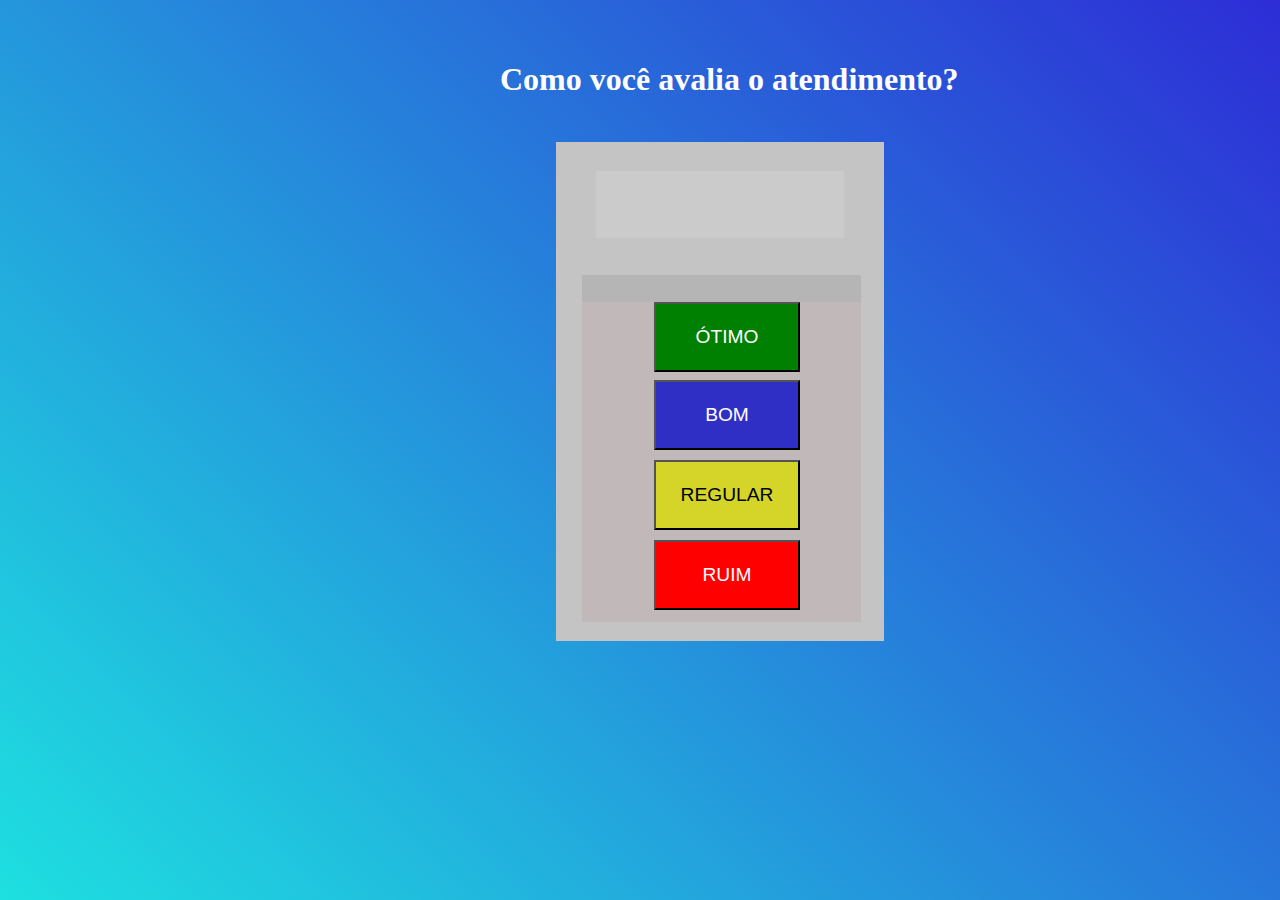
<file: avaliacao.html>
<!DOCTYPE html>

<html lang="pt-br">
    <head>
        <meta charset="utf-8">
        <title>Avaliacao</title>
        <link rel="stylesheet" href="style.css">
    </head>
    <body>
        <div id="title-avaliacao"><h1>Como você avalia o atendimento?</h1></div>
        <div class="terminal">
        <svg class="terminal-avaliacao" width="328" height="499" viewBox="0 0 328 499" fill="none" xmlns="http://www.w3.org/2000/svg">
            <rect width="328" height="499" fill="#C4C4C4"/>
            <rect x="40" y="29" width="248" height="67" fill="#CBCBCB"/>
            <rect x="26" y="133" width="279" height="335" fill="#B5B5B5"/>
            <rect x="26" y="160" width="279" height="80" fill="#C1B9B9"/>
            <rect x="26" y="240" width="279" height="80" fill="#C1B9B9"/>
            <rect x="26" y="320" width="279" height="80" fill="#C1B9B9"/>
            <rect x="26" y="400" width="279" height="80" fill="#C1B9B9"/>
        </svg>
        <button id="button-otimo">ÓTIMO</button>
        <button id="button-bom">BOM</button>
        <button id="button-regular">REGULAR</button>
        <button id="button-ruim">RUIM</button>
        </div>
        </body>
</html>
</file>
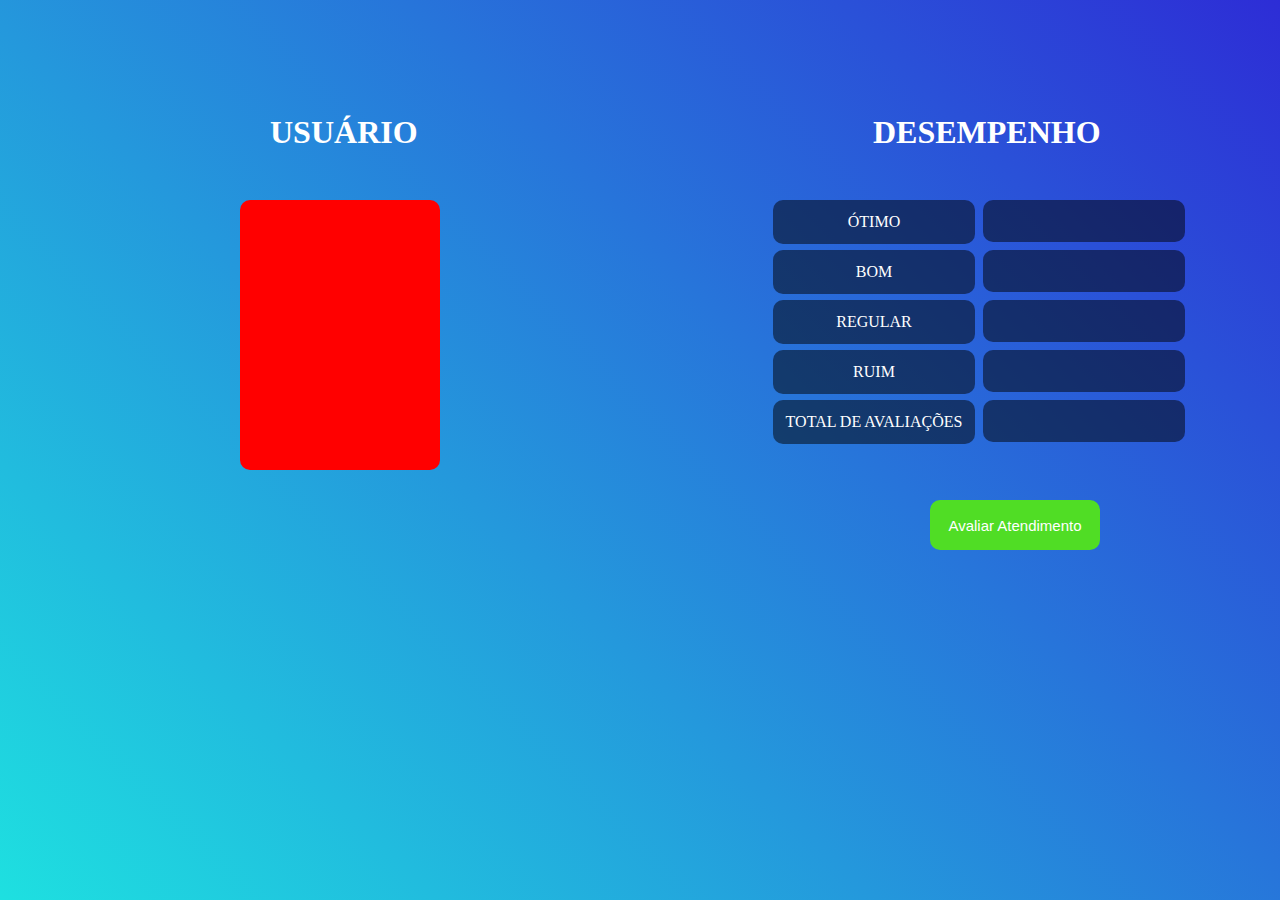
<file: dashboard.html>
<!DOCTYPE html>

<html lang="pt-br">
    <head>
        <meta charset="utf-8">
        <title>Dashboard</title>
        <link rel="stylesheet" href="style.css">
    </head>
    <body>
        <!--<div id="logo">
            <svg width="127" height="116" viewBox="0 0 187 156" fill="none" xmlns="http://www.w3.org/2000/svg">
                <path d="M66.7088 14.4998L73.7598 25.8889L80.6546 24.2827C81.4381 19.9518 82.2216 15.6195 83.0046 11.2886C89.2734 10.2659 95.541 10.2174 101.809 11.1418L103.533 24.1372L110.114 25.451L117.166 14.4998" stroke="#231F20" stroke-width="0.704533" stroke-miterlimit="22.9256"/>
                <path fill-rule="evenodd" clip-rule="evenodd" d="M68.2759 37.716C64.8808 30.3182 61.4856 22.9203 58.0906 15.5225C57.202 15.8149 56.3146 16.106 55.4259 16.3984C54.904 15.0361 54.2426 13.4137 53.7199 12.0514C54.9215 11.418 56.262 11.0448 57.4636 10.4128C57.8817 11.3372 58.2996 12.2616 58.7171 13.186C59.9182 12.651 61.1196 12.116 62.3218 11.5797L61.2242 8.9521L64.6718 7.63828C65.3508 9.14749 66.0292 10.9477 66.7089 12.4569C66.3954 12.6025 66.0818 12.748 65.7683 12.8936C66.0818 13.5754 66.5524 14.2572 66.8659 14.9377C72.2968 13.0889 77.5726 12.0177 83.0047 11.7266C82.9527 11.0933 83.5273 10.3144 83.4752 9.68105C82.4308 9.73091 80.7598 9.92501 79.7152 9.97352C79.4005 8.22176 79.0882 6.46996 78.7746 4.71686C80.2373 4.4743 81.6992 4.23038 83.1617 3.98783C83.2663 4.86371 83.3708 5.73959 83.4752 6.61547C84.991 6.56696 86.5054 6.51851 88.0199 6.47C87.9154 5.64263 87.811 4.8152 87.7064 3.98783C90.37 3.98783 93.0341 3.98783 95.6988 3.98783C95.5942 4.8152 95.4891 5.64263 95.3852 6.47C97.212 6.51851 99.0407 6.56696 100.869 6.61547C100.816 5.73959 100.765 4.86371 100.713 3.98783C102.279 4.13336 103.846 4.28024 105.413 4.42577C105.152 6.12902 104.891 7.83233 104.629 9.53558C103.69 9.39005 102.749 9.24314 101.809 9.09895C101.757 9.82796 101.705 10.5583 101.653 11.2887C107.241 11.5312 111.741 12.7009 117.331 14.5025C117.487 13.7721 118.419 13.1887 118.576 12.4583C117.636 12.1174 117.009 11.9207 116.069 11.5797C116.695 10.0234 117.322 8.46566 117.949 6.90794C119.307 7.29737 120.665 7.81614 122.024 8.20557C121.71 9.08145 121.536 9.95733 121.222 10.8332C122.476 11.418 123.869 11.8721 125.122 12.4569C125.697 11.5797 125.854 10.7039 126.429 9.82798C127.734 10.4128 129.179 10.9963 130.486 11.5797C129.754 13.2345 129.022 14.8892 128.292 16.5439C127.455 16.1559 126.62 15.7651 125.784 15.377C122.859 22.8718 119.934 30.3667 117.009 37.8615C101.6 31.7775 85.3558 31.7304 68.2759 37.716" fill="#D3D2D2"/>
                <path d="M68.2759 37.716C64.8808 30.3182 61.4856 22.9203 58.0906 15.5225C57.202 15.8149 56.3146 16.106 55.4259 16.3984C54.904 15.0361 54.2426 13.4137 53.7199 12.0514C54.9215 11.418 56.262 11.0448 57.4636 10.4128C57.8817 11.3372 58.2996 12.2616 58.7171 13.186C59.9182 12.651 61.1196 12.116 62.3218 11.5797L61.2242 8.9521L64.6718 7.63828C65.3508 9.14749 66.0292 10.9477 66.7089 12.4569C66.3954 12.6025 66.0818 12.748 65.7683 12.8936C66.0818 13.5754 66.5524 14.2572 66.8659 14.9377C72.2968 13.0889 77.5726 12.0177 83.0047 11.7266C82.9527 11.0933 83.5273 10.3144 83.4752 9.68105C82.4308 9.73091 80.7598 9.92501 79.7152 9.97352C79.4005 8.22176 79.0882 6.46996 78.7746 4.71686C80.2373 4.4743 81.6992 4.23038 83.1617 3.98783C83.2663 4.86371 83.3708 5.73959 83.4752 6.61547C84.991 6.56696 86.5054 6.51851 88.0199 6.47C87.9154 5.64263 87.811 4.8152 87.7064 3.98783C90.37 3.98783 93.0341 3.98783 95.6988 3.98783C95.5942 4.8152 95.4891 5.64263 95.3852 6.47C97.212 6.51851 99.0407 6.56696 100.869 6.61547C100.816 5.73959 100.765 4.86371 100.713 3.98783C102.279 4.13336 103.846 4.28024 105.413 4.42577C105.152 6.12902 104.891 7.83233 104.629 9.53558C103.69 9.39005 102.749 9.24314 101.809 9.09895C101.757 9.82796 101.705 10.5583 101.653 11.2887C107.241 11.5312 111.741 12.7009 117.331 14.5025C117.487 13.7721 118.419 13.1887 118.576 12.4583C117.636 12.1174 117.009 11.9207 116.069 11.5797C116.695 10.0234 117.322 8.46566 117.949 6.90794C119.307 7.29737 120.665 7.81614 122.024 8.20557C121.71 9.08145 121.536 9.95733 121.222 10.8332C122.476 11.418 123.869 11.8721 125.122 12.4569C125.697 11.5797 125.854 10.7039 126.429 9.82798C127.734 10.4128 129.179 10.9963 130.486 11.5797C129.754 13.2345 129.022 14.8892 128.292 16.5439C127.455 16.1559 126.62 15.7651 125.784 15.377C122.859 22.8718 119.934 30.3667 117.009 37.8615C101.6 31.7775 85.3558 31.7304 68.2759 37.716V37.716Z" stroke="#231F20" stroke-width="0.704533" stroke-miterlimit="22.9256"/>
                <path fill-rule="evenodd" clip-rule="evenodd" d="M64.3396 32.4593C84.7366 25.1114 101.578 25.5413 120.595 32.6574C121.581 33.1169 121.31 34.1949 120.234 34.0063C102.245 26.9723 86.2952 26.4791 64.8366 33.9066C63.8503 34.013 63.3109 33.0226 64.3396 32.4593" fill="#BDBCBC"/>
                <path d="M64.3396 32.4593C84.7366 25.1114 101.578 25.5413 120.595 32.6574C121.581 33.1169 121.31 34.1949 120.234 34.0063C102.245 26.9723 86.2952 26.4791 64.8366 33.9066C63.8503 34.013 63.3109 33.0226 64.3396 32.4593V32.4593Z" stroke="#231F20" stroke-width="0.7396" stroke-miterlimit="22.9256"/>
                <path fill-rule="evenodd" clip-rule="evenodd" d="M88.4526 25.8889C88.4526 22.9015 88.4526 19.914 88.4526 16.9266C88.8481 12.8194 90.8405 11.8196 91.9945 11.8721C93.1493 11.9247 95.1931 13.3072 95.3852 16.9266C95.3852 19.914 95.3852 22.9015 95.3852 25.8889C93.0741 25.8889 90.7631 25.8889 88.4526 25.8889Z" fill="#231F20"/>
                <path d="M88.4526 25.8889C88.4526 22.9015 88.4526 19.914 88.4526 16.9266C88.8481 12.8194 90.8405 11.8196 91.9945 11.8721C93.1493 11.9247 95.1931 13.3072 95.3852 16.9266C95.3852 19.914 95.3852 22.9015 95.3852 25.8889C93.0741 25.8889 90.7631 25.8889 88.4526 25.8889Z" stroke="#231F20" stroke-width="0.704533" stroke-miterlimit="22.9256"/>
                <path fill-rule="evenodd" clip-rule="evenodd" d="M125.117 16.9657C125.01 16.9091 124.905 16.8646 124.803 16.8323C123.708 16.4833 121.237 17.1126 119.556 20.5474C118.316 23.4364 117.076 26.3268 115.835 29.2159C117.111 29.6916 118.389 30.1672 119.665 30.6429C121.482 26.0843 123.299 21.5243 125.117 16.9657Z" fill="#231F20"/>
                <path d="M125.117 16.9657C125.01 16.9091 124.905 16.8646 124.803 16.8323C123.708 16.4833 121.237 17.1126 119.556 20.5474C118.316 23.4364 117.076 26.3268 115.835 29.2159C117.111 29.6916 118.389 30.1672 119.665 30.6429C121.482 26.0843 123.299 21.5243 125.117 16.9657Z" stroke="#231F20" stroke-width="0.704533" stroke-miterlimit="22.9256"/>
                <path fill-rule="evenodd" clip-rule="evenodd" d="M58.6487 16.7407C58.7521 16.6787 58.8555 16.6302 58.956 16.5924C60.0305 16.1949 62.5313 16.711 64.3894 20.0663C65.7778 22.8961 67.1676 25.7258 68.5566 28.557C67.3064 29.0906 66.0558 29.6229 64.8051 30.1565C62.7527 25.6841 60.7017 21.2117 58.6487 16.7407" fill="#231F20"/>
                <path d="M58.6487 16.7407C58.7521 16.6787 58.8555 16.6302 58.956 16.5924C60.0305 16.1949 62.5313 16.711 64.3894 20.0663C65.7778 22.8961 67.1676 25.7258 68.5566 28.557C67.3064 29.0906 66.0558 29.6229 64.8051 30.1565C62.7527 25.6841 60.7017 21.2117 58.6487 16.7407V16.7407Z" stroke="#231F20" stroke-width="0.704533" stroke-miterlimit="22.9256"/>
                <path d="M67.6183 35.3916C84.6587 29.3669 101.327 29.0677 117.546 35.6786" stroke="#231F20" stroke-width="0.6988" stroke-miterlimit="22.9256"/>
                <path d="M64.844 29.9718C83.6209 23.1211 101.987 22.7815 119.857 30.2979" stroke="#231F20" stroke-width="0.6992" stroke-miterlimit="22.9256"/>
                <path d="M64.2272 27.5005C83.425 20.6484 102.202 20.3089 120.474 27.8266" stroke="#231F20" stroke-width="0.6988" stroke-miterlimit="22.9256"/>
                <path d="M63.0708 25.0278C83.0578 18.1771 102.608 17.8362 121.631 25.3539" stroke="#231F20" stroke-width="0.6996" stroke-miterlimit="22.9256"/>
                <path d="M62.4907 22.4555C82.9607 15.6035 102.983 15.2638 122.466 22.7802" stroke="#231F20" stroke-width="0.718533" stroke-miterlimit="22.9256"/>
                <path d="M62.4907 20.2846C82.9607 13.4338 102.983 13.0943 122.466 20.612" stroke="#231F20" stroke-width="0.718533" stroke-miterlimit="22.9256"/>
                <path d="M60.5411 18.9223C78.8747 11.5393 104.562 10.1891 123.719 19.119" stroke="#231F20" stroke-width="0.718533" stroke-miterlimit="22.9256"/>
                <path d="M125.455 11.8667C126.823 12.3626 128.193 12.8868 129.563 13.4433C128.193 12.8868 126.823 12.3626 125.455 11.8667ZM117.028 9.19869C118.466 9.58812 119.904 10.0112 121.345 10.468C119.904 10.0112 118.466 9.58812 117.028 9.19869ZM100.847 6.2476C102.249 6.37696 103.654 6.54137 105.059 6.73811C103.654 6.54137 102.249 6.37696 100.847 6.2476ZM87.9562 5.97139C90.4518 5.84472 92.9521 5.82313 95.4558 5.90533C92.9521 5.82313 90.4518 5.84472 87.9562 5.97139ZM79.1571 6.85667L83.4391 6.31497C82.1488 6.52519 80.5829 6.64242 79.1571 6.85667ZM62.1138 11.0838C63.2894 10.6769 64.4662 10.2929 65.6433 9.93443C64.4662 10.2929 63.2894 10.6769 62.1138 11.0838ZM54.5057 14.0551C55.7982 13.4918 57.0919 12.9609 58.3872 12.4556C57.0919 12.9609 55.7982 13.4918 54.5057 14.0551Z" stroke="#231F20" stroke-width="0.6988" stroke-miterlimit="22.9256"/>
                <path d="M116.323 10.7753C120.51 11.8708 124.568 13.7748 128.775 15.4498C124.568 13.7748 120.51 11.8708 116.323 10.7753ZM79.561 9.11788C87.9023 7.90108 96.285 7.86466 104.71 9.01004C96.285 7.86466 87.9023 7.90108 79.561 9.11788ZM55.2875 16.04C59.0181 14.4499 62.7572 13.1024 66.5049 11.9961C62.7572 13.1024 59.0181 14.4499 55.2875 16.04Z" stroke="#231F20" stroke-width="0.6988" stroke-miterlimit="22.9256"/>
                <path d="M117.716 14.074C120.322 14.7922 122.655 15.7516 125.27 16.6935C122.655 15.7516 120.322 14.7922 117.716 14.074ZM83.0583 11.2496C89.4441 10.0113 95.5975 10.1312 101.657 11.2213C95.4348 10.5853 89.235 10.5947 83.0583 11.2496ZM58.8459 17.1706C61.4461 16.1721 64.0498 15.2894 66.6574 14.524C64.0498 15.2894 61.4461 16.1721 58.8459 17.1706Z" stroke="#231F20" stroke-width="0.6988" stroke-miterlimit="22.9256"/>
                <path d="M55.5666 11.1337C55.954 11.8061 56.0461 12.2292 56.4326 13.031" stroke="#231F20" stroke-width="0.599067" stroke-miterlimit="22.9256"/>
                <path d="M62.8759 8.58018C63.2639 9.25258 63.3555 9.67571 63.7413 10.4775" stroke="#231F20" stroke-width="0.599067" stroke-miterlimit="22.9256"/>
                <path d="M62.5443 13.6104C62.9317 14.2829 63.0233 14.706 63.4097 15.5078" stroke="#231F20" stroke-width="0.599067" stroke-miterlimit="22.9256"/>
                <path d="M64.3678 17.5761C64.7559 18.2486 64.8475 18.6717 65.2338 19.4734" stroke="#231F20" stroke-width="0.599067" stroke-miterlimit="22.9256"/>
                <path d="M65.3412 15.0846C65.7287 15.7557 65.8202 16.1788 66.2066 16.9806" stroke="#231F20" stroke-width="0.599067" stroke-miterlimit="22.9256"/>
                <path d="M66.1918 21.5432C66.5806 22.2142 66.6721 22.6387 67.0585 23.4405" stroke="#231F20" stroke-width="0.599067" stroke-miterlimit="22.9256"/>
                <path d="M68.3809 26.3013C68.7696 26.9751 68.861 27.3982 69.2475 28.1999" stroke="#231F20" stroke-width="0.599067" stroke-miterlimit="22.9256"/>
                <path d="M69.4763 23.3556C69.8638 24.028 69.9559 24.4511 70.3418 25.2529" stroke="#231F20" stroke-width="0.599067" stroke-miterlimit="22.9256"/>
                <path d="M67.0195 29.5541C67.4082 30.2265 67.4992 30.6496 67.8849 31.4514" stroke="#231F20" stroke-width="0.599067" stroke-miterlimit="22.9256"/>
                <path d="M67.4082 18.7108C67.7962 19.3818 67.8883 19.8049 68.2742 20.6081" stroke="#231F20" stroke-width="0.599067" stroke-miterlimit="22.9256"/>
                <path d="M70.1746 32.2075C70.5841 32.8677 70.6903 33.2895 71.1026 34.0791" stroke="#231F20" stroke-width="0.599067" stroke-miterlimit="22.9256"/>
                <path d="M68.7418 35.3552C69.1514 36.0155 69.2571 36.4359 69.6694 37.2255" stroke="#231F20" stroke-width="0.599067" stroke-miterlimit="22.9256"/>
                <path d="M73.2029 15.0334C73.561 15.7193 73.3272 16.1464 73.6786 16.963" stroke="#231F20" stroke-width="0.598667" stroke-miterlimit="22.9256"/>
                <path d="M73.2029 15.0334C73.561 15.7193 73.3272 16.1464 73.6786 16.963" stroke="#231F20" stroke-width="0.598667" stroke-miterlimit="22.9256"/>
                <path d="M74.1757 19.4263L74.5475 21.4367" stroke="#231F20" stroke-width="0.599067" stroke-miterlimit="22.9256"/>
                <path d="M76.9896 21.6133L77.2601 23.6373" stroke="#231F20" stroke-width="0.599067" stroke-miterlimit="22.9256"/>
                <path d="M78.934 18.6569L79.2045 20.6808" stroke="#231F20" stroke-width="0.599067" stroke-miterlimit="22.9256"/>
                <path d="M84.0509 17.8941L84.3215 19.9181" stroke="#231F20" stroke-width="0.599067" stroke-miterlimit="22.9256"/>
                <path d="M81.9138 20.6646L82.1843 22.6886" stroke="#231F20" stroke-width="0.599067" stroke-miterlimit="22.9256"/>
                <path d="M79.7768 23.4351L80.0468 25.8916" stroke="#231F20" stroke-width="0.599067" stroke-miterlimit="22.9256"/>
                <path d="M85.853 15.5697L86.1235 17.5937" stroke="#231F20" stroke-width="0.599067" stroke-miterlimit="22.9256"/>
                <path d="M87.655 13.2452L87.9256 15.2692" stroke="#231F20" stroke-width="0.599067" stroke-miterlimit="22.9256"/>
                <path d="M89.4565 10.9208L89.7276 12.9434" stroke="#231F20" stroke-width="0.598667" stroke-miterlimit="22.9256"/>
                <path d="M84.744 11.0488L85.0146 13.0728" stroke="#231F20" stroke-width="0.599067" stroke-miterlimit="22.9256"/>
                <path d="M86.9092 8.46832L87.0076 10.6648" stroke="#231F20" stroke-width="0.601333" stroke-miterlimit="22.9256"/>
                <path d="M91.9686 8.27426L92.0668 10.4707" stroke="#231F20" stroke-width="0.601333" stroke-miterlimit="22.9256"/>
                <path d="M89.4039 5.94851L89.5028 8.1463" stroke="#231F20" stroke-width="0.600933" stroke-miterlimit="22.9256"/>
                <path d="M95.2258 6.20718L95.3242 8.21094" stroke="#231F20" stroke-width="0.598667" stroke-miterlimit="22.9256"/>
                <path d="M82.4792 6.80415L82.8425 8.58282" stroke="#231F20" stroke-width="0.599067" stroke-miterlimit="22.9256"/>
                <path d="M92.0454 4.01211L92.1278 5.62781" stroke="#231F20" stroke-width="0.5972" stroke-miterlimit="22.9256"/>
                <path d="M100.086 6.85398L100.168 8.46829" stroke="#231F20" stroke-width="0.5972" stroke-miterlimit="22.9256"/>
                <path d="M103.351 4.33958L103.14 6.20312" stroke="#231F20" stroke-width="0.5972" stroke-miterlimit="22.9256"/>
                <path d="M97.0279 8.08029L97.1262 10.2768" stroke="#231F20" stroke-width="0.601333" stroke-miterlimit="22.9256"/>
                <path d="M94.0475 10.5987L94.1457 12.7952" stroke="#231F20" stroke-width="0.601333" stroke-miterlimit="22.9256"/>
                <path d="M99.7163 11.2469L99.5666 13.1806" stroke="#231F20" stroke-width="0.598667" stroke-miterlimit="22.9256"/>
                <path d="M104.675 11.7751L104.311 13.6859" stroke="#231F20" stroke-width="0.598267" stroke-miterlimit="22.9256"/>
                <path d="M109.22 12.364L108.776 14.2586" stroke="#231F20" stroke-width="0.598267" stroke-miterlimit="22.9256"/>
                <path d="M106.656 14.171L106.212 16.0669" stroke="#231F20" stroke-width="0.598667" stroke-miterlimit="22.9256"/>
                <path d="M108.498 16.6518L108.054 18.5464" stroke="#231F20" stroke-width="0.598267" stroke-miterlimit="22.9256"/>
                <path d="M105.822 18.4629L105.291 20.7294" stroke="#231F20" stroke-width="0.715867" stroke-miterlimit="22.9256"/>
                <path d="M107.152 21.2293L106.621 23.4958" stroke="#231F20" stroke-width="0.715867" stroke-miterlimit="22.9256"/>
                <path d="M103.342 23.2195L102.811 25.486" stroke="#231F20" stroke-width="0.715867" stroke-miterlimit="22.9256"/>
                <path d="M109.103 24.4322L108.572 26.6987" stroke="#231F20" stroke-width="0.715867" stroke-miterlimit="22.9256"/>
                <path d="M110.325 19.0355L109.794 21.302" stroke="#231F20" stroke-width="0.715867" stroke-miterlimit="22.9256"/>
                <path d="M117.732 16.8202L117.102 18.7795" stroke="#231F20" stroke-width="0.8236" stroke-miterlimit="22.9256"/>
                <path d="M111.04 14.935L110.509 17.2015" stroke="#231F20" stroke-width="0.715867" stroke-miterlimit="22.9256"/>
                <path d="M113.087 13.2372L112.395 15.0657" stroke="#231F20" stroke-width="0.598667" stroke-miterlimit="22.9256"/>
                <path d="M99.1491 20.0353L98.9547 22.2156" stroke="#231F20" stroke-width="0.5976" stroke-miterlimit="22.9256"/>
                <path d="M96.8391 22.6172L96.6912 24.8002" stroke="#231F20" stroke-width="0.5972" stroke-miterlimit="22.9256"/>
                <path d="M97.2946 12.9259L97.137 15.1183" stroke="#231F20" stroke-width="0.600933" stroke-miterlimit="22.9256"/>
                <path d="M87.0307 20.2846L87.3007 22.3072" stroke="#231F20" stroke-width="0.599067" stroke-miterlimit="22.9256"/>
                <path d="M84.5067 22.7344L84.7891 25.1977" stroke="#231F20" stroke-width="0.598667" stroke-miterlimit="22.9256"/>
                <path d="M89.1673 17.1315L89.4379 19.1554" stroke="#231F20" stroke-width="0.599067" stroke-miterlimit="22.9256"/>
                <path d="M97.8973 17.7001L97.6962 19.7295" stroke="#231F20" stroke-width="0.598667" stroke-miterlimit="22.9256"/>
                <path d="M99.8378 15.505L99.6372 17.5344" stroke="#231F20" stroke-width="0.598667" stroke-miterlimit="22.9256"/>
                <path d="M101.456 17.7028L101.207 20.1161" stroke="#231F20" stroke-width="0.608533" stroke-miterlimit="22.9256"/>
                <path d="M75.0451 24.2827L75.5196 26.688" stroke="#231F20" stroke-width="0.599067" stroke-miterlimit="22.9256"/>
                <path d="M60.135 12.4502C60.523 13.1226 60.4491 13.1576 60.8344 13.9594" stroke="#231F20" stroke-width="0.599067" stroke-miterlimit="22.9256"/>
                <path d="M70.332 14.1413C70.6265 14.8528 70.5474 14.8798 70.823 15.7193" stroke="#231F20" stroke-width="0.599067" stroke-miterlimit="22.9256"/>
                <path d="M75.3462 12.9973C75.6405 13.7088 75.5615 13.7358 75.8372 14.5753" stroke="#231F20" stroke-width="0.599067" stroke-miterlimit="22.9256"/>
                <path d="M79.7469 12.2737C79.9543 13.0122 79.8723 13.031 80.0446 13.8947" stroke="#231F20" stroke-width="0.598667" stroke-miterlimit="22.9256"/>
                <path d="M80.3022 16.0885C80.5088 16.9428 80.4276 16.9644 80.5998 17.9642" stroke="#231F20" stroke-width="0.6044" stroke-miterlimit="22.9256"/>
                <path d="M77.8764 14.2128C78.0832 15.125 78.0019 15.1493 78.1736 16.2178" stroke="#231F20" stroke-width="0.6092" stroke-miterlimit="22.9256"/>
                <path d="M71.3687 17.847L71.8596 19.7039" stroke="#231F20" stroke-width="0.600533" stroke-miterlimit="22.9256"/>
                <path d="M76.2845 16.8741L76.5618 18.77" stroke="#231F20" stroke-width="0.600533" stroke-miterlimit="22.9256"/>
                <path d="M72.494 27.4776L73.1893 29.5258" stroke="#231F20" stroke-width="0.600933" stroke-miterlimit="22.9256"/>
                <path d="M75.871 30.9111L76.567 32.9593" stroke="#231F20" stroke-width="0.600933" stroke-miterlimit="22.9256"/>
                <path d="M73.6199 33.4862L74.3152 35.533" stroke="#231F20" stroke-width="0.600933" stroke-miterlimit="22.9256"/>
                <path d="M79.2328 32.3192L79.7549 34.4119" stroke="#231F20" stroke-width="0.600933" stroke-miterlimit="22.9256"/>
                <path d="M99.9875 31.5296L99.6141 33.6506" stroke="#231F20" stroke-width="0.600933" stroke-miterlimit="22.9256"/>
                <path d="M104.872 32.132L104.293 34.2112" stroke="#231F20" stroke-width="0.600933" stroke-miterlimit="22.9256"/>
                <path d="M106.258 26.126L105.679 28.5273" stroke="#231F20" stroke-width="0.600533" stroke-miterlimit="22.9256"/>
                <path d="M109.353 33.0307L108.823 35.1207" stroke="#231F20" stroke-width="0.600533" stroke-miterlimit="22.9256"/>
                <path d="M110.808 27.2836L110.279 29.3736" stroke="#231F20" stroke-width="0.600533" stroke-miterlimit="22.9256"/>
                <path d="M113.641 34.1155L112.792 36.1111" stroke="#231F20" stroke-width="0.600533" stroke-miterlimit="22.9256"/>
                <path d="M115.13 28.5705L114.533 30.4678" stroke="#231F20" stroke-width="0.571067" stroke-miterlimit="22.9256"/>
                <path d="M107.668 30.3142L107.179 32.4122" stroke="#231F20" stroke-width="0.600533" stroke-miterlimit="22.9256"/>
                <path d="M102.959 29.3937L102.626 31.5175" stroke="#231F20" stroke-width="0.600933" stroke-miterlimit="22.9256"/>
                <path d="M100.67 25.2596L100.34 27.386" stroke="#231F20" stroke-width="0.600533" stroke-miterlimit="22.9256"/>
                <path d="M98.247 28.6823L98.073 30.6187" stroke="#231F20" stroke-width="0.586533" stroke-miterlimit="22.9256"/>
                <path d="M93.8813 28.7457L93.8677 30.6807" stroke="#231F20" stroke-width="0.592267" stroke-miterlimit="22.9256"/>
                <path d="M89.1689 28.8602L89.3141 30.7386" stroke="#231F20" stroke-width="0.592667" stroke-miterlimit="22.9256"/>
                <path d="M111.918 31.3545L111.377 33.4417" stroke="#231F20" stroke-width="0.600533" stroke-miterlimit="22.9256"/>
                <path d="M114.019 25.3054L113.107 27.8266" stroke="#231F20" stroke-width="0.749067" stroke-miterlimit="22.9256"/>
                <path d="M116.183 21.0163L115.327 23.2074" stroke="#231F20" stroke-width="0.652" stroke-miterlimit="22.9256"/>
                <path d="M112.907 22.6374L112.053 24.8285" stroke="#231F20" stroke-width="0.6524" stroke-miterlimit="22.9256"/>
                <path d="M120.072 12.147L119.216 14.3394" stroke="#231F20" stroke-width="0.6516" stroke-miterlimit="22.9256"/>
                <path d="M120.686 15.2948L119.83 17.4859" stroke="#231F20" stroke-width="0.652" stroke-miterlimit="22.9256"/>
                <path d="M123.755 13.6738L122.695 16.0548" stroke="#231F20" stroke-width="0.652" stroke-miterlimit="22.9256"/>
                <path d="M119.559 7.47525L118.5 9.8576" stroke="#231F20" stroke-width="0.652" stroke-miterlimit="22.9256"/>
                <path d="M128.36 10.5259L127.505 12.7183" stroke="#231F20" stroke-width="0.6524" stroke-miterlimit="22.9256"/>
                <path d="M122.834 11.3843L122.081 12.8127" stroke="#231F20" stroke-width="0.652" stroke-miterlimit="22.9256"/>
                <path d="M92.2104 24.6587L92.2149 26.8066" stroke="#231F20" stroke-width="0.600533" stroke-miterlimit="22.9256"/>
                <path d="M116.606 32.8812L115.794 34.8916" stroke="#231F20" stroke-width="0.600533" stroke-miterlimit="22.9256"/>
                <path d="M81.5308 29.4746L81.8342 31.6024" stroke="#231F20" stroke-width="0.600933" stroke-miterlimit="22.9256"/>
                <path d="M84.257 31.6334L84.5616 33.7624" stroke="#231F20" stroke-width="0.600533" stroke-miterlimit="22.9256"/>
                <path d="M77.6108 26.4292L78.1024 28.2861" stroke="#231F20" stroke-width="0.600533" stroke-miterlimit="22.9256"/>
                <path d="M82.446 25.5601L82.6821 27.7256" stroke="#231F20" stroke-width="0.600533" stroke-miterlimit="22.9256"/>
                <path d="M87.4115 25.2421L87.6471 27.4089" stroke="#231F20" stroke-width="0.600933" stroke-miterlimit="22.9256"/>
                <path d="M59.1367 14.8016C59.431 15.5131 59.6022 15.6734 59.8773 16.5129" stroke="#231F20" stroke-width="0.599067" stroke-miterlimit="22.9256"/>
                <path fill-rule="evenodd" clip-rule="evenodd" d="M90.1485 155.813C89.4779 155.813 88.9158 155.363 88.6215 155.289C88.6487 155.265 88.6746 155.239 88.7024 155.215C88.6487 155.189 88.595 155.189 88.5408 155.189C87.8984 152.468 91.3535 150.971 93.2018 149.424C92.9063 148.875 92.3714 148.027 92.6385 147.652C92.6385 147.678 92.6657 147.702 92.6923 147.727C92.96 146.205 99.2 147.004 101.075 146.979C101.209 147.078 101.343 147.202 101.504 147.328C101.423 147.477 101.075 147.652 100.914 147.802C100.942 147.828 100.968 147.852 101.021 147.877C100.646 148.001 99.013 149.325 99.1468 149.6C99.0667 149.649 99.013 149.724 98.9592 149.799C99.013 149.799 99.0667 149.823 99.1198 149.849C99.1198 150.222 100.03 151.52 100.7 151.721C100.7 152.144 101.611 152.544 102.173 152.867C102.173 153.816 101.423 155.064 100.352 155.265C99.4146 156.138 96.0133 152.269 95.8523 152.044C94.4598 152.044 91.9692 155.813 90.1485 155.813" fill="#231F20"/>
                <path fill-rule="evenodd" clip-rule="evenodd" d="M78.9796 155.289C78.9532 155.215 78.9532 155.163 78.9532 155.114C78.7921 155.089 78.6317 155.064 78.4978 155.039C78.5244 154.99 78.5514 154.964 78.578 154.938C78.4978 154.914 78.4441 154.914 78.391 154.914C78.2301 154.44 78.3102 153.617 78.3102 153.617C77.3194 154.115 76.4353 154.34 75.3378 154.34C75.3637 154.316 75.3908 154.29 75.4173 154.265C75.31 154.191 74.5869 154.115 74.5344 154.115C74.5344 154.091 74.5344 154.065 74.561 154.04C74.052 153.816 73.5159 153.317 73.4351 153.292C73.5429 153.192 73.4899 153.142 73.4622 153.118C73.8638 152.743 74.7214 152.444 74.9891 151.944C74.936 151.92 74.9084 151.894 74.8824 151.87C74.9084 151.82 74.9621 151.795 75.0157 151.769C74.5344 151.57 70.9987 150.846 71.5076 150.373C71.4811 150.347 71.454 150.323 71.4275 150.298C71.5348 150.122 71.5613 150.098 71.7483 150.023C71.7483 149.973 71.7482 149.923 71.7754 149.873C74.266 149.674 75.1767 147.178 78.0425 146.979C80.0512 147.477 82.3002 146.529 84.3627 147.154C84.3897 147.302 84.4163 147.453 84.4434 147.603C84.3627 147.603 84.2824 147.603 84.2023 147.628C84.2023 148.95 84.2565 149.125 83.5859 150.397C83.6396 150.447 83.7203 150.497 83.8005 150.572C83.1842 153.866 81.6579 154.265 79.0333 155.064C79.0062 155.139 78.9796 155.215 78.9796 155.289" fill="#231F20"/>
                <path fill-rule="evenodd" clip-rule="evenodd" d="M90.0412 154.715C89.9603 154.665 89.8795 154.615 89.7994 154.565C89.7994 152.769 93.6294 150.647 95.0219 149.624C95.0495 149.649 95.0755 149.674 95.1292 149.724C95.2637 149.674 95.3173 149.499 95.3173 149.449C95.3434 149.474 95.371 149.499 95.3976 149.524C95.8258 149.125 97.8882 147.503 98.6113 148.177C98.5576 148.201 98.5045 148.226 98.4769 148.252C98.5045 148.252 98.5306 148.252 98.5842 148.276C97.7538 149.175 90.4692 154.715 90.0412 154.715" fill="#00A650"/>
                <path fill-rule="evenodd" clip-rule="evenodd" d="M75.9806 154.215C75.8998 154.191 75.8461 154.165 75.7925 154.141C76.0072 154.165 76.0072 154.165 75.9806 154.215Z" fill="white"/>
                <path fill-rule="evenodd" clip-rule="evenodd" d="M100.084 154.215C100.111 154.165 100.138 154.141 100.165 154.115C100.138 154.065 100.111 154.04 100.084 154.015C100.03 154.015 99.9767 154.015 99.9231 154.04C99.9231 153.991 99.9231 153.967 99.9231 153.941C99.8699 153.941 99.8162 153.967 99.7626 153.991C99.3343 153.591 97.5402 152.044 97.6736 151.92C97.6464 151.87 97.6205 151.845 97.5927 151.82C97.5402 151.82 97.5131 151.845 97.4866 151.87C97.3521 151.52 97.2188 151.769 97.3793 151.621C97.1381 150.922 97.2188 150.971 97.8075 150.672C98.6113 151.621 99.3344 152.544 100.674 153.417C100.674 153.642 100.379 154.04 100.219 154.215C100.165 154.215 100.111 154.215 100.084 154.215" fill="#00A650"/>
                <path fill-rule="evenodd" clip-rule="evenodd" d="M114.948 154.191C114.172 153.866 113.395 153.541 112.645 153.218C112.645 153.142 112.645 153.068 112.645 153.018C111.601 152.693 111.359 151.121 111.306 151.095C111.279 151.121 111.252 151.147 111.226 151.196C110.985 150.547 110.931 150.122 111.038 149.724C111.065 149.699 111.091 149.699 111.118 149.699C110.931 149.325 111.118 149.275 111.279 149.074C111.198 148.825 111.038 148.675 111.011 148.6C110.69 148.6 110.61 148.151 110.636 148.127C110.234 147.952 110.664 147.078 111.118 147.078C110.985 146.554 111.279 146.504 111.654 146.279C111.681 146.305 111.735 146.329 111.788 146.355C111.761 146.305 111.761 146.255 111.761 146.205C111.814 146.18 111.868 146.18 111.922 146.18C111.922 146.106 111.922 146.03 111.949 145.955C112.859 145.806 114.306 146.779 114.842 145.756C118.858 145.007 119.474 145.88 122.259 148.476C122.206 148.476 122.152 148.476 122.099 148.476C122.072 148.501 122.045 148.551 122.045 148.6C122.206 148.675 122.206 149.175 121.911 149.1C121.911 148.452 118.858 148.751 118.725 148.775C118.725 148.85 118.35 148.976 118.269 149C118.751 149.349 120.84 150.997 120.251 151.845C120.251 151.845 120.278 151.87 120.304 151.894C120.117 152.07 119.903 152.369 119.662 152.369C119.688 152.269 119.742 152.194 119.796 152.119C119.688 152.119 119.581 152.144 119.5 152.169C119.448 152.219 119.421 152.269 119.394 152.344C118.376 152.344 117.118 151.97 116.341 151.795C115.858 151.545 115.377 151.296 114.895 151.071C114.895 152.194 115.296 152.144 115.752 152.993C115.779 152.993 115.832 152.993 115.885 152.993C115.885 153.042 115.885 153.092 115.912 153.168C115.966 153.168 116.019 153.168 116.073 153.192C116.019 153.218 115.993 153.242 115.966 153.268C115.993 153.342 116.019 153.417 116.047 153.517C115.885 153.591 115.591 153.742 115.698 153.941C115.377 154.165 115.216 154.24 114.948 154.191" fill="#231F20"/>
                <path fill-rule="evenodd" clip-rule="evenodd" d="M79.944 153.517C79.9706 153.491 79.9976 153.467 80.0242 153.443C79.9706 153.417 79.944 153.392 79.9169 153.367C79.9169 152.917 79.944 152.468 79.9706 152.02C79.9976 151.894 80.0242 151.769 80.0779 151.645C80.1846 151.37 80.2919 151.095 80.4258 150.846C80.453 150.872 80.4795 150.896 80.5327 150.947C80.5864 150.896 81.7653 151.071 82.2205 151.121C81.9789 152.494 81.4438 153.218 79.944 153.517Z" fill="#00A650"/>
                <path fill-rule="evenodd" clip-rule="evenodd" d="M75.9806 153.068C75.8997 152.993 75.8461 152.917 75.7924 152.867C76.1404 152.867 76.4088 151.82 76.5427 151.621C76.5692 151.645 76.5964 151.695 76.65 151.745C76.65 151.695 76.65 151.645 76.65 151.621C77.8814 151.32 78.0962 150.896 78.8995 150.148C78.8457 150.122 78.7921 150.098 78.7384 150.074C78.8457 149.873 78.8995 149.923 78.9796 149.899C78.5514 149.748 78.5514 149.649 78.2565 149.724C78.2301 149.674 78.2023 149.649 78.1764 149.624C77.7747 149.624 77.4792 150.023 77.2658 150.198C76.8635 150.023 75.2038 150.422 74.5869 150.397C74.561 150.298 74.5344 150.198 74.5344 150.122C76.7839 148.227 76.2212 148.201 79.2745 148.526C79.2745 149.125 79.596 149.724 79.2745 150.248C79.2475 150.222 79.2209 150.198 79.2209 150.172C77.694 151.595 79.3011 152.518 75.9806 153.068" fill="#00A650"/>
                <path fill-rule="evenodd" clip-rule="evenodd" d="M113.958 152.917C112.162 151.745 112.11 151.071 112.19 149.424C112.297 149.325 113.421 149.474 113.877 149.499C113.636 150.248 114.145 152.943 114.091 152.968C114.038 152.943 113.985 152.917 113.958 152.917Z" fill="#00A650"/>
                <path fill-rule="evenodd" clip-rule="evenodd" d="M118.885 151.296C118.216 151.296 115.431 150.672 115.671 149.998C115.377 149.873 115.537 149.823 115.564 149.773C115.511 149.724 115.483 149.699 115.457 149.674C115.483 149.624 115.511 149.6 115.537 149.574C115.377 149.574 115.457 149.275 115.457 149.125C115.885 149.225 117.627 150.023 118.109 150.023C118.082 150.048 118.054 150.074 118.028 150.098C118.162 150.172 119.313 151.296 118.885 151.296" fill="#00A650"/>
                <path fill-rule="evenodd" clip-rule="evenodd" d="M118.832 150.622C118.805 150.573 118.805 150.523 118.805 150.497C118.858 150.523 118.912 150.547 118.993 150.597C118.939 150.597 118.885 150.597 118.832 150.622Z" fill="white"/>
                <path fill-rule="evenodd" clip-rule="evenodd" d="M118.002 149.923C117.948 149.899 117.894 149.873 117.867 149.849C117.948 149.849 118.054 149.849 118.162 149.849C118.109 149.873 118.054 149.899 118.002 149.923Z" fill="white"/>
                <path fill-rule="evenodd" clip-rule="evenodd" d="M81.9789 149.873C81.3094 149.624 80.7744 149.624 80.7744 149.125C80.801 149.125 80.828 149.15 80.854 149.175C80.801 148.95 80.7744 148.751 80.7473 148.551C80.7744 148.551 80.801 148.575 80.854 148.6C80.854 148.526 80.854 148.452 80.8818 148.4C81.524 148.352 82.1935 148.302 82.8629 148.252C82.8629 148.751 82.8363 149.873 81.9789 149.873Z" fill="#ED1C24"/>
                <path fill-rule="evenodd" clip-rule="evenodd" d="M115.324 149.249C115.324 149.199 115.324 149.15 115.35 149.125C115.324 149.15 115.324 149.199 115.324 149.249Z" fill="white"/>
                <path fill-rule="evenodd" clip-rule="evenodd" d="M110.904 148.501C110.878 148.476 110.851 148.452 110.851 148.426C110.904 148.426 110.985 148.426 111.065 148.426C111.012 148.452 110.957 148.476 110.904 148.501Z" fill="white"/>
                <path fill-rule="evenodd" clip-rule="evenodd" d="M94.836 148.803C94.283 148.565 94.5812 148.605 94.6236 148.565C94.4959 148.487 94.4112 148.407 94.3264 148.367C94.6236 148.17 94.9219 148.011 95.2196 147.852C95.2196 147.891 95.2196 147.931 95.2196 148.011C95.2619 147.97 95.3043 147.931 95.3896 147.891C95.4744 147.97 95.5591 148.05 95.645 148.17C95.6026 148.248 95.5591 148.328 95.5591 148.407C95.5179 148.367 95.4744 148.328 95.432 148.328C95.2619 148.447 95.2196 148.605 94.836 148.803" fill="#00A650"/>
                <path d="M94.836 148.803C94.283 148.565 94.5812 148.605 94.6236 148.565C94.4959 148.487 94.4112 148.407 94.3264 148.367C94.6236 148.17 94.9219 148.011 95.2196 147.852C95.2196 147.891 95.2196 147.931 95.2196 148.011C95.2619 147.97 95.3043 147.931 95.3896 147.891C95.4744 147.97 95.5591 148.05 95.645 148.17C95.6026 148.248 95.5591 148.328 95.5591 148.407C95.5179 148.367 95.4744 148.328 95.432 148.328C95.2619 148.447 95.2196 148.605 94.836 148.803V148.803Z" stroke="#00A650" stroke-width="0.076" stroke-miterlimit="22.9256"/>
                <path fill-rule="evenodd" clip-rule="evenodd" d="M112.511 148.426C111.065 147.926 111.52 147.252 112.698 147.104C112.672 147.078 112.645 147.053 112.645 147.029C113.449 146.879 114.172 147.252 114.306 148.226C113.583 148.376 113.073 148.426 112.511 148.426Z" fill="#ED1C24"/>
                <path fill-rule="evenodd" clip-rule="evenodd" d="M116.796 148.426C116.341 148.326 115.885 148.226 115.457 148.151C115.483 148.127 115.511 148.101 115.537 148.077C115.27 147.828 115.511 147.702 115.324 147.877C115.27 147.702 115.216 147.527 115.163 147.353C115.135 147.378 115.109 147.403 115.109 147.427C115.082 147.278 115.055 147.154 115.055 147.029C116.823 146.08 117.921 146.504 119.769 147.427C119.046 147.752 118.028 147.678 117.358 147.902C117.385 147.902 117.412 147.926 117.439 147.952C117.225 148.252 117.198 148.352 116.796 148.426" fill="#00A650"/>
                <path fill-rule="evenodd" clip-rule="evenodd" d="M95.21 148.027C95.1564 147.952 95.1292 147.902 95.1027 147.852C95.21 147.852 95.3173 147.852 95.4235 147.852C95.3434 147.902 95.2637 147.952 95.21 148.027Z" fill="white"/>
                <path fill-rule="evenodd" clip-rule="evenodd" d="M1 132.475C8.74091 129.744 16.3226 129.419 23.6747 129.942C22.6019 132.741 21.675 134.862 20.6016 137.661C28.6482 139.66 36.6942 141.659 44.7402 143.658C44.0729 145.065 42.6783 146.742 40.5565 146.658C30.3231 144.529 14.6329 142.159 2.26652 147.122C5.33395 143.301 9.98878 139.582 13.8431 137.961C10.6237 134.664 6.54908 132.88 1 132.475" fill="#ED1C24"/>
                <path d="M1 132.475C8.74091 129.744 16.3226 129.419 23.6747 129.942C22.6019 132.741 21.675 134.862 20.6016 137.661C28.6482 139.66 36.6942 141.659 44.7402 143.658C44.0729 145.065 42.6783 146.742 40.5565 146.658C30.3231 144.529 14.6329 142.159 2.26652 147.122C5.33395 143.301 9.98878 139.582 13.8431 137.961C10.6237 134.664 6.54908 132.88 1 132.475V132.475Z" stroke="#231F20" stroke-width="0.704533" stroke-miterlimit="22.9256"/>
                <path fill-rule="evenodd" clip-rule="evenodd" d="M186 131.577C178.26 128.844 170.677 128.519 163.324 129.042C164.397 131.841 165.326 133.962 166.397 136.762C158.352 138.76 150.306 140.76 142.259 142.758C142.927 144.165 144.322 145.841 146.443 145.758C156.678 143.629 172.367 141.26 184.733 146.223C181.666 142.403 177.011 138.682 173.157 137.061C176.376 133.764 180.451 131.98 186 131.577" fill="#ED1C24"/>
                <path d="M186 131.577C178.26 128.844 170.677 128.519 163.324 129.042C164.397 131.841 165.326 133.962 166.397 136.762C158.352 138.76 150.306 140.76 142.259 142.758C142.927 144.165 144.322 145.841 146.443 145.758C156.678 143.629 172.367 141.26 184.733 146.223C181.666 142.403 177.011 138.682 173.157 137.061C176.376 133.764 180.451 131.98 186 131.577V131.577Z" stroke="#231F20" stroke-width="0.704533" stroke-miterlimit="22.9256"/>
                <path fill-rule="evenodd" clip-rule="evenodd" d="M27.5189 121.726C24.8865 126.939 22.994 132.381 20.3616 137.593C66.267 151.237 114.639 151.085 166.467 137.134C164.328 131.614 162.189 126.095 160.05 120.576C115.955 132.343 71.6128 134.489 27.5189 121.726" fill="#ED1C24"/>
                <path d="M27.5189 121.726C24.8865 126.939 22.994 132.381 20.3616 137.593C66.267 151.237 114.639 151.085 166.467 137.134C164.328 131.614 162.189 126.095 160.05 120.576C115.955 132.343 71.6128 134.489 27.5189 121.726V121.726Z" stroke="#231F20" stroke-width="0.704533" stroke-miterlimit="22.9256"/>
                <path d="M156.902 133.465L159.362 132.771L159.531 133.318L157.072 134.012L157.684 135.979L160.143 135.285L160.309 135.82L157.272 136.677L155.553 131.148L158.589 130.291L158.76 130.834L156.3 131.527L156.902 133.465ZM151.288 132.896L152.14 132.671C152.558 132.559 152.854 132.504 153.029 132.502C153.204 132.502 153.363 132.536 153.508 132.605C153.683 132.687 153.83 132.799 153.946 132.94C154.066 133.082 154.153 133.25 154.209 133.446C154.304 133.769 154.264 134.066 154.092 134.332C153.917 134.6 153.646 134.782 153.273 134.882L152.717 135.029L155.242 137.248L155.929 137.066L153.875 135.27C154.274 135.135 154.562 134.877 154.743 134.494C154.922 134.111 154.949 133.707 154.825 133.276C154.741 132.986 154.594 132.729 154.381 132.506C154.169 132.281 153.924 132.122 153.645 132.029C153.438 131.961 153.223 131.928 152.999 131.935C152.772 131.942 152.487 131.99 152.138 132.082L150.56 132.5L152.177 138.058L152.746 137.907L151.288 132.896V132.896ZM144.676 136.407C144.578 136.015 144.563 135.625 144.633 135.234C144.703 134.843 144.854 134.474 145.085 134.125C145.306 133.788 145.575 133.513 145.891 133.296C146.206 133.08 146.566 132.926 146.974 132.833C147.389 132.738 147.791 132.718 148.18 132.775C148.569 132.83 148.945 132.962 149.307 133.165C149.678 133.377 149.983 133.638 150.223 133.95C150.462 134.262 150.633 134.618 150.732 135.02C150.832 135.417 150.86 135.797 150.812 136.16C150.767 136.522 150.647 136.87 150.455 137.2C150.232 137.584 149.952 137.898 149.61 138.144C149.27 138.39 148.878 138.565 148.433 138.666C147.581 138.861 146.793 138.743 146.073 138.309C145.351 137.875 144.886 137.24 144.676 136.407V136.407ZM145.289 136.274C145.46 136.957 145.84 137.476 146.426 137.832C147.013 138.185 147.649 138.285 148.341 138.126C149.013 137.972 149.522 137.608 149.869 137.034C150.216 136.46 150.303 135.831 150.132 135.149C149.97 134.512 149.594 134.018 149 133.665C148.407 133.312 147.774 133.215 147.1 133.37C146.825 133.434 146.572 133.537 146.34 133.683C146.109 133.831 145.908 134.016 145.736 134.237C145.51 134.526 145.359 134.854 145.279 135.218C145.199 135.58 145.202 135.933 145.289 136.274V136.274ZM143.836 138.716L139.339 134.524L138.638 134.684L140.049 140.292L140.623 140.16L139.314 135.228L143.813 139.43L144.514 139.27L143.103 133.661L142.524 133.793L143.836 138.716ZM132.5 138.465C132.416 138.072 132.416 137.68 132.499 137.293C132.584 136.903 132.747 136.54 132.992 136.197C133.227 135.87 133.506 135.603 133.828 135.397C134.15 135.192 134.517 135.048 134.927 134.968C135.344 134.888 135.747 134.881 136.135 134.949C136.522 135.018 136.891 135.162 137.246 135.379C137.61 135.602 137.904 135.874 138.132 136.193C138.359 136.514 138.516 136.875 138.602 137.279C138.687 137.678 138.7 138.061 138.639 138.421C138.581 138.782 138.448 139.125 138.245 139.45C138.008 139.826 137.715 140.129 137.366 140.365C137.017 140.6 136.618 140.761 136.17 140.848C135.311 141.015 134.529 140.87 133.824 140.412C133.12 139.954 132.679 139.305 132.5 138.465ZM133.116 138.353C133.263 139.042 133.623 139.573 134.195 139.947C134.768 140.321 135.401 140.441 136.096 140.304C136.775 140.172 137.297 139.826 137.666 139.264C138.033 138.702 138.143 138.076 137.997 137.388C137.86 136.746 137.501 136.239 136.92 135.868C136.341 135.497 135.711 135.378 135.032 135.51C134.757 135.564 134.499 135.66 134.264 135.798C134.026 135.939 133.819 136.115 133.638 136.331C133.402 136.614 133.238 136.934 133.145 137.297C133.052 137.657 133.043 138.008 133.116 138.353ZM128.864 141.973L128.269 142.068L127.275 136.379L127.871 136.284L128.316 138.834L131.174 138.376L130.728 135.825L131.319 135.731L132.312 141.42L131.722 141.515L131.269 138.919L128.411 139.377L128.864 141.973V141.973ZM126.995 139.842L127.076 140.364L125.134 140.643L125.052 140.12L126.995 139.842ZM124.22 142.839L123.418 137.694L124.624 137.522L124.538 136.961L121.533 137.391L121.62 137.952L122.826 137.779L123.628 142.924L124.22 142.839V142.839ZM118.798 140.334L121.339 140.012L121.417 140.578L118.875 140.9L119.154 142.935L121.695 142.613L121.771 143.167L118.632 143.564L117.849 137.844L120.988 137.448L121.065 138.008L118.524 138.33L118.798 140.334V140.334ZM117.418 141.259L117.469 141.784L115.514 141.966L115.462 141.44L117.418 141.259ZM112.155 141.011L114.71 140.815L114.756 141.385L112.201 141.579L112.367 143.626L114.922 143.432L114.968 143.989L111.811 144.23L111.345 138.477L114.501 138.236L114.547 138.802L111.992 138.996L112.155 141.011V141.011ZM107.226 139.388L107.549 144.581L106.961 144.616L106.601 138.857L108.236 138.76C108.595 138.739 108.885 138.747 109.108 138.784C109.329 138.824 109.533 138.896 109.718 139.004C109.972 139.151 110.175 139.354 110.334 139.616C110.492 139.876 110.579 140.156 110.599 140.457C110.626 140.903 110.51 141.295 110.251 141.632C109.99 141.973 109.652 142.168 109.233 142.222L110.843 144.385L110.133 144.428L108.154 141.758L108.73 141.723C109.115 141.7 109.421 141.575 109.648 141.347C109.877 141.121 109.981 140.838 109.96 140.503C109.947 140.3 109.899 140.117 109.814 139.955C109.732 139.794 109.612 139.656 109.459 139.54C109.333 139.445 109.184 139.381 109.013 139.346C108.842 139.313 108.54 139.31 108.106 139.336L107.226 139.388V139.388ZM101.855 139.072L102.453 139.046L102.614 142.692C102.626 142.975 102.647 143.187 102.677 143.324C102.707 143.464 102.752 143.586 102.812 143.691C102.932 143.906 103.098 144.072 103.315 144.184C103.53 144.3 103.771 144.352 104.037 144.34C104.497 144.321 104.83 144.157 105.038 143.85C105.245 143.545 105.335 143.08 105.308 142.456L105.153 138.93L105.742 138.904L105.903 142.57C105.936 143.317 105.803 143.881 105.505 144.262C105.208 144.642 104.739 144.847 104.101 144.874C103.418 144.904 102.909 144.746 102.572 144.4C102.235 144.056 102.05 143.502 102.016 142.738L101.855 139.072V139.072ZM100.341 139.138L100.94 139.121L101.039 143.008C101.047 143.346 101.035 143.611 101.002 143.801C100.97 143.993 100.911 144.16 100.824 144.303C100.69 144.533 100.502 144.715 100.258 144.847C100.014 144.979 99.7411 145.049 99.4366 145.056C98.9813 145.069 98.6118 144.94 98.3271 144.668C98.0419 144.397 97.8938 144.032 97.8825 143.572L98.4808 143.556C98.5051 143.842 98.6085 144.068 98.7899 144.239C98.9712 144.41 99.1926 144.493 99.4547 144.486C99.8265 144.475 100.087 144.356 100.235 144.129C100.386 143.902 100.451 143.455 100.434 142.787L100.341 139.138V139.138ZM97.8538 142.535L97.8571 143.063L95.8929 143.083L95.8896 142.555L97.8538 142.535ZM89.0283 144.986L88.9869 139.216L89.8705 139.206L92.0155 144.201L94.083 139.163L94.9653 139.155L95.0061 144.925L94.4333 144.93L94.3977 139.833L92.2888 144.952L91.7488 144.957L89.57 139.883L89.605 144.979L89.0283 144.986V144.986ZM84.2276 139.039L84.827 139.053L84.718 142.7C84.7089 142.983 84.7145 143.196 84.7343 143.336C84.7547 143.478 84.7891 143.6 84.8416 143.71C84.945 143.933 85.0988 144.109 85.306 144.237C85.5122 144.366 85.7495 144.435 86.015 144.44C86.4748 144.451 86.8194 144.309 87.0499 144.017C87.2787 143.726 87.4023 143.266 87.421 142.644L87.5261 139.115L88.1165 139.128L88.0068 142.796C87.9849 143.544 87.8109 144.098 87.4855 144.459C87.1617 144.819 86.6788 144.991 86.0404 144.976C85.3563 144.961 84.8597 144.77 84.5491 144.402C84.2384 144.037 84.0948 143.472 84.1186 142.707L84.2276 139.039V139.039ZM80.1338 139.445L79.8829 144.643L79.2926 144.621L79.5717 138.855L81.2076 138.919C81.5681 138.934 81.8544 138.97 82.0719 139.031C82.2883 139.09 82.4827 139.185 82.6555 139.31C82.8899 139.48 83.0707 139.702 83.1989 139.978C83.3278 140.253 83.383 140.54 83.3696 140.842C83.3475 141.289 83.1894 141.667 82.8939 141.978C82.5968 142.289 82.2385 142.451 81.8161 142.463L83.1791 144.774L82.4679 144.746L80.7953 141.895L81.372 141.917C81.7573 141.932 82.0748 141.838 82.3273 141.634C82.5787 141.431 82.7132 141.159 82.7295 140.825C82.7391 140.621 82.7114 140.434 82.6448 140.265C82.5798 140.097 82.477 139.947 82.3375 139.817C82.2222 139.71 82.0821 139.631 81.9155 139.58C81.7489 139.53 81.4484 139.496 81.0161 139.48L80.1338 139.445V139.445ZM77.4889 142.125L75.1982 141.997L76.5274 139.169L77.4889 142.125V142.125ZM74.1062 144.272L74.9541 142.504L77.664 142.656L78.2696 144.505L78.9085 144.541L76.941 138.648L76.2212 138.608L73.4758 144.237L74.1062 144.272V144.272ZM72.7143 144.088L72.1177 144.044L72.5601 138.855L71.3443 138.767L71.3929 138.202L74.4197 138.422L74.3723 138.987L73.1572 138.899L72.7143 144.088V144.088ZM67.3567 141.884L67.9318 141.936C67.9058 142.292 67.9832 142.584 68.1618 142.812C68.342 143.043 68.5956 143.171 68.9226 143.2C69.2757 143.231 69.5666 143.152 69.7959 142.962C70.0241 142.77 70.1569 142.496 70.1942 142.137C70.2479 141.618 69.8637 141.186 69.0413 140.843C68.9762 140.817 68.9282 140.798 68.8967 140.784C68.4662 140.598 68.1657 140.387 67.9939 140.147C67.821 139.907 67.7522 139.609 67.79 139.251C67.8368 138.793 68.0273 138.431 68.3589 138.167C68.6911 137.901 69.0955 137.79 69.5734 137.833C70.0293 137.874 70.3755 138.039 70.6156 138.329C70.8547 138.617 70.9647 139.005 70.945 139.489L70.3812 139.439C70.3841 139.123 70.3095 138.872 70.1609 138.687C70.0118 138.503 69.7971 138.398 69.5175 138.374C69.2175 138.347 68.9622 138.418 68.7531 138.586C68.543 138.753 68.4232 138.983 68.3933 139.27C68.3781 139.419 68.3927 139.551 68.4391 139.664C68.4837 139.779 68.5651 139.887 68.6808 139.988C68.7995 140.088 69.0339 140.21 69.3836 140.353C69.5846 140.434 69.7372 140.5 69.8429 140.55C70.222 140.73 70.4869 140.939 70.6372 141.179C70.7874 141.42 70.8434 141.722 70.8049 142.089C70.7472 142.646 70.5405 143.082 70.1846 143.394C69.8276 143.707 69.3852 143.838 68.8543 143.79C68.3589 143.746 67.9748 143.549 67.6996 143.2C67.4251 142.85 67.3104 142.412 67.3567 141.884V141.884ZM66.3698 143.319L65.7756 143.257L66.4777 137.522L67.0725 137.585L66.3698 143.319V143.319ZM64.9678 143.149L62.2448 142.815L63.0532 137.092L63.6509 137.166L62.921 142.335L65.0457 142.595L64.9678 143.149V143.149ZM58.3018 136.502L58.8939 136.584L58.316 140.195C58.2713 140.476 58.2488 140.686 58.2504 140.827C58.2527 140.97 58.2713 141.097 58.3092 141.211C58.3825 141.446 58.5125 141.637 58.7017 141.788C58.8904 141.94 59.1165 142.035 59.3791 142.072C59.8339 142.134 60.1943 142.035 60.4604 141.771C60.7253 141.509 60.9067 141.067 61.0054 140.45L61.5647 136.957L62.1478 137.038L61.567 140.67C61.449 141.409 61.2043 141.939 60.8359 142.26C60.4676 142.58 59.9667 142.696 59.335 142.607C58.6583 142.513 58.1905 142.265 57.9302 141.865C57.6691 141.466 57.5996 140.889 57.7205 140.133L58.3018 136.502V136.502ZM55.8914 139.65L55.2632 136.612L53.6283 139.295L55.8914 139.65ZM52.2923 141.45L51.6698 141.351L55.0208 136.023L55.7304 136.135L57.037 142.192L56.4055 142.094L56.0066 140.194L53.3312 139.776L52.2923 141.45ZM49.7932 135.02L51.0654 135.241C51.4303 135.304 51.7183 135.373 51.9308 135.448C52.1444 135.521 52.3139 135.612 52.4432 135.719C52.6776 135.914 52.842 136.145 52.9341 136.41C53.0278 136.676 53.0448 136.959 52.9849 137.26C52.9285 137.546 52.8138 137.798 52.6375 138.02C52.4612 138.241 52.2443 138.403 51.9891 138.507C51.8099 138.58 51.606 138.621 51.3766 138.628C51.1455 138.635 50.8603 138.608 50.518 138.549L49.7304 138.413L49.2589 140.799L48.6695 140.697L49.7932 135.02V135.02ZM50.2717 135.68L49.8435 137.843L50.7112 137.993C51.1947 138.078 51.5687 138.053 51.833 137.919C52.098 137.785 52.2669 137.535 52.3386 137.172C52.4138 136.792 52.3522 136.495 52.1557 136.279C51.9585 136.064 51.6032 135.91 51.0908 135.821L50.2717 135.68V135.68ZM40.0441 136.507C40.13 136.114 40.2915 135.753 40.5282 135.426C40.7671 135.099 41.0677 134.823 41.4325 134.599C41.7834 134.382 42.15 134.239 42.5313 134.169C42.9121 134.099 43.308 134.102 43.7182 134.181C44.1357 134.261 44.5079 134.404 44.8356 134.611C45.162 134.817 45.4434 135.087 45.6796 135.417C45.9213 135.758 46.0818 136.116 46.1574 136.495C46.2344 136.875 46.2303 137.266 46.1428 137.671C46.0552 138.072 45.9094 138.427 45.7049 138.737C45.5022 139.047 45.2384 139.315 44.9169 139.54C44.5447 139.799 44.1497 139.972 43.7312 140.058C43.3143 140.145 42.881 140.148 42.433 140.062C41.5755 139.899 40.9157 139.476 40.4575 138.794C39.9994 138.111 39.8616 137.348 40.0441 136.507V136.507ZM40.6564 136.633C40.5078 137.321 40.6186 137.945 40.9909 138.502C41.3631 139.057 41.8959 139.402 42.59 139.534C43.268 139.664 43.8916 139.536 44.4616 139.155C45.031 138.772 45.391 138.236 45.5406 137.547C45.6802 136.905 45.5593 136.305 45.1791 135.749C44.7995 135.191 44.2706 134.848 43.5911 134.719C43.316 134.666 43.0398 134.661 42.7657 134.702C42.4907 134.742 42.2263 134.828 41.9721 134.962C41.6382 135.134 41.3536 135.37 41.1196 135.669C40.8863 135.967 40.7321 136.288 40.6564 136.633V136.633ZM36.2992 133.373L37.1607 133.552C37.5833 133.641 37.8731 133.723 38.0278 133.799C38.1816 133.877 38.3058 133.978 38.3991 134.102C38.5132 134.254 38.5872 134.417 38.6193 134.595C38.6533 134.773 38.6471 134.96 38.6001 135.16C38.5227 135.487 38.3409 135.732 38.0556 135.891C37.7708 136.052 37.441 136.092 37.0635 136.014L36.5004 135.897L37.6239 138.981L38.3176 139.127L37.4009 136.624C37.8189 136.682 38.2008 136.581 38.551 136.323C38.8984 136.065 39.1239 135.719 39.2267 135.282C39.2967 134.989 39.2938 134.695 39.2182 134.404C39.1419 134.11 39.0051 133.862 38.8051 133.655C38.6584 133.502 38.4838 133.378 38.2826 133.284C38.0799 133.19 37.8043 133.106 37.4523 133.032L35.8541 132.699L34.5226 138.336L35.0983 138.457L36.2992 133.373ZM31.7061 131.691L32.968 131.953C33.3313 132.028 33.6166 132.108 33.8256 132.188C34.0363 132.269 34.2023 132.365 34.3283 132.475C34.556 132.68 34.7102 132.916 34.7926 133.184C34.8774 133.452 34.8842 133.735 34.8124 134.035C34.7458 134.319 34.6215 134.567 34.4367 134.782C34.2538 134.998 34.0312 135.153 33.7713 135.247C33.5906 135.315 33.3844 135.35 33.1544 135.35C32.9239 135.348 32.6393 135.313 32.2986 135.242L31.5179 135.08L30.9581 137.448L30.374 137.328L31.7061 131.691V131.691ZM32.1596 132.365L31.6524 134.514L32.5143 134.693C32.994 134.793 33.368 134.781 33.6374 134.656C33.9074 134.529 34.0849 134.287 34.1708 133.925C34.26 133.548 34.2079 133.249 34.0199 133.027C33.8306 132.804 33.4815 132.641 32.9725 132.535L32.1596 132.365" fill="#231F20"/>
                <path fill-rule="evenodd" clip-rule="evenodd" d="M56.4586 38.4006C56.4586 57.6874 56.4586 76.9743 56.4586 96.2612C60.715 122.768 82.1798 129.225 94.6185 128.886C107.057 128.546 129.069 119.624 131.137 96.2612C131.137 76.9743 131.137 57.6874 131.137 38.4006C106.244 38.4006 81.3512 38.4006 56.4586 38.4006" fill="#E9E9E9"/>
                <path d="M56.4586 38.4006C56.4586 57.6874 56.4586 76.9743 56.4586 96.2612C60.715 122.768 82.1798 129.225 94.6185 128.886C107.057 128.546 129.069 119.624 131.137 96.2612C131.137 76.9743 131.137 57.6874 131.137 38.4006C106.244 38.4006 81.3512 38.4006 56.4586 38.4006V38.4006Z" stroke="#231F20" stroke-width="0.704133" stroke-miterlimit="22.9256"/>
                <path fill-rule="evenodd" clip-rule="evenodd" d="M70.6428 112.841H75.967V114.451H70.6992L70.6428 112.841Z" fill="#FFF200"/>
                <path d="M70.6428 112.841H75.967V114.451H70.6992L70.6428 112.841Z" stroke="#231F20" stroke-width="0.704533" stroke-miterlimit="22.9256"/>
                <path fill-rule="evenodd" clip-rule="evenodd" d="M81.433 112.841H75.967V114.451H81.433V112.841Z" fill="#FFF200"/>
                <path d="M81.433 112.841H75.967V114.451H81.433V112.841Z" stroke="#231F20" stroke-width="0.704533" stroke-miterlimit="22.9256"/>
                <path fill-rule="evenodd" clip-rule="evenodd" d="M81.4331 112.841H86.8986V114.451H81.4331V112.841Z" fill="#FFF200"/>
                <path d="M81.4331 112.841H86.8986V114.451H81.4331V112.841Z" stroke="#231F20" stroke-width="0.704533" stroke-miterlimit="22.9256"/>
                <path fill-rule="evenodd" clip-rule="evenodd" d="M92.3646 112.841H86.8986V114.451H92.3646V112.841Z" fill="#FFF200"/>
                <path d="M92.3646 112.841H86.8986V114.451H92.3646V112.841Z" stroke="#231F20" stroke-width="0.704533" stroke-miterlimit="22.9256"/>
                <path fill-rule="evenodd" clip-rule="evenodd" d="M92.3646 112.841H97.8313V114.451H92.3646V112.841Z" fill="#FFF200"/>
                <path d="M92.3646 112.841H97.8313V114.451H92.3646V112.841Z" stroke="#231F20" stroke-width="0.704533" stroke-miterlimit="22.9256"/>
                <path fill-rule="evenodd" clip-rule="evenodd" d="M103.297 112.841H97.8312V114.451H103.297V112.841Z" fill="#FFF200"/>
                <path d="M103.297 112.841H97.8312V114.451H103.297V112.841Z" stroke="#231F20" stroke-width="0.704533" stroke-miterlimit="22.9256"/>
                <path fill-rule="evenodd" clip-rule="evenodd" d="M103.297 112.841H108.763V114.451H103.297V112.841Z" fill="#FFF200"/>
                <path d="M103.297 112.841H108.763V114.451H103.297V112.841Z" stroke="#231F20" stroke-width="0.704533" stroke-miterlimit="22.9256"/>
                <path fill-rule="evenodd" clip-rule="evenodd" d="M114.228 112.841H108.763V114.451H114.228V112.841Z" fill="#FFF200"/>
                <path d="M114.228 112.841H108.763V114.451H114.228V112.841Z" stroke="#231F20" stroke-width="0.704533" stroke-miterlimit="22.9256"/>
                <path fill-rule="evenodd" clip-rule="evenodd" d="M72.8793 109.62H75.967V111.231H72.4651L72.8793 109.62" fill="#FFF200"/>
                <path d="M72.8793 109.62H75.967V111.231H72.4651L72.8793 109.62Z" stroke="#231F20" stroke-width="0.704533" stroke-miterlimit="22.9256"/>
                <path fill-rule="evenodd" clip-rule="evenodd" d="M81.433 109.62H75.967V111.231H81.433V109.62Z" fill="#FFF200"/>
                <path d="M81.433 109.62H75.967V111.231H81.433V109.62Z" stroke="#231F20" stroke-width="0.704533" stroke-miterlimit="22.9256"/>
                <path fill-rule="evenodd" clip-rule="evenodd" d="M81.4331 109.62H86.8986V111.231H81.4331V109.62Z" fill="#FFF200"/>
                <path d="M81.4331 109.62H86.8986V111.231H81.4331V109.62Z" stroke="#231F20" stroke-width="0.704533" stroke-miterlimit="22.9256"/>
                <path fill-rule="evenodd" clip-rule="evenodd" d="M92.3646 109.62H86.8986V111.231H92.3646V109.62Z" fill="#FFF200"/>
                <path d="M92.3646 109.62H86.8986V111.231H92.3646V109.62Z" stroke="#231F20" stroke-width="0.704533" stroke-miterlimit="22.9256"/>
                <path fill-rule="evenodd" clip-rule="evenodd" d="M92.3646 109.62H97.8313V111.231H92.3646V109.62Z" fill="#FFF200"/>
                <path d="M92.3646 109.62H97.8313V111.231H92.3646V109.62Z" stroke="#231F20" stroke-width="0.704533" stroke-miterlimit="22.9256"/>
                <path fill-rule="evenodd" clip-rule="evenodd" d="M103.297 109.62H97.8312V111.231H103.297V109.62Z" fill="#FFF200"/>
                <path d="M103.297 109.62H97.8312V111.231H103.297V109.62Z" stroke="#231F20" stroke-width="0.704533" stroke-miterlimit="22.9256"/>
                <path fill-rule="evenodd" clip-rule="evenodd" d="M103.297 109.62H108.763V111.231H103.297V109.62Z" fill="#FFF200"/>
                <path d="M103.297 109.62H108.763V111.231H103.297V109.62Z" stroke="#231F20" stroke-width="0.704533" stroke-miterlimit="22.9256"/>
                <path fill-rule="evenodd" clip-rule="evenodd" d="M112.254 109.62H108.763V111.231H112.714L112.254 109.62" fill="#FFF200"/>
                <path d="M112.254 109.62H108.763V111.231H112.714L112.254 109.62Z" stroke="#231F20" stroke-width="0.704533" stroke-miterlimit="22.9256"/>
                <path fill-rule="evenodd" clip-rule="evenodd" d="M73.2946 108.005H75.9671V106.394H73.708L73.2946 108.005Z" fill="#FFF200"/>
                <path d="M73.2946 108.005H75.9671V106.394H73.708L73.2946 108.005Z" stroke="#231F20" stroke-width="0.704533" stroke-miterlimit="22.9256"/>
                <path fill-rule="evenodd" clip-rule="evenodd" d="M81.433 108.005H75.967V106.394H81.433V108.005Z" fill="#FFF200"/>
                <path d="M81.433 108.005H75.967V106.394H81.433V108.005Z" stroke="#231F20" stroke-width="0.704533" stroke-miterlimit="22.9256"/>
                <path fill-rule="evenodd" clip-rule="evenodd" d="M81.4331 108.005H86.8986V106.394H81.4331V108.005Z" fill="#FFF200"/>
                <path d="M81.4331 108.005H86.8986V106.394H81.4331V108.005Z" stroke="#231F20" stroke-width="0.704533" stroke-miterlimit="22.9256"/>
                <path fill-rule="evenodd" clip-rule="evenodd" d="M92.3646 108.005H86.8986V106.394H92.3646V108.005Z" fill="#FFF200"/>
                <path d="M92.3646 108.005H86.8986V106.394H92.3646V108.005Z" stroke="#231F20" stroke-width="0.704533" stroke-miterlimit="22.9256"/>
                <path fill-rule="evenodd" clip-rule="evenodd" d="M92.3646 108.005H97.8313V106.394H92.3646V108.005Z" fill="#FFF200"/>
                <path d="M92.3646 108.005H97.8313V106.394H92.3646V108.005Z" stroke="#231F20" stroke-width="0.704533" stroke-miterlimit="22.9256"/>
                <path fill-rule="evenodd" clip-rule="evenodd" d="M103.297 108.005H97.8312V106.394H103.297V108.005Z" fill="#FFF200"/>
                <path d="M103.297 108.005H97.8312V106.394H103.297V108.005Z" stroke="#231F20" stroke-width="0.704533" stroke-miterlimit="22.9256"/>
                <path fill-rule="evenodd" clip-rule="evenodd" d="M103.297 108.005H108.763V106.394H103.297V108.005Z" fill="#FFF200"/>
                <path d="M103.297 108.005H108.763V106.394H103.297V108.005Z" stroke="#231F20" stroke-width="0.704533" stroke-miterlimit="22.9256"/>
                <path fill-rule="evenodd" clip-rule="evenodd" d="M111.794 108.005H108.763V106.394H111.334L111.794 108.005Z" fill="#FFF200"/>
                <path d="M111.794 108.005H108.763V106.394H111.334L111.794 108.005Z" stroke="#231F20" stroke-width="0.704533" stroke-miterlimit="22.9256"/>
                <path fill-rule="evenodd" clip-rule="evenodd" d="M110.414 103.174H107.469V101.564H109.955L110.414 103.174Z" fill="#FFF200"/>
                <path d="M110.414 103.174H107.469V101.564H109.955L110.414 103.174Z" stroke="#231F20" stroke-width="0.704533" stroke-miterlimit="22.9256"/>
                <path fill-rule="evenodd" clip-rule="evenodd" d="M102.002 103.174H107.469V101.564H102.002V103.174Z" fill="#FFF200"/>
                <path d="M102.002 103.174H107.469V101.564H102.002V103.174Z" stroke="#231F20" stroke-width="0.704533" stroke-miterlimit="22.9256"/>
                <path fill-rule="evenodd" clip-rule="evenodd" d="M102.002 103.174H96.5365V101.564H102.002V103.174Z" fill="#FFF200"/>
                <path d="M102.002 103.174H96.5365V101.564H102.002V103.174Z" stroke="#231F20" stroke-width="0.704533" stroke-miterlimit="22.9256"/>
                <path fill-rule="evenodd" clip-rule="evenodd" d="M91.071 103.174H96.5365V101.564H91.071V103.174Z" fill="#FFF200"/>
                <path d="M91.071 103.174H96.5365V101.564H91.071V103.174Z" stroke="#231F20" stroke-width="0.704533" stroke-miterlimit="22.9256"/>
                <path fill-rule="evenodd" clip-rule="evenodd" d="M91.071 103.174H85.605V101.564H91.071V103.174Z" fill="#FFF200"/>
                <path d="M91.071 103.174H85.605V101.564H91.071V103.174Z" stroke="#231F20" stroke-width="0.704533" stroke-miterlimit="22.9256"/>
                <path fill-rule="evenodd" clip-rule="evenodd" d="M80.1389 103.174H85.605V101.564H80.1389V103.174Z" fill="#FFF200"/>
                <path d="M80.1389 103.174H85.605V101.564H80.1389V103.174Z" stroke="#231F20" stroke-width="0.704533" stroke-miterlimit="22.9256"/>
                <path fill-rule="evenodd" clip-rule="evenodd" d="M80.1389 103.174H74.6734V102.642L74.9502 101.564H80.1389V103.174Z" fill="#FFF200"/>
                <path d="M80.1389 103.174H74.6734V102.642L74.9502 101.564H80.1389V103.174Z" stroke="#231F20" stroke-width="0.704533" stroke-miterlimit="22.9256"/>
                <path fill-rule="evenodd" clip-rule="evenodd" d="M74.5362 103.174H74.6734V102.642L74.5362 103.174Z" fill="#FFF200"/>
                <path d="M74.5362 103.174H74.6734V102.642L74.5362 103.174Z" stroke="#231F20" stroke-width="0.704533" stroke-miterlimit="22.9256"/>
                <path fill-rule="evenodd" clip-rule="evenodd" d="M74.1214 104.784H76.1291V103.174H74.5362L74.1214 104.784Z" fill="#FFF200"/>
                <path d="M74.1214 104.784H76.1291V103.174H74.5362L74.1214 104.784Z" stroke="#231F20" stroke-width="0.704533" stroke-miterlimit="22.9256"/>
                <path fill-rule="evenodd" clip-rule="evenodd" d="M81.7573 104.784H76.1291V103.174H81.7573V104.784Z" fill="#FFF200"/>
                <path d="M81.7573 104.784H76.1291V103.174H81.7573V104.784Z" stroke="#231F20" stroke-width="0.704533" stroke-miterlimit="22.9256"/>
                <path fill-rule="evenodd" clip-rule="evenodd" d="M81.7573 104.784H87.3843V103.174H81.7573V104.784Z" fill="#FFF200"/>
                <path d="M81.7573 104.784H87.3843V103.174H81.7573V104.784Z" stroke="#231F20" stroke-width="0.704533" stroke-miterlimit="22.9256"/>
                <path fill-rule="evenodd" clip-rule="evenodd" d="M93.013 104.784H87.3843V103.174H93.013V104.784Z" fill="#FFF200"/>
                <path d="M93.013 104.784H87.3843V103.174H93.013V104.784Z" stroke="#231F20" stroke-width="0.704533" stroke-miterlimit="22.9256"/>
                <path fill-rule="evenodd" clip-rule="evenodd" d="M93.0131 104.784H98.6407V103.174H93.0131V104.784Z" fill="#FFF200"/>
                <path d="M93.0131 104.784H98.6407V103.174H93.0131V104.784Z" stroke="#231F20" stroke-width="0.704533" stroke-miterlimit="22.9256"/>
                <path fill-rule="evenodd" clip-rule="evenodd" d="M104.269 104.784H98.6406V103.174H104.269V104.784Z" fill="#FFF200"/>
                <path d="M104.269 104.784H98.6406V103.174H104.269V104.784Z" stroke="#231F20" stroke-width="0.704533" stroke-miterlimit="22.9256"/>
                <path fill-rule="evenodd" clip-rule="evenodd" d="M104.269 104.784H109.896V103.174H104.269V104.784Z" fill="#FFF200"/>
                <path d="M104.269 104.784H109.896V103.174H104.269V104.784Z" stroke="#231F20" stroke-width="0.704533" stroke-miterlimit="22.9256"/>
                <path fill-rule="evenodd" clip-rule="evenodd" d="M110.874 104.784H109.896V103.174H110.414L110.874 104.784" fill="#FFF200"/>
                <path d="M110.874 104.784H109.896V103.174H110.414L110.874 104.784Z" stroke="#231F20" stroke-width="0.704533" stroke-miterlimit="22.9256"/>
                <path fill-rule="evenodd" clip-rule="evenodd" d="M109.495 99.9534H107.469V98.3431H109.035L109.495 99.9534Z" fill="#FFF200"/>
                <path d="M109.495 99.9534H107.469V98.3431H109.035L109.495 99.9534Z" stroke="#231F20" stroke-width="0.704533" stroke-miterlimit="22.9256"/>
                <path fill-rule="evenodd" clip-rule="evenodd" d="M102.002 99.9534H107.469V98.3431H102.002V99.9534Z" fill="#FFF200"/>
                <path d="M102.002 99.9534H107.469V98.3431H102.002V99.9534Z" stroke="#231F20" stroke-width="0.704533" stroke-miterlimit="22.9256"/>
                <path fill-rule="evenodd" clip-rule="evenodd" d="M102.002 99.9534H96.5365V98.3431H102.002V99.9534Z" fill="#FFF200"/>
                <path d="M102.002 99.9534H96.5365V98.3431H102.002V99.9534Z" stroke="#231F20" stroke-width="0.704533" stroke-miterlimit="22.9256"/>
                <path fill-rule="evenodd" clip-rule="evenodd" d="M91.071 99.9534H96.5365V98.3431H91.071V99.9534Z" fill="#FFF200"/>
                <path d="M91.071 99.9534H96.5365V98.3431H91.071V99.9534Z" stroke="#231F20" stroke-width="0.704533" stroke-miterlimit="22.9256"/>
                <path fill-rule="evenodd" clip-rule="evenodd" d="M91.071 99.9534H85.605V98.3431H91.071V99.9534Z" fill="#FFF200"/>
                <path d="M91.071 99.9534H85.605V98.3431H91.071V99.9534Z" stroke="#231F20" stroke-width="0.704533" stroke-miterlimit="22.9256"/>
                <path fill-rule="evenodd" clip-rule="evenodd" d="M80.1389 99.9534H85.605V98.3431H80.1389V99.9534Z" fill="#FFF200"/>
                <path d="M80.1389 99.9534H85.605V98.3431H80.1389V99.9534Z" stroke="#231F20" stroke-width="0.704533" stroke-miterlimit="22.9256"/>
                <path fill-rule="evenodd" clip-rule="evenodd" d="M80.1389 99.9534H75.3637L75.7785 98.3431H80.1389V99.9534" fill="#FFF200"/>
                <path d="M80.1389 99.9534H75.3637L75.7785 98.3431H80.1389V99.9534Z" stroke="#231F20" stroke-width="0.704533" stroke-miterlimit="22.9256"/>
                <path fill-rule="evenodd" clip-rule="evenodd" d="M73.8425 112.841H79.2582V111.231H73.8425V112.841Z" fill="#FFF200"/>
                <path d="M73.8425 112.841H79.2582V111.231H73.8425V112.841Z" stroke="#231F20" stroke-width="0.704533" stroke-miterlimit="22.9256"/>
                <path fill-rule="evenodd" clip-rule="evenodd" d="M73.8425 112.841H70.6428L70.5908 111.363H72.4313L72.4651 111.231H73.8425V112.841" fill="#FFF200"/>
                <path d="M73.8425 112.841H70.6428L70.5908 111.363H72.4313L72.4651 111.231H73.8425V112.841Z" stroke="#231F20" stroke-width="0.704533" stroke-miterlimit="22.9256"/>
                <path fill-rule="evenodd" clip-rule="evenodd" d="M84.6733 112.841H79.2582V111.231H84.6733V112.841Z" fill="#FFF200"/>
                <path d="M84.6733 112.841H79.2582V111.231H84.6733V112.841Z" stroke="#231F20" stroke-width="0.704533" stroke-miterlimit="22.9256"/>
                <path fill-rule="evenodd" clip-rule="evenodd" d="M84.6733 112.841H90.0892V111.231H84.6733V112.841Z" fill="#FFF200"/>
                <path d="M84.6733 112.841H90.0892V111.231H84.6733V112.841Z" stroke="#231F20" stroke-width="0.704533" stroke-miterlimit="22.9256"/>
                <path fill-rule="evenodd" clip-rule="evenodd" d="M95.5043 112.841H90.0892V111.231H95.5043V112.841Z" fill="#FFF200"/>
                <path d="M95.5043 112.841H90.0892V111.231H95.5043V112.841Z" stroke="#231F20" stroke-width="0.704533" stroke-miterlimit="22.9256"/>
                <path fill-rule="evenodd" clip-rule="evenodd" d="M95.5044 112.841H100.92V111.231H95.5044V112.841Z" fill="#FFF200"/>
                <path d="M95.5044 112.841H100.92V111.231H95.5044V112.841Z" stroke="#231F20" stroke-width="0.704533" stroke-miterlimit="22.9256"/>
                <path fill-rule="evenodd" clip-rule="evenodd" d="M106.335 112.841H100.919V111.231H106.335V112.841" fill="#FFF200"/>
                <path d="M106.335 112.841H100.919V111.231H106.335V112.841Z" stroke="#231F20" stroke-width="0.704533" stroke-miterlimit="22.9256"/>
                <path fill-rule="evenodd" clip-rule="evenodd" d="M106.335 112.841H111.751V111.231H106.335V112.841Z" fill="#FFF200"/>
                <path d="M106.335 112.841H111.751V111.231H106.335V112.841Z" stroke="#231F20" stroke-width="0.704533" stroke-miterlimit="22.9256"/>
                <path fill-rule="evenodd" clip-rule="evenodd" d="M114.282 112.841H111.751V111.231H112.714L112.859 111.741L114.282 111.642V112.841Z" fill="#FFF200"/>
                <path d="M114.282 112.841H111.751V111.231H112.714L112.859 111.741L114.282 111.642V112.841Z" stroke="#231F20" stroke-width="0.704533" stroke-miterlimit="22.9256"/>
                <path fill-rule="evenodd" clip-rule="evenodd" d="M74.4215 104.784H79.7208V106.394H74.4215V104.784Z" fill="#FFF200"/>
                <path d="M74.4215 104.784H79.7208V106.394H74.4215V104.784Z" stroke="#231F20" stroke-width="0.704533" stroke-miterlimit="22.9256"/>
                <path fill-rule="evenodd" clip-rule="evenodd" d="M74.4215 104.784H74.1214L73.7079 106.394H74.4215V104.784" fill="#FFF200"/>
                <path d="M74.4215 104.784H74.1214L73.7079 106.394H74.4215V104.784Z" stroke="#231F20" stroke-width="0.704533" stroke-miterlimit="22.9256"/>
                <path fill-rule="evenodd" clip-rule="evenodd" d="M85.0209 104.784H79.7208V106.394H85.0209V104.784Z" fill="#FFF200"/>
                <path d="M85.0209 104.784H79.7208V106.394H85.0209V104.784Z" stroke="#231F20" stroke-width="0.704533" stroke-miterlimit="22.9256"/>
                <path fill-rule="evenodd" clip-rule="evenodd" d="M85.0209 104.784H90.3202V106.394H85.0209V104.784Z" fill="#FFF200"/>
                <path d="M85.0209 104.784H90.3202V106.394H85.0209V104.784Z" stroke="#231F20" stroke-width="0.704533" stroke-miterlimit="22.9256"/>
                <path fill-rule="evenodd" clip-rule="evenodd" d="M95.6208 104.784H90.3202V106.394H95.6208V104.784Z" fill="#FFF200"/>
                <path d="M95.6208 104.784H90.3202V106.394H95.6208V104.784Z" stroke="#231F20" stroke-width="0.704533" stroke-miterlimit="22.9256"/>
                <path fill-rule="evenodd" clip-rule="evenodd" d="M95.6207 104.784H100.921V106.394H95.6207V104.784Z" fill="#FFF200"/>
                <path d="M95.6207 104.784H100.921V106.394H95.6207V104.784Z" stroke="#231F20" stroke-width="0.704533" stroke-miterlimit="22.9256"/>
                <path fill-rule="evenodd" clip-rule="evenodd" d="M106.221 104.784H100.921V106.394H106.221V104.784Z" fill="#FFF200"/>
                <path d="M106.221 104.784H100.921V106.394H106.221V104.784Z" stroke="#231F20" stroke-width="0.704533" stroke-miterlimit="22.9256"/>
                <path fill-rule="evenodd" clip-rule="evenodd" d="M106.221 104.784H110.874L111.334 106.394H106.221V104.784Z" fill="#FFF200"/>
                <path d="M106.221 104.784H110.874L111.334 106.394H106.221V104.784Z" stroke="#231F20" stroke-width="0.704533" stroke-miterlimit="22.9256"/>
                <path fill-rule="evenodd" clip-rule="evenodd" d="M109.294 99.9534H104.272V101.564H109.294V99.9534Z" fill="#FFF200"/>
                <path d="M109.294 99.9534H104.272V101.564H109.294V99.9534Z" stroke="#231F20" stroke-width="0.704533" stroke-miterlimit="22.9256"/>
                <path fill-rule="evenodd" clip-rule="evenodd" d="M109.294 99.9534H109.495L109.955 101.564H109.294V99.9534" fill="#FFF200"/>
                <path d="M109.294 99.9534H109.495L109.955 101.564H109.294V99.9534Z" stroke="#231F20" stroke-width="0.704533" stroke-miterlimit="22.9256"/>
                <path fill-rule="evenodd" clip-rule="evenodd" d="M99.2502 99.9534H104.272V101.564H99.2502V99.9534Z" fill="#FFF200"/>
                <path d="M99.2502 99.9534H104.272V101.564H99.2502V99.9534Z" stroke="#231F20" stroke-width="0.704533" stroke-miterlimit="22.9256"/>
                <path fill-rule="evenodd" clip-rule="evenodd" d="M99.2502 99.9534H94.2283V101.564H99.2502V99.9534Z" fill="#FFF200"/>
                <path d="M99.2502 99.9534H94.2283V101.564H99.2502V99.9534Z" stroke="#231F20" stroke-width="0.704533" stroke-miterlimit="22.9256"/>
                <path fill-rule="evenodd" clip-rule="evenodd" d="M89.2068 99.9534H94.2283V101.564H89.2068V99.9534Z" fill="#FFF200"/>
                <path d="M89.2068 99.9534H94.2283V101.564H89.2068V99.9534Z" stroke="#231F20" stroke-width="0.704533" stroke-miterlimit="22.9256"/>
                <path fill-rule="evenodd" clip-rule="evenodd" d="M89.2067 99.9534H84.1852V101.564H89.2067V99.9534Z" fill="#FFF200"/>
                <path d="M89.2067 99.9534H84.1852V101.564H89.2067V99.9534Z" stroke="#231F20" stroke-width="0.704533" stroke-miterlimit="22.9256"/>
                <path fill-rule="evenodd" clip-rule="evenodd" d="M79.1639 99.9534H84.1853V101.564H79.1639V99.9534Z" fill="#FFF200"/>
                <path d="M79.1639 99.9534H84.1853V101.564H79.1639V99.9534Z" stroke="#231F20" stroke-width="0.704533" stroke-miterlimit="22.9256"/>
                <path fill-rule="evenodd" clip-rule="evenodd" d="M79.1639 99.9534H75.3637L74.9502 101.564H79.1639V99.9534Z" fill="#FFF200"/>
                <path d="M79.1639 99.9534H75.3637L74.9502 101.564H79.1639V99.9534Z" stroke="#231F20" stroke-width="0.704533" stroke-miterlimit="22.9256"/>
                <path fill-rule="evenodd" clip-rule="evenodd" d="M74.3632 109.62H79.6055V108.009H74.3632V109.62Z" fill="#FFF200"/>
                <path d="M74.3632 109.62H79.6055V108.009H74.3632V109.62Z" stroke="#231F20" stroke-width="0.704133" stroke-miterlimit="22.9256"/>
                <path fill-rule="evenodd" clip-rule="evenodd" d="M74.3632 109.62H72.8793L73.2927 108.009H74.3632V109.62Z" fill="#FFF200"/>
                <path d="M74.3632 109.62H72.8793L73.2927 108.009H74.3632V109.62Z" stroke="#231F20" stroke-width="0.704133" stroke-miterlimit="22.9256"/>
                <path fill-rule="evenodd" clip-rule="evenodd" d="M84.8479 109.62H79.6055V108.009H84.8479V109.62Z" fill="#FFF200"/>
                <path d="M84.8479 109.62H79.6055V108.009H84.8479V109.62Z" stroke="#231F20" stroke-width="0.704533" stroke-miterlimit="22.9256"/>
                <path fill-rule="evenodd" clip-rule="evenodd" d="M84.8479 109.62H90.0902V108.009H84.8479V109.62Z" fill="#FFF200"/>
                <path d="M84.8479 109.62H90.0902V108.009H84.8479V109.62Z" stroke="#231F20" stroke-width="0.704533" stroke-miterlimit="22.9256"/>
                <path fill-rule="evenodd" clip-rule="evenodd" d="M95.3325 109.62H90.0902V108.009H95.3325V109.62Z" fill="#FFF200"/>
                <path d="M95.3325 109.62H90.0902V108.009H95.3325V109.62Z" stroke="#231F20" stroke-width="0.704533" stroke-miterlimit="22.9256"/>
                <path fill-rule="evenodd" clip-rule="evenodd" d="M95.3325 109.62H100.575V108.009H95.3325V109.62Z" fill="#FFF200"/>
                <path d="M95.3325 109.62H100.575V108.009H95.3325V109.62Z" stroke="#231F20" stroke-width="0.704533" stroke-miterlimit="22.9256"/>
                <path fill-rule="evenodd" clip-rule="evenodd" d="M105.817 109.62H100.575V108.009H105.817V109.62Z" fill="#FFF200"/>
                <path d="M105.817 109.62H100.575V108.009H105.817V109.62Z" stroke="#231F20" stroke-width="0.704533" stroke-miterlimit="22.9256"/>
                <path fill-rule="evenodd" clip-rule="evenodd" d="M105.817 109.62H111.06V108.009H105.817V109.62Z" fill="#FFF200"/>
                <path d="M105.817 109.62H111.06V108.009H105.817V109.62Z" stroke="#231F20" stroke-width="0.704533" stroke-miterlimit="22.9256"/>
                <path fill-rule="evenodd" clip-rule="evenodd" d="M112.254 109.62H111.06V108.009H111.794L112.254 109.62" fill="#FFF200"/>
                <path d="M112.254 109.62H111.06V108.009H111.794L112.254 109.62Z" stroke="#231F20" stroke-width="0.704533" stroke-miterlimit="22.9256"/>
                <path fill-rule="evenodd" clip-rule="evenodd" d="M104.269 96.7328H108.576L109.035 98.3431H104.269V96.7328Z" fill="#FFF200"/>
                <path d="M104.269 96.7328H108.576L109.035 98.3431H104.269V96.7328Z" stroke="#231F20" stroke-width="0.704533" stroke-miterlimit="22.9256"/>
                <path fill-rule="evenodd" clip-rule="evenodd" d="M104.269 96.7328H98.4254V98.3431H104.269V96.7328Z" fill="#FFF200"/>
                <path d="M104.269 96.7328H98.4254V98.3431H104.269V96.7328Z" stroke="#231F20" stroke-width="0.704533" stroke-miterlimit="22.9256"/>
                <path fill-rule="evenodd" clip-rule="evenodd" d="M92.5815 96.7328H98.4254V98.3431H92.5815V96.7328Z" fill="#FFF200"/>
                <path d="M92.5815 96.7328H98.4254V98.3431H92.5815V96.7328Z" stroke="#231F20" stroke-width="0.704533" stroke-miterlimit="22.9256"/>
                <path fill-rule="evenodd" clip-rule="evenodd" d="M92.5815 96.7328H86.7382V98.3431H92.5815V96.7328Z" fill="#FFF200"/>
                <path d="M92.5815 96.7328H86.7382V98.3431H92.5815V96.7328Z" stroke="#231F20" stroke-width="0.704533" stroke-miterlimit="22.9256"/>
                <path fill-rule="evenodd" clip-rule="evenodd" d="M80.8943 96.7328H86.7382V98.3431H80.8943V96.7328Z" fill="#FFF200"/>
                <path d="M80.8943 96.7328H86.7382V98.3431H80.8943V96.7328Z" stroke="#231F20" stroke-width="0.704533" stroke-miterlimit="22.9256"/>
                <path fill-rule="evenodd" clip-rule="evenodd" d="M80.8942 96.7328H76.1925L75.7784 98.3431H80.8942V96.7328" fill="#FFF200"/>
                <path d="M80.8942 96.7328H76.1925L75.7784 98.3431H80.8942V96.7328Z" stroke="#231F20" stroke-width="0.704533" stroke-miterlimit="22.9256"/>
                <path fill-rule="evenodd" clip-rule="evenodd" d="M108.186 95.1184H107.209V93.5082H108.186V95.1184Z" fill="#FFF200"/>
                <path d="M108.186 95.1184H107.209V93.5082H108.186V95.1184Z" stroke="#231F20" stroke-width="0.704533" stroke-miterlimit="22.9256"/>
                <path fill-rule="evenodd" clip-rule="evenodd" d="M101.484 95.1184H107.209V93.5082H101.484V95.1184" fill="#FFF200"/>
                <path d="M101.484 95.1184H107.209V93.5082H101.484V95.1184Z" stroke="#231F20" stroke-width="0.704533" stroke-miterlimit="22.9256"/>
                <path fill-rule="evenodd" clip-rule="evenodd" d="M101.484 95.1184H95.758V93.5082H101.484V95.1184Z" fill="#FFF200"/>
                <path d="M101.484 95.1184H95.758V93.5082H101.484V95.1184Z" stroke="#231F20" stroke-width="0.704533" stroke-miterlimit="22.9256"/>
                <path fill-rule="evenodd" clip-rule="evenodd" d="M90.0332 95.1184H95.758V93.5082H90.0332V95.1184Z" fill="#FFF200"/>
                <path d="M90.0332 95.1184H95.758V93.5082H90.0332V95.1184Z" stroke="#231F20" stroke-width="0.704133" stroke-miterlimit="22.9256"/>
                <path fill-rule="evenodd" clip-rule="evenodd" d="M90.0332 95.1184H84.3067V93.5082H90.0332V95.1184Z" fill="#FFF200"/>
                <path d="M90.0332 95.1184H84.3067V93.5082H90.0332V95.1184Z" stroke="#231F20" stroke-width="0.704133" stroke-miterlimit="22.9256"/>
                <path fill-rule="evenodd" clip-rule="evenodd" d="M78.5814 95.1184H84.3067V93.5082H78.5814V95.1184Z" fill="#FFF200"/>
                <path d="M78.5814 95.1184H84.3067V93.5082H78.5814V95.1184Z" stroke="#231F20" stroke-width="0.704533" stroke-miterlimit="22.9256"/>
                <path fill-rule="evenodd" clip-rule="evenodd" d="M78.5814 95.1184H76.4947V93.5082H78.5814V95.1184Z" fill="#FFF200"/>
                <path d="M78.5814 95.1184H76.4947V93.5082H78.5814V95.1184Z" stroke="#231F20" stroke-width="0.704533" stroke-miterlimit="22.9256"/>
                <path fill-rule="evenodd" clip-rule="evenodd" d="M74.9938 90.2863H75.967V88.676H73.8159L74.9938 90.2863Z" fill="#FFF200"/>
                <path d="M74.9938 90.2863H75.967V88.676H73.8159L74.9938 90.2863Z" stroke="#231F20" stroke-width="0.704533" stroke-miterlimit="22.9256"/>
                <path fill-rule="evenodd" clip-rule="evenodd" d="M81.433 90.2863H75.967V88.676H81.433V90.2863Z" fill="#FFF200"/>
                <path d="M81.433 90.2863H75.967V88.676H81.433V90.2863Z" stroke="#231F20" stroke-width="0.704533" stroke-miterlimit="22.9256"/>
                <path fill-rule="evenodd" clip-rule="evenodd" d="M81.4331 90.2863H86.8986V88.676H81.4331V90.2863Z" fill="#FFF200"/>
                <path d="M81.4331 90.2863H86.8986V88.676H81.4331V90.2863Z" stroke="#231F20" stroke-width="0.704533" stroke-miterlimit="22.9256"/>
                <path fill-rule="evenodd" clip-rule="evenodd" d="M92.3646 90.2863H86.8986V88.676H92.3646V90.2863Z" fill="#FFF200"/>
                <path d="M92.3646 90.2863H86.8986V88.676H92.3646V90.2863Z" stroke="#231F20" stroke-width="0.704533" stroke-miterlimit="22.9256"/>
                <path fill-rule="evenodd" clip-rule="evenodd" d="M92.3646 90.2863H97.8313V88.676H92.3646V90.2863Z" fill="#FFF200"/>
                <path d="M92.3646 90.2863H97.8313V88.676H92.3646V90.2863Z" stroke="#231F20" stroke-width="0.704533" stroke-miterlimit="22.9256"/>
                <path fill-rule="evenodd" clip-rule="evenodd" d="M103.297 90.2863H97.8312V88.676H103.297V90.2863Z" fill="#FFF200"/>
                <path d="M103.297 90.2863H97.8312V88.676H103.297V90.2863Z" stroke="#231F20" stroke-width="0.704533" stroke-miterlimit="22.9256"/>
                <path fill-rule="evenodd" clip-rule="evenodd" d="M103.297 90.2863H108.763V88.676H103.297V90.2863Z" fill="#FFF200"/>
                <path d="M103.297 90.2863H108.763V88.676H103.297V90.2863Z" stroke="#231F20" stroke-width="0.704533" stroke-miterlimit="22.9256"/>
                <path fill-rule="evenodd" clip-rule="evenodd" d="M109.738 90.2863H108.763V88.676H110.96L109.738 90.2863" fill="#FFF200"/>
                <path d="M109.738 90.2863H108.763V88.676H110.96L109.738 90.2863Z" stroke="#231F20" stroke-width="0.704533" stroke-miterlimit="22.9256"/>
                <path fill-rule="evenodd" clip-rule="evenodd" d="M108.517 91.8966H105.975V90.2863H109.738L108.517 91.8966Z" fill="#FFF200"/>
                <path d="M108.517 91.8966H105.975V90.2863H109.738L108.517 91.8966Z" stroke="#231F20" stroke-width="0.704533" stroke-miterlimit="22.9256"/>
                <path fill-rule="evenodd" clip-rule="evenodd" d="M100.229 91.8966H105.975V90.2863H100.229V91.8966Z" fill="#FFF200"/>
                <path d="M100.229 91.8966H105.975V90.2863H100.229V91.8966Z" stroke="#231F20" stroke-width="0.704533" stroke-miterlimit="22.9256"/>
                <path fill-rule="evenodd" clip-rule="evenodd" d="M100.229 91.8966H94.4819V90.2863H100.229V91.8966Z" fill="#FFF200"/>
                <path d="M100.229 91.8966H94.4819V90.2863H100.229V91.8966Z" stroke="#231F20" stroke-width="0.704533" stroke-miterlimit="22.9256"/>
                <path fill-rule="evenodd" clip-rule="evenodd" d="M88.735 91.8966H94.4819V90.2863H88.735V91.8966Z" fill="#FFF200"/>
                <path d="M88.735 91.8966H94.4819V90.2863H88.735V91.8966Z" stroke="#231F20" stroke-width="0.704533" stroke-miterlimit="22.9256"/>
                <path fill-rule="evenodd" clip-rule="evenodd" d="M88.735 91.8966H82.9888V90.2863H88.735V91.8966Z" fill="#FFF200"/>
                <path d="M88.735 91.8966H82.9888V90.2863H88.735V91.8966Z" stroke="#231F20" stroke-width="0.704533" stroke-miterlimit="22.9256"/>
                <path fill-rule="evenodd" clip-rule="evenodd" d="M77.2415 91.8966H82.9888V90.2863H77.2415V91.8966Z" fill="#FFF200"/>
                <path d="M77.2415 91.8966H82.9888V90.2863H77.2415V91.8966Z" stroke="#231F20" stroke-width="0.704533" stroke-miterlimit="22.9256"/>
                <path fill-rule="evenodd" clip-rule="evenodd" d="M77.2415 91.8966H76.1709L74.9938 90.2863H77.2415V91.8966Z" fill="#FFF200"/>
                <path d="M77.2415 91.8966H76.1709L74.9938 90.2863H77.2415V91.8966Z" stroke="#231F20" stroke-width="0.704533" stroke-miterlimit="22.9256"/>
                <path fill-rule="evenodd" clip-rule="evenodd" d="M73.2418 87.0659H76.8634V85.4542H73.2418V87.0659Z" fill="#FFF200"/>
                <path d="M73.2418 87.0659H76.8634V85.4542H73.2418V87.0659Z" stroke="#231F20" stroke-width="0.704533" stroke-miterlimit="22.9256"/>
                <path fill-rule="evenodd" clip-rule="evenodd" d="M81.772 87.0659H76.8635V85.4542H82.016V86.8112L81.772 87.0389V87.0659" fill="#FFF200"/>
                <path d="M81.772 87.0659H76.8635V85.4542H82.016V86.8112L81.772 87.0389V87.0659Z" stroke="#231F20" stroke-width="0.704533" stroke-miterlimit="22.9256"/>
                <path fill-rule="evenodd" clip-rule="evenodd" d="M82.795 85.4542H82.016V86.8112L82.795 86.0848V85.4542ZM86.9872 87.0659H87.1679V85.4542H85.7449L86.9561 86.6602L86.9872 87.0659Z" fill="#FFF200"/>
                <path d="M82.795 85.4542H82.016V86.8112L82.795 86.0848V85.4542ZM86.9872 87.0659H87.1679V85.4542H85.7449L86.9561 86.6602L86.9872 87.0659Z" stroke="#231F20" stroke-width="0.704533" stroke-miterlimit="22.9256"/>
                <path fill-rule="evenodd" clip-rule="evenodd" d="M92.3216 87.0659H87.168V85.4542H92.3216V87.0659" fill="#FFF200"/>
                <path d="M92.3216 87.0659H87.168V85.4542H92.3216V87.0659Z" stroke="#231F20" stroke-width="0.704533" stroke-miterlimit="22.9256"/>
                <path fill-rule="evenodd" clip-rule="evenodd" d="M92.3217 87.0659H97.4736V85.4542H92.3217V87.0659Z" fill="#FFF200"/>
                <path d="M92.3217 87.0659H97.4736V85.4542H92.3217V87.0659Z" stroke="#231F20" stroke-width="0.704533" stroke-miterlimit="22.9256"/>
                <path fill-rule="evenodd" clip-rule="evenodd" d="M102.497 85.4542H102.627V85.7843L102.497 85.7157V85.4542ZM98.9429 87.0659H97.4736V85.4542H100.139V85.9218L98.9429 86.5646V87.0659" fill="#FFF200"/>
                <path d="M102.497 85.4542H102.627V85.7843L102.497 85.7157V85.4542ZM98.9429 87.0659H97.4736V85.4542H100.139V85.9218L98.9429 86.5646V87.0659V87.0659Z" stroke="#231F20" stroke-width="0.704533" stroke-miterlimit="22.9256"/>
                <path fill-rule="evenodd" clip-rule="evenodd" d="M104.441 87.0659H107.78V85.527H106.348V85.4542H102.627V85.7843L104.583 86.8368L104.441 87.0659Z" fill="#FFF200"/>
                <path d="M104.441 87.0659H107.78V85.527H106.348V85.4542H102.627V85.7843L104.583 86.8368L104.441 87.0659Z" stroke="#231F20" stroke-width="0.704533" stroke-miterlimit="22.9256"/>
                <path fill-rule="evenodd" clip-rule="evenodd" d="M111.843 87.0659H107.78V85.527H108.591V85.4542H111.843V87.0659" fill="#FFF200"/>
                <path d="M111.843 87.0659H107.78V85.527H108.591V85.4542H111.843V87.0659Z" stroke="#231F20" stroke-width="0.704533" stroke-miterlimit="22.9256"/>
                <path fill-rule="evenodd" clip-rule="evenodd" d="M73.2418 83.8452H74.444V85.4542H73.2418V83.8452Z" fill="#FFF200"/>
                <path d="M73.2418 83.8452H74.444V85.4542H73.2418V83.8452Z" stroke="#231F20" stroke-width="0.704533" stroke-miterlimit="22.9256"/>
                <path fill-rule="evenodd" clip-rule="evenodd" d="M79.9422 83.8452H79.535V85.2426H77.3047V83.8452H74.4441V85.4542H79.9422V83.8452Z" fill="#FFF200"/>
                <path d="M79.9422 83.8452H79.535V85.2426H77.3047V83.8452H74.4441V85.4542H79.9422V83.8452Z" stroke="#231F20" stroke-width="0.704533" stroke-miterlimit="22.9256"/>
                <path fill-rule="evenodd" clip-rule="evenodd" d="M85.3558 83.8452H85.4405V85.1523L85.4326 85.1456L85.3558 83.8452ZM79.9422 83.8452H82.795V85.4542H79.9422V83.8452Z" fill="#FFF200"/>
                <path d="M85.3558 83.8452H85.4405V85.1523L85.4326 85.1456L85.3558 83.8452ZM79.9422 83.8452H82.795V85.4542H79.9422V83.8452Z" stroke="#231F20" stroke-width="0.704533" stroke-miterlimit="22.9256"/>
                <path fill-rule="evenodd" clip-rule="evenodd" d="M89.191 83.8452H85.4405V85.1523L85.7449 85.4542H90.9388V85.2965H89.191V83.8452" fill="#FFF200"/>
                <path d="M89.191 83.8452H85.4405V85.1523L85.7449 85.4542H90.9388V85.2965H89.191V83.8452Z" stroke="#231F20" stroke-width="0.704533" stroke-miterlimit="22.9256"/>
                <path fill-rule="evenodd" clip-rule="evenodd" d="M91.4489 83.8452H94.7762L94.3723 85.2507H96.4037V83.8452H96.437V85.4542H90.9388V85.2965H91.0314L91.4489 83.8452" fill="#FFF200"/>
                <path d="M91.4489 83.8452H94.7762L94.3723 85.2507H96.4037V83.8452H96.437V85.4542H90.9388V85.2965H91.0314L91.4489 83.8452Z" stroke="#231F20" stroke-width="0.704533" stroke-miterlimit="22.9256"/>
                <path fill-rule="evenodd" clip-rule="evenodd" d="M100.139 83.8452H96.437V85.4542H100.139V83.8452Z" fill="#FFF200"/>
                <path d="M100.139 83.8452H96.437V85.4542H100.139V83.8452Z" stroke="#231F20" stroke-width="0.704533" stroke-miterlimit="22.9256"/>
                <path fill-rule="evenodd" clip-rule="evenodd" d="M102.497 83.8452H106.348V85.4542H102.497V83.8452Z" fill="#FFF200"/>
                <path d="M102.497 83.8452H106.348V85.4542H102.497V83.8452Z" stroke="#231F20" stroke-width="0.704533" stroke-miterlimit="22.9256"/>
                <path fill-rule="evenodd" clip-rule="evenodd" d="M111.843 83.8452H108.591V85.4542H111.843V83.8452" fill="#FFF200"/>
                <path d="M111.843 83.8452H108.591V85.4542H111.843V83.8452Z" stroke="#231F20" stroke-width="0.704533" stroke-miterlimit="22.9256"/>
                <path fill-rule="evenodd" clip-rule="evenodd" d="M108.518 91.8966H104.272V93.5082H108.186V92.3319L108.518 91.8966" fill="#FFF200"/>
                <path d="M108.518 91.8966H104.272V93.5082H108.186V92.3319L108.518 91.8966Z" stroke="#231F20" stroke-width="0.704533" stroke-miterlimit="22.9256"/>
                <path fill-rule="evenodd" clip-rule="evenodd" d="M99.2502 91.8966H104.272V93.5082H99.2502V91.8966Z" fill="#FFF200"/>
                <path d="M99.2502 91.8966H104.272V93.5082H99.2502V91.8966Z" stroke="#231F20" stroke-width="0.704533" stroke-miterlimit="22.9256"/>
                <path fill-rule="evenodd" clip-rule="evenodd" d="M99.2502 91.8966H94.2283V93.5082H99.2502V91.8966Z" fill="#FFF200"/>
                <path d="M99.2502 91.8966H94.2283V93.5082H99.2502V91.8966Z" stroke="#231F20" stroke-width="0.704533" stroke-miterlimit="22.9256"/>
                <path fill-rule="evenodd" clip-rule="evenodd" d="M89.2068 91.8966H94.2283V93.5082H89.2068V91.8966Z" fill="#FFF200"/>
                <path d="M89.2068 91.8966H94.2283V93.5082H89.2068V91.8966Z" stroke="#231F20" stroke-width="0.704533" stroke-miterlimit="22.9256"/>
                <path fill-rule="evenodd" clip-rule="evenodd" d="M89.2067 91.8966H84.1852V93.5082H89.2067V91.8966Z" fill="#FFF200"/>
                <path d="M89.2067 91.8966H84.1852V93.5082H89.2067V91.8966Z" stroke="#231F20" stroke-width="0.704533" stroke-miterlimit="22.9256"/>
                <path fill-rule="evenodd" clip-rule="evenodd" d="M79.1639 91.8966H84.1853V93.5082H79.1639V91.8966Z" fill="#FFF200"/>
                <path d="M79.1639 91.8966H84.1853V93.5082H79.1639V91.8966Z" stroke="#231F20" stroke-width="0.704533" stroke-miterlimit="22.9256"/>
                <path fill-rule="evenodd" clip-rule="evenodd" d="M79.1639 91.8966H76.171L76.4948 92.3386V93.5082H79.1639V91.8966Z" fill="#FFF200"/>
                <path d="M79.1639 91.8966H76.171L76.4948 92.3386V93.5082H79.1639V91.8966Z" stroke="#231F20" stroke-width="0.704533" stroke-miterlimit="22.9256"/>
                <path fill-rule="evenodd" clip-rule="evenodd" d="M74.2582 87.0658H79.3942V88.676H74.2582V87.0658Z" fill="#FFF200"/>
                <path d="M74.2582 87.0658H79.3942V88.676H74.2582V87.0658Z" stroke="#231F20" stroke-width="0.704533" stroke-miterlimit="22.9256"/>
                <path fill-rule="evenodd" clip-rule="evenodd" d="M74.2582 87.0658H73.2418V87.8918L73.8158 88.676H74.2582V87.0658Z" fill="#FFF200"/>
                <path d="M74.2582 87.0658H73.2418V87.8918L73.8158 88.676H74.2582V87.0658Z" stroke="#231F20" stroke-width="0.704533" stroke-miterlimit="22.9256"/>
                <path fill-rule="evenodd" clip-rule="evenodd" d="M81.7721 87.0658H79.3943V88.676H84.5311V87.9888H81.7721V87.0658" fill="#FFF200"/>
                <path d="M81.7721 87.0658H79.3943V88.676H84.5311V87.9888H81.7721V87.0658Z" stroke="#231F20" stroke-width="0.704533" stroke-miterlimit="22.9256"/>
                <path fill-rule="evenodd" clip-rule="evenodd" d="M86.9872 87.0658H89.6676V88.676H84.531V87.9888H87.0585L86.9872 87.0658" fill="#FFF200"/>
                <path d="M86.9872 87.0658H89.6676V88.676H84.531V87.9888H87.0585L86.9872 87.0658Z" stroke="#231F20" stroke-width="0.704533" stroke-miterlimit="22.9256"/>
                <path fill-rule="evenodd" clip-rule="evenodd" d="M94.8044 87.0658H89.6677V88.676H94.8044V87.0658Z" fill="#FFF200"/>
                <path d="M94.8044 87.0658H89.6677V88.676H94.8044V87.0658Z" stroke="#231F20" stroke-width="0.704533" stroke-miterlimit="22.9256"/>
                <path fill-rule="evenodd" clip-rule="evenodd" d="M94.8044 87.0658H98.9429V88.005H99.9416V88.676H94.8044V87.0658" fill="#FFF200"/>
                <path d="M94.8044 87.0658H98.9429V88.005H99.9416V88.676H94.8044V87.0658Z" stroke="#231F20" stroke-width="0.704533" stroke-miterlimit="22.9256"/>
                <path fill-rule="evenodd" clip-rule="evenodd" d="M105.079 87.0658H104.441L103.859 88.005H99.9416V88.676H105.079V87.0658Z" fill="#FFF200"/>
                <path d="M105.079 87.0658H104.441L103.859 88.005H99.9416V88.676H105.079V87.0658Z" stroke="#231F20" stroke-width="0.704533" stroke-miterlimit="22.9256"/>
                <path fill-rule="evenodd" clip-rule="evenodd" d="M105.079 87.0658H110.215V88.676H105.079V87.0658Z" fill="#FFF200"/>
                <path d="M105.079 87.0658H110.215V88.676H105.079V87.0658Z" stroke="#231F20" stroke-width="0.704533" stroke-miterlimit="22.9256"/>
                <path fill-rule="evenodd" clip-rule="evenodd" d="M111.843 87.0658H110.215V88.676H110.96L111.843 87.5118V87.0658" fill="#FFF200"/>
                <path d="M111.843 87.0658H110.215V88.676H110.96L111.843 87.5118V87.0658Z" stroke="#231F20" stroke-width="0.704533" stroke-miterlimit="22.9256"/>
                <path fill-rule="evenodd" clip-rule="evenodd" d="M108.576 96.7328H106.624V95.1225H108.186V95.3677L108.576 96.7328" fill="#FFF200"/>
                <path d="M108.576 96.7328H106.624V95.1225H108.186V95.3677L108.576 96.7328Z" stroke="#231F20" stroke-width="0.704533" stroke-miterlimit="22.9256"/>
                <path fill-rule="evenodd" clip-rule="evenodd" d="M101.266 96.7328H106.624V95.1225H101.266V96.7328Z" fill="#FFF200"/>
                <path d="M101.266 96.7328H106.624V95.1225H101.266V96.7328Z" stroke="#231F20" stroke-width="0.704533" stroke-miterlimit="22.9256"/>
                <path fill-rule="evenodd" clip-rule="evenodd" d="M101.266 96.7328H95.9088V95.1225H101.266V96.7328Z" fill="#FFF200"/>
                <path d="M101.266 96.7328H95.9088V95.1225H101.266V96.7328Z" stroke="#231F20" stroke-width="0.704533" stroke-miterlimit="22.9256"/>
                <path fill-rule="evenodd" clip-rule="evenodd" d="M90.5513 96.7328H95.9089V95.1225H90.5513V96.7328Z" fill="#FFF200"/>
                <path d="M90.5513 96.7328H95.9089V95.1225H90.5513V96.7328Z" stroke="#231F20" stroke-width="0.704533" stroke-miterlimit="22.9256"/>
                <path fill-rule="evenodd" clip-rule="evenodd" d="M90.5513 96.7328H85.1943V95.1225H90.5513V96.7328Z" fill="#FFF200"/>
                <path d="M90.5513 96.7328H85.1943V95.1225H90.5513V96.7328Z" stroke="#231F20" stroke-width="0.704533" stroke-miterlimit="22.9256"/>
                <path fill-rule="evenodd" clip-rule="evenodd" d="M79.8354 96.7328H85.1942V95.1225H79.8354V96.7328Z" fill="#FFF200"/>
                <path d="M79.8354 96.7328H85.1942V95.1225H79.8354V96.7328Z" stroke="#231F20" stroke-width="0.704533" stroke-miterlimit="22.9256"/>
                <path fill-rule="evenodd" clip-rule="evenodd" d="M79.8355 96.7328H76.1925L76.4947 95.5578V95.1225H79.8355V96.7328Z" fill="#FFF200"/>
                <path d="M79.8355 96.7328H76.1925L76.4947 95.5578V95.1225H79.8355V96.7328Z" stroke="#231F20" stroke-width="0.704533" stroke-miterlimit="22.9256"/>
                <path d="M70.7044 114.581H114.282V111.642L112.859 111.741L108.186 95.3678V92.3319L111.843 87.5118V83.5313H108.591V85.527H106.348V83.441H102.497V85.7156L104.583 86.8367L103.859 88.005H98.9429V86.5645L100.139 85.9217V83.6256H96.4037V85.2507H94.3723L94.8547 83.5731H91.5274L91.0314 85.2965H89.191V83.441H85.3309L85.4326 85.1456L86.9561 86.6602L87.0585 87.9889H81.772V87.0388L82.795 86.0848V83.441H79.535V85.2426H77.3047V83.4396H73.2419V87.8918L76.4947 92.3386V95.5578L72.4313 111.363H70.5908L70.7044 114.581Z" stroke="#231F20" stroke-width="0.704533" stroke-miterlimit="22.9256"/>
                <path fill-rule="evenodd" clip-rule="evenodd" d="M56.4586 38.4006H92.8402V78.6722H56.4586V38.4006" fill="#ED1C24"/>
                <path d="M56.4586 38.4006H92.8402V78.6722H56.4586V38.4006Z" stroke="#231F20" stroke-width="0.704533" stroke-miterlimit="22.9256"/>
                <path fill-rule="evenodd" clip-rule="evenodd" d="M130.863 38.4006H92.8402V78.6722H130.863V38.4006Z" fill="#ED1C24"/>
                <path d="M130.863 38.4006H92.8402V78.6722H130.863V38.4006Z" stroke="#231F20" stroke-width="0.7068" stroke-miterlimit="22.9256"/>
                <path fill-rule="evenodd" clip-rule="evenodd" d="M87.1917 114.416C87.1917 109.774 87.1917 105.133 87.1917 100.491C87.8368 94.1119 91.0906 92.5569 92.9763 92.6391C94.8615 92.7213 98.1984 94.8679 98.5119 100.491C98.5119 105.133 98.5119 109.774 98.5119 114.416C94.7383 114.416 90.9653 114.416 87.1917 114.416Z" fill="white"/>
                <path d="M87.1917 114.416C87.1917 109.774 87.1917 105.133 87.1917 100.491C87.8368 94.1119 91.0906 92.5569 92.9763 92.6391C94.8615 92.7213 98.1984 94.8679 98.5119 100.491C98.5119 105.133 98.5119 109.774 98.5119 114.416C94.7383 114.416 90.9653 114.416 87.1917 114.416Z" stroke="#231F20" stroke-width="0.704533" stroke-miterlimit="22.9256"/>
                <path fill-rule="evenodd" clip-rule="evenodd" d="M86.0021 30.802C86.0021 34.0508 86.0021 37.301 86.0021 40.5512C86.676 45.0169 90.0774 46.1056 92.0488 46.0477C94.0197 45.9911 97.508 44.4873 97.8357 40.5512C97.8357 37.301 97.8357 34.0508 97.8357 30.802C93.8916 30.802 89.9462 30.802 86.0021 30.802Z" fill="#00ADEF"/>
                <path d="M86.0021 30.802C86.0021 34.0508 86.0021 37.301 86.0021 40.5512C86.676 45.0169 90.0774 46.1056 92.0488 46.0477C94.0197 45.9911 97.508 44.4873 97.8357 40.5512C97.8357 37.301 97.8357 34.0508 97.8357 30.802C93.8916 30.802 89.9462 30.802 86.0021 30.802Z" stroke="#231F20" stroke-width="0.704533" stroke-miterlimit="22.9256"/>
                <path fill-rule="evenodd" clip-rule="evenodd" d="M162.138 132.705C161.388 132.529 160.718 132.205 160.264 131.98C160.29 131.955 160.318 131.931 160.371 131.931C159.032 130.608 157.693 129.285 156.354 127.988C156.005 124.869 156.433 121.873 155.658 118.929C155.015 118.829 153.862 118.43 153.541 118.43C153.113 119.029 153.487 119.627 153.301 120.326C153.273 120.301 153.247 120.276 153.22 120.251C153.22 120.526 153.22 120.801 153.247 121.074C153.273 121.05 153.301 121.024 153.327 121.024C153.273 121.15 153.247 121.275 153.22 121.399C153.247 121.375 153.273 121.375 153.301 121.375C153.408 121.849 153.166 122.473 153.515 123.121C153.461 123.095 153.408 123.071 153.38 123.071C153.38 123.121 154.371 129.185 153.487 128.362C151.907 129.235 149.819 129.061 148.426 128.286C145.561 129.609 143.203 131.032 139.935 130.632C140.016 130.733 140.016 130.733 140.284 130.807C139.829 130.807 139.293 130.433 138.999 130.333C138.865 130.059 138.596 129.834 138.57 129.785C138.543 129.809 138.517 129.834 138.489 129.884C138.302 128.936 138.115 128.262 138.115 127.564C140.471 125.367 145.373 125.092 145.373 121.024C145.373 121 145.399 120.974 145.427 120.95C145.346 119.727 145.292 118.529 145.239 117.332C144.275 116.433 133.642 120.051 132.062 121.225C131.74 121.375 131.419 121.548 131.124 121.724C131.151 121.748 131.178 121.774 131.232 121.799C130.749 122.098 130.187 122.746 129.732 123.071C129.759 123.095 129.786 123.147 129.812 123.197C130.268 123.221 130.722 123.246 131.178 123.296C131.205 123.372 131.232 123.471 131.286 123.57C131.366 123.57 131.447 123.57 131.553 123.595C131.286 124.045 131.258 123.795 131.205 124.319C130.722 124.594 130.455 124.768 130.053 125.142C130.08 125.142 130.107 125.168 130.134 125.192C129.973 125.343 129.786 125.441 129.786 125.842C129.732 125.842 129.678 125.842 129.625 125.842C129.625 125.892 129.625 125.941 129.625 126.017C129.572 126.017 129.518 126.017 129.464 126.041C129.464 126.414 128.714 126.914 128.366 127.014C128.42 127.014 128.499 127.014 128.58 127.038C127.402 127.763 124.617 127.813 123.626 127.514C123.358 127.638 123.438 127.638 123.224 127.638C123.197 127.713 123.197 127.787 123.197 127.887C123.144 127.837 123.117 127.813 123.09 127.787C123.036 127.837 123.01 127.887 122.984 127.963C122.554 127.837 121.671 128.013 121.403 128.062C121.349 127.988 121.322 127.913 121.296 127.863C120.974 127.937 120.787 127.837 120.68 127.863C120.68 127.813 120.706 127.788 120.734 127.763C117.519 126.914 118.27 123.396 121.135 122.746C120.813 122.746 121.216 121.45 121.216 121.45C121.188 121.724 121.162 121.999 121.135 122.298C121.162 122.298 121.188 122.298 121.242 122.298C121.322 121.849 121.403 121.399 121.483 120.975C121.403 121.074 121.349 121.175 121.296 121.275C121.563 120.251 123.251 118.755 124.43 118.305C124.402 118.279 124.402 118.255 124.402 118.23C124.43 118.23 124.482 118.23 124.536 118.255C124.536 117.93 125.447 118.006 125.768 117.606C125.822 117.606 125.849 117.656 125.795 117.705C126.304 117.482 126.384 116.483 127.349 116.035C127.375 116.109 127.509 116.109 127.804 116.234C127.857 116.533 127.402 119.153 127.214 119.627C127.214 119.653 127.349 119.902 127.295 120.127C127.483 120.127 129.999 117.98 130.026 117.855C130.187 117.855 130.401 117.556 130.482 117.482C130.535 117.482 130.589 117.482 130.643 117.506C130.722 117.356 130.803 117.207 130.91 117.083C130.964 117.083 131.017 117.083 131.071 117.083C131.205 116.782 132.41 115.684 132.624 115.684C132.624 115.186 133.187 114.787 133.455 114.486C133.642 114.486 133.481 114.562 133.803 114.462C133.803 114.312 133.616 114.387 133.535 114.387C133.722 114.213 134.204 113.763 134.204 113.539C134.285 113.463 134.339 113.314 134.526 113.389C134.714 113.015 134.768 113.164 134.955 112.989C134.901 112.965 134.874 112.939 134.847 112.915C135.41 112.491 135.918 111.791 136.267 111.192C136.293 111.192 136.32 111.219 136.348 111.243C136.588 110.518 141.838 104.031 141.436 103.656C139.052 104.879 138.65 104.055 136.641 103.756C136.615 103.706 136.615 103.681 136.615 103.656C136.508 103.631 136.401 103.606 136.32 103.606C136.32 103.208 136.187 103.357 136.133 103.306C137.043 102.01 137.927 101.56 138.65 99.9372C138.249 99.5639 137.66 99.6381 137.311 99.5383C137.311 99.5141 137.311 99.4884 137.338 99.4642C136.053 99.4642 134.847 97.6424 133.83 97.3177C133.884 97.2678 133.964 97.2422 134.045 97.2179C134.017 97.168 134.017 97.1182 134.017 97.0683C133.964 97.1182 133.937 97.168 133.91 97.2179C133.696 97.0185 133.722 96.7935 133.722 96.7935C133.696 96.7935 133.668 96.7934 133.642 96.819C133.722 96.4188 134.045 96.369 134.419 96.3191C135.678 97.0185 136.508 95.9957 137.873 95.5214C137.901 95.5214 138.65 95.5214 138.811 95.3705C138.463 94.8719 138.168 94.4474 138.168 94.0486C137.553 93.4745 137.794 90.9035 137.901 90.2055C138.088 90.13 138.035 89.8808 138.062 89.8053C138.222 89.7312 138.383 89.6813 138.57 89.6315C140.606 90.8294 143.016 92.4019 143.659 95.1468C143.686 95.171 143.739 95.1967 143.793 95.2209C143.765 95.2465 143.765 95.2963 143.765 95.3462C144.006 95.3961 144.275 95.446 144.543 95.4958C144.622 94.9218 144.73 94.3477 144.837 93.7737C145.936 93.7737 143.578 86.3368 143.605 86.2869C143.418 85.9379 141.061 75.4071 141.892 74.6337C141.731 74.3345 141.811 73.336 141.811 73.1366C141.838 73.111 141.864 73.0854 141.918 73.0611C141.65 72.3874 142.105 70.0158 142.105 69.2935C142.132 69.2679 142.159 69.2436 142.212 69.2436C142.293 67.2965 143.016 65.6 143.177 63.9021C143.445 63.6529 143.498 63.0788 143.525 62.9049C143.551 62.8793 143.579 62.8551 143.632 62.8551C143.659 62.6557 143.686 62.4549 143.739 62.281C143.927 62.281 144.81 58.636 144.837 58.4124C145.373 58.0876 142.454 51.8244 141.971 51.1008C141.892 51.1008 141.838 51.1008 141.784 51.1008C141.704 51.2746 141.623 51.4754 141.543 51.6748C141.409 51.6748 140.739 54.2203 140.659 54.5935C140.579 54.5935 140.525 54.6191 140.471 54.6447C140.471 54.77 140.446 54.8442 140.552 54.9439C140.365 55.0194 139.695 55.9411 139.829 56.2159C139.856 56.1674 139.909 56.1176 139.963 56.092C139.963 56.6404 138.57 58.7371 138.276 59.7599C138.249 59.6858 138.249 59.6103 138.249 59.5604C138.195 59.6858 138.062 59.7855 138.142 60.059C138.115 60.0348 138.088 60.0092 138.062 59.9836C137.981 60.2342 137.901 60.5091 137.82 60.7826C137.794 60.7327 137.766 60.6829 137.766 60.6573C137.499 60.7328 137.499 61.2826 137.445 61.2071C137.097 61.5319 136.91 62.1814 136.427 62.5048C136.454 62.5546 136.481 62.6045 136.508 62.6557C136.133 62.8295 136.267 62.754 136.16 63.1044C135.865 63.1044 134.365 65.6498 133.964 66.3479C133.937 66.3236 133.91 66.3236 133.884 66.3236C133.589 66.8478 133.214 67.1968 133.107 67.8705C133.052 67.8705 133.026 67.8705 132.999 67.8961C132.945 68.0955 132.893 68.295 132.839 68.5187C131.526 67.2965 131.981 68.4446 131.634 67.0971C131.58 67.0715 131.526 67.0472 131.499 67.0472C131.499 66.9973 131.499 66.9717 131.526 66.9475C131.553 66.9475 131.58 66.9717 131.606 66.9973C131.58 66.872 131.553 66.7723 131.553 66.6726C131.58 66.6982 131.606 66.7224 131.634 66.7723C131.634 66.7224 131.634 66.6726 131.634 66.6228C131.366 66.3735 131.499 66.4233 131.526 66.3479C131.553 66.3977 131.58 66.4475 131.606 66.523C131.661 66.523 131.714 66.523 131.768 66.523C131.714 66.3977 131.661 66.2737 131.634 66.1484C131.58 66.174 131.553 66.1983 131.526 66.2481C131.526 66.174 131.526 66.0986 131.553 66.0245C131.58 66.0487 131.606 66.0743 131.634 66.0986C131.634 65.9732 131.661 65.8735 131.687 65.7738C131.634 65.7994 131.58 65.8493 131.526 65.8991C131.473 64.8009 131.499 63.4278 131.312 62.5546C131.339 62.5802 131.366 62.6301 131.419 62.6786C131.661 62.0048 131.071 58.9864 131.017 58.3127C131.045 58.2628 131.071 58.2372 131.124 58.2129C131.071 58.1887 131.017 58.1886 130.964 58.1886C130.964 57.6645 130.91 57.7143 130.562 57.5392C130.722 57.2144 130.883 56.9153 131.045 56.6148C131.071 56.6404 131.097 56.666 131.151 56.6903C132.437 55.4937 134.499 50.7262 134.339 48.9542C134.391 48.9299 134.445 48.9299 134.526 48.9299C134.526 48.8302 134.526 48.7548 134.526 48.6793C134.472 48.7049 134.419 48.7305 134.365 48.7804C134.365 48.43 134.365 48.081 134.391 47.732C134.607 47.5313 134.472 46.9087 134.472 46.8575C134.499 46.8831 134.553 46.9087 134.607 46.9585C134.66 46.7834 134.553 46.2848 134.553 46.1594C134.579 46.1837 134.607 46.2093 134.633 46.2592C134.633 46.2093 134.66 46.1595 134.687 46.1096C134.419 45.8603 134.714 45.4103 134.633 45.1866C134.66 45.1866 134.714 45.1866 134.768 45.1866C134.607 44.5128 135.008 43.8889 134.927 43.5642C134.901 43.5642 134.874 43.5898 134.847 43.614C134.901 42.6398 134.955 41.6683 135.008 40.694C135.062 40.6697 135.114 40.6441 135.168 40.6185C135.114 40.57 135.062 40.5444 135.008 40.5202C135.464 39.6712 135.035 40.2452 135.089 38.573C135.062 38.573 135.035 38.5973 135.008 38.6229C135.008 38.2995 135.035 37.999 135.062 37.6998C135.142 37.6756 135.223 37.6755 135.303 37.6755C135.249 37.6001 135.195 37.5502 135.168 37.5004C135.223 37.4748 135.303 37.4492 135.383 37.4492C135.33 37.4249 135.276 37.4006 135.223 37.375C135.223 37.1756 135.383 36.8266 135.383 36.801C135.356 36.801 135.33 36.801 135.303 36.8266C135.464 36.2027 135.678 35.8524 135.946 35.4036C135.972 35.4036 135.999 35.4279 136.053 35.4535C136.053 33.2072 141.704 31.2857 143.712 31.7358C143.686 31.7102 143.659 31.6859 143.659 31.6603C145.908 31.3854 148.077 31.4366 148.238 28.9909C143.069 28.0422 146.284 27.4682 145.399 24.0994C144.596 24.0738 143.98 23.9242 143.525 23.6251C143.525 22.2775 144.489 21.3033 144.301 20.1822C144.061 20.0811 143.177 20.1067 143.31 19.9814C143.257 19.9059 143.203 19.8561 143.15 19.8062C143.177 19.8062 143.203 19.8319 143.23 19.8561C143.31 19.658 143.391 19.4572 143.498 19.282C143.765 19.2578 144.194 19.2578 144.489 19.0826C143.418 18.0841 145.292 14.1413 146.096 13.3935C146.122 13.4177 146.15 13.4433 146.203 13.4676C146.203 13.3678 146.203 13.2695 146.203 13.194C146.471 13.1186 147.221 12.3451 147.435 12.1699C147.435 12.1955 147.463 12.2198 147.489 12.271C147.784 12.0203 147.784 11.7967 148.426 11.7967C148.426 11.4463 149.042 11.422 149.551 11.3708C149.658 10.5488 149.658 10.5489 149.738 10.4491C149.444 10.4491 149.605 5.98081 149.068 5.83123C149.068 4.18593 146.15 2.03933 145.453 1.06508C145.48 1.01657 145.506 0.965384 145.534 0.915526C145.587 0.891271 145.641 0.891247 145.722 0.891247C145.667 0.790184 145.641 0.691819 145.615 0.590756C146.766 -1.03164 150.247 1.14058 151.479 1.71462C151.693 -0.481816 155.363 2.61204 156.407 2.93679C156.381 3.06211 158.148 4.70877 158.416 4.83409C158.416 4.88395 160.076 7.22992 160.425 7.85381C161.817 12.1955 162.808 16.4375 162.325 21.2292C162.352 21.554 162.38 21.8774 162.406 22.2035C162.138 22.2035 161.683 23.4755 161.281 23.6493C161.013 25.6719 160.799 27.6434 161.576 29.8142C162.111 29.864 164.736 31.1617 165.619 30.6119C167.897 30.4381 170.253 30.7373 171.164 33.3083C171.217 33.3083 171.271 33.3325 171.324 33.3568C171.324 33.6573 171.352 33.982 171.378 34.3054C171.431 34.3054 171.485 34.3054 171.54 34.331C171.726 36.0774 171.512 38.0488 171.405 39.9704C171.78 43.7892 173.28 48.0568 173.361 52.1734C175.181 57.6888 169.236 62.7541 167.307 67.5714C167.843 67.8207 168.218 73.4357 168.165 74.0839C168.244 74.1593 168.004 76.5539 168.111 77.2034C168.084 77.1791 168.058 77.1535 168.03 77.1535C168.004 77.578 167.977 78.0024 167.951 78.4512C167.87 78.4512 167.816 78.4768 167.762 78.501C167.816 78.5266 167.87 78.5509 167.951 78.5765C167.897 78.6021 167.843 78.6263 167.79 78.6506C167.79 79.575 167.414 82.0706 166.905 83.1688C166.879 83.1176 166.851 83.0677 166.825 83.0435C166.798 83.2173 166.772 83.418 166.744 83.6175C166.932 83.7913 166.53 84.3411 166.798 84.9394C166.825 84.8909 166.851 84.8653 166.879 84.8397C167.013 85.4892 167.174 86.1373 167.334 86.8111C167.441 86.8111 167.548 87.6344 167.548 87.9592C167.736 88.0346 167.655 88.234 167.843 88.6087C167.897 88.6087 167.95 88.6329 168.03 88.6585C168.03 88.9577 168.272 89.8309 168.701 90.0316C168.834 89.8807 168.969 89.7554 169.102 89.6315C168.888 88.6828 168.62 87.9592 168.969 87.1601C168.995 87.1601 171.191 84.2656 171.887 84.0662C172.316 83.6673 172.771 83.2927 173.226 82.9181C173.226 82.495 173.494 82.2942 173.789 82.1204C173.842 82.1945 173.922 82.27 174.003 82.3697C174.056 82.3199 174.11 82.27 174.163 82.2444C174.163 83.8668 174.377 85.8881 174.377 87.8851C175.878 87.5347 176.601 88.3836 177.458 86.7868C177.566 86.6871 177.672 86.6117 177.806 86.5376C177.834 86.5874 177.86 86.6373 177.887 86.7114C178.957 86.2128 177.216 91.3792 175.235 92.4019C175.235 92.4262 175.235 92.4504 175.235 92.476C175.797 92.7765 178.557 95.446 177.699 96.245C177.672 96.2194 177.646 96.1952 177.646 96.1696C177.378 96.4189 177.216 96.369 176.976 96.3946C176.976 96.4189 176.976 96.4444 177.002 96.4687C174.86 96.4687 172.503 96.4444 170.87 95.3705C170.817 95.3705 170.789 95.3705 170.762 95.3961C171.673 97.9914 172.316 101.111 173.682 103.881C173.922 104.631 175.288 108.847 175.851 109.371C175.851 109.296 175.851 109.222 175.878 109.17C176.36 110.021 178.101 115.66 177.244 116.234C173.842 117.057 174.941 115.884 173.949 114.037C173.896 114.037 173.87 114.063 173.842 114.087C173.789 113.912 173.735 113.738 173.682 113.563C173.413 113.563 173.254 112.59 173.173 112.24C173.2 112.24 173.226 112.266 173.254 112.291C173.254 112.266 173.254 112.24 173.28 112.216C172.905 112.042 172.557 110.021 172.557 109.696C172.503 109.67 172.45 109.646 172.396 109.646C172.396 109.545 172.396 109.447 172.396 109.371C172.154 109.296 171.593 107.049 171.378 106.951C171.405 106.925 171.431 106.9 171.459 106.875C170.494 105.528 169.583 102.658 169.371 101.36C169.316 101.336 169.262 101.31 169.209 101.31C169.209 100.637 167.683 97.2179 167.441 96.6439C166.798 96.3448 165.754 98.1908 165.165 98.6153C165.165 98.6409 165.165 98.6907 165.165 98.7392C165.084 98.7392 165.005 98.7648 164.95 98.7904C164.924 98.9643 164.736 99.1139 164.629 99.1395C164.656 99.1637 164.682 99.1893 164.736 99.2136C164.04 103.132 163.398 107.3 163.022 111.418C163.022 111.442 162.727 111.991 163.022 112.116C162.968 112.116 162.915 112.142 162.861 112.166C162.889 113.463 163.317 114.961 163.317 116.258C163.371 116.258 163.45 116.284 163.531 116.308C163.504 116.334 163.478 116.358 163.478 116.384C163.692 116.782 166.96 116.758 167.574 118.205C168.379 119.053 168.486 119.627 170.013 120.002C170.173 120.751 170.253 120.627 170.094 120.925C170.013 120.925 169.932 120.925 169.878 120.95C169.878 121.024 169.878 121.1 169.878 121.175C169.29 121.175 168.674 121.2 168.46 121.301C168.46 121.325 168.486 121.349 168.513 121.375C167.87 121.175 166.744 121.574 166.744 121.899C166.665 121.873 166.584 121.873 166.53 121.873C166.53 122.422 164.04 121.748 163.692 122.598C163.719 122.598 163.745 122.598 163.771 122.623C163.719 122.772 163.666 122.922 163.612 123.071C163.771 123.221 163.959 124.219 164.147 124.719C164.173 124.694 164.201 124.669 164.227 124.644C164.28 124.843 164.361 125.043 164.442 125.242C164.468 125.218 164.494 125.218 164.522 125.218C164.575 125.318 164.629 125.441 164.682 125.567C165.54 125.567 166.744 129.683 166.397 130.783C166.128 131.232 165.888 131.706 165.647 132.18C165.593 132.13 165.567 132.081 165.54 132.055C164.817 132.729 163.21 132.904 162.138 132.705" fill="#231F20"/>
                <path fill-rule="evenodd" clip-rule="evenodd" d="M35.9406 132.081C35.2978 131.881 34.3605 131.606 34.3605 131.232C34.2803 131.208 34.2002 131.208 34.1465 131.208C34.1465 131.057 32.7268 129.634 32.6732 129.535C32.7003 129.51 32.754 129.485 32.8076 129.46C32.7268 129.41 32.6467 129.36 32.5935 129.336C32.6195 129.26 32.6467 129.185 32.7003 129.135C32.6467 129.111 32.6195 129.085 32.5935 129.061C32.5935 127.214 32.4591 126.315 33.5307 124.893C33.5844 124.768 34.173 123.62 34.012 123.546C34.0396 123.496 34.0657 123.446 34.0928 123.42C32.1642 123.246 31.7897 122.623 31.1733 121.349C31.1463 121.349 31.1197 121.349 31.0925 121.375C31.0388 121.275 30.9863 121.175 30.9327 121.074C30.1824 122.172 28.7635 122.846 27.5851 123.197C27.5851 123.221 27.5851 123.246 27.6116 123.296C27.5043 123.272 27.397 123.246 27.3161 123.221C27.3161 120.801 26.5134 119.429 29.6735 117.956C30.7181 117.681 31.0388 117.805 30.9327 116.782C29.4865 117.207 28.629 117.207 27.3161 116.982C26.567 115.684 26.3524 114.661 27.7461 113.813C27.7461 113.763 27.7461 113.713 27.7461 113.689C26.8885 113.489 26.2191 113.24 25.7102 112.965C25.6027 113.015 25.496 113.065 25.4159 113.139C25.6293 113.338 25.5232 116.483 25.7903 117.532C25.8439 117.532 27.5579 129.609 27.8262 129.36C27.8262 129.46 27.7461 129.609 28.0392 129.785C28.0392 129.834 28.0392 129.884 28.0392 129.958C27.8522 130.034 27.6652 130.109 27.4771 130.183C27.4771 130.209 27.5043 130.233 27.5309 130.283C27.4771 130.283 27.4506 130.283 27.4246 130.307C27.21 130.109 26.9693 130.259 26.9693 130.259C26.6467 129.958 25.683 129.585 25.683 129.585C25.8175 129.683 25.9773 129.785 26.139 129.91C26.0581 129.91 26.0045 129.91 25.9508 129.91C25.7903 129.785 25.6565 129.659 25.5232 129.535C25.5491 129.51 25.5768 129.485 25.6293 129.46C25.3887 129.235 25.4423 129.41 25.3887 129.436C25.335 129.41 25.3079 129.386 25.2814 129.36C25.335 129.36 25.3887 129.36 25.4695 129.36C23.7544 127.364 23.3798 123.745 23.6205 121.275C23.5674 121.301 23.5409 121.325 23.5138 121.349C23.2195 118.255 23.3528 115.985 22.3354 113.214C22.0411 111.219 21.7463 109.371 21.7463 107.599C21.6123 106.376 20.595 102.084 20.8356 101.386C20.595 101.161 20.3802 99.2891 20.3802 99.1894C20.0589 99.0398 19.5504 92.2012 19.121 90.8537C18.398 90.8537 18.4788 92.8507 18.211 93.4503C18.1303 93.3749 18.0766 93.2994 18.0234 93.2253C17.9698 93.2253 17.9161 93.2253 17.863 93.2253C17.9161 93.2994 17.9697 93.3749 18.0506 93.4503C17.9161 93.4503 17.8094 93.4746 17.7026 93.5002C17.7557 93.4504 17.8094 93.4005 17.8896 93.3749C17.6749 93.1754 17.7026 93.325 17.6488 93.3493C17.6218 93.2994 17.6218 93.2752 17.6218 93.2496C17.5415 93.2253 17.4608 93.2253 17.3812 93.2253C17.4072 93.1997 17.4608 93.1754 17.5145 93.1498C17.4879 93.0757 17.4879 93.0757 17.3003 93.0259C17.3535 93.0003 17.4072 93.0003 17.4879 93.0003C17.4608 92.9262 17.4342 92.8763 17.4342 92.8251C17.4072 92.8507 17.3812 92.8763 17.3535 92.9261C17.3535 90.7054 19.791 88.8324 19.2019 86.7613C19.2289 86.737 19.2555 86.7115 19.282 86.7115C19.2289 86.5377 19.1747 86.3867 19.121 86.2385C19.1488 86.2385 19.1747 86.2627 19.2019 86.287C19.1747 86.1872 19.1488 86.0876 19.1488 85.9879C19.095 85.9879 19.068 86.0135 19.0414 86.0377C19.0414 85.0891 18.7997 83.9167 18.6664 83.1931C17.9969 83.5677 15.7463 81.5707 15.6129 81.3968C15.5593 81.3968 15.5056 81.4211 15.4792 81.4467C15.238 80.8727 14.6222 80.3984 14.6222 80.0736C14.6492 80.0992 14.6758 80.1235 14.7023 80.1734C14.7023 80.0993 14.7023 80.0238 14.7023 79.9497C14.6492 79.9497 14.5956 79.9497 14.5419 79.9739C14.5419 79.8985 14.5685 79.8243 14.5956 79.7488C14.5685 79.7745 14.5419 79.7987 14.5149 79.8486C14.5149 79.4241 14.381 79.2004 14.381 78.9013C14.3001 78.8514 14.2476 78.8258 14.194 78.8016C14.194 78.7261 14.2204 78.6507 14.2476 78.6022C14.2476 78.6264 14.2742 78.6507 14.3001 78.7005C14.2742 78.6021 14.2742 78.5011 14.2742 78.4013C14.3279 78.3771 14.381 78.3515 14.4346 78.3515C14.381 78.3017 14.3538 78.2518 14.3279 78.2275C14.8362 77.7532 14.3001 77.4029 15.3186 76.9797C15.3186 76.9285 15.3186 76.88 15.3186 76.8302C15.3453 76.8544 15.3723 76.88 15.3989 76.9043C15.6401 76.43 16.4435 75.7064 16.4435 75.3317C16.2287 75.4571 15.8271 75.3075 15.7204 75.3075C15.6666 75.108 15.6129 74.9073 15.5593 74.7079C15.5328 74.7335 15.5056 74.7591 15.5056 74.7833C15.5056 74.3845 15.961 73.96 15.8542 73.7605C15.8808 73.7848 15.9074 73.8104 15.9344 73.8347C15.9344 73.235 16.7648 72.5613 17.2467 72.3133C17.2202 72.2877 17.193 72.2635 17.1666 72.2379C18.1573 72.2379 19.2555 69.0685 18.9607 68.6198C18.1042 68.2196 18.5325 67.4461 18.5325 66.9718C18.5325 66.9974 18.5589 67.0217 18.5861 67.0473C18.5861 66.6727 18.7997 66.1983 18.7465 66.0743C18.7997 66.0487 18.8534 66.0245 18.9341 65.9989C18.9341 65.724 19.2019 65.6243 19.2019 65.5502C19.121 65.5502 19.068 65.5502 19.0143 65.5502C19.2019 65.2753 19.4431 64.9263 19.5228 64.677C19.5504 64.6514 19.5764 64.6258 19.6312 64.6258C19.6312 63.5531 20.8621 61.7313 21.1836 60.7827C21.2106 60.7584 21.318 60.683 21.3982 60.7585C21.3711 60.6574 21.3445 60.559 21.318 60.4836C21.4254 60.4836 21.479 60.109 21.479 60.0847C21.5315 60.0591 21.5852 60.0591 21.6388 60.0591C21.6388 60.0092 21.6388 59.9836 21.6388 59.9594C21.5852 59.9594 21.5315 59.9594 21.479 59.9594C21.6123 59.7855 21.7463 59.6103 21.88 59.4352C22.3082 58.7614 22.3619 55.2175 22.3891 54.4454C22.4155 54.4454 22.4427 54.4696 22.4693 54.4939C22.4964 54.4696 22.5236 54.4454 22.5495 54.4198C22.4693 54.3955 22.4155 54.3699 22.3619 54.3443C22.4155 54.32 22.4964 54.2958 22.5761 54.2958C22.5761 54.246 22.5761 54.1947 22.6031 54.1462C22.5495 54.1462 22.5236 54.1462 22.4964 54.1462C22.4693 54.1704 22.4427 54.2204 22.4427 54.2702C22.4427 53.9711 22.4693 54.0209 22.5495 53.8956C22.5761 53.8956 22.6031 53.8956 22.6568 53.9199C22.6297 53.7959 22.6031 53.6706 22.6031 53.5722C22.5495 53.5964 22.5236 53.622 22.4964 53.6463C22.0411 52.3729 24.9871 45.3106 25.4695 43.1155C25.4695 42.7908 25.0672 35.7783 26.0581 36.7014C27.3698 35.1544 30.7451 35.2798 32.8873 35.2043C33.0747 35.0305 34.6284 34.9294 34.3605 34.1317C34.4136 34.0805 34.4944 34.0306 34.5747 33.9821C34.4414 33.6075 34.4673 33.8312 34.5209 33.6574C34.5747 33.6318 34.6284 33.6075 34.7091 33.5819C34.6284 33.5563 34.5481 33.5321 34.4673 33.5078C34.3877 33.2073 34.3339 32.9082 34.2803 32.6346C32.9144 31.5849 34.012 30.038 32.941 28.7915C30.1288 28.1178 28.1477 25.796 28.4414 23.2505C28.468 23.2505 28.7895 22.3531 28.8974 22.3019C28.8974 21.6537 29.3792 21.1295 29.5126 20.7307C29.5402 20.7051 29.5668 20.6809 29.6204 20.6809C29.7001 20.2066 30.2899 19.2579 30.2899 18.9574C30.3694 18.859 30.4774 18.7836 30.5847 18.7081C30.9055 16.7367 31.4682 16.8876 32.8613 16.0387C32.8341 16.0131 32.8076 15.9889 32.8076 15.9646C35.566 15.3892 39.2086 12.2198 42.1274 14.167C43.6544 14.3422 44.4837 14.8664 46.1716 14.3422C48.3945 14.9405 49.4391 13.9164 50.0016 16.7124C50.0277 16.7865 50.0825 16.862 50.135 16.9375C50.6982 16.9375 51.2598 16.862 51.6884 17.4603C51.7156 17.4603 51.7693 17.4603 51.8229 17.4603C54.5807 21.3034 50.7507 24.7234 47.7782 27.0196C47.5369 27.917 47.4833 32.0592 48.26 33.0335C48.26 33.1076 48.26 33.183 48.26 33.2585C48.5012 33.4323 48.6623 33.6318 48.9566 34.1061C55.5456 34.1061 55.144 39.9448 55.9733 45.1112C56.3756 46.4587 55.8286 48.6012 56.8998 49.9487C56.3721 51.8608 56.9805 53.781 57.1144 55.8023C57.2217 55.8023 58.0363 56.1675 58.0092 56.3171C58.063 56.3669 57.2489 56.7698 57.1953 56.9935C57.329 57.0676 62.5889 55.2673 63.2318 55.1676C63.2046 55.1932 63.2046 55.2175 63.2046 55.2674C63.2583 55.2674 63.3119 55.2674 63.3656 55.293C63.8216 54.8685 65.91 55.1434 66.82 55.1434C66.981 54.4454 68.6684 53.7959 69.4717 53.6221C71.3737 51.2006 73.168 50.8771 76.3551 50.9513C76.8635 51.4256 82.9702 46.8333 84.4163 48.8545C84.6045 49.3531 85.0597 50.0027 84.6581 50.6265C83.7741 50.6009 80.453 52.3231 80.2118 53.1221C82.1934 53.1221 84.5236 49.1793 85.997 51.9242C85.1665 53.4711 80.7743 54.3699 79.1402 56.0422C78.7125 56.2672 78.6045 56.4666 78.2832 56.7159C78.3368 56.7658 87.2284 54.4198 87.8177 54.3699C88.8893 54.5693 89.9603 54.7701 91.0313 54.9696C91.0585 55.0194 91.085 55.0693 91.1122 55.1191C91.1387 55.0935 91.1658 55.0693 91.1923 55.0437C91.2998 55.1434 91.8353 55.1932 92.2641 55.4937C92.2369 55.4438 92.2104 55.4182 92.2104 55.3926C92.3442 55.4182 92.4775 55.4681 92.612 55.518C92.5584 55.5422 92.5312 55.5678 92.5047 55.5934C92.6923 55.6177 92.8793 55.6675 93.0945 55.7174C93.0408 55.7174 92.9871 55.743 92.9335 55.7673C93.0945 55.867 92.7827 56.7954 92.7827 57.1957C92.7294 57.17 92.1669 59.0417 92.9543 58.0688C92.9815 59.1671 92.7774 65.7995 93.3396 66.3236C93.1798 66.5231 93.0723 66.4234 92.965 66.6228C92.8843 66.6228 92.8046 66.6228 92.7238 66.647C92.7238 66.6726 92.7238 66.6982 92.751 66.7225C92.6437 66.7225 93.1481 66.7225 93.0673 66.7225C93.0673 66.6982 93.0944 66.6726 93.1203 66.647C92.4775 66.3735 91.8353 65.7738 91.3793 65.7738C91.3534 65.6997 91.3256 65.6499 91.3256 65.6C91.1923 65.724 89.6124 65.4491 89.5049 65.4491C89.2639 64.9762 78.391 68.3449 76.4891 67.7709C76.4891 68.0202 71.5076 67.1712 71.3195 66.9974C71.106 67.1968 70.7309 66.8222 70.7309 66.8222C70.6772 66.8478 70.6506 66.8977 70.6236 66.9475C69.4717 65.8736 64.7044 65.7994 63.5532 65.7994C61.5715 65.8439 58.5713 66.9314 56.5902 67.3814C56.563 67.306 56.7665 65.6189 56.7665 65.569C56.5789 65.569 55.4479 62.9926 54.3938 60.3838C53.7781 60.4835 54.3938 61.6572 54.1531 62.1302C54.26 62.1814 54.4209 62.3809 54.3401 62.6787C54.1791 62.6787 54.4209 63.7283 54.6344 64.1514C54.6616 64.1016 54.6882 64.0773 54.7418 64.0531C54.5271 64.7511 55.2779 71.6894 56.215 72.3376C56.188 72.4871 56.188 72.6367 56.188 72.7863C56.1614 72.762 56.1344 72.7378 56.1077 72.7378C55.9732 72.8119 55.8399 72.886 55.7061 72.9615C55.6795 73.6851 55.6525 74.4087 55.6525 75.1323C55.6795 75.1323 55.7061 75.1323 55.7598 75.1579C55.8134 75.6066 55.5993 75.8317 55.2502 76.0311C56.0541 79.7745 56.4557 82.7188 55.6525 86.6373C55.4383 87.4607 53.1346 95.7708 53.5634 96.5685C54.1255 95.8947 54.6344 95.1469 54.9294 94.5728C56.6704 94.9717 56.1344 100.362 55.7061 101.984C58.1697 102.582 61.5178 102.034 58.6249 105.353C58.2776 105.578 57.929 105.802 57.5805 106.027C57.7951 106.226 57.8482 106.451 58.3036 106.726C58.2776 106.75 58.2498 106.776 58.2498 106.8C58.786 106.8 59.1876 110.145 59.134 110.769C58.1166 111.717 55.2779 109.92 54.6616 109.222C54.5271 110.095 54.3401 111.518 54.5012 112.716C56.4829 115.66 58.4645 118.63 60.4728 121.598C61.089 122.598 61.7048 123.82 63.3391 123.996C63.3391 123.946 63.3391 123.895 63.3391 123.87C63.2855 123.845 63.2583 123.82 63.2318 123.82C63.2583 123.795 63.2855 123.769 63.3119 123.769C61.4636 121.598 60.7145 120.052 61.7585 117.432C61.8393 117.307 62.2409 116.832 62.3754 116.958C62.6425 116.832 62.4279 116.758 62.9103 116.908C62.9103 116.958 62.9103 117.007 62.9375 117.057C62.964 117.032 62.9906 117.007 63.0176 116.982C64.0622 118.455 64.6243 119.053 66.5794 120.052C66.7403 119.902 66.9009 119.403 66.8737 119.353C67.437 118.829 68.1064 117.408 69.2583 117.582C69.8197 118.63 66.7403 119.278 68.2662 122.298C68.321 122.298 67.8657 124.544 69.4717 123.946C69.4457 123.92 69.4181 123.895 69.3914 123.895C69.4989 123.795 69.4457 123.795 69.4181 123.769C69.4457 123.695 69.4717 123.62 69.5254 123.546C69.7135 123.719 69.7395 123.57 69.7672 123.471C70.5964 123.471 70.1151 120.103 70.1151 119.826C70.2484 119.703 70.3829 119.577 70.5427 119.453C70.5705 119.477 70.5964 119.503 70.6506 119.527C70.7044 119.503 70.7581 119.477 70.8382 119.453C72.2843 121.251 70.6236 122.872 70.9715 124.494C71.0252 124.519 71.0788 124.544 71.1597 124.594C73.8638 123.346 75.0157 124.869 77.6137 125.667C78.0425 125.667 78.3911 125.543 78.8995 125.692C78.8995 127.763 74.8287 128.985 72.9001 128.686C71.9889 128.387 71.2399 127.937 70.6506 127.612C69.6865 128.662 67.9719 128.736 67.4098 127.564C66.5794 128.188 65.3739 128.511 64.4638 128.561C62.964 128.112 61.4636 127.662 59.9914 127.239C59.9914 127.189 59.9914 127.164 59.9914 127.139C59.9378 127.164 59.8841 127.189 59.8571 127.214C59.2944 126.166 57.5267 126.49 58.3036 124.793C58.4906 124.719 58.7058 124.669 58.9198 124.62C52.2777 120.675 54.0458 120.801 54.2864 126.516C53.804 133.502 46.4123 130.307 46.841 129.111C46.7602 129.085 46.6805 129.061 46.6269 129.035C46.6269 129.01 46.6535 128.985 46.6805 128.96C46.6004 128.886 46.5467 128.812 46.4931 128.736C46.5196 128.712 46.5732 128.686 46.6269 128.662C46.6004 128.611 46.5732 128.587 46.5732 128.561C46.5196 128.537 46.4659 128.537 46.4123 128.537C46.3856 128.487 46.3856 128.461 46.3856 128.437C46.4123 128.387 46.4394 128.362 46.4931 128.336C46.4394 128.286 46.4123 128.238 46.3856 128.212C46.4931 127.988 46.4931 127.913 46.4659 127.837C46.4123 127.813 46.3598 127.813 46.332 127.813C46.3598 127.688 46.3856 127.564 46.4394 127.464C46.4122 127.488 46.3856 127.514 46.3598 127.564C46.8947 124.568 49.5192 118.18 45.0469 116.808C44.7521 116.084 41.5913 114.337 40.8152 113.663C39.7706 114.961 40.5473 120.925 40.1186 121.325C40.44 121.524 40.9491 122.547 41.1367 123.246C41.1631 123.221 41.1909 123.221 41.2168 123.221C41.2168 123.372 41.1367 123.246 41.2434 123.546C41.2704 123.496 41.297 123.471 41.3241 123.446C41.3241 123.595 41.1909 123.695 41.5116 123.845C41.458 123.87 41.4315 123.895 41.4043 123.946C41.4846 124.02 41.645 124.369 41.6986 124.319C42.6629 125.967 42.2083 128.312 41.6185 130.134C40.7349 132.055 37.628 132.155 35.9406 132.081" fill="#231F20"/>
                <path fill-rule="evenodd" clip-rule="evenodd" d="M166.53 129.884C166.53 129.809 166.558 129.759 166.584 129.709C166.558 129.759 166.53 129.809 166.53 129.884Z" fill="white"/>
                <path fill-rule="evenodd" clip-rule="evenodd" d="M166.451 129.709C166.451 129.634 166.451 129.56 166.477 129.51C166.477 129.535 166.504 129.585 166.53 129.634C166.504 129.659 166.477 129.683 166.451 129.709Z" fill="white"/>
                <path fill-rule="evenodd" clip-rule="evenodd" d="M26.0581 128.537C24.6656 127.763 24.5848 121.325 24.5046 120.077C24.6386 120.077 24.7729 120.077 24.9334 120.103C25.0135 121.125 26.593 128.286 26.0581 128.537" fill="#FFF200"/>
                <path d="M26.0581 128.537C24.6656 127.763 24.5848 121.325 24.5046 120.077C24.6386 120.077 24.7729 120.077 24.9334 120.103C25.0135 121.125 26.593 128.286 26.0581 128.537V128.537Z" stroke="#FFF200" stroke-width="0.076" stroke-miterlimit="22.9256"/>
                <path fill-rule="evenodd" clip-rule="evenodd" d="M68.3735 128.336C68.2934 128.286 68.2125 128.238 68.16 128.212C68.2403 128.238 68.347 128.262 68.4543 128.286C68.4271 128.286 68.4007 128.312 68.3735 128.336Z" fill="white"/>
                <path fill-rule="evenodd" clip-rule="evenodd" d="M73.5696 127.612C71.9631 127.239 71.1863 127.014 71.3467 125.692C72.4177 125.142 73.3556 125.018 74.6678 125.441C74.6678 125.467 74.6943 125.493 74.7215 125.543C74.8017 125.543 75.0158 125.591 75.2576 125.866C75.2576 125.816 75.2576 125.79 75.2576 125.766C75.3101 125.741 75.3637 125.741 75.4445 125.741C75.4445 126.067 76.2213 126.39 76.8099 126.641C75.8461 127.538 74.6147 127.538 73.5696 127.612" fill="#00A650"/>
                <path fill-rule="evenodd" clip-rule="evenodd" d="M64.5972 127.413C63.4459 127.413 60.6338 126.39 60.0452 125.842C62.1607 124.494 63.7143 126.067 65.4275 125.543C66.2851 126.191 66.4196 125.766 67.276 125.268C67.1963 125.067 67.1155 124.893 67.0619 124.719C64.3299 124.345 61.893 120.85 62.5088 118.554C62.6161 118.554 63.4459 119.727 63.6068 119.577C63.6606 119.653 63.7143 119.727 63.7679 119.802C63.7938 119.802 63.8216 119.802 63.8741 119.802C65.5349 121.624 65.91 120.551 66.9274 123.221C66.9546 123.221 66.981 123.246 67.0352 123.272C66.8201 123.595 67.7583 124.393 67.3561 125.543C67.1686 125.543 67.2488 125.741 67.1686 125.866C67.1963 125.866 67.2222 125.892 67.276 125.916C67.2222 125.916 67.1963 125.941 67.1686 125.967C67.089 126.515 66.9274 126.565 66.4455 126.815C66.4733 126.815 66.4992 126.84 66.5529 126.864C66.0711 127.263 65.053 127.389 64.5972 127.413" fill="#00A650"/>
                <path fill-rule="evenodd" clip-rule="evenodd" d="M68.8295 127.389C68.1601 126.141 67.8917 124.843 69.9814 125.168C70.5705 126.141 70.0609 127.213 68.8295 127.389Z" fill="#ED1C24"/>
                <path fill-rule="evenodd" clip-rule="evenodd" d="M121.911 126.988C119.474 126.665 120.492 124.345 120.599 124.443C120.599 123.645 121.563 123.745 122.206 123.671C122.34 123.895 122.501 123.996 122.634 124.494C122.662 124.469 122.688 124.443 122.715 124.419C122.688 124.62 122.662 124.843 122.634 125.067C122.662 125.067 122.688 125.092 122.742 125.117C122.715 125.168 122.688 125.218 122.662 125.268C122.849 125.441 122.394 126.665 121.911 126.988" fill="#ED1C24"/>
                <path fill-rule="evenodd" clip-rule="evenodd" d="M124.831 126.615C124.59 126.615 124.349 126.615 124.134 126.615C123.92 125.816 124.242 125.318 124.108 124.694C124.563 124.494 128.232 124.345 129.009 124.469C128.876 124.619 128.688 124.793 128.688 124.993C128.634 125.018 128.607 125.043 128.58 125.067C128.607 125.067 128.634 125.092 128.66 125.117C128.366 125.293 128.473 125.317 128.393 125.543C128.34 125.543 128.312 125.567 128.286 125.591C128.286 125.617 128.286 125.641 128.312 125.692C127.214 126.615 126.25 126.59 124.831 126.615" fill="#00A650"/>
                <path fill-rule="evenodd" clip-rule="evenodd" d="M66.071 125.866C66.1241 125.842 66.1778 125.842 66.2579 125.842C66.1778 125.842 66.1241 125.842 66.071 125.866Z" fill="white"/>
                <path fill-rule="evenodd" clip-rule="evenodd" d="M130.937 124.345C131.045 124.169 131.045 124.169 131.151 124.145C131.151 124.195 131.045 124.345 130.937 124.345Z" fill="white"/>
                <path fill-rule="evenodd" clip-rule="evenodd" d="M60.7683 124.195C60.7145 124.094 59.8571 123.845 59.8571 123.845C54.3938 120.851 52.546 120.701 54.2864 115.01C55.1706 115.834 56.7241 119.053 57.7149 119.353C57.6878 119.353 57.6612 119.378 57.6342 119.403C57.6612 119.403 57.6878 119.429 57.7149 119.453C57.6878 119.453 57.6612 119.477 57.6342 119.503C57.6878 119.553 57.876 119.627 57.7951 119.702C57.9018 119.752 58.7594 120.725 58.599 121.024C58.8661 121.375 59.161 121.974 59.696 122.473C59.6701 122.497 59.6429 122.523 59.6164 122.547C59.696 122.698 59.7768 122.846 59.8841 123.021C59.9107 122.997 59.9378 122.971 59.9644 122.946C60.2587 123.346 60.5535 123.745 60.8484 124.169C60.8214 124.169 60.7942 124.169 60.7683 124.195" fill="white"/>
                <path fill-rule="evenodd" clip-rule="evenodd" d="M125.018 123.62C124.67 123.57 124.322 123.521 124 123.496C123.947 123.446 123.92 123.396 123.894 123.346C124.134 122.896 125.661 122.172 126.224 121.799C126.304 121.823 126.545 121.849 126.465 121.925C126.491 121.925 126.679 121.774 126.893 121.974C126.92 121.925 126.947 121.873 126.973 121.823C127.322 122.148 128.153 121.225 128.607 122.098C128.66 122.098 128.741 122.124 128.822 122.148C128.312 123.096 125.876 123.471 125.018 123.62" fill="#00A650"/>
                <path fill-rule="evenodd" clip-rule="evenodd" d="M122.527 122.672C121.724 121.175 124.509 118.479 126.089 118.829C126.063 118.903 126.036 119.003 126.009 119.104C126.036 119.128 126.063 119.153 126.117 119.178C125.768 120.027 125.205 121.399 124.295 121.823C124.215 121.799 124.161 121.774 124.108 121.748C123.572 122.048 123.036 122.348 122.527 122.672" fill="#00A650"/>
                <path fill-rule="evenodd" clip-rule="evenodd" d="M33.7713 122.372C31.7094 121.524 32.5127 119.927 30.7717 119.477C30.7451 119.503 30.7451 119.527 30.7451 119.553C30.6648 119.503 30.6111 119.477 30.5575 119.453C30.4774 119.503 30.3965 119.577 30.3435 119.653C30.2898 119.627 30.2632 119.603 30.2362 119.577C29.4328 120.326 29.4328 121.15 28.1736 121.999C28.3346 119.902 29.191 118.979 31.2541 118.554C31.3078 118.604 31.3614 118.68 31.4151 118.755C31.3879 118.779 31.3614 118.804 31.3342 118.854C31.3614 118.854 32.0037 119.553 31.8964 119.878C32.1912 119.977 32.9674 120.376 33.3165 119.902C33.3697 119.902 33.4234 119.902 33.477 119.927C33.5843 120.725 33.7182 121.524 33.8516 122.348C33.825 122.348 33.7978 122.348 33.7713 122.372" fill="#00A650"/>
                <path fill-rule="evenodd" clip-rule="evenodd" d="M35.244 122.323C34.9497 121.924 34.9769 121.823 34.9497 121.574C35.0034 121.574 35.057 121.574 35.1108 121.574C35.057 121.548 35.0034 121.524 34.9497 121.499C34.0928 116.208 32.8873 110.643 32.8873 105.502C32.941 104.631 33.2081 100.812 33.3426 100.936C33.3698 100.886 33.3962 100.836 33.4234 100.786C33.3962 100.736 33.3698 100.686 33.3426 100.637C33.3962 100.611 33.4499 100.587 33.5307 100.587C33.5307 100.636 33.5307 100.686 33.5307 100.736C33.6905 100.587 35.057 100.961 35.5661 101.061C37.0394 101.061 38.8335 100.886 40.4937 100.561C40.574 101.709 40.6276 103.057 40.4678 104.43C40.44 104.43 40.413 104.43 40.387 104.454C40.387 104.454 40.5203 104.604 40.413 104.804C40.44 104.829 40.5203 104.904 40.4678 105.028C40.387 105.028 40.3333 105.028 40.2797 105.028C40.2525 104.878 40.2525 104.755 40.2525 104.631C40.2797 104.653 40.3061 104.679 40.3333 104.705C40.3333 104.28 40.413 104.031 40.4937 103.756C40.44 103.73 40.387 103.706 40.3333 103.706C40.3333 103.606 40.3333 103.507 40.3593 103.407C40.3061 103.431 40.2797 103.457 40.2525 103.507C40.0655 103.158 39.9045 103.283 39.7706 103.232C38.5651 103.98 39.6102 107.574 38.7527 108.373C38.5923 107.599 38.1369 107.673 37.7353 107.599C37.628 108.149 36.9852 108.823 36.8513 109.72C36.6907 109.67 36.5298 109.62 36.37 109.595C36.2891 109.62 36.2355 109.646 36.1818 109.67C35.9943 110.419 35.7536 111.492 36.0745 112.415C36.1016 112.391 36.1552 112.365 36.2089 112.341C36.423 112.441 36.5298 112.441 36.9049 112.341C36.9049 112.265 36.9319 112.216 36.9586 112.166C36.9852 112.191 37.0122 112.216 37.0394 112.24C37.0653 111.941 37.0931 111.642 37.1189 111.368C37.28 111.267 37.4947 111.117 37.5477 110.942C37.6014 110.918 37.655 110.918 37.7353 110.918C37.7353 110.469 37.9493 110.145 37.8957 110.045C37.9493 110.045 38.0031 110.045 38.0568 110.045C38.2177 110.268 38.2438 110.244 38.7527 110.294C38.8063 111.916 37.8692 115.186 38.8063 116.433C38.86 116.409 38.9132 116.383 38.9939 116.358C39.1278 116.483 38.8872 120.027 38.86 120.651C38.699 120.627 38.5392 120.627 38.4047 120.627C38.4047 118.929 37.8957 116.458 37.655 114.986C37.628 115.01 37.6014 115.036 37.6014 115.086C37.5743 115.036 37.5477 114.986 37.5207 114.96C37.4946 114.96 37.467 114.96 37.441 114.986C37.28 114.687 36.9852 114.737 36.8513 114.711C36.7716 114.837 36.6907 114.961 36.6371 115.11C36.6371 110.968 33.3698 116.609 36.8246 116.882C36.8246 117.831 37.3602 118.804 37.2262 120.103C37.2529 120.077 37.28 120.051 37.3337 120.027C37.28 120.151 37.2529 120.301 37.2262 120.452C37.1998 120.326 37.1726 120.227 37.1726 120.127C37.1461 120.201 37.1189 120.276 37.0931 120.351C36.9586 119.826 36.6907 119.902 36.5032 119.902C36.0209 120.201 36.1282 120.9 36.1282 121.474C36.1818 121.45 36.2355 121.425 36.2891 121.425C36.2621 121.349 36.2621 121.301 36.2621 121.251C36.423 121.251 36.2355 121.375 36.5828 121.598C36.6637 121.499 36.7976 121.325 37.0931 121.45C37.0931 121.349 37.1189 121.275 37.1461 121.2C37.1461 121.251 37.1726 121.301 37.1998 121.349C37.2262 121.251 37.2529 121.175 37.28 121.1C37.3602 121.1 37.441 121.1 37.5477 121.1C37.5207 121.125 37.4947 121.15 37.4947 121.175C37.5207 121.251 37.5477 121.325 37.6014 121.399C37.4947 121.524 37.4947 121.524 37.3868 121.524C37.3602 121.574 37.3602 121.624 37.3602 121.674C37.3065 121.674 37.28 121.674 37.2529 121.674C37.2529 121.624 37.28 121.598 37.3065 121.574C37.0931 121.574 37.1726 121.774 37.0931 121.698C37.0394 121.748 36.9852 121.799 36.9586 121.849C36.8513 121.698 36.8513 121.698 36.7976 121.724C36.7976 121.773 36.8246 121.823 36.8513 121.873C36.2355 122.148 35.6728 122.198 35.244 122.323" fill="#D3D2D2"/>
                <path fill-rule="evenodd" clip-rule="evenodd" d="M36.9049 121.624C36.9586 121.574 37.0122 121.524 37.0931 121.499C37.0122 121.524 36.9586 121.574 36.9049 121.624Z" fill="#231F20"/>
                <path fill-rule="evenodd" clip-rule="evenodd" d="M51.5015 121.375C51.0462 121.225 50.8581 120.825 50.7508 120.925C50.6983 120.751 50.6446 120.601 50.6174 120.452C50.5638 120.452 50.5101 120.452 50.4829 120.452C50.1085 116.782 50.2423 113.164 49.4656 109.67C48.0194 105.903 47.5906 104.878 47.4296 105.028C47.3766 104.954 47.3235 104.879 47.2963 104.804C47.2698 104.829 47.2427 104.854 47.2162 104.879C47.189 104.854 47.1625 104.829 47.1625 104.804C46.9755 104.978 46.8947 104.878 46.7874 104.854C46.5468 103.706 46.4931 101.81 46.7066 100.886C48.2075 100.886 50.7247 99.8873 51.9829 100.037C52.0636 100.212 52.1444 100.412 52.2517 100.611C52.6794 102.383 53.1087 104.181 53.5369 105.978C53.4833 107.149 53.1883 110.095 53.5097 111.317C53.4301 111.317 53.3764 111.343 53.3216 111.368C53.6442 111.966 52.733 117.556 52.8675 117.681C52.5985 118.43 52.7867 120.201 52.7867 121.251C52.3579 121.349 51.9291 121.349 51.5015 121.375Z" fill="#D3D2D2"/>
                <path fill-rule="evenodd" clip-rule="evenodd" d="M129.812 121.225C129.276 121.1 129.009 120.925 128.822 120.825C128.822 119.328 137.071 116.134 137.311 116.109C138.57 115.435 143.016 112.24 144.622 112.74C144.836 113.589 144.944 115.036 145.024 116.158C141.489 116.158 139.427 117.855 136.802 118.455C136.776 118.479 136.749 118.504 136.749 118.554C136.401 118.554 133.91 119.128 133.83 119.278C133.803 119.254 133.776 119.228 133.776 119.202C132.678 119.603 130.535 121.225 129.812 121.225" fill="white"/>
                <path fill-rule="evenodd" clip-rule="evenodd" d="M37.3868 121.05C37.3602 121.024 37.3337 121 37.3065 121C37.3602 121 37.441 121 37.5207 121.024C37.467 121.024 37.4138 121.024 37.3868 121.05Z" fill="white"/>
                <path fill-rule="evenodd" clip-rule="evenodd" d="M37.1998 120.825C37.1998 120.751 37.1998 120.675 37.2262 120.627C37.1998 120.675 37.1998 120.751 37.1998 120.825Z" fill="white"/>
                <path fill-rule="evenodd" clip-rule="evenodd" d="M164.87 120.801C164.442 120.701 163.933 120.426 163.745 120.326C163.771 120.301 163.799 120.277 163.826 120.251C163.048 119.727 162.889 118.554 163.21 118.106C163.264 118.106 163.317 118.106 163.371 118.13C163.371 117.93 163.371 118.03 163.45 118.106C164.844 117.681 165.968 118.755 167.067 119.677C167.039 119.677 167.013 119.702 166.986 119.727C167.067 119.826 167.174 119.928 167.281 120.051C167.2 120.151 166.182 120.601 165.995 120.651C165.968 120.675 165.942 120.701 165.942 120.751C165.567 120.751 165.217 120.776 164.87 120.801" fill="#00A650"/>
                <path fill-rule="evenodd" clip-rule="evenodd" d="M33.2081 119.353C33.2889 119.203 32.8341 119.202 32.9675 119.079C32.7004 118.829 32.6467 118.829 32.6732 118.755C32.6195 118.755 32.5935 118.755 32.5659 118.755C32.4055 118.205 31.8704 115.784 32.754 115.784C32.941 116.958 33.1286 118.155 33.3426 119.353C33.2889 119.353 33.2359 119.353 33.2081 119.353Z" fill="#00A650"/>
                <path fill-rule="evenodd" clip-rule="evenodd" d="M24.826 118.63C24.7453 118.505 24.6928 118.405 24.6385 118.305C24.6656 118.329 24.6928 118.355 24.7192 118.379C24.7453 118.305 24.7729 118.255 24.826 118.205C24.8537 118.329 24.8796 118.455 24.9334 118.579C24.8796 118.579 24.8537 118.604 24.826 118.63" fill="white"/>
                <path fill-rule="evenodd" clip-rule="evenodd" d="M37.0394 118.255C36.9852 118.205 36.9586 118.156 36.9319 118.106C36.9586 118.081 36.9852 118.081 37.0122 118.081C37.0122 118.13 37.0122 118.18 37.0394 118.255Z" fill="#231F20"/>
                <path fill-rule="evenodd" clip-rule="evenodd" d="M36.9049 117.905C36.8783 117.855 36.8513 117.805 36.8513 117.781C36.932 117.781 37.0653 117.757 36.9049 117.905Z" fill="#231F20"/>
                <path fill-rule="evenodd" clip-rule="evenodd" d="M155.282 117.356C155.041 117.131 155.041 117.282 154.961 117.307C154.585 116.958 154.317 117.131 154.131 116.882C153.836 117.157 153.622 116.533 153.515 116.633C153.461 116.334 153.408 116.035 153.38 115.735C153.354 115.735 153.327 115.735 153.301 115.735C153.327 115.634 153.38 115.535 153.434 115.435C153.166 115.186 153.327 115.186 153.301 115.086C153.354 115.062 153.408 115.036 153.461 115.036C153.408 115.01 153.354 114.986 153.301 114.961C153.515 114.761 153.166 111.518 153.166 111.243C153.113 111.192 153.087 111.167 153.059 111.143C153.301 110.518 153.515 110.095 153.541 109.67C153.594 109.62 153.648 109.595 153.703 109.571C153.461 109.347 154.131 105.104 154.291 104.304C154.345 104.304 154.426 104.304 154.505 104.33C154.693 105.528 155.872 112.341 155.417 113.189C155.417 113.288 155.443 113.389 155.47 113.513C155.389 114.787 155.336 116.06 155.282 117.356" fill="white"/>
                <path fill-rule="evenodd" clip-rule="evenodd" d="M46.9213 116.858C46.9213 116.808 46.9213 116.782 46.9213 116.758C46.3061 116.758 41.2434 112.915 41.0292 111.865C40.7349 111.442 41.8331 104.555 41.8597 104.579C41.8331 104.604 41.8059 104.631 41.7795 104.654C42.0737 104.729 44.1357 106.126 44.3238 106.7C44.6446 106.7 45.3412 107.4 45.7965 107.799C45.6367 107.948 46.1179 110.968 46.4394 111.717C46.3856 111.717 46.332 111.717 46.3061 111.741C46.5467 113.288 46.8138 115.036 47.002 116.808C46.9755 116.808 46.9483 116.832 46.9213 116.858Z" fill="white"/>
                <path fill-rule="evenodd" clip-rule="evenodd" d="M133.749 116.409C133.722 116.384 133.696 116.358 133.696 116.334C134.445 115.485 135.463 113.689 136.508 113.214C136.508 112.042 142.132 106.176 142.936 103.906C143.391 103.182 143.445 102.957 144.113 102.658C144.061 102.783 144.034 102.908 144.006 103.057C144.034 103.032 144.061 103.032 144.087 103.032C143.98 105.678 144.382 108.548 144.569 111.368C140.499 112.615 137.472 114.837 133.749 116.409" fill="white"/>
                <path fill-rule="evenodd" clip-rule="evenodd" d="M28.629 116.184C26.7275 115.859 28.7895 114.312 29.3256 113.812C29.3792 113.812 29.4329 113.812 29.4865 113.812C29.5126 113.788 31.5485 112.69 31.736 112.69C31.736 112.615 31.736 112.54 31.7619 112.491C32.2179 114.536 30.8518 116.184 28.629 116.184Z" fill="#00A650"/>
                <path fill-rule="evenodd" clip-rule="evenodd" d="M175.985 115.361C174.753 114.213 173.977 111.117 173.682 109.571C173.761 109.545 173.842 109.521 173.922 109.496C174.056 109.421 174.191 109.371 174.351 109.321C174.351 109.271 174.377 109.246 174.405 109.222C174.432 109.222 174.458 109.222 174.512 109.246C174.484 109.271 174.458 109.296 174.458 109.347C174.914 109.545 175.423 111.368 175.53 112.142C175.583 112.142 175.637 112.166 175.718 112.191C175.664 112.216 175.609 112.24 175.583 112.291C175.878 113.24 176.146 114.213 176.332 115.311C176.199 115.311 176.091 115.335 175.985 115.361" fill="#FFF200"/>
                <path d="M175.985 115.361C174.753 114.213 173.977 111.117 173.682 109.571C173.761 109.545 173.842 109.521 173.922 109.496C174.056 109.421 174.191 109.371 174.351 109.321C174.351 109.271 174.377 109.246 174.405 109.222C174.432 109.222 174.458 109.222 174.512 109.246C174.484 109.271 174.458 109.296 174.458 109.347C174.914 109.545 175.423 111.368 175.53 112.142C175.583 112.142 175.637 112.166 175.718 112.191C175.664 112.216 175.609 112.24 175.583 112.291C175.878 113.24 176.146 114.213 176.332 115.311C176.199 115.311 176.091 115.335 175.985 115.361V115.361Z" stroke="#FFF200" stroke-width="0.076" stroke-miterlimit="22.9256"/>
                <path fill-rule="evenodd" clip-rule="evenodd" d="M133.401 114.861C133.428 114.811 133.455 114.761 133.481 114.737C133.508 114.737 133.535 114.737 133.589 114.737C133.562 114.787 133.535 114.837 133.508 114.886C133.455 114.861 133.428 114.861 133.401 114.861" fill="white"/>
                <path fill-rule="evenodd" clip-rule="evenodd" d="M24.3435 114.761C24.3177 114.661 24.2905 114.562 24.2905 114.462C24.264 114.536 24.2368 114.612 24.2368 114.687C24.0759 114.287 23.7544 113.862 23.7544 113.738C23.7285 113.763 23.7007 113.788 23.6743 113.812C23.6482 113.639 23.6205 113.489 23.6205 113.338C23.5137 113.338 23.1386 109.895 23.5137 110.244C23.5409 110.194 23.5674 110.17 23.6205 110.145C24.0498 111.542 24.3177 113.015 24.4238 114.711C24.3978 114.711 24.3713 114.737 24.3435 114.761" fill="#FFF200"/>
                <path d="M24.3435 114.761C24.3177 114.661 24.2905 114.562 24.2905 114.462C24.264 114.536 24.2368 114.612 24.2368 114.687C24.0759 114.287 23.7544 113.862 23.7544 113.738C23.7285 113.763 23.7007 113.788 23.6743 113.812C23.6482 113.639 23.6205 113.489 23.6205 113.338C23.5137 113.338 23.1386 109.895 23.5137 110.244C23.5409 110.194 23.5674 110.17 23.6205 110.145C24.0498 111.542 24.3177 113.015 24.4238 114.711C24.3978 114.711 24.3713 114.737 24.3435 114.761V114.761Z" stroke="#FFF200" stroke-width="0.076" stroke-miterlimit="22.9256"/>
                <path fill-rule="evenodd" clip-rule="evenodd" d="M23.8353 114.337C23.8617 114.263 23.8889 114.187 23.9155 114.137C23.8889 114.187 23.8617 114.263 23.8353 114.337Z" fill="white"/>
                <path fill-rule="evenodd" clip-rule="evenodd" d="M90.9122 114.012C90.5512 113.961 90.4677 113.857 90.4947 113.831C90.3281 113.676 90.6066 108.833 90.6066 108.524C90.6337 108.497 90.6619 108.472 90.7173 108.447C90.7173 106.374 90.0784 106.245 89.6892 104.846C89.6338 104.821 89.6062 104.795 89.5784 104.795C89.4678 103.294 90.7173 103.138 90.7173 101.921C89.2723 99.1246 93.9136 97.7259 94.1915 101.87C94.2751 102.334 94.3857 102.801 94.4965 103.294C94.5525 103.294 94.6073 103.294 94.6915 103.319C94.6631 103.345 94.6355 103.372 94.6355 103.396C97.1917 106.815 95.414 107.644 94.6073 111.19C94.5525 111.216 94.5247 111.243 94.4965 111.268C94.4965 112.666 96.0247 113.521 93.4407 113.755C91.7177 113.054 92.1906 111.526 92.1346 110.181C91.7455 110.181 92.4686 113.779 90.9122 114.012" fill="#231F20"/>
                <path fill-rule="evenodd" clip-rule="evenodd" d="M25.3887 113.039C25.3887 112.939 25.3887 112.865 25.3887 112.79C25.4424 112.815 25.496 112.84 25.5769 112.865C25.5232 112.865 25.4696 112.865 25.4159 112.889C25.3887 112.939 25.3887 112.989 25.3887 113.039Z" fill="white"/>
                <path fill-rule="evenodd" clip-rule="evenodd" d="M28.1477 112.74C27.2637 112.74 26.6468 112.216 26.5671 111.767C28.5489 110.32 28.7895 110.469 30.7718 110.918C31.3079 112.441 29.1911 112.74 28.1477 112.74" fill="#00A650"/>
                <path fill-rule="evenodd" clip-rule="evenodd" d="M23.2466 111.642C23.2466 111.492 23.2466 111.342 23.2725 111.218C23.2466 111.342 23.2466 111.492 23.2466 111.642Z" fill="white"/>
                <path fill-rule="evenodd" clip-rule="evenodd" d="M25.335 111.342C25.2542 111.317 25.2005 111.317 25.1469 111.317C25.1208 111.243 25.0944 111.167 25.0944 111.117C20.8084 107.125 26.4597 105.853 27.7183 103.631C27.9595 102.733 27.9595 102.733 28.4956 101.31C29.6463 101.31 30.8254 100.936 32.111 100.637C32.111 101.659 30.022 102.683 28.977 103.007C28.977 103.082 28.7895 103.407 28.7098 103.407C28.7098 103.431 28.7362 103.457 28.7634 103.481C28.7098 103.507 28.6826 103.531 28.6561 103.582C28.6561 103.582 29.0577 103.73 28.9232 104.005C29.9689 103.906 30.9055 103.208 31.8427 102.632C31.7619 103.631 31.7094 104.653 31.6557 105.678C31.6557 105.727 31.6824 105.777 31.7094 105.853C31.6557 106.126 31.6286 106.425 31.6021 106.726C30.3966 105.702 29.3792 105.304 28.1476 104.829C28.1476 104.804 28.1737 104.779 28.2001 104.755C27.5851 104.705 27.5043 104.631 27.1563 104.755C27.0755 105.628 27.1828 109.246 28.6025 109.67C27.7985 109.895 25.6565 110.744 25.335 111.342" fill="white"/>
                <path fill-rule="evenodd" clip-rule="evenodd" d="M23.4601 110.12C23.4601 109.92 23.4601 109.92 23.5409 109.844C23.5409 109.92 23.5674 109.995 23.5946 110.07C23.5409 110.07 23.4873 110.095 23.4601 110.12Z" fill="white"/>
                <path fill-rule="evenodd" clip-rule="evenodd" d="M31.5485 110.045C31.5485 110.021 31.5485 109.995 31.5749 109.969C29.1386 109.595 28.3877 107.848 28.281 105.978C30.0751 106.202 31.5749 108.422 31.9501 110.07C31.8964 110.045 31.8428 110.021 31.7897 109.995C31.7094 109.995 31.6286 110.021 31.5485 110.045" fill="#00A650"/>
                <path fill-rule="evenodd" clip-rule="evenodd" d="M57.9019 109.646C57.1257 109.521 54.421 108.298 55.0904 107.673C54.4476 106.975 54.5549 106.8 54.6616 106.176C55.3038 106.301 56.0541 106.576 56.9381 106.726C56.8845 106.776 56.8308 106.826 56.8042 106.875C57.5805 106.875 57.9827 109.022 58.0364 109.646C57.9827 109.646 57.9291 109.646 57.9019 109.646" fill="#00A650"/>
                <path fill-rule="evenodd" clip-rule="evenodd" d="M173.226 108.472C172.905 106.925 172.047 105.603 171.593 104.23C171.619 104.256 171.645 104.28 171.699 104.304C171.673 104.256 171.673 104.23 171.673 104.205C171.914 104.105 172.182 104.005 172.45 103.906C172.745 104.529 173.092 105.478 173.361 106.401C173.361 106.401 173.709 107.224 173.949 107.549C173.922 107.573 173.896 107.599 173.87 107.649C174.217 108.298 173.977 108.273 173.28 108.398C173.254 108.422 173.226 108.448 173.226 108.472" fill="#FFF200"/>
                <path d="M173.226 108.472C172.905 106.925 172.047 105.603 171.593 104.23C171.619 104.256 171.645 104.28 171.699 104.304C171.673 104.256 171.673 104.23 171.673 104.205C171.914 104.105 172.182 104.005 172.45 103.906C172.745 104.529 173.092 105.478 173.361 106.401C173.361 106.401 173.709 107.224 173.949 107.549C173.922 107.573 173.896 107.599 173.87 107.649C174.217 108.298 173.977 108.273 173.28 108.398C173.254 108.422 173.226 108.448 173.226 108.472V108.472Z" stroke="#FFF200" stroke-width="0.076" stroke-miterlimit="22.9256"/>
                <path fill-rule="evenodd" clip-rule="evenodd" d="M23.1658 108.373C23.1658 108.273 23.1924 108.173 23.2195 108.099C23.2195 108.173 23.2195 108.247 23.2467 108.323C23.2195 108.323 23.1924 108.348 23.1658 108.373Z" fill="white"/>
                <path fill-rule="evenodd" clip-rule="evenodd" d="M40.1988 108.323C40.1724 108.273 40.1452 108.223 40.1452 108.173C40.0655 108.173 39.9854 108.173 39.9045 108.173C40.0113 107.225 40.1186 106.302 40.2525 105.378C40.2797 105.353 40.3061 105.353 40.3594 105.353C40.3061 105.253 40.2525 105.179 40.226 105.104C40.2797 105.104 40.3594 105.104 40.4401 105.128C40.4401 105.403 40.601 108.149 40.1988 108.323" fill="white"/>
                <path fill-rule="evenodd" clip-rule="evenodd" d="M175.368 108.247C175.128 107.898 175.181 107.874 175.181 107.848C175.235 107.974 175.288 108.099 175.368 108.247Z" fill="white"/>
                <path fill-rule="evenodd" clip-rule="evenodd" d="M23.1386 107.999C23.1386 107.924 23.1386 107.848 23.1658 107.799C23.1386 107.848 23.1386 107.924 23.1386 107.999Z" fill="white"/>
                <path fill-rule="evenodd" clip-rule="evenodd" d="M45.6626 106.002C45.0197 106.002 41.9399 103.232 41.6986 102.758C41.6185 101.785 41.5388 100.836 41.4846 99.8874C41.458 100.112 41.4315 100.337 41.4315 100.561C41.3779 100.212 41.3241 99.8632 41.297 99.5384C41.2434 99.564 41.1909 99.5883 41.1631 99.6139C41.1367 99.5142 41.1367 99.4387 41.1367 99.3646C41.1909 99.3646 41.2434 99.3646 41.297 99.3646C41.2434 99.4131 42.824 94.3478 43.0375 92.7766C44.1357 94.2238 44.4034 100.212 45.6626 100.711C45.6089 100.762 45.5819 100.836 45.5558 100.912C45.5819 100.936 45.6089 100.961 45.6626 100.986C45.3412 101.285 45.7428 104.904 45.6626 106.002" fill="white"/>
                <path fill-rule="evenodd" clip-rule="evenodd" d="M55.8937 105.153C55.5186 105.028 55.3575 104.829 55.278 104.729C55.0904 104.729 54.9294 104.729 54.7689 104.729C54.7419 104.679 54.7153 104.653 54.7153 104.631C54.6616 104.679 54.6344 104.729 54.608 104.779C54.2064 102.609 55.3039 103.606 57.1788 103.332C57.1523 103.357 57.1257 103.381 57.1257 103.407C57.1788 103.457 57.2325 103.557 57.3399 103.507C57.2325 103.407 57.2325 103.407 57.2596 103.332C57.3399 103.357 57.4194 103.381 57.5268 103.407C57.5003 103.431 57.4737 103.457 57.4466 103.507C57.7675 103.606 58.0889 103.706 58.4109 103.806C58.3573 103.98 57.4737 105.054 57.2861 104.878C56.7241 105.128 56.3224 105.028 55.8937 105.153" fill="#00A650"/>
                <path fill-rule="evenodd" clip-rule="evenodd" d="M24.3436 105.104C24.2369 105.028 24.1308 104.954 24.0223 104.904C24.0223 102.433 23.541 100.037 23.3529 97.6922C23.3268 97.6922 23.2992 97.7165 23.2726 97.7421C22.8716 94.2736 22.2818 90.979 22.1213 87.6857C21.6389 85.8382 20.9158 82.9182 21.157 81.3214C21.2107 81.3214 21.2643 81.3214 21.3446 81.3214C21.3446 81.2715 21.3446 81.2459 21.3446 81.2217C21.3181 81.2459 21.2909 81.2715 21.2909 81.2971C21.2909 80.5479 21.8006 76.7547 21.8264 76.7803C21.9337 76.4299 22.0948 76.5539 22.4156 76.4057C22.4428 76.43 22.4694 76.4555 22.5236 76.4798C23.6743 75.4072 23.8618 74.6835 24.0223 73.336C24.0499 73.336 24.0759 73.3603 24.1308 73.3859C24.1308 72.0128 25.8176 70.0912 26.2722 68.6682C26.3525 68.644 26.4598 68.644 26.5671 68.644C26.4598 68.6198 26.3797 68.5941 26.3 68.5699C26.9953 67.9204 28.2002 61.8809 28.2811 60.9336C28.7635 58.9864 29.3793 56.9153 29.969 54.9695C29.9951 54.9938 30.0221 55.0194 30.0752 55.0436C30.0752 54.9938 30.0752 54.9439 30.1024 54.9196C30.5312 55.3185 30.3695 60.7085 30.2363 61.5318C30.29 61.5817 30.3436 61.6316 30.3967 61.6815C30.2633 61.7313 30.1288 62.4307 30.1825 62.7541C30.1825 62.7541 29.6205 65.7496 29.9419 66.0487C29.5928 66.3734 28.4681 72.5127 27.6925 74.0839C27.0756 74.8587 26.5931 75.8316 26.2192 76.8301C25.3351 80.0237 25.6566 83.0179 26.2722 86.4123C26.9953 87.9349 32.6196 92.9504 31.388 94.6967C31.388 94.6469 31.388 94.597 31.4152 94.5472C31.0389 94.5472 30.4775 93.6241 30.4775 93.6241C29.433 92.6512 26.2192 90.6798 25.0408 90.4049C24.8797 90.7297 23.9426 92.7267 24.773 92.976C24.7193 92.976 24.6929 92.976 24.6657 93.0002C24.8538 94.3734 25.844 95.6211 26.6209 97.0684C25.6294 97.5925 23.9963 98.5897 24.2641 99.8873C25.3351 100.362 26.4061 100.836 27.4772 101.31C26.1655 103.158 27.4772 103.531 24.3436 105.104" fill="white"/>
                <path fill-rule="evenodd" clip-rule="evenodd" d="M22.6567 104.256C22.603 104.256 22.5494 104.256 22.5235 104.28C22.5235 104.181 22.5494 104.081 22.576 103.98C22.2281 103.832 21.5586 99.1139 21.5851 99.0897C21.5314 99.0641 21.505 99.0641 21.4789 99.0641C21.7196 98.8902 21.7727 98.6908 22.202 98.8148C22.1484 98.8148 22.0947 98.8404 22.0411 98.8646C22.1743 98.9145 22.2817 99.4386 22.3354 99.8375C22.3618 99.8133 22.389 99.8133 22.4155 99.8133C22.576 101.235 22.6567 102.582 22.6567 104.256" fill="#FFF200"/>
                <path d="M22.6567 104.256C22.603 104.256 22.5494 104.256 22.5235 104.28C22.5235 104.181 22.5494 104.081 22.576 103.98C22.2281 103.832 21.5586 99.1139 21.5851 99.0897C21.5314 99.0641 21.505 99.0641 21.4789 99.0641C21.7196 98.8902 21.7727 98.6908 22.202 98.8148C22.1484 98.8148 22.0947 98.8404 22.0411 98.8646C22.1743 98.9145 22.2817 99.4386 22.3354 99.8375C22.3618 99.8133 22.389 99.8133 22.4155 99.8133C22.576 101.235 22.6567 102.582 22.6567 104.256V104.256Z" stroke="#FFF200" stroke-width="0.076" stroke-miterlimit="22.9256"/>
                <path fill-rule="evenodd" clip-rule="evenodd" d="M154.506 104.23C154.452 104.23 154.399 104.23 154.371 104.23C154.399 104.155 154.426 104.081 154.452 104.005C154.452 104.081 154.479 104.155 154.506 104.23" fill="white"/>
                <path fill-rule="evenodd" clip-rule="evenodd" d="M138.248 103.283C138.195 103.256 138.168 103.232 138.142 103.232C138.168 103.208 138.195 103.182 138.222 103.182C138.142 103.182 138.061 103.182 138.008 103.182C139.052 101.958 139.909 99.8873 141.222 99.289C141.65 98.4657 141.811 99.1394 142.373 99.5882C141.731 102.084 140.954 103.107 138.248 103.283" fill="#00A650"/>
                <path fill-rule="evenodd" clip-rule="evenodd" d="M171.057 103.057C170.817 102.484 169.557 99.2136 169.638 98.9643C169.611 98.9643 169.583 98.9899 169.557 99.0142C169.557 98.9145 169.583 98.8403 169.611 98.7649C169.664 98.7905 169.718 98.8147 169.771 98.8403C169.797 98.7905 169.825 98.7393 169.878 98.715C169.797 98.6907 169.745 98.6652 169.692 98.6409C170.12 98.4657 169.959 98.3162 170.441 98.3404C170.843 99.6637 171.619 101.235 171.994 102.857C171.94 102.883 171.887 102.908 171.861 102.957C171.833 102.933 171.807 102.908 171.807 102.883C171.752 102.933 171.699 102.983 171.673 103.032C171.645 102.983 171.619 102.957 171.619 102.933C171.593 102.957 171.593 103.007 171.593 103.057C171.405 103.057 171.217 103.057 171.057 103.057Z" fill="#FFF200"/>
                <path d="M171.057 103.057C170.817 102.484 169.557 99.2136 169.638 98.9643C169.611 98.9643 169.583 98.9899 169.557 99.0142C169.557 98.9145 169.583 98.8403 169.611 98.7649C169.664 98.7905 169.718 98.8147 169.771 98.8403C169.797 98.7905 169.825 98.7393 169.878 98.715C169.797 98.6907 169.745 98.6652 169.692 98.6409C170.12 98.4657 169.959 98.3162 170.441 98.3404C170.843 99.6637 171.619 101.235 171.994 102.857C171.94 102.883 171.887 102.908 171.861 102.957C171.833 102.933 171.807 102.908 171.807 102.883C171.752 102.933 171.699 102.983 171.673 103.032C171.645 102.983 171.619 102.957 171.619 102.933C171.593 102.957 171.593 103.007 171.593 103.057C171.405 103.057 171.217 103.057 171.057 103.057Z" stroke="#FFF200" stroke-width="0.076" stroke-miterlimit="22.9256"/>
                <path fill-rule="evenodd" clip-rule="evenodd" d="M53.9113 102.309C53.6978 101.56 53.4832 100.812 53.2957 100.062C53.6706 99.7135 53.3215 98.9643 53.6706 98.5398C53.6706 98.5654 53.6978 98.6153 53.7239 98.6652C53.804 98.4657 54.2328 97.5427 54.1791 97.4173C54.2063 97.4173 54.2328 97.4173 54.2864 97.4173C54.4209 97.2422 54.5807 97.0684 54.7418 96.9188C55.3846 98.715 55.4112 100.911 53.9113 102.309" fill="#00A650"/>
                <path fill-rule="evenodd" clip-rule="evenodd" d="M28.7635 100.188C28.281 100.162 25.3887 99.8133 25.683 99.5384C25.6565 99.5141 25.6293 99.4885 25.6027 99.4642C26.8349 97.8418 27.5043 97.792 29.8345 97.8661C29.8617 97.9415 29.9142 98.6652 30.2633 98.6652C30.2096 98.6908 30.1824 98.715 30.156 98.7393C30.2096 99.1139 30.4503 99.2891 30.9327 99.8133C30.2096 100.037 29.352 100.112 28.7635 100.188" fill="#00A650"/>
                <path fill-rule="evenodd" clip-rule="evenodd" d="M47.0551 99.8132C45.395 99.5141 45.2068 97.0683 45.5023 96.1951C46.3857 96.1951 46.4932 96.7436 46.6535 97.7421C46.6806 97.7165 46.7066 97.6922 46.7338 97.6922C46.7338 98.1665 48.7425 98.1167 49.3855 99.514C49.064 99.7377 47.1626 99.8132 47.0551 99.8132" fill="#00ADEF"/>
                <path fill-rule="evenodd" clip-rule="evenodd" d="M50.5637 99.1893C50.5101 99.1637 50.4829 99.1394 50.457 99.1138C50.4829 99.064 50.5101 99.0398 50.5367 99.0142C49.2521 97.1681 49.4119 98.017 47.8059 97.1182C47.8318 97.0684 47.8856 97.0427 47.9393 97.0185C47.8856 96.9929 47.8584 96.9686 47.8318 96.943C47.9121 96.943 47.9393 96.7935 48.0194 96.718C47.9657 96.6695 47.9393 96.6439 47.9121 96.6196C48.0996 95.5955 47.8059 86.0377 46.6269 85.8638C45.314 88.858 47.6714 91.7767 46.8139 95.3961C46.7602 95.3961 46.7065 95.3961 46.6535 95.3961C46.6269 95.322 46.6269 95.2708 46.6269 95.2209C46.5732 95.2465 46.5467 95.2708 46.5196 95.322C45.3677 94.6967 45.7164 93.4247 44.6718 93.5742C42.6895 89.1571 44.2164 81.7458 44.6983 77.5039C44.8328 77.3786 45.6892 73.3603 45.6892 73.3603C45.0469 73.235 44.5645 73.7605 44.5645 74.2591C44.4837 74.2591 44.4034 74.2591 44.3503 74.2847C44.4034 74.2847 44.457 74.3089 44.5373 74.3345C43.734 75.8316 43.7606 77.3529 43.386 79.1249C43.4126 79.1249 43.4397 79.1505 43.4663 79.1748C42.7432 81.1961 42.8777 85.5134 42.7702 87.66C42.6371 88.4577 41.1367 94.1739 41.5117 95.1212C41.1101 95.4958 40.9756 97.2179 40.5203 98.0911C36.7976 97.5171 32.7268 99.0141 32.7268 95.0713C32.754 95.0713 32.7805 95.0714 32.8076 95.097C32.8076 94.3734 31.3078 88.2085 31.4948 88.3836C31.7094 87.7597 31.3343 86.7869 31.4151 86.4123C31.1197 86.1374 31.1197 84.0164 31.1463 83.7913C30.9055 83.7913 31.0388 80.6719 31.3078 80.1733C31.2806 80.1235 31.2542 80.0736 31.227 80.048C31.3343 79.9496 32.0037 77.6278 31.9773 77.578C32.1643 77.5039 32.2444 77.4028 32.3789 77.2276C32.4055 77.2546 32.4325 77.2775 32.4591 77.3031C32.4591 77.2276 32.485 77.1791 32.5128 77.1292C32.5398 77.1292 33.1556 77.0794 33.0483 76.9797C35.4587 75.581 38.8872 73.9343 41.6185 72.987C41.5647 72.9614 41.5388 72.9614 41.5117 72.9614C42.3681 72.6124 44.6446 70.1667 44.6718 70.191C44.6718 69.9673 44.8588 70.067 44.8051 69.9417C44.9933 69.8662 44.9933 69.8662 45.1265 69.6924C47.7523 72.5369 48.6091 73.3104 52.8939 75.4072C55.0632 76.6037 55.0632 82.4951 54.7689 84.7158C54.5807 85.5889 54.4209 86.4864 54.26 87.3852C54.2865 87.3609 54.3136 87.3609 54.3673 87.3609C54.3673 87.3852 54.3673 87.4107 54.3938 87.435C54.3938 87.435 53.617 89.6072 53.617 89.9562C53.6442 89.9063 53.6707 89.8807 53.6979 89.8551C53.6979 90.6043 53.4833 91.553 53.3216 92.5259C53.2957 92.5259 53.2691 92.5259 53.242 92.5259C53.242 92.6512 53.0809 92.9504 53.2957 93.1498C52.2245 93.6497 52.2777 97.7663 52.2777 98.7904C51.6884 99.1394 51.0462 99.1893 50.5637 99.1893" fill="#00ADEF"/>
                <path fill-rule="evenodd" clip-rule="evenodd" d="M32.2443 98.9401C31.8704 98.7393 31.6824 98.8902 31.6286 98.6908C31.6021 98.715 31.5749 98.7393 31.5484 98.7649C31.2806 98.6409 31.2806 98.49 31.2806 98.49C31.2542 98.5156 31.227 98.5398 31.227 98.5654C31.1733 98.49 31.1463 98.4402 31.1197 98.3903C31.1197 98.3162 31.1463 98.2663 31.1733 98.2165C31.1197 98.2165 31.0925 98.2165 31.0666 98.2165C31.0666 97.8917 31.0666 98.0413 31.0388 98.0655C31.0388 98.017 31.0388 97.9672 31.0388 97.916C31.2542 97.792 31.4948 97.6923 31.736 97.5926C31.736 97.1183 31.6558 97.218 31.7619 96.9929C32.1642 97.1681 32.754 97.9416 32.941 98.6652C32.7003 98.7393 32.4591 98.8404 32.2443 98.9401" fill="#ED1C24"/>
                <path fill-rule="evenodd" clip-rule="evenodd" d="M143.471 98.9144C141.864 98.1665 142.855 96.4188 144.382 96.2948C144.382 97.0427 144.382 97.8162 144.382 98.5897C144.113 98.7905 143.712 98.94 143.471 98.9144Z" fill="#ED1C24"/>
                <path fill-rule="evenodd" clip-rule="evenodd" d="M138.489 98.7649C137.66 98.7649 136.695 98.0911 136.32 97.7421C136.856 96.7436 139.4 96.245 140.659 96.5684C140.659 96.718 141.194 96.5684 141.517 96.7436C141.382 97.2179 141.382 97.2179 141.329 97.9416C140.257 98.366 139.588 98.6409 138.489 98.7649" fill="#00A650"/>
                <path fill-rule="evenodd" clip-rule="evenodd" d="M169.102 97.7165C169.102 97.2678 168.244 95.2708 168.218 95.2964C167.897 94.6725 167.736 93.9731 167.843 93.5243C167.897 93.5499 167.95 93.4503 168.192 93.4503C168.137 93.4247 168.084 93.4004 168.058 93.3748C168.192 93.3748 168.379 93.325 168.486 93.2252C168.567 93.2495 168.646 93.2751 168.753 93.2993C168.701 93.3249 168.674 93.3492 168.646 93.4004C168.674 93.4246 169.236 94.6226 169.236 94.8975C169.45 95.0969 169.852 96.5185 169.932 97.168C169.959 97.168 169.985 97.1923 170.013 97.2179C169.692 97.3675 169.397 97.5427 169.102 97.7165Z" fill="#FFF200"/>
                <path d="M169.102 97.7165C169.102 97.2678 168.244 95.2708 168.218 95.2964C167.897 94.6725 167.736 93.9731 167.843 93.5243C167.897 93.5499 167.95 93.4503 168.192 93.4503C168.137 93.4247 168.084 93.4004 168.058 93.3748C168.192 93.3748 168.379 93.325 168.486 93.2252C168.567 93.2495 168.646 93.2751 168.753 93.2993C168.701 93.3249 168.674 93.3492 168.646 93.4004C168.674 93.4246 169.236 94.6226 169.236 94.8975C169.45 95.0969 169.852 96.5185 169.932 97.168C169.959 97.168 169.985 97.1923 170.013 97.2179C169.692 97.3675 169.397 97.5427 169.102 97.7165Z" stroke="#FFF200" stroke-width="0.076" stroke-miterlimit="22.9256"/>
                <path fill-rule="evenodd" clip-rule="evenodd" d="M21.5851 97.6424C20.9689 97.4672 21.1569 96.9188 21.1569 96.6937C21.1835 96.6439 21.2372 96.6197 21.2908 96.5941C21.2372 96.5685 21.1835 96.5685 21.1299 96.5685C21.1299 96.1197 21.318 95.2209 21.1033 95.1212C21.1299 95.0714 21.1569 95.0215 21.2106 94.9717C21.1835 94.9474 21.1569 94.9218 21.1299 94.8976C21.2642 94.8477 21.2642 94.7722 21.2372 94.7479C21.2908 94.6967 21.3711 94.6725 21.4512 94.6469C21.3981 94.6725 21.3711 94.6967 21.3445 94.7479C21.6388 95.0215 21.9337 96.9687 21.8264 97.5926C21.7462 97.5926 21.666 97.6168 21.5851 97.6424" fill="#FFF200"/>
                <path d="M21.5851 97.6424C20.9689 97.4672 21.1569 96.9188 21.1569 96.6937C21.1835 96.6439 21.2372 96.6197 21.2908 96.5941C21.2372 96.5685 21.1835 96.5685 21.1299 96.5685C21.1299 96.1197 21.318 95.2209 21.1033 95.1212C21.1299 95.0714 21.1569 95.0215 21.2106 94.9717C21.1835 94.9474 21.1569 94.9218 21.1299 94.8976C21.2642 94.8477 21.2642 94.7722 21.2372 94.7479C21.2908 94.6967 21.3711 94.6725 21.4512 94.6469C21.3981 94.6725 21.3711 94.6967 21.3445 94.7479C21.6388 95.0215 21.9337 96.9687 21.8264 97.5926C21.7462 97.5926 21.666 97.6168 21.5851 97.6424V97.6424Z" stroke="#FFF200" stroke-width="0.076" stroke-miterlimit="22.9256"/>
                <path fill-rule="evenodd" clip-rule="evenodd" d="M31.6824 96.943C31.6824 96.8931 31.6824 96.8689 31.6824 96.8433C31.7361 96.8191 31.8156 96.7934 31.8965 96.7692C31.8156 96.819 31.7361 96.8689 31.6824 96.943Z" fill="white"/>
                <path fill-rule="evenodd" clip-rule="evenodd" d="M165.191 96.943C165.112 96.8931 165.031 96.8689 164.95 96.8433C164.95 94.9716 165.005 93.2495 165.272 91.4533C165.352 91.429 165.433 91.429 165.54 91.429C165.593 91.6284 165.7 91.7025 165.754 92.1768C165.807 92.2267 165.888 92.2267 165.968 92.5259C166.021 92.5515 166.182 92.5757 166.102 92.6512C166.156 92.7509 166.37 93.2993 166.316 93.3492C166.477 93.6739 166.718 94.3733 166.798 94.9716C166.451 95.1212 165.647 96.4188 165.191 96.943" fill="white"/>
                <path fill-rule="evenodd" clip-rule="evenodd" d="M29.6464 96.6695C26.7276 96.6695 25.8978 94.2237 25.5232 92.0529C25.6028 92.0772 25.683 92.1028 25.7639 92.1513C25.7639 91.6783 25.2543 92.2766 25.6566 91.902C26.1927 92.1769 26.7813 92.4019 27.5852 92.6755C27.5852 93.325 31.6824 94.0486 30.156 96.594C29.969 96.6196 29.8081 96.6439 29.6464 96.6695" fill="#00A650"/>
                <path fill-rule="evenodd" clip-rule="evenodd" d="M53.3764 96.5442C53.3764 96.4687 53.3764 96.3946 53.4024 96.3447C53.3764 96.3946 53.3764 96.4687 53.3764 96.5442Z" fill="white"/>
                <path fill-rule="evenodd" clip-rule="evenodd" d="M141.784 96.2194C141.677 96.0954 141.596 95.9701 141.517 95.8704C141.463 95.8947 141.409 95.9203 141.382 95.9459C139.481 94.7223 138.677 93.1498 139.212 91.1285C140.392 91.9775 140.606 93.1498 141.704 94.1739C141.704 94.1483 141.731 94.124 141.757 94.0984C141.945 94.5229 142.186 95.171 142.319 95.8205C142.212 95.8946 141.811 96.2692 141.784 96.2194" fill="#00A650"/>
                <path fill-rule="evenodd" clip-rule="evenodd" d="M51.0728 95.671C51.0728 95.6211 51.0728 95.5956 51.0998 95.5713C50.9925 95.5457 50.9117 95.5214 50.8315 95.4958C50.8055 95.5214 50.7783 95.5457 50.7507 95.5955C50.6445 95.5955 51.8754 90.3806 51.8229 89.9562C52.0907 87.435 51.9828 85.0149 51.7692 82.6689C51.8495 82.6689 51.7958 79.3998 53.242 79.1505C53.5905 79.5494 53.0809 80.8727 52.9476 81.4966C52.9476 86.3624 53.242 90.5545 51.7692 95.446C51.5546 95.5457 51.2597 95.7451 51.0728 95.671Z" fill="#231F20"/>
                <path fill-rule="evenodd" clip-rule="evenodd" d="M39.0742 95.6953C38.5115 94.5472 39.2882 93.6497 39.6103 92.6256C39.8243 92.6256 39.5566 87.8851 40.8683 87.0105C42.3416 88.3836 39.3955 94.6469 40.0921 95.2964C39.717 95.6454 39.5294 95.671 39.0742 95.6953Z" fill="#231F20"/>
                <path fill-rule="evenodd" clip-rule="evenodd" d="M173.226 95.2708C172.664 94.748 170.12 94.1982 171.673 92.7509C172.45 92.7509 173.254 92.7509 174.056 92.7509C174.03 92.8763 174.03 93.0002 174.03 93.1498C174.967 93.5743 175.744 93.8734 176.199 95.1468C175.262 95.171 174.324 95.1967 173.413 95.2209C173.333 95.2209 173.28 95.2466 173.226 95.2708Z" fill="#00A650"/>
                <path fill-rule="evenodd" clip-rule="evenodd" d="M48.9567 95.1711C49.0109 95.1468 49.064 95.1213 49.1448 95.097C48.7961 94.7722 49.6803 90.6542 49.9215 90.1799C50.3768 90.1557 50.296 90.056 50.7247 90.5546C50.6711 90.6044 50.4034 94.248 50.0017 94.9972C49.9752 94.9474 49.948 94.8975 49.9215 94.8719C49.6261 95.1468 49.2786 95.2209 48.9567 95.1711" fill="#231F20"/>
                <path fill-rule="evenodd" clip-rule="evenodd" d="M36.9586 94.5472C36.7976 94.3976 36.5298 94.4232 36.5032 94.3976C36.557 94.1483 36.6106 93.899 36.6907 93.674C36.3959 93.4005 37.0122 91.3536 36.7174 90.6798C36.7716 90.6044 36.8247 90.5289 36.9049 90.4548C36.8247 90.4292 36.744 90.4292 36.6907 90.4292C36.6637 89.9562 36.6371 89.5061 36.6106 89.0574C36.557 89.0817 36.5298 89.1073 36.5032 89.1316C36.37 87.935 35.9406 83.6674 37.7087 83.6674C37.7087 84.4907 38.4584 94.9973 36.9586 94.5472" fill="#231F20"/>
                <path fill-rule="evenodd" clip-rule="evenodd" d="M171.11 93.5742C171.164 93.4502 171.164 93.4503 171.217 93.4745C171.138 93.6241 171.138 93.6241 171.11 93.5742Z" fill="#00A650"/>
                <path fill-rule="evenodd" clip-rule="evenodd" d="M17.7026 93.2495C17.6749 93.1997 17.6749 93.1498 17.6749 93.1255C17.6749 93.1498 17.6749 93.1997 17.7026 93.2495Z" fill="#231F20"/>
                <path fill-rule="evenodd" clip-rule="evenodd" d="M21.1033 93.2252C21.0232 93.1754 20.969 93.1497 20.9157 93.1255C20.9157 93.0756 20.9157 93.05 20.9157 93.0258C20.8893 93.0258 20.8621 93.0258 20.8356 93.0258C20.7559 92.5515 20.6481 92.4504 20.6481 92.2011C20.4339 92.0017 20.5412 91.8265 20.5412 91.7766C20.5141 91.7766 20.4875 91.8023 20.4605 91.8265C20.4605 91.6783 20.4875 91.5273 20.5141 91.3791C20.4605 91.3535 20.4068 91.3535 20.3543 91.3535C20.4339 90.6798 20.1662 88.8579 20.1927 88.8323C20.1662 88.8081 20.139 88.7825 20.1125 88.7825C20.139 88.7582 20.1662 88.734 20.1927 88.7084C20.0854 88.6087 20.3543 86.9364 20.3802 86.9108C20.4068 86.9108 20.4605 86.9108 20.5141 86.9108C20.8356 87.9848 20.7282 89.2824 20.8621 90.6043C21.157 90.8792 21.2372 92.4019 21.2909 93.1996C21.2106 93.1996 21.157 93.1996 21.1033 93.2252" fill="#FFF200"/>
                <path d="M21.1033 93.2252C21.0232 93.1754 20.969 93.1497 20.9157 93.1255C20.9157 93.0756 20.9157 93.05 20.9157 93.0258C20.8893 93.0258 20.8621 93.0258 20.8356 93.0258C20.7559 92.5515 20.6481 92.4504 20.6481 92.2011C20.4339 92.0017 20.5412 91.8265 20.5412 91.7766C20.5141 91.7766 20.4875 91.8023 20.4605 91.8265C20.4605 91.6783 20.4875 91.5273 20.5141 91.3791C20.4605 91.3535 20.4068 91.3535 20.3543 91.3535C20.4339 90.6798 20.1662 88.8579 20.1927 88.8323C20.1662 88.8081 20.139 88.7825 20.1125 88.7825C20.139 88.7582 20.1662 88.734 20.1927 88.7084C20.0854 88.6087 20.3543 86.9364 20.3802 86.9108C20.4068 86.9108 20.4605 86.9108 20.5141 86.9108C20.8356 87.9848 20.7282 89.2824 20.8621 90.6043C21.157 90.8792 21.2372 92.4019 21.2909 93.1996C21.2106 93.1996 21.157 93.1996 21.1033 93.2252V93.2252Z" stroke="#FFF200" stroke-width="0.076" stroke-miterlimit="22.9256"/>
                <path fill-rule="evenodd" clip-rule="evenodd" d="M170.361 92.6755C170.334 92.6512 170.306 92.6256 170.306 92.6014C170.253 92.6256 170.199 92.6512 170.173 92.7011C170.12 92.6013 170.066 92.5259 170.013 92.4504C169.906 92.4262 169.797 92.402 169.718 92.402C169.583 91.9519 169.476 91.5031 169.371 91.0787C169.583 90.8792 169.664 90.5801 169.692 90.4548C169.906 90.3551 170.253 90.3052 170.708 90.4548C170.682 90.479 170.682 90.5046 170.682 90.5289C170.708 90.5289 170.762 90.5289 170.817 90.5289C170.817 90.5545 170.548 93.0501 170.361 92.6755" fill="#ED1C24"/>
                <path fill-rule="evenodd" clip-rule="evenodd" d="M167.521 92.352C167.495 92.2523 167.469 92.1768 167.441 92.1027C167.36 92.0771 167.281 92.0529 167.227 92.0272C167.174 91.9019 167.12 91.7766 167.093 91.6527C167.067 91.7524 167.039 91.8521 167.039 91.9518C166.986 91.7025 166.932 91.4775 166.905 91.2538C166.665 91.1528 166.263 89.0331 166.263 89.0075C166.29 89.0075 166.344 89.0075 166.397 89.0075C166.263 88.583 165.968 88.9321 166.156 88.7582C166.102 88.6828 166.049 88.6329 165.995 88.583C166.049 88.5588 166.102 88.5332 166.182 88.5332C166.102 88.5076 166.021 88.4833 165.968 88.4833C166.075 88.2839 166.102 88.1087 166.075 88.0346C166.102 87.9847 166.156 87.9349 166.209 87.9093C166.263 87.9847 166.316 88.0588 166.37 88.1343C166.37 88.0844 166.397 88.0346 166.423 88.009C166.584 88.8323 167.602 90.0815 167.602 91.0045C167.683 91.0045 167.79 91.5031 167.869 91.7766C167.923 91.7766 167.977 91.8023 168.057 91.8265C168.057 91.8777 168.057 91.9518 168.057 92.0272C167.869 92.0529 167.709 92.0771 167.548 92.1027C167.521 92.1768 167.521 92.2523 167.521 92.352" fill="#FFF200"/>
                <path d="M167.521 92.352C167.495 92.2523 167.469 92.1768 167.441 92.1027C167.36 92.0771 167.281 92.0529 167.227 92.0272C167.174 91.9019 167.12 91.7766 167.093 91.6527C167.067 91.7524 167.039 91.8521 167.039 91.9518C166.986 91.7025 166.932 91.4775 166.905 91.2538C166.665 91.1528 166.263 89.0331 166.263 89.0075C166.29 89.0075 166.344 89.0075 166.397 89.0075C166.263 88.583 165.968 88.9321 166.156 88.7582C166.102 88.6828 166.049 88.6329 165.995 88.583C166.049 88.5588 166.102 88.5332 166.182 88.5332C166.102 88.5076 166.021 88.4833 165.968 88.4833C166.075 88.2839 166.102 88.1087 166.075 88.0346C166.102 87.9847 166.156 87.9349 166.209 87.9093C166.263 87.9847 166.316 88.0588 166.37 88.1343C166.37 88.0844 166.397 88.0346 166.423 88.009C166.584 88.8323 167.602 90.0815 167.602 91.0045C167.683 91.0045 167.79 91.5031 167.869 91.7766C167.923 91.7766 167.977 91.8023 168.057 91.8265C168.057 91.8777 168.057 91.9518 168.057 92.0272C167.869 92.0529 167.709 92.0771 167.548 92.1027C167.521 92.1768 167.521 92.2523 167.521 92.352V92.352Z" stroke="#FFF200" stroke-width="0.076" stroke-miterlimit="22.9256"/>
                <path fill-rule="evenodd" clip-rule="evenodd" d="M172.852 91.6527C172.182 91.6285 172.047 91.5772 171.966 91.6284C171.833 91.2026 171.887 90.8294 171.966 90.7552C171.966 90.8038 171.966 90.8536 171.966 90.9291C172.61 90.479 173.815 89.2568 174.619 89.1813C174.539 89.1315 174.458 89.1073 174.405 89.0817C175.155 88.734 175.609 88.7583 176.655 88.9833C175.718 90.9547 175.235 91.6527 172.852 91.6527" fill="#00A650"/>
                <path fill-rule="evenodd" clip-rule="evenodd" d="M53.5369 90.6798C53.5369 90.6043 53.5369 90.5289 53.5633 90.4791C53.5369 90.5289 53.5369 90.6043 53.5369 90.6798Z" fill="#231F20"/>
                <path fill-rule="evenodd" clip-rule="evenodd" d="M171.271 89.9804C168.192 88.0589 171.003 85.663 173.2 84.4409C173.2 85.7129 173.333 89.5061 171.271 89.9804Z" fill="#00A650"/>
                <path fill-rule="evenodd" clip-rule="evenodd" d="M147.247 89.7554C147.14 89.7069 147.033 89.657 146.954 89.6314C146.954 89.5317 146.954 89.4563 146.954 89.3821C146.873 89.3579 146.792 89.3323 146.738 89.3067C146.766 89.2568 146.792 89.2069 146.845 89.1813C146.659 89.1072 146.471 88.7084 146.445 88.6828C146.738 88.3095 146.417 87.7099 147.168 87.1601C147.301 87.3851 149.095 89.7554 147.247 89.7554" fill="#E9E9E9"/>
                <path fill-rule="evenodd" clip-rule="evenodd" d="M154.88 89.3579C154.908 89.2824 154.935 89.2326 154.987 89.1814C154.935 89.1814 154.908 89.1814 154.88 89.1814C154.854 89.207 154.827 89.2569 154.827 89.3067C154.773 89.3067 154.72 89.3067 154.666 89.3067C154.666 89.2569 154.694 89.2326 154.72 89.207C154.291 88.1587 154.345 87.3852 154.184 86.5618C154.345 86.4123 154.184 86.4123 154.264 86.3368C154.21 86.3126 154.184 86.3125 154.157 86.3125C154.077 85.8638 154.024 85.4138 153.97 84.9893C153.622 84.9893 153.354 79.0751 153.354 78.9255C152.524 78.152 153.487 72.7378 153.327 71.8875C153.301 71.9131 153.273 71.9387 153.273 71.9629C153.327 71.4644 153.487 71.265 153.594 70.9402C153.622 70.9402 153.648 70.9402 153.675 70.9402C153.836 69.4674 155.015 68.07 155.496 66.6726C156.031 66.6726 155.363 60.2841 155.336 60.2342C155.658 60.1844 156.166 59.9095 156.568 59.8354C156.54 59.8098 156.54 59.7855 156.54 59.7599C156.568 59.7599 156.595 59.7599 156.649 59.7855C156.54 60.6829 156.461 61.5818 156.381 62.5048C156.487 62.6045 156.595 62.7298 156.702 62.8552C156.728 62.8296 156.754 62.8039 156.782 62.8039C156.809 62.8295 156.835 62.8551 156.863 62.905C156.889 62.905 156.942 62.905 156.996 62.905C156.996 62.9292 157.023 62.9549 157.049 62.9791C157.719 62.0318 157.505 61.2826 157.8 60.4094C157.827 60.3838 157.853 60.3838 157.907 60.3838C157.907 60.3339 157.907 60.3097 157.907 60.2841C158.255 60.1345 158.63 60.2598 159.219 60.4094C159.3 62.0318 157.263 64.526 159.112 66.2481C159.112 66.1983 159.112 66.1484 159.139 66.0986C159.621 66.6726 158.925 68.2452 159.3 69.5684C159.272 69.6425 159.165 69.6681 159.272 69.8662C159.005 69.8662 158.255 71.2394 158.148 71.7878C158.095 71.7878 158.067 71.7878 158.041 71.7878C157.907 71.963 157.344 72.3632 157.477 72.6367C156.433 73.3603 156.031 75.0325 157.023 76.1806C156.942 76.2547 156.942 76.2548 156.996 76.3558C158.255 76.3558 158.014 78.3515 158.523 78.5765C158.309 78.6762 159.165 80.1491 159.621 80.5722C159.3 81.6206 158.335 82.8939 159.058 84.0918C160.397 84.391 157.933 88.3837 156.675 87.2114C156.381 85.8127 156.487 80.273 156.433 80.2487C156.407 80.273 156.381 80.3229 156.354 80.3728C156.112 80.048 155.979 80.0992 155.872 80.0736C155.577 80.1989 155.684 80.0736 155.603 80.3485C155.524 80.3727 155.443 80.3983 155.363 80.4226C155.282 80.7473 154.987 82.0949 155.229 82.5692C155.175 82.5934 155.149 82.619 155.122 82.6446C155.122 84.3654 155.603 87.086 155.175 88.9079C155.149 88.9079 155.122 88.9079 155.094 88.9321C155.122 88.9321 155.149 88.9577 155.175 88.9833C155.122 89.0817 155.068 89.1814 155.041 89.3067C154.987 89.3067 154.935 89.3323 154.88 89.3579" fill="#E9E9E9"/>
                <path fill-rule="evenodd" clip-rule="evenodd" d="M149.256 88.009C147.087 87.0105 146.819 82.0705 144.864 81.1717C142.802 76.3557 143.899 73.1365 144.489 68.5698C144.489 67.5713 144.702 66.8477 145.024 66.1228C145.052 66.1228 145.078 66.1228 145.104 66.1484C145.104 66.0985 145.104 66.0487 145.104 66.0244C147.168 65.0758 147.168 63.3038 147.061 61.5076C147.061 61.5318 147.087 61.5817 147.113 61.6315C147.113 61.1572 147.354 60.7583 147.435 60.4592C147.463 60.4592 147.489 60.4834 147.542 60.509C147.542 60.4592 147.542 60.4094 147.542 60.3595C148.8 59.9835 153.434 59.2114 154.024 60.858C154.398 63.7026 154.854 65.1 153.729 68.1454C153.756 68.1696 153.782 68.1953 153.81 68.2451C153.703 68.3448 153.515 68.3205 153.622 68.5186C153.301 68.9687 152.978 69.4174 152.657 69.8917C151.532 68.4688 150.837 67.1711 149.979 65.9247C149.604 65.9247 149.658 66.1228 149.309 66.2239C149.309 68.0955 150.435 69.5684 150.649 71.7378C150.407 72.0882 149.899 72.3873 149.604 72.4372C149.658 72.4614 149.711 72.4871 149.765 72.5127C149.684 72.5369 149.604 72.5611 149.551 72.5867C149.551 72.6622 149.551 72.7377 149.551 72.8118C148.961 72.8118 150.113 79.6491 150.837 79.9738C150.623 80.8228 151.72 82.968 151.532 84.6402C150.623 84.1417 149.551 83.5434 148.8 83.891C148.8 83.9665 148.8 84.0419 148.828 84.116C148.774 84.116 148.721 84.116 148.667 84.116C148.64 84.1915 148.614 84.2656 148.614 84.3411C148.721 84.4408 148.8 84.5904 148.881 84.8653C149.149 84.8653 149.363 87.2854 149.309 88.0845C149.282 88.0589 149.256 88.0346 149.256 88.009" fill="#E9E9E9"/>
                <path fill-rule="evenodd" clip-rule="evenodd" d="M166.075 87.8851C166.021 87.8595 165.995 87.8339 165.968 87.8097C166.021 87.7841 166.102 87.7598 166.182 87.7598C166.128 87.784 166.102 87.8339 166.075 87.8851Z" fill="white"/>
                <path fill-rule="evenodd" clip-rule="evenodd" d="M166.263 87.8594C166.29 87.784 166.316 87.7098 166.37 87.6599C166.316 87.7098 166.29 87.784 166.263 87.8594Z" fill="#00A650"/>
                <path fill-rule="evenodd" clip-rule="evenodd" d="M34.012 87.6857C33.8787 87.6102 33.7442 87.5347 33.6104 87.4849C32.9952 84.5163 32.6467 81.2459 33.6905 78.5765C33.7442 78.5509 33.825 78.5266 33.9053 78.5266C33.9323 78.4768 33.959 78.4269 33.986 78.3771C34.0929 78.3515 34.2002 78.3515 34.3339 78.3515C34.6554 78.6506 33.7714 83.4423 34.4673 84.74C34.4673 85.6132 34.8696 86.7613 34.4945 87.6857C34.2803 87.4849 34.1465 87.6601 34.012 87.6857" fill="#231F20"/>
                <path fill-rule="evenodd" clip-rule="evenodd" d="M145.506 87.3353C145.506 87.2854 145.506 87.2356 145.506 87.1857C145.427 87.1857 145.373 87.1857 145.32 87.1857C145.292 87.1103 145.266 87.0361 145.266 86.9862C144.918 86.9862 145.104 86.6116 145.132 86.5618C144.811 86.2626 144.757 85.6131 144.811 85.4137C144.623 85.4137 144.783 84.9394 144.783 84.8653C146.015 84.8653 146.176 86.3866 145.506 87.3353" fill="#E9E9E9"/>
                <path fill-rule="evenodd" clip-rule="evenodd" d="M138.584 86.7666C138.128 86.7666 138.798 86.2681 138.369 86.6669C137.754 85.7183 136.629 86.1428 135.879 86.0686C134.806 85.0701 131.942 84.7198 132.933 82.3994C132.424 82.2256 131.808 81.9493 131.701 81.6502C131.674 81.7014 131.647 81.7754 131.62 81.8509C131.432 81.576 131.111 81.4008 131.03 81.2755C131.111 81.2755 131.191 81.2755 131.299 81.3011C131.299 81.2755 131.326 81.2513 131.353 81.227C131.219 81.1772 131.085 81.1273 130.95 81.0775C131.004 81.0519 131.058 81.0276 131.139 81.002C131.139 80.8268 131.004 80.9278 130.95 80.9278C130.95 80.3538 130.95 79.7798 130.95 79.2058C130.817 79.2058 130.789 78.656 130.789 78.532C130.737 78.3824 130.709 78.2329 130.683 78.082C130.709 78.0577 130.737 78.0577 130.763 78.0577C130.789 78.0819 130.817 78.1318 130.843 78.1816C130.897 78.1574 130.978 78.1318 131.058 78.1318C130.978 78.0577 130.897 77.9822 130.843 77.9081C130.897 77.8327 130.978 77.7586 131.058 77.6831C130.978 77.6332 130.897 77.5834 130.843 77.5578C130.95 77.458 130.95 77.458 130.924 77.3839C131.432 77.3085 132.397 77.2087 132.156 76.5094C132.236 76.4851 132.316 76.4851 132.397 76.4851C132.397 75.7117 133.281 74.8129 133.95 74.4639C133.95 74.414 133.95 74.3897 133.977 74.3641C134.004 74.3641 134.058 74.3641 134.111 74.3897C134.486 73.7402 134.647 74.0636 134.834 73.8898C134.754 73.84 134.7 73.8144 134.647 73.7901C134.86 73.7901 135.37 73.3158 135.45 73.1663C135.477 73.1663 135.504 73.1662 135.557 73.1905C135.638 72.991 135.745 72.8172 135.852 72.6421C135.879 72.6421 135.906 72.6421 135.959 72.6421C135.932 72.5922 135.932 72.5424 135.932 72.4925C136.066 72.3928 136.227 72.293 136.387 72.1933C136.333 72.1677 136.307 72.1435 136.28 72.1179C136.361 72.0424 136.522 71.8686 136.682 71.843C136.735 71.8686 136.816 71.8928 136.896 71.9427C136.896 71.8686 136.923 71.7931 136.95 71.719C136.977 71.7689 137.003 71.843 137.031 71.9184C137.084 71.8928 137.164 71.8685 137.245 71.8685C137.271 71.8928 137.379 72.0182 137.486 71.9683C137.352 73.5907 137.218 75.2117 137.084 76.8341C137.968 76.8341 139.065 77.6332 140.244 77.7828C140.244 77.8326 140.244 77.8825 140.271 77.9323C140.351 77.8326 140.351 77.8327 140.512 77.8071C140.486 77.8327 140.458 77.8583 140.431 77.8825C140.592 77.9081 140.753 77.9324 140.94 77.9822C140.779 77.9822 140.753 78.2073 140.699 78.3569C140.726 78.3825 140.753 78.4067 140.779 78.4565C140.726 78.5064 140.673 78.5563 140.619 78.6304C140.673 78.656 140.726 78.6802 140.779 78.7058C140.325 78.9066 140.03 78.9308 139.682 79.2543C139.708 79.2799 139.735 79.3041 139.762 79.3297C139.655 79.3297 139.548 79.3297 139.468 79.3297C138.904 79.9038 137.405 81.1772 137.405 81.7512C139.173 82.9977 139.226 83.697 139.468 85.9177C139.521 85.9932 139.574 86.0686 139.655 86.1427C139.628 86.2424 139.28 86.2168 139.414 86.6171C139.28 86.6669 139.173 86.7167 139.065 86.7922C139.012 86.7423 138.959 86.6912 138.932 86.6669C138.798 86.6912 138.691 86.7168 138.584 86.7666" fill="#231F20"/>
                <path fill-rule="evenodd" clip-rule="evenodd" d="M27.6116 85.9379C27.5579 85.7883 27.5309 85.6387 27.5043 85.4891C27.5851 85.4635 27.6652 85.4393 27.7461 85.4137C27.6924 85.5888 27.6388 85.7627 27.6116 85.9379Z" fill="white"/>
                <path fill-rule="evenodd" clip-rule="evenodd" d="M20.1926 85.8382C20.1926 85.7627 20.2198 85.7128 20.2458 85.663C20.2458 85.7128 20.2458 85.7627 20.2735 85.8125C20.2458 85.8125 20.2198 85.8126 20.1926 85.8382" fill="white"/>
                <path fill-rule="evenodd" clip-rule="evenodd" d="M27.4246 85.3639C27.397 85.1146 27.397 85.1146 27.3161 85.0647C27.3698 85.0391 27.4246 85.0149 27.4771 85.0149C27.4246 84.9893 27.3698 84.965 27.3161 84.9394C27.3439 84.9151 27.3698 84.8909 27.4246 84.8909C27.1828 84.6659 27.397 84.74 27.2901 84.8397C27.0489 81.8456 26.2999 76.8045 28.7634 74.5084C28.7895 74.5326 28.8171 74.5582 28.8431 74.5825C28.9232 74.4841 29.0313 74.3844 29.1108 74.4585C29.1386 74.4087 29.1911 74.3844 29.2447 74.3588C29.6204 77.5537 28.1737 81.2459 27.6924 84.74C27.6924 84.9152 27.6924 85.089 27.7183 85.2642C27.6116 85.2898 27.5043 85.3141 27.4246 85.3639" fill="#00ADEF"/>
                <path fill-rule="evenodd" clip-rule="evenodd" d="M136.119 85.0446C135.557 83.972 133.656 84.2213 134.379 81.975C134.887 81.975 135.53 81.8753 135.343 82.0491C135.396 82.0491 135.45 82.0491 135.53 82.0491C135.53 82.1003 135.557 82.1502 135.584 82.2256C136.896 82.5746 137.379 83.2726 137.888 84.6458C137.861 84.6458 137.833 84.6458 137.807 84.6458C137.807 84.7455 137.807 84.8694 137.833 84.9947C137.245 84.9947 136.682 85.0204 136.119 85.0446" fill="#00A650"/>
                <path fill-rule="evenodd" clip-rule="evenodd" d="M142.694 82.8683C142.748 82.8441 142.828 82.8441 142.909 82.8441C142.828 82.8441 142.748 82.8441 142.694 82.8683Z" fill="white"/>
                <path fill-rule="evenodd" clip-rule="evenodd" d="M132.959 81.2014C132.156 80.4037 132.076 79.1061 132.45 78.3824C132.45 78.4067 132.45 78.4323 132.45 78.4821C132.665 78.6303 132.906 78.881 132.959 78.8312C133.576 79.5049 133.789 80.3026 132.959 81.2014Z" fill="#ED1C24"/>
                <path fill-rule="evenodd" clip-rule="evenodd" d="M135.156 80.9023C135.048 80.8268 134.941 80.7527 134.834 80.7015C134.86 80.7015 134.887 80.7015 134.941 80.7015C134.968 80.2541 134.995 79.8041 135.022 79.354C135.022 79.3796 135.048 79.4052 135.075 79.4295C136.254 77.8327 136.629 77.4837 138.664 78.7058C138.316 78.9309 137.432 79.8041 137.191 79.8795C137.003 80.8268 136.04 80.8524 135.156 80.9023" fill="#00A650"/>
                <path fill-rule="evenodd" clip-rule="evenodd" d="M19.6838 80.4738C19.4159 80.2231 19.5504 80.1234 19.5764 80.0735C19.5228 80.0479 19.4968 80.0237 19.4696 80.0237C19.5504 79.6989 19.9786 78.9511 19.8719 78.8015C19.8984 78.8015 19.8719 77.7276 18.5589 78.7503C17.9433 79.7744 17.9433 79.7744 17.863 79.7986C17.2467 79.424 16.2824 78.9511 15.8542 78.8514C15.8542 78.6762 15.5328 78.6506 15.3723 78.6021C15.3723 78.2019 15.4526 78.2019 15.6401 77.9768C15.6666 77.9768 15.6938 78.0024 15.7204 78.0267C15.7204 77.9526 15.7204 77.9014 15.7204 77.8529C16.3897 77.3785 17.5145 76.0054 17.8896 75.3815C18.8534 75.3815 19.6313 75.682 20.8621 75.9556C20.2459 77.4284 20.7559 78.6264 19.9786 80.4482C19.8719 80.4482 19.7644 80.4482 19.6838 80.4738" fill="#FBCBBB"/>
                <path fill-rule="evenodd" clip-rule="evenodd" d="M161.334 80.4225C161.041 79.9738 160.156 79.2004 160.318 78.9012C160.29 78.8756 160.264 78.8756 160.237 78.8756C160.264 78.8514 160.29 78.8258 160.318 78.8015C159.995 78.2019 160.076 77.9769 160.023 77.5039C159.969 77.5039 159.916 77.5039 159.888 77.5039C159.835 77.3786 159.781 77.2546 159.728 77.1535C159.674 77.2034 159.648 77.2775 159.621 77.353C159.514 77.2775 159.407 77.2034 159.326 77.1535C159.3 77.2034 159.3 77.2546 159.3 77.3031C159.272 77.3031 159.246 77.3031 159.219 77.3031C158.362 75.6322 157.077 75.3074 157.986 73.5853C158.148 73.6352 159.995 70.6652 160.211 70.3162C161.201 70.5911 162.325 72.0882 163.263 72.2634C163.21 72.2877 163.182 72.3132 163.156 72.3375C163.182 72.4372 163.236 72.5612 163.289 72.6865C162.754 73.0612 161.174 74.7833 160.96 75.4328C160.906 75.457 160.853 75.4826 160.799 75.5068C160.585 77.0538 161.415 77.9768 161.924 79.6248C161.898 79.6491 161.871 79.6989 161.843 79.7488C162.004 79.8243 162.004 80.0991 161.898 80.4225C161.629 80.1733 161.55 80.2487 161.469 80.2487C161.415 80.2986 161.362 80.3484 161.334 80.4225" fill="#FBCA8E"/>
                <path fill-rule="evenodd" clip-rule="evenodd" d="M134.379 78.2827C133.896 78.1318 133.629 77.9081 133.549 77.8071C133.602 77.7586 133.656 77.7087 133.709 77.6588C133.629 77.6588 133.576 77.6588 133.522 77.6588C132.959 76.0607 134.754 75.0635 135.906 74.3897C136.414 74.3897 135.799 76.9338 135.102 77.2586C135.156 77.2829 135.209 77.3085 135.262 77.3583C134.995 77.6588 134.727 77.9566 134.486 78.2827C134.433 78.2827 134.406 78.2827 134.379 78.2827" fill="#00A650"/>
                <path fill-rule="evenodd" clip-rule="evenodd" d="M155.308 77.5281C155.149 77.4783 154.987 77.4285 154.854 77.4029C154.801 77.3031 154.773 77.2034 154.747 77.1293C154.773 77.1037 154.801 77.0794 154.827 77.0538C153.487 77.0538 155.791 69.3932 156.059 68.6683C156.14 68.5187 156.219 68.3692 156.326 68.2196C156.354 68.2452 156.381 68.2694 156.407 68.295C156.461 68.2195 156.514 68.1454 156.568 68.0956C156.621 68.1697 156.702 68.2452 156.782 68.3449C156.809 68.3206 156.863 68.295 156.916 68.295C157.505 68.8434 155.363 74.8331 155.684 76.5809C155.738 76.655 155.979 77.2775 155.71 77.5281C155.684 77.5039 155.658 77.4783 155.631 77.4541C155.55 77.5282 155.55 77.5281 155.308 77.5281" fill="#231F20"/>
                <path fill-rule="evenodd" clip-rule="evenodd" d="M162.834 77.4783C162.727 77.3786 162.647 77.303 162.566 77.2276C162.621 77.2276 162.701 77.2276 162.78 77.2276C162.808 77.2774 162.861 77.3287 162.915 77.4028C162.889 77.4284 162.861 77.454 162.834 77.4783" fill="white"/>
                <path fill-rule="evenodd" clip-rule="evenodd" d="M162.487 77.2034C162.459 77.1293 162.433 77.0795 162.433 77.0296C162.38 77.0539 162.352 77.1037 162.325 77.1536C162.273 76.5809 162.325 76.1806 162.352 75.7818C162.406 75.8559 162.459 75.93 162.513 76.0311C162.54 76.0055 162.566 75.9812 162.594 75.9556C162.594 76.0553 162.675 77.0296 162.487 77.2034Z" fill="white"/>
                <path fill-rule="evenodd" clip-rule="evenodd" d="M103.405 76.4555C102.36 76.4299 101.396 76.3302 100.646 76.0055C100.62 75.9556 100.593 75.9071 100.593 75.8559C100.567 75.8559 100.539 75.8559 100.513 75.8559C100.405 75.581 100.325 75.3074 100.244 75.0325C100.405 75.0325 100.325 74.883 100.325 74.8089C100.7 74.2092 101.075 73.6109 101.45 73.0355C101.557 73.0113 101.744 72.886 101.771 72.762C101.905 72.7378 102.039 72.7122 102.2 72.6866C102.36 72.2122 103.619 71.9131 104.182 71.7379C105.467 70.6895 106.351 67.0714 105.896 65.7994C106.136 65.449 106.111 65.1001 106.351 64.7511C106.378 64.7511 106.405 64.7511 106.458 64.7511C106.431 64.6999 106.405 64.6513 106.405 64.6257C106.458 64.6015 106.512 64.5759 106.592 64.5516C106.566 64.4762 106.566 64.4263 106.566 64.3765C106.78 64.2768 106.913 63.9776 107.182 63.9022C107.182 63.8281 109.324 61.9819 109.699 61.7569C109.699 60.9578 109.056 59.3611 108.976 58.7372C108.493 58.8867 106.592 60.7826 105.896 61.257C103.352 62.1557 102.173 63.4035 100.057 64.6257C99.1468 64.751 98.3436 64.7511 97.4594 64.7511C97.1115 64.2026 96.7635 64.2027 96.5489 63.9278C96.5217 63.952 96.4957 64.0032 96.4957 64.053C95.9868 63.5787 96.415 63.254 96.4421 62.8551C96.0669 62.7056 95.8795 62.5304 95.6919 62.6045C95.6919 62.5546 95.719 62.5304 95.745 62.5048C95.6653 62.4805 95.6117 62.4549 95.558 62.4306C95.558 62.3808 95.558 62.331 95.5846 62.3054C95.2902 61.9563 95.2365 61.831 95.4235 61.6572C95.371 61.6073 95.3434 61.5575 95.3174 61.5076C95.558 61.133 95.7987 60.7584 96.0669 60.4094C96.0941 60.4336 96.1207 60.4593 96.1744 60.4835C96.8438 59.4352 99.7898 59.3098 101.209 59.3098C104.851 58.6873 106.672 56.5906 106.057 53.3471C105.601 52.323 104.155 51.6493 104.048 51.3003C104.021 51.3259 103.995 51.3501 103.995 51.3999C103.111 51.2005 101.102 49.853 101.021 49.6037C99.3344 49.2291 99.3344 48.6551 97.4594 49.1537C97.4594 49.6037 95.3976 49.054 95.3434 49.0297C95.3174 48.9044 95.3174 48.8046 95.3174 48.7049C95.2637 48.6793 95.2101 48.6551 95.1564 48.6295C95.1564 47.1324 95.2637 47.282 96.4957 46.7079C96.3614 46.3347 96.0133 45.9345 95.8795 45.5356C95.9332 45.4857 96.0133 45.4359 96.0941 45.4103C96.0133 45.3861 95.9332 45.3618 95.8795 45.3348C95.9596 45.2365 96.1466 45.0869 96.0941 45.0371C96.1466 45.0371 96.2003 45.0613 96.2539 45.0869C96.3077 44.9117 96.2811 44.7621 96.3884 44.8618C96.415 44.812 96.4421 44.7621 96.4687 44.7123C96.9233 44.6368 97.4058 44.3875 98.0752 44.7622C98.0752 43.9388 97.8882 43.5642 98.2634 42.9901C98.29 43.0157 98.3159 43.04 98.3436 43.0899C98.4237 42.9659 98.5046 42.8662 98.6113 42.7651C98.6379 42.7907 98.665 42.815 98.6916 42.8662C98.852 42.7907 98.852 42.7907 98.8791 42.691C98.852 42.6398 98.8261 42.6155 98.7983 42.5913C98.9056 42.6398 99.0395 42.7152 99.1734 42.7907C99.2 42.7408 99.2277 42.7153 99.2537 42.691C99.2537 42.7153 99.2807 42.7408 99.3073 42.7907C99.9768 42.1668 102.28 45.5854 102.548 45.9344C103.405 46.3347 111.574 52.773 110.878 49.5282C110.503 49.1792 110.074 49.3531 109.806 49.3531C108.012 49.0041 108.386 48.6794 107.716 47.856C107.69 47.9059 107.663 47.9557 107.637 48.0312C107.61 47.9813 107.583 47.9315 107.583 47.9059C105.521 48.0568 105.949 47.282 105.092 46.7591C105.092 46.7079 105.092 46.6837 105.119 46.6581C105.199 46.6581 105.307 46.6581 105.413 46.6581C105.467 46.3091 105.628 46.3347 105.708 46.1353C105.922 46.235 106.538 46.2592 106.859 45.9587C106.592 45.2863 106.298 44.9117 106.431 44.4873C106.458 44.463 106.485 44.463 106.512 44.463C106.324 44.1126 106.566 43.963 106.672 43.7138C107.905 43.3135 108.896 43.4645 110.288 43.265C110.664 42.7651 110.957 42.1668 111.467 41.9418C111.439 41.9175 111.413 41.892 111.387 41.8677C111.735 41.6925 112.136 41.2681 112.511 41.194C112.511 40.9945 112.779 40.8948 112.885 40.8193C112.913 40.8449 112.939 40.8692 112.993 40.8948C113.127 40.694 113.502 40.4946 113.931 40.4946C113.904 40.5202 113.877 40.5444 113.85 40.5943C113.931 40.57 114.011 40.5444 114.091 40.5444C114.118 40.57 114.145 40.5943 114.172 40.6442C114.306 40.6442 115.564 40.9191 115.832 41.2923C115.939 41.0942 117.064 41.1184 117.546 41.4176C119.876 41.1939 119.635 49.7533 119.207 51.1749C118.564 52.1734 117.68 53.2717 116.904 54.1947C115.859 57.364 120.465 58.8368 122.42 61.1074C124.161 59.4863 122.233 57.1403 123.733 55.743C123.92 54.8199 123.733 51.3999 124.536 51.1506C124.563 50.9755 124.617 50.8016 124.671 50.6507C125.233 50.4014 124.643 48.5796 124.536 48.3559C123.331 48.3559 122.152 49.7533 121.027 48.7049C121.081 48.6793 121.162 48.6793 121.242 48.6793C120.492 47.282 121.858 45.2863 123.385 45.0869C123.385 45.037 123.411 45.0114 123.438 44.9872C123.652 44.9872 125.876 45.161 126.063 45.0869C126.143 45.161 126.357 45.2607 126.732 45.3348C128.499 46.7592 128.018 52.9482 127.402 55.3185C127.455 55.2431 127.509 55.1932 127.563 55.1434C127.483 55.2673 127.428 55.3926 127.375 55.5422C127.349 55.4937 127.322 55.4681 127.295 55.4439C127.161 55.5678 127.188 55.6931 127.214 55.9667C127.161 55.9667 127.107 55.9667 127.081 55.9667C127.001 57.1646 126.92 58.6118 126.679 59.9836C126.652 59.9351 126.625 59.9095 126.599 59.8852C126.679 60.3596 126.491 61.1573 126.224 61.6572C126.197 61.6073 126.17 61.5575 126.143 61.5319C125.982 61.7569 125.982 61.7569 126.009 61.831C126.036 61.8068 126.063 61.8067 126.09 61.8067C125.982 62.405 123.947 64.0531 123.465 64.9505C123.385 64.9505 123.304 64.9505 123.251 64.9761C123.251 65.9247 122.501 66.7481 122.662 68.3449C122.796 68.3691 122.929 68.419 123.063 68.4688C122.929 68.4688 122.822 68.4688 122.715 68.4944C123.171 68.644 123.679 68.8435 124.322 68.9445C124.242 68.8933 124.161 68.8435 124.081 68.7936C124.643 68.7936 125.179 69.7665 125.714 70.0158C125.795 70.7165 125.527 72.3375 126.25 73.0113C126.278 72.9614 126.304 72.9372 126.357 72.9116C126.679 73.4358 127.214 74.2335 127.027 75.108C127.001 75.0824 126.973 75.0582 126.947 75.0582C126.197 76.4798 121.188 75.93 120.332 74.8587C120.385 74.883 120.439 74.9072 120.519 74.9328C120.519 74.6081 120.385 74.759 120.332 74.7833C120.278 74.7334 120.224 74.6835 120.198 74.6337C120.224 74.5825 120.251 74.5326 120.278 74.4841C120.332 74.4841 120.385 74.4841 120.439 74.4841C120.198 74.1351 120.117 74.1849 120.037 74.1593C120.09 74.1351 120.144 74.1095 120.224 74.1095C120.198 74.0839 120.171 74.0597 120.144 74.0341C120.224 74.0098 120.304 74.0098 120.412 74.0098C120.358 73.9599 120.304 73.9087 120.251 73.8589C120.332 73.7847 120.278 73.7093 120.278 73.7093C120.304 73.7093 120.358 73.7093 120.412 73.7093C120.439 73.6608 120.465 73.6352 120.492 73.6109C120.465 73.5853 120.439 73.5597 120.412 73.5597C120.465 73.5112 120.519 73.46 120.573 73.4358C120.385 73.3859 120.385 73.3859 120.412 73.336C120.68 73.2862 121.322 73.1366 121.457 72.8617C121.376 72.8361 121.296 72.8361 121.242 72.8361C121.296 72.7863 121.349 72.7378 121.429 72.7122C121.429 72.6367 121.429 72.5868 121.429 72.5369C120.599 71.9386 120.439 72.0883 119.662 72.0384C119.662 72.064 119.662 72.0882 119.689 72.1125C119.609 72.0882 119.555 72.064 119.501 72.064C119.26 72.2877 119.233 72.064 118.698 72.0384C118.751 72.0128 118.805 71.9885 118.885 71.9885C116.743 71.8134 114.734 71.2137 114.172 69.4673C114.198 69.4431 114.225 69.4175 114.252 69.3933C113.985 69.2679 113.985 69.1426 114.225 69.2436C114.172 69.1183 114.118 69.0187 114.091 68.9189C114.118 68.8933 114.145 68.8691 114.172 68.8435C114.011 68.6952 113.689 66.7481 113.662 66.647C113.101 66.9973 112.35 67.845 111.788 68.3206C111.761 68.295 111.735 68.2694 111.735 68.2452C110.664 70.2422 110.1 71.9885 107.931 73.4856C107.422 74.3345 107.557 75.0083 107.289 76.0553C105.869 76.4299 104.878 76.4056 103.405 76.4555" fill="#231F20"/>
                <path fill-rule="evenodd" clip-rule="evenodd" d="M149.819 76.4056C149.819 76.3302 149.819 76.2547 149.846 76.2061C149.846 76.2547 149.872 76.3059 149.9 76.38C149.872 76.38 149.846 76.38 149.819 76.4056Z" fill="white"/>
                <path fill-rule="evenodd" clip-rule="evenodd" d="M32.0846 76.0553C31.6021 75.6066 31.2806 73.2606 31.2806 72.7377C37.5477 68.2694 38.5651 55.4182 39.0205 48.4799C38.7262 45.5356 38.6724 42.5913 38.4856 39.8208C38.4318 39.7966 38.3781 39.771 38.3245 39.771C38.2974 39.5971 38.2974 39.422 38.2974 39.271C38.3245 39.3964 38.3781 39.5216 38.4318 39.6712C38.4047 39.2966 38.2708 38.1485 38.1369 38.2738C38.0031 37.4748 36.7976 33.7813 37.1461 33.4579C37.842 33.2072 38.0568 32.6345 38.4318 32.0106C38.5651 31.985 38.699 31.985 38.86 31.985C39.0741 32.2586 39.1278 32.6588 39.4757 33.2073C39.4221 33.2329 39.3955 33.2585 39.369 33.3083C39.3955 33.3568 39.4221 33.4067 39.4757 33.4822C39.5294 33.4579 39.583 33.4579 39.6363 33.4579C39.6639 33.5077 39.6899 33.5818 39.717 33.6573C39.6639 33.6573 39.6102 33.6573 39.5566 33.6816C39.6363 33.7314 39.6102 33.7813 39.7436 33.8069C39.6899 33.8311 39.6363 33.8568 39.6102 33.9066C39.6363 33.9066 39.6639 33.9322 39.717 33.9551C39.6899 33.9821 39.6639 34.0063 39.6639 34.0306C39.8779 34.2556 39.8779 34.2556 40.1724 34.4052C40.1724 35.2285 39.9317 36.0774 40.5473 37.0517C40.3061 36.8266 40.3593 36.9264 40.3333 36.952C41.0027 37.999 40.5473 37.7497 40.5473 39.271C40.4937 39.2967 40.44 39.3223 40.413 39.3721C40.7349 40.3949 41.0564 41.4176 41.3779 42.466C41.3241 42.466 41.297 42.4916 41.2704 42.5159C41.2704 42.9161 41.2704 43.3135 41.297 43.7393C41.3241 43.7636 41.3507 43.7892 41.4043 43.8135C41.4043 43.9873 41.297 44.2137 41.4846 44.5627C41.0824 44.9373 41.6986 46.9087 41.2434 47.3318C41.3507 47.4329 41.2168 47.9813 41.297 48.4058C40.9491 52.4726 40.6276 56.565 40.3061 60.6573C40.2525 60.8581 40.1452 60.8837 40.2525 61.2825C40.1988 61.2825 40.1724 61.2826 40.1452 61.3068C40.0921 61.5817 40.0655 61.8566 40.0384 62.1558C39.7706 62.1558 39.2882 67.0971 38.5392 68.1454C38.4318 69.7422 33.7442 76.6549 32.1642 75.93C32.1642 75.9556 32.1642 75.9812 32.1913 76.031C32.1382 76.031 32.111 76.0311 32.0846 76.0553" fill="#FFF200"/>
                <path fill-rule="evenodd" clip-rule="evenodd" d="M162.487 75.7562C162.487 75.6322 162.513 75.5069 162.54 75.4072C162.513 75.5069 162.487 75.6322 162.487 75.7562Z" fill="white"/>
                <path fill-rule="evenodd" clip-rule="evenodd" d="M103.673 75.1822C103.191 74.9585 102.092 74.9827 101.718 74.883C101.718 73.8104 103.164 73.0855 104.236 72.9615C104.236 72.886 104.236 72.8361 104.236 72.7863C104.316 72.7863 104.396 72.7863 104.503 72.8119C104.476 72.762 104.45 72.7378 104.423 72.7122C107.101 72.7122 106.913 65.9248 107.77 64.6999C109.324 63.5532 110.529 61.482 112.19 63.952C112.216 63.9776 112.27 64.0033 112.324 64.0262C112.27 64.0262 112.243 64.0531 112.216 64.0774C112.27 64.1016 112.324 64.1272 112.378 64.1771C112.35 64.2027 112.324 64.2269 112.297 64.2768C112.324 64.3024 112.35 64.3266 112.378 64.3523C112.243 65.1756 112.11 65.9989 112.002 66.8222C110.797 67.5715 110.931 66.6471 109.967 66.3479C109.913 66.4476 109.806 66.4975 109.726 66.4975C109.591 66.6983 109.377 66.8223 109.377 67.0715C109.324 67.0971 109.27 67.1214 109.243 67.1712C109.243 69.0928 107.074 68.8934 108.709 70.9402C108.709 70.916 108.735 70.8904 108.762 70.8648C108.762 70.916 108.788 70.9658 108.816 71.0399C108.681 71.1639 108.039 71.9131 107.877 71.8376C107.663 72.0128 107.449 72.188 107.261 72.3632C107.261 72.3875 107.289 72.4373 107.315 72.4872C106.538 72.5613 106.27 74.3346 106.19 75.108C105.307 75.108 104.396 75.1081 103.673 75.1822" fill="#E9E9E9"/>
                <path fill-rule="evenodd" clip-rule="evenodd" d="M123.598 74.9827C123.438 74.6835 123.491 74.8587 123.465 74.8829C123.224 74.5326 123.277 74.4342 123.251 74.2092C123.224 74.259 123.197 74.3089 123.171 74.3587C122.984 73.8345 122.34 74.2092 122.206 74.2334C122.233 74.259 122.259 74.2846 122.313 74.3345C122.259 74.4841 122.206 74.6337 122.18 74.7832C121.644 74.7832 121.536 74.4342 121.269 74.259C121.269 74.1849 121.269 74.1095 121.269 74.0596C121.457 73.8844 121.403 73.9087 121.75 73.9087C121.724 73.8588 121.697 73.8346 121.697 73.8103C121.965 73.8103 122.581 73.1608 122.473 72.8617C122.608 72.8617 122.501 72.2876 122.501 72.2122C122.473 72.1879 122.447 72.1879 122.42 72.1879C122.099 70.6895 120.037 70.9899 119.126 70.9899C119.5 70.3903 119.5 70.3903 119.581 70.1168C118.671 69.2678 116.716 70.3418 116.314 68.4688C116.019 68.5698 116.073 68.369 116.047 68.2949C115.993 68.3205 115.939 68.3691 115.912 68.419C115.832 68.3691 115.752 68.3205 115.698 68.2949C115.671 68.3448 115.644 68.3947 115.618 68.4688C115.591 68.4445 115.564 68.4189 115.564 68.3947C115.483 68.4688 115.431 68.5443 115.377 68.644C114.6 68.295 114.708 66.4732 115.483 66.1228C115.483 66.0487 115.483 65.9732 115.511 65.9247C115.885 65.9247 116.126 65.4005 116.154 65.1997C116.18 65.1755 116.234 65.1499 116.287 65.1499C116.528 63.0545 113.957 63.0788 112.752 62.4549C112.136 62.0048 111.547 61.358 111.065 61.5076C110.449 60.9335 109.886 57.0648 109.511 57.4138C109.485 57.3397 109.458 57.2885 109.432 57.2387C109.163 57.2643 108.895 57.3141 108.654 57.364C108.628 57.4395 108.6 57.5149 108.574 57.589C108.413 57.589 108.065 57.5391 108.226 57.6887C106.431 59.361 104.101 60.8837 101.879 61.9064C100.62 63.0788 100.244 63.4534 98.5576 63.6528C98.5305 63.5787 98.5045 63.5032 98.5045 63.4534C98.0751 63.4534 97.8882 63.3038 97.7272 63.2539C97.9418 62.6557 98.0487 62.6786 98.5576 62.3552C98.5576 62.0048 98.37 61.8309 98.37 61.7568C97.7006 61.707 97.1114 61.9307 96.7098 61.8067C96.7098 60.1088 102.575 60.4592 104.422 59.1117C108.708 58.1132 107.824 49.9769 103.405 49.9769C103.405 48.9043 99.1734 47.8061 98.1029 48.081C98.1029 48.1066 98.1029 48.1308 98.1029 48.1807C97.5927 47.9556 95.6116 49.1293 96.442 47.5824C96.7899 47.4328 97.1651 47.3075 97.5402 47.1822C97.5668 47.2078 97.5927 47.232 97.6205 47.2819C97.6464 47.0582 97.7272 46.9585 97.7808 46.2848C97.4594 45.9843 97.3521 45.9843 97.2719 45.9843C97.1917 45.8104 97.138 45.6609 97.0844 45.5099C99.1467 45.5099 99.0666 46.2093 99.0666 43.9131C99.2 43.9131 99.1467 43.7892 99.1467 43.7393C99.1734 43.7137 99.2 43.7137 99.2536 43.7137C100.111 44.5128 101.209 47.0825 102.708 47.5312C102.708 47.6821 102.789 47.8816 103.272 48.0055C103.244 48.0311 103.218 48.0567 103.218 48.081C104.637 48.8302 112.056 54.7444 112.056 49.3032C111.949 48.3303 111.547 48.3559 110.957 48.1309C110.957 48.1066 110.985 48.081 111.011 48.0567C110.957 48.0311 110.904 48.0311 110.851 48.0311C111.708 47.1579 111.091 46.4087 110.503 45.9587C108.788 45.3617 107.905 46.1595 107.663 44.4872C109.137 44.2635 109.619 44.9615 111.145 43.839C112.082 42.0913 112.993 41.3677 115.135 42.4161C116.662 42.4659 118.564 42.4659 118.082 44.7621C118.028 44.7621 118.002 44.7621 117.975 44.7621C117.948 44.688 117.921 44.6367 117.921 44.5869C117.867 44.6125 117.841 44.6367 117.813 44.6879C117.76 44.6367 117.706 44.6125 117.68 44.5869C117.305 44.661 117.279 44.7863 117.118 44.9871C117.09 44.9615 117.064 44.9615 117.037 44.9615C117.037 45.3617 117.037 45.8104 117.519 46.5341C117.787 46.4087 117.894 46.4343 118.323 46.5341C118.59 47.0825 118.993 47.7064 118.51 48.4799C118.323 47.5312 115.537 45.8104 116.904 45.1866C116.742 43.6396 114.038 41.3677 114.172 43.3404C114.198 43.3647 114.225 43.389 114.279 43.4146C114.252 43.4388 114.225 43.4644 114.225 43.4887C114.172 43.4644 114.144 43.4388 114.118 43.4146C114.118 43.4388 114.118 43.4644 114.118 43.5143C116.662 44.4629 114.359 46.2591 116.904 48.0311C117.198 48.4798 117.412 49.3032 117.894 49.9769C117.948 49.9527 118.028 49.9271 118.109 49.9271C118.832 50.6009 116.85 52.8471 116.154 53.3713C115.537 52.1989 114.412 48.9542 113.421 48.9542C113.341 49.2035 113.262 49.4541 113.181 49.7034C113.716 50.1279 114.44 52.6477 114.761 53.5721C114.172 53.9454 113.85 54.1461 114.252 54.894C114.279 54.8684 115.805 54.0706 115.858 54.1205C115.511 54.6191 115.724 55.1675 115.591 55.7429C115.618 55.7173 115.644 55.693 115.671 55.693C115.537 56.0663 116.019 56.7657 115.885 57.0149C116.073 57.2885 116.26 57.5634 116.475 57.8383C116.502 57.8141 116.528 57.7884 116.582 57.7642C116.635 57.8881 116.555 57.9622 117.01 58.163C116.957 58.1886 116.929 58.2129 116.904 58.2628C117.171 58.5121 117.6 58.8368 118.269 59.136C118.242 59.1616 118.242 59.1858 118.242 59.2114C118.296 59.2114 120.064 60.4336 120.144 60.7584C120.734 60.9834 120.921 61.6073 121.724 62.1059C121.724 62.1557 121.724 62.2056 121.724 62.281C121.804 62.3309 121.911 62.405 122.019 62.4804C122.019 62.5802 121.965 62.6044 122.18 62.9049C122.501 62.8793 122.822 62.7055 123.143 62.5802C123.143 61.6073 124.054 60.633 124.349 59.8097C124.349 57.8383 123.894 57.5149 124.831 55.7429C124.857 55.3926 124.911 55.0436 124.965 54.6946C124.43 54.6946 126.009 49.5282 125.982 49.1037C125.876 48.7305 125.768 48.3559 125.688 48.0055C125.661 48.0055 125.634 48.0055 125.607 48.0055C124.724 46.3589 122.875 48.1564 122.42 47.9557C122.42 48.0311 122.233 48.1807 122.099 48.1565C122.527 47.3574 121.724 47.0326 123.117 46.2592C129.599 44.8874 125.153 50.3515 126.813 53.4467C126.786 53.4467 126.759 53.471 126.732 53.4966C126.786 53.5209 126.84 53.5465 126.893 53.5721C126.866 53.5721 126.84 53.5964 126.813 53.622C126.84 53.6462 126.866 53.6704 126.893 53.6961C126.705 53.8699 126.063 55.5678 125.982 55.9666C126.009 55.9666 126.036 55.9666 126.089 55.9666C126.009 56.1175 125.928 56.2914 125.876 56.4665C125.902 56.515 125.956 56.5649 126.009 56.6148C125.956 56.6148 125.902 56.6404 125.876 56.666C125.902 56.6902 125.928 56.7159 125.956 56.7657C125.849 56.8654 125.876 57.0904 125.902 57.2885C125.849 57.3141 125.822 57.3397 125.795 57.364C126.089 59.0619 124.911 60.7085 124.375 62.2554C124 62.3551 122.662 63.8522 122.527 64.2767C122.501 64.2524 122.473 64.2524 122.447 64.2524C122.42 64.2767 122.394 64.3266 122.394 64.3764C122.447 64.3764 122.501 64.402 122.581 64.4262C122.019 64.7752 120.545 68.0699 121.457 68.4944C121.376 68.5186 121.322 68.5442 121.269 68.5698C121.536 68.6439 121.536 68.644 121.51 68.6952C121.429 68.6952 121.349 68.7194 121.296 68.7437C121.939 69.1183 122.581 69.4929 123.224 69.8917C123.251 69.8163 123.277 69.7665 123.331 69.7166C123.465 69.8918 123.491 70.0427 123.759 69.9173C123.759 69.9672 123.786 70.0158 123.813 70.067C125.018 70.067 124.536 71.1894 124.697 72.1879C124.724 72.2122 124.778 72.2378 124.831 72.2634C124.804 72.3375 124.804 72.4372 124.804 72.5369C124.831 72.487 124.857 72.4372 124.884 72.3873C124.884 73.1109 125.661 73.5597 125.982 74.4841C125.928 74.5083 125.902 74.5325 125.876 74.5581C125.928 74.5824 125.982 74.608 126.063 74.6579C125.822 74.759 125.634 74.759 125.527 74.759C125.501 74.7078 125.474 74.6835 125.447 74.6579C125.501 74.6579 125.581 74.6579 125.661 74.6579C125.634 74.6336 125.607 74.608 125.581 74.608C125.607 74.5824 125.634 74.5581 125.661 74.5581C124.965 74.5581 125.018 73.8346 124.831 73.6608C124.456 73.7605 124.617 73.685 124.43 74.034C124.375 74.0098 124.349 74.0097 124.322 74.0097C124.268 74.1095 124.214 74.2092 124.161 74.3089C124.188 74.3089 124.242 74.3345 124.295 74.3587C124.242 74.3843 124.188 74.4342 124.161 74.4841C124.242 74.5083 124.108 74.883 124.054 74.9827C123.894 74.9827 123.733 74.9827 123.598 74.9827" fill="#E9E9E9"/>
                <path fill-rule="evenodd" clip-rule="evenodd" d="M120.332 74.658C120.412 74.6081 120.492 74.5825 120.573 74.5582C120.492 74.5825 120.412 74.6081 120.332 74.658Z" fill="white"/>
                <path fill-rule="evenodd" clip-rule="evenodd" d="M54.2063 74.5825C53.8849 74.4343 54.0995 74.4343 53.9385 74.4841C53.9113 74.3844 53.8849 74.2847 53.8849 74.1849C53.8318 74.2335 53.7781 74.2847 53.751 74.3588C53.7239 74.2847 53.6979 74.2092 53.6707 74.1594C53.5906 74.1351 53.5097 74.1095 53.4301 74.0839C53.4561 74.0596 53.4833 74.0341 53.5369 74.0098C53.3764 73.7605 53.2154 73.5112 53.0545 73.2606C53.0008 73.2606 52.9748 73.2862 52.9476 73.3104C52.707 73.0356 52.4652 72.7862 52.2517 72.5369C51.9032 72.3874 52.0636 72.2877 52.1172 72.2378C52.0636 72.2378 52.0099 72.2378 51.9829 72.2378C51.8754 71.8376 51.7959 71.4387 51.7156 71.0399C51.7421 71.0399 51.7693 71.0399 51.7959 71.0642C51.7959 71.0399 51.7959 71.0156 51.7959 70.99C51.7421 70.99 51.6884 70.99 51.6348 70.99C50.8316 67.4218 50.2423 64.053 48.7961 60.8581C48.4217 59.0619 48.0194 57.2885 48.073 55.6931C47.7251 55.3683 48.0466 54.1705 47.9929 54.2203C47.9929 52.0495 47.002 48.7548 46.8139 46.5341C46.3598 43.3136 46.4931 40.2951 46.332 37.3751C46.3598 37.1756 46.3857 37.0018 46.4395 36.8267C46.332 36.9264 46.3061 37.1258 46.2253 37.1501C46.2253 36.6272 46.332 34.5548 46.4931 34.7043C46.4931 34.6289 46.5196 34.5804 46.5468 34.5305C46.6805 34.5049 46.8139 34.4806 46.9755 34.455C46.9755 34.5049 46.9755 34.5548 47.002 34.606C47.1625 34.4551 47.2698 34.4308 47.6178 34.5548C48.0466 41.6184 47.4296 49.054 49.0639 56.216C50.0016 59.5349 51.8229 72.0384 54.5012 73.9087C54.5012 74.1095 54.5012 74.309 54.5271 74.5084C54.421 74.5327 54.3137 74.5582 54.2063 74.5825" fill="#FFF200"/>
                <path fill-rule="evenodd" clip-rule="evenodd" d="M137.352 73.3414C137.352 73.2659 137.379 73.2161 137.405 73.1663C137.379 73.2161 137.352 73.2659 137.352 73.3414Z" fill="white"/>
                <path fill-rule="evenodd" clip-rule="evenodd" d="M22.9776 72.6622C21.9337 72.5612 20.8892 72.4615 19.8441 72.3631C19.8441 72.3133 19.8441 72.2634 19.8441 72.2378C19.7108 72.1879 19.6035 72.1381 19.4967 72.0882C19.3092 71.339 19.8983 69.8163 20.0051 69.2935C20.0323 69.2935 20.0853 69.2935 20.139 69.2935C20.139 69.3177 20.139 69.342 20.139 69.3689C21.2642 69.5926 22.7104 70.0427 24.1029 70.6895C24.0222 70.8148 23.1924 72.0383 23.3268 72.1623C23.1386 72.3375 23.2194 72.3631 23.1121 72.6366C23.0585 72.6366 23.0048 72.6366 22.9776 72.6622" fill="#FFF200"/>
                <path fill-rule="evenodd" clip-rule="evenodd" d="M29.8617 72.2634C30.3966 68.5699 30.9327 64.8764 31.4948 61.1829C31.6021 58.5862 30.7717 51.2005 31.6021 49.279C32.8341 47.6323 32.4325 46.3091 32.2444 44.5869C32.1642 44.5627 32.0846 44.5371 32.0037 44.5371C32.0574 44.5129 32.111 44.4872 32.1913 44.463C31.8156 44.463 31.4682 44.5627 31.3343 44.5869C31.1463 45.7108 31.8156 47.7563 30.879 48.6295C30.156 47.6323 31.0666 46.1096 30.9055 45.6111C30.8518 45.6353 30.7982 45.6852 30.7717 45.735C30.7717 45.6609 30.7717 45.5854 30.7717 45.5356C30.6112 45.51 30.4774 45.51 30.3435 45.51C30.1824 45.6609 30.0751 45.7108 29.8617 45.7606C29.5927 47.8061 29.995 49.7034 29.5927 51.8743C29.5668 51.8743 27.6652 57.6645 28.067 58.1631C27.9867 58.2129 27.9059 58.2628 27.8522 58.3127C27.8522 59.3611 25.2277 68.9944 24.8796 68.8435C24.8796 66.1741 26.4061 63.9277 26.6208 61.4564C27.0755 59.8353 26.0847 57.8141 26.6467 56.5151C26.754 56.4908 26.862 56.4666 26.9693 56.4666C26.9952 56.5906 27.0489 56.7159 27.1027 56.8412C27.1828 56.8412 27.1828 56.7159 27.1563 56.666C28.468 56.2672 28.3877 50.927 28.4155 50.2034C28.6025 48.9798 29.7544 44.9373 27.6652 45.7606C27.6652 45.8846 27.4771 46.0342 27.7461 46.2848C27.6924 46.3091 27.6388 46.3589 27.5851 46.4088C27.6652 46.4088 27.7461 46.4088 27.8522 46.4088C27.3439 46.5839 27.772 47.0583 27.4771 47.507C27.5043 47.5312 27.5309 47.5825 27.5579 47.6323C25.8175 49.2534 28.5753 55.1932 25.4423 55.4439C25.1209 56.3912 25.2005 57.7144 25.2005 58.8867C25.2277 58.9123 25.2814 58.9366 25.335 58.9865C25.1747 59.136 25.6027 62.2313 25.0407 62.7541C24.4775 64.5018 23.808 66.298 23.4601 68.1198C23.3798 68.1198 23.3528 68.7195 23.2991 68.9445C23.1121 68.9944 20.139 67.8961 20.1125 67.8961C19.7108 67.1213 20.4605 65.4747 20.9429 65.1755C20.9966 65.4006 20.6751 67.946 21.1835 67.7951C21.1835 67.8449 21.1835 67.8962 21.1835 67.9703C23.4873 67.7453 21.9603 64.8508 21.9603 63.8523C21.6388 63.5531 22.0676 62.4549 22.1743 62.2555C22.2021 62.2555 22.2546 62.2555 22.3082 62.2555C22.3619 62.4051 22.4427 62.5803 22.5236 62.7541C25.7638 62.7541 22.5494 58.4879 23.9697 57.8384C24.1307 56.0421 23.5137 54.2203 24.3713 52.6235C24.3435 52.5723 24.3177 52.5224 24.2905 52.4982C24.3713 52.4227 24.8001 52.0737 24.8001 52.548C24.8796 52.6235 24.8538 52.5224 24.9599 52.8229C25.1209 52.8229 25.2814 52.8229 25.4695 52.8472C26.0045 52.0239 25.6027 42.3919 27.397 43.2152C27.397 42.8662 27.5851 42.7153 27.6924 42.6155C27.5579 42.5657 27.4246 42.5159 27.2901 42.466C27.1563 42.4916 27.0489 42.5414 26.9422 42.5913C26.9422 42.5657 26.9422 42.5415 26.9693 42.5159C26.9157 42.5159 26.862 42.5159 26.8349 42.5159C26.8349 40.1712 25.5232 37.425 28.6025 36.7256C28.6025 37.0517 30.1023 42.4417 30.3435 42.342C30.4502 42.6668 30.5576 42.9902 30.6649 43.3136C30.6649 43.2893 30.692 43.265 30.7181 43.2394C30.7181 43.3647 30.7451 43.4887 30.7717 43.6397C30.9863 43.6397 31.2005 43.6397 31.4412 43.6397C32.111 43.0158 29.3792 37.8494 30.022 36.6515C30.0487 36.6515 30.0751 36.6771 30.1023 36.7013C30.2362 36.6515 30.3435 36.452 30.5576 36.5518C30.7717 36.1273 31.2542 36.5517 31.6286 36.3281C31.8964 36.576 33.8787 36.0276 34.3877 35.8025C34.3605 35.7783 34.3605 35.7527 34.3605 35.7285C34.4673 35.7042 34.5747 35.6786 34.682 35.6786C34.6554 35.6543 34.6284 35.6287 34.6017 35.6287C34.8424 35.5034 35.8875 34.5305 35.7264 34.3809C35.7801 34.3567 35.8339 34.3567 35.8875 34.3567C35.9676 35.0304 36.4767 36.8765 36.9319 37.7497C36.9586 37.7255 36.9852 37.6998 37.0122 37.6756C37.0122 37.6998 37.0122 37.7254 37.0122 37.7739C36.9049 37.7739 36.8246 37.7739 36.7439 37.7739C37.4138 40.1455 37.28 43.3405 37.28 46.0598C37.6816 47.2079 37.6816 48.9543 37.467 50.4271C37.842 50.7761 36.8512 56.3668 36.6637 57.2144C36.5032 57.2144 35.8598 61.257 35.9943 61.9307C35.8339 62.0803 35.8339 62.1558 35.7801 62.3552C36.2355 62.7797 33.6905 68.3691 33.1285 69.1682C33.1285 70.1411 30.5039 71.8875 29.8617 72.2634" fill="#00ADEF"/>
                <path fill-rule="evenodd" clip-rule="evenodd" d="M39.9854 70.2421C39.9854 69.9915 39.8509 70.1909 39.8509 70.1909C39.8509 69.6923 39.8779 69.1924 39.9045 68.7194C39.9317 68.7194 39.9576 68.7436 39.9854 68.7693C40.3061 67.8206 40.8683 61.8067 41.2704 61.6315C41.4044 60.6088 41.6185 59.6359 41.6722 58.6118C44.1894 58.8866 43.4126 58.6616 43.2793 61.8566C42.8505 64.4519 42.6093 68.02 40.3594 70.1168C40.0113 70.2919 40.0113 70.292 39.9854 70.2421" fill="#E9E9E9"/>
                <path fill-rule="evenodd" clip-rule="evenodd" d="M54.0188 70.2421C53.7782 69.8918 53.7782 70.0427 53.751 70.067C53.5906 69.6681 53.4561 69.2679 53.3216 68.869C53.3216 68.8933 53.3494 68.9189 53.3764 68.9445C53.3764 68.8933 53.3764 68.869 53.4024 68.8434C53.3494 68.7936 53.2957 68.7693 53.2691 68.7437C53.3216 68.7194 53.3764 68.6952 53.4301 68.6952C53.3764 68.6682 53.3216 68.644 53.2691 68.6197C53.2691 68.5941 53.2957 68.5699 53.3216 68.5443C53.5369 68.5941 54.0995 70.2421 54.0188 70.2421" fill="white"/>
                <path fill-rule="evenodd" clip-rule="evenodd" d="M49.8943 70.0912C50.0017 70.0912 50.0017 70.0912 50.0277 70.0157C49.4656 69.4929 48.9831 68.7693 49.064 68.4688C48.9831 68.4445 48.9306 68.419 48.877 68.419C48.7697 68.1198 48.8227 67.9945 48.8227 67.9945C48.7697 67.9702 48.716 67.9702 48.6888 67.9702C48.6888 67.9204 48.716 67.8705 48.7425 67.8449C48.3945 67.1967 48.26 66.748 48.0997 66.298C47.7251 66.1228 47.8584 65.9732 47.8856 65.949C47.5906 65.949 47.5906 65.2496 47.6178 65.1998C47.0551 65.1998 47.35 63.9021 47.1354 64.1016C47.1354 64.0261 47.1354 63.952 47.1354 63.8778C47.0829 63.8522 47.0292 63.828 46.9756 63.828C47.002 63.8024 47.0292 63.7781 47.0551 63.7525C46.8139 63.1286 46.6004 62.5048 46.3857 61.8809C46.4123 61.8809 46.4395 61.8809 46.4931 61.8809C46.2789 61.358 46.3061 61.0333 46.3061 60.6829C46.118 60.5091 46.118 60.6573 46.118 60.6573C46.118 60.5589 46.118 60.4834 46.118 60.4093C46.0643 60.059 46.0371 59.71 46.0107 59.361C46.1716 59.361 46.0107 58.5619 46.3061 58.6872C46.6805 58.5619 47.3766 58.2884 47.1354 58.5121C48.0731 60.2841 48.3137 63.7525 49.4656 65.9247C49.4927 66.1484 50.3497 69.218 50.2423 69.9915C50.0825 70.0912 50.0825 70.0912 49.8943 70.0912" fill="#E9E9E9"/>
                <path fill-rule="evenodd" clip-rule="evenodd" d="M105.467 69.9673C105.494 69.9174 105.521 69.8662 105.547 69.8163C105.547 69.9416 105.494 69.9915 105.467 69.9673Z" fill="white"/>
                <path fill-rule="evenodd" clip-rule="evenodd" d="M161.469 69.218C161.443 69.1682 161.443 69.1426 161.443 69.1184C161.362 69.1184 161.308 69.1184 161.255 69.1184C161.255 69.0429 160.906 68.8434 160.853 68.7437C160.799 68.7693 160.773 68.7936 160.746 68.8435C160.692 68.7694 160.665 68.7195 160.639 68.6683C160.611 68.6952 160.611 68.7437 160.611 68.7936C160.506 68.6952 160.506 68.6952 160.29 68.6683C160.29 67.8961 160.397 67.5714 160.506 66.9718C160.585 66.9219 160.665 66.8721 160.773 66.8222C160.773 66.8478 160.773 66.8721 160.773 66.8977C161.041 66.9219 163.666 68.1198 163.45 68.5443C163.478 68.5699 163.504 68.5942 163.557 68.6198C163.478 68.6198 163.424 68.644 163.37 68.6683C163.37 68.6952 163.37 68.7195 163.398 68.7437C162.754 68.8933 162.111 69.0429 161.469 69.218" fill="#FFF200"/>
                <path fill-rule="evenodd" clip-rule="evenodd" d="M115.324 68.8934C115.324 68.8435 115.324 68.7936 115.324 68.7438C115.377 68.7694 115.431 68.8192 115.511 68.8691C115.431 68.8691 115.377 68.8691 115.324 68.8934" fill="white"/>
                <path fill-rule="evenodd" clip-rule="evenodd" d="M53.3764 68.3206C53.2957 68.1199 53.2957 68.1198 53.3494 68.0956C53.3764 68.1198 53.4301 68.2196 53.3764 68.3206Z" fill="white"/>
                <path fill-rule="evenodd" clip-rule="evenodd" d="M165.298 67.8449C164.575 67.446 163.771 66.748 163.29 66.3734C163.344 66.298 163.075 66.0743 163.129 65.8492C164.522 65.0259 165.807 63.254 167.87 64.2026C167.87 64.6015 165.674 67.8449 165.298 67.8449" fill="#E9E9E9"/>
                <path fill-rule="evenodd" clip-rule="evenodd" d="M53.1346 67.5714C53.1087 67.3208 53.081 67.0971 53.0545 66.8721C53.0545 66.9219 53.3216 67.5714 53.1346 67.5714Z" fill="white"/>
                <path fill-rule="evenodd" clip-rule="evenodd" d="M152.497 67.2965C152.471 67.2467 152.443 67.2224 152.416 67.1968C152.336 67.1712 152.283 67.1712 152.229 67.1712C152.041 66.8222 151.881 66.8977 151.881 66.8977C151.962 65.1755 152.148 65.8237 152.604 64.9761C152.657 65.1755 152.738 65.1998 152.845 65.3749C152.871 65.3507 152.899 65.3251 152.925 65.3251C152.925 65.3507 152.952 65.3749 152.978 65.4248C153.006 65.3749 153.033 65.3251 153.059 65.2995C153.113 65.6997 153.247 66.4476 153.113 66.9717C153.059 66.9475 153.033 66.9475 153.006 66.9475C152.899 67.0472 152.818 67.1712 152.738 67.2965C152.685 67.2723 152.657 67.2722 152.631 67.2722C152.576 67.2965 152.55 67.3208 152.524 67.372C152.497 67.3464 152.497 67.3208 152.497 67.2965" fill="#231F20"/>
                <path fill-rule="evenodd" clip-rule="evenodd" d="M75.5518 66.298C74.6406 66.1484 65.6157 63.952 65.348 64.4519C65.1068 64.2269 65.1333 64.3522 65.053 64.3522C65.026 64.3765 64.9994 64.402 64.9994 64.4519C64.9463 64.4519 64.892 64.4519 64.866 64.4519C64.892 64.402 64.9187 64.3765 64.9723 64.3522C62.5889 64.3522 59.3605 65.0543 57.3257 65.6768C57.1065 64.3953 57.1648 62.2447 56.9778 61.8957C59.495 58.3518 70.6236 62.6301 71.4003 61.1573C71.24 60.8339 71.3195 60.8339 71.3195 60.8339C69.8733 59.4864 61.8122 59.3853 61.6784 59.26C61.6246 59.3098 61.5981 59.361 61.5715 59.4109C61.5179 59.3853 61.4636 59.361 61.4106 59.3354C61.009 59.6858 57.2025 59.9701 57.0155 60.02C56.9613 59.9957 56.7856 60.943 56.7597 60.9188C56.7597 60.6183 58.1431 59.8097 58.0889 59.7599C58.063 59.7855 58.0364 59.8098 58.0364 59.8596C58.0364 59.4109 56.9659 58.7236 57.2867 58.5727C57.2867 56.1027 65.8027 56.7914 67.5968 56.7914C67.5968 56.8412 69.1238 57.3896 69.5526 57.2643C71.0524 58.6617 80.2655 58.8369 82.0873 57.1403C84.5237 56.441 87.9515 54.9196 90.5225 56.3668C90.5761 56.3412 90.6304 56.317 90.7101 56.2914C90.7908 56.3413 91.889 56.7914 92.1296 56.6903C92.1353 57.0649 92.5279 63.5963 92.1527 64.8683C91.4569 64.5705 91.8353 64.4263 91.3257 64.3765C91.3535 64.3266 91.3793 64.2767 91.4065 64.2269C90.8716 64.1272 89.4254 64.0261 89.1836 63.9278C89.13 63.952 89.0763 63.9776 89.0231 64.0032C88.5679 63.5788 86.1846 64.5017 86.1308 64.4519C85.9698 64.526 85.8089 64.6015 85.6755 64.677C85.7027 64.6258 85.7027 64.6257 85.5947 64.6257C85.5682 64.6769 85.541 64.7268 85.541 64.7753C84.9525 64.6258 84.2566 65.1755 83.613 65.1755C83.6667 65.2254 83.5594 65.1998 83.5057 65.2254C83.5057 65.2496 83.5335 65.2995 83.5594 65.3507C82.3002 65.3507 81.0688 66.1228 79.8633 66.0487C79.8372 66.0743 79.8372 66.0986 79.8372 66.1484C78.8729 66.1484 76.0868 66.0487 75.5518 66.298" fill="#D3D2D2"/>
                <path fill-rule="evenodd" clip-rule="evenodd" d="M132.652 66.0986C132.571 64.6999 132.518 63.3038 132.463 61.9307C132.491 61.9307 132.544 61.9307 132.597 61.9307C132.571 61.9563 132.571 62.0048 132.571 62.056C132.732 62.056 132.865 62.1302 133.187 62.3552C133.187 62.2555 133.187 62.1814 133.187 62.1059C133.294 62.1059 133.401 62.1059 133.508 62.1059C133.508 61.6572 133.964 60.334 134.098 60.0591C134.178 60.0847 134.258 60.1345 134.365 60.1843C134.365 60.1345 134.365 60.1089 134.365 60.0847C134.017 59.9351 133.964 59.8097 133.937 59.7356C133.884 59.71 133.83 59.71 133.776 59.71C133.722 59.4863 133.668 59.2599 133.642 59.0363C133.026 58.8624 132.705 59.0363 132.41 59.2357C131.687 56.4908 132.919 56.6148 133.401 54.7445C133.401 54.7701 133.428 54.7943 133.455 54.8199C133.803 54.1947 134.526 52.4982 134.874 52.1734C134.821 52.0993 134.794 52.0239 134.768 51.974C134.794 51.974 134.847 51.9996 134.901 52.0238C134.981 51.4996 135.062 50.9755 135.168 50.4513C135.437 50.4513 135.946 41.0188 136.16 40.9191C136.16 40.0701 140.659 40.221 141.463 40.221C141.463 40.3706 142.159 40.1711 142.212 40.1711C142.212 40.1954 142.212 40.221 142.212 40.2453C144.702 39.2468 143.338 37.0517 143.659 35.2285C143.712 35.2285 143.765 35.2285 143.82 35.2541C143.82 35.2043 143.846 35.1544 143.873 35.1288C144.034 35.1288 144.194 35.1288 144.355 35.1544C144.382 35.2285 144.408 35.3026 144.434 35.3781C144.489 35.3781 144.543 35.3781 144.596 35.3781C144.248 35.7042 148.507 43.9631 148.881 44.5627C148.828 44.9117 148.372 44.7123 148.265 44.7123C148.077 44.812 147.891 44.9373 147.703 45.0613C147.703 44.0628 147.463 44.3875 146.873 44.3633C146.738 44.4873 146.605 44.6368 146.498 44.7864C146.552 44.8362 146.605 44.9373 146.498 45.1367C146.15 45.2108 145.748 44.2878 144.944 45.037C144.489 44.3875 144.329 43.0899 144.141 42.5159C144.061 42.4916 143.98 42.466 143.927 42.466C143.899 42.3919 143.873 42.342 143.846 42.2922C143.605 42.2423 143.391 42.2167 143.177 42.1924C143.123 42.2665 143.069 42.342 143.042 42.4417C143.016 42.4161 142.989 42.3918 142.963 42.3662C142.641 42.8406 142.507 43.0656 142.266 43.6639C142.052 43.7137 142.105 43.5399 142.052 43.5143C141.998 43.5399 141.971 43.5898 141.945 43.6397C141.945 42.7651 142.025 42.2167 141.302 41.993C141.275 42.0415 141.275 42.0914 141.275 42.1412C141.195 42.1412 141.115 42.1412 141.061 42.1412C141.034 42.2423 141.008 42.342 140.98 42.4417C140.927 42.466 140.873 42.4916 140.82 42.5159C140.766 42.9403 140.847 43.265 140.713 43.7892C140.739 43.7892 140.793 43.7892 140.847 43.7892C140.633 44.3875 140.793 45.5356 140.954 46.4344C140.98 46.6338 141.008 46.8575 141.034 47.0825C141.008 47.0583 140.98 47.0327 140.954 47.0084C140.9 47.7819 140.847 48.5554 140.793 49.3531C140.606 49.3531 140.713 49.7035 140.686 49.9029C140.713 49.9271 140.739 49.9527 140.793 50.0026C140.633 50.1521 140.633 50.0268 140.739 50.1279C140.713 50.2532 140.552 50.3274 140.659 50.4271C140.392 50.927 140.177 51.749 139.99 52.5224C140.016 52.548 140.043 52.5723 140.07 52.6235C139.963 52.7232 138.356 56.4908 138.329 56.5407C137.847 58.8867 134.607 64.2767 132.652 66.0986" fill="#E9E9E9"/>
                <path fill-rule="evenodd" clip-rule="evenodd" d="M114.064 65.9248C113.85 65.499 113.529 65.1257 113.421 65.0004C113.368 65.026 113.341 65.0503 113.314 65.0759C113.314 64.6999 113.314 64.3266 113.314 63.952C114.038 63.952 114.573 64.1515 115.324 64.7511C115.27 64.7754 115.243 64.801 115.216 64.8508C115.243 64.8764 115.27 64.9006 115.296 64.9262C115.135 65.2497 114.44 65.6499 114.064 65.9248" fill="#E9E9E9"/>
                <path fill-rule="evenodd" clip-rule="evenodd" d="M52.6262 65.4006C52.4387 65.4006 52.4387 64.801 52.4387 64.6999C52.4923 64.9263 52.546 65.1499 52.6262 65.4006Z" fill="white"/>
                <path fill-rule="evenodd" clip-rule="evenodd" d="M161.952 64.9761C161.898 64.9262 161.871 64.8763 161.843 64.8251C161.952 64.7268 161.952 64.7268 161.924 64.6513C161.898 64.6257 161.871 64.6257 161.843 64.6257C162.245 64.2524 162.968 61.8809 163.236 61.4066C163.263 61.4066 163.289 61.4066 163.317 61.4322C163.37 61.0333 163.585 60.6829 163.612 60.3838C163.638 60.3838 163.666 60.3838 163.719 60.3838C163.719 60.0091 163.852 59.7356 163.88 59.6103C163.906 59.6359 163.933 59.6601 163.959 59.71C163.959 59.1616 164.415 58.7614 164.335 58.5121C164.389 58.4623 164.415 58.3625 164.522 58.4622C164.575 58.3625 164.629 58.2628 164.682 58.1887C164.736 58.1887 164.791 58.1887 164.844 58.1887C165.138 57.364 166.423 56.5151 166.932 55.6675C167.334 53.3215 165.459 51.3501 166.451 49.4784C166.504 49.4784 166.558 49.4784 166.637 49.504C166.825 49.9527 166.423 50.2263 166.744 50.8259C168.192 51.8487 168.46 53.4468 170.655 52.6733C170.629 52.3486 170.629 52.0239 170.629 51.6991C169.583 51.6991 168.701 50.4513 168.057 50.0025C167.977 48.5796 167.923 48.5055 166.986 47.732C166.986 46.4843 167.039 44.5627 166.772 43.5642C166.744 43.5898 166.718 43.614 166.691 43.6639C166.611 43.5897 166.53 43.5143 166.451 43.4388C166.423 43.4644 166.423 43.4887 166.423 43.5143C166.37 43.4644 166.344 43.4389 166.316 43.4146C166.128 43.4887 165.942 43.5642 165.781 43.6396C165.781 43.6639 165.326 44.812 165.272 45.1367C165.084 45.1367 165.084 45.1367 164.924 45.037C164.924 44.9872 164.924 44.9373 164.924 44.8874C164.629 44.6125 164.603 44.5128 164.522 44.3376C164.468 44.3376 164.415 44.3376 164.389 44.3376C164.201 43.6396 162.433 37.4492 162.245 37.2754C162.166 36.6515 161.576 37.0018 161.362 37.1002C161.174 38.7724 160.558 40.1711 161.602 41.9418C161.576 41.966 161.576 41.993 161.576 42.0172C163.156 44.2137 159.648 44.7621 159.942 46.2093C160.076 46.2093 160.318 46.7079 160.425 47.0583C160.049 47.6566 159.407 47.7064 159.272 48.1309C159.246 48.1066 159.219 48.081 159.193 48.0568C158.871 48.2804 158.523 48.9044 158.255 49.1536C157.719 48.8302 153.648 42.466 153.487 41.8178C153.434 41.8178 153.38 41.8178 153.354 41.8178C153.327 41.7181 153.301 41.6426 153.301 41.5685C153.273 41.5685 153.247 41.5928 153.22 41.6184C153.166 41.1939 153.194 40.7694 153.033 40.4204C152.845 40.4204 152.952 40.1711 152.925 40.0701C152.871 40.0957 152.845 40.1199 152.818 40.1455C152.871 40.0458 152.925 39.9448 152.978 39.8464C152.952 39.8464 152.925 39.8707 152.899 39.8949C152.899 37.3508 152.576 34.5804 153.006 32.3341C153.273 32.2344 153.461 31.9352 153.81 31.8355C153.782 31.7856 153.756 31.7357 153.756 31.7101C153.836 31.7101 153.917 31.7102 154.024 31.7358C153.97 31.7102 153.917 31.6859 153.862 31.6603C154.371 31.2857 154.908 30.911 155.443 30.562C157.558 32.0349 158.925 32.7585 161.952 33.532C162.192 33.5562 162.433 33.5818 162.675 33.6317C162.647 33.9066 162.647 34.1815 162.647 34.455C162.621 34.4052 162.594 34.3809 162.594 34.3566C162.621 34.68 162.647 35.0304 162.675 35.3781C162.754 35.4037 162.834 35.4279 162.915 35.4535C162.834 35.4791 162.754 35.5034 162.675 35.5532C162.701 35.5788 162.727 35.6287 162.78 35.6786C162.727 35.6786 162.701 35.7042 162.675 35.7284C162.675 35.7527 162.675 35.7783 162.675 35.8281C162.727 35.8281 162.78 35.8524 162.834 35.878C162.808 35.9022 162.78 35.9279 162.78 35.9777C162.727 35.9535 162.675 35.9535 162.621 35.9535C162.647 36.0276 162.675 36.1017 162.701 36.2028C162.675 36.2028 162.647 36.2027 162.621 36.227C162.647 36.3523 162.701 36.4763 162.754 36.6016C162.701 36.5518 162.675 36.5261 162.647 36.5019C162.647 36.6016 162.675 36.7256 162.701 36.8509C162.675 36.8509 162.647 36.8509 162.621 36.8765C163.531 39.4718 167.093 37.8737 169.583 37.4492C169.611 37.4748 169.638 37.5004 169.664 37.5503C169.611 37.5247 169.557 37.5247 169.504 37.5247C169.664 37.8238 168.539 40.0701 168.62 41.2437C168.86 41.4674 168.969 41.7424 169.048 42.342C169.022 42.3663 168.995 42.3918 168.969 42.4161C168.995 42.4417 169.048 42.466 169.102 42.4916C169.048 42.4916 169.022 42.4916 168.995 42.5158C169.074 43.3136 168.915 43.9873 168.941 44.0142C168.807 44.2878 168.646 44.4373 168.351 44.6125C168.351 44.6368 168.379 44.661 168.406 44.688C168.004 44.9615 168.111 44.8618 167.95 45.386C167.977 45.4359 168.004 45.4857 168.03 45.5356C167.816 45.4359 168.057 45.9345 168.111 46.1352C168.781 46.235 170.013 46.0341 170.789 45.7606C170.843 46.2592 170.736 47.3574 171.324 47.9059C171.243 47.8816 171.191 47.8816 171.138 47.8816C171.164 47.8816 171.191 47.9059 171.243 47.9315C171.191 47.9315 171.164 47.9557 171.138 47.9813C171.352 48.7804 171.566 49.6037 171.78 50.4271C171.833 50.4271 171.887 50.4271 171.94 50.4271C171.566 50.9512 172.047 52.9967 172.208 54.0949C172.021 54.2459 171.352 55.743 171.243 55.6433C170.227 56.3911 169.022 54.7189 168.057 57.4651C166.29 58.9123 164.977 59.2357 164.068 61.4066C164.013 61.4066 163.987 61.4321 163.959 61.4564C164.094 61.6315 164.254 61.8068 164.415 61.9819C165.593 61.6815 166.691 59.1859 168.513 58.6361C168.513 58.0378 170.548 56.565 169.771 58.0378C169.771 60.0847 168.057 60.0348 168.379 62.4549C167.067 63.2782 164.549 62.3808 163.585 64.2026C163.075 64.5759 162.433 64.7268 161.952 64.9761Z" fill="#E9E9E9"/>
                <path fill-rule="evenodd" clip-rule="evenodd" d="M75.1502 64.8764C73.3814 64.6513 71.7755 64.3521 70.3293 64.2524C70.2756 64.2026 70.2485 64.1514 70.222 64.1016C69.8733 64.4263 66.0173 63.2284 65.24 63.0289C65.2938 63.0047 65.348 62.9791 65.4275 62.9791C65.3739 62.9548 65.3202 62.9292 65.2677 62.9049C65.1869 62.3309 65.2938 62.4306 65.4275 62.056C65.7224 62.0803 66.0433 62.1302 66.3648 62.1814C66.3648 62.2312 66.3924 62.2811 66.4196 62.3309C69.5254 62.7796 72.6583 63.254 75.7925 63.7283C79.6226 63.5033 82.3002 61.2071 86.4246 61.482C86.559 61.7569 87.2562 62.3053 86.5331 62.63C82.1132 62.754 80.6134 64.3522 76.7303 64.8508C76.1942 64.8508 75.6591 64.8508 75.1502 64.8764" fill="#231F20"/>
                <path fill-rule="evenodd" clip-rule="evenodd" d="M52.0907 64.6257C52.0635 64.6015 52.0635 64.5759 52.0635 64.5517C52.1172 64.5261 52.1708 64.5261 52.2245 64.5261C52.198 64.5759 52.1708 64.6258 52.1708 64.677C52.1444 64.6514 52.1172 64.6257 52.0907 64.6257" fill="white"/>
                <path fill-rule="evenodd" clip-rule="evenodd" d="M97.0579 64.6257C97.0579 64.5516 97.0579 64.4761 97.0845 64.4262C97.0579 64.4761 97.0579 64.5516 97.0579 64.6257Z" fill="#231F20"/>
                <path fill-rule="evenodd" clip-rule="evenodd" d="M123.867 64.3266C123.867 63.952 124 64.053 124.081 63.9776C124 64.0773 123.92 64.2027 123.867 64.3266Z" fill="white"/>
                <path fill-rule="evenodd" clip-rule="evenodd" d="M52.1172 64.3023C52.0907 64.2767 52.0635 64.2524 52.0635 64.2524C52.1172 64.1514 52.1172 64.0773 52.3048 64.1514C52.2245 64.2026 52.1708 64.2524 52.1172 64.3023Z" fill="white"/>
                <path fill-rule="evenodd" clip-rule="evenodd" d="M71.8291 64.3023C71.7755 64.2767 71.7483 64.2524 71.7218 64.2524C71.7755 64.2524 71.8557 64.2524 71.9353 64.2524C71.8828 64.2524 71.8557 64.2767 71.8291 64.3023Z" fill="white"/>
                <path fill-rule="evenodd" clip-rule="evenodd" d="M70.8381 64.2026C70.7845 64.177 70.758 64.1514 70.7308 64.1272C70.7845 64.1272 70.8642 64.1272 70.945 64.1272C70.8918 64.1514 70.8642 64.177 70.8381 64.2026Z" fill="white"/>
                <path fill-rule="evenodd" clip-rule="evenodd" d="M96.4686 63.9277C96.3613 63.828 96.3613 63.828 96.3613 63.6784C96.3884 63.6528 96.415 63.6528 96.4686 63.6528C96.4957 63.7027 96.5217 63.7525 96.5754 63.828C96.5217 63.8522 96.4957 63.8779 96.4686 63.9277Z" fill="white"/>
                <path fill-rule="evenodd" clip-rule="evenodd" d="M123.09 63.6784C123.117 63.603 123.144 63.5288 123.171 63.4776C123.197 63.4776 123.224 63.5033 123.277 63.5289C123.251 63.5788 123.224 63.6286 123.197 63.7027C123.144 63.6785 123.117 63.6784 123.09 63.6784Z" fill="white"/>
                <path fill-rule="evenodd" clip-rule="evenodd" d="M151.907 63.6286C150.944 63.4035 151.346 62.3808 151.292 61.8067C151.479 61.6814 151.667 61.5574 151.853 61.4564C152.015 61.5076 152.174 61.5575 152.364 61.6316C152.524 62.2555 152.738 62.8039 152.336 63.5787C152.174 63.5787 152.041 63.603 151.907 63.6286" fill="#231F20"/>
                <path fill-rule="evenodd" clip-rule="evenodd" d="M125.688 62.3054C125.688 62.1558 125.742 62.0049 125.849 62.1059C125.795 62.1558 125.742 62.2312 125.688 62.3054Z" fill="white"/>
                <path fill-rule="evenodd" clip-rule="evenodd" d="M125.876 62.0317C125.902 61.9819 125.929 61.9307 125.956 61.8809C125.929 61.9307 125.902 61.9819 125.876 62.0317Z" fill="white"/>
                <path fill-rule="evenodd" clip-rule="evenodd" d="M126.224 61.482C126.009 61.3823 126.33 61.1828 126.33 61.1828C126.278 61.2826 126.25 61.3823 126.224 61.482Z" fill="#231F20"/>
                <path fill-rule="evenodd" clip-rule="evenodd" d="M76.9979 61.3823C76.5692 61.358 75.6857 61.2327 75.7924 61.0333C75.6315 61.0077 75.4711 60.9834 75.3378 60.9578C75.3636 60.9336 75.3908 60.9079 75.4445 60.8837C75.2575 60.8338 75.123 60.6829 75.2303 60.7584C75.2303 60.6573 75.2575 60.5589 75.2841 60.4835C75.2575 60.4592 75.2303 60.4336 75.2038 60.4093C75.2575 60.3837 75.31 60.3837 75.3636 60.3837C75.3378 60.3096 75.3378 60.2342 75.3378 60.1843C75.3908 60.1843 75.4711 60.1843 75.5518 60.1843C75.4445 60.284 75.4445 60.2841 75.4711 60.3595C75.4981 60.3595 75.5247 60.3595 75.5784 60.3595C75.6315 60.2598 75.6857 60.1843 75.766 60.1088C78.7384 60.5091 89.2638 56.9409 90.0676 59.2357C89.9603 59.3852 89.8795 59.5349 89.7994 59.6858C85.1128 59.6858 81.2834 61.1828 76.9979 61.3823" fill="#231F20"/>
                <path fill-rule="evenodd" clip-rule="evenodd" d="M21.3181 61.1828C21.3181 61.1074 21.3181 61.0333 21.3445 60.9834C21.3181 61.0333 21.3181 61.1074 21.3181 61.1828Z" fill="white"/>
                <path fill-rule="evenodd" clip-rule="evenodd" d="M53.9385 60.559C53.9385 60.4835 53.9385 60.4094 53.9651 60.3595C53.9651 60.3838 53.9922 60.4094 54.0188 60.4592C53.9922 60.4835 53.9651 60.5091 53.9385 60.559Z" fill="white"/>
                <path fill-rule="evenodd" clip-rule="evenodd" d="M137.873 60.4592C137.873 60.3339 137.873 60.3339 138.008 60.1843C137.954 60.2598 137.901 60.3595 137.873 60.4592Z" fill="white"/>
                <path fill-rule="evenodd" clip-rule="evenodd" d="M54.1531 60.334C54.1255 60.2841 54.0994 60.2598 54.0994 60.2342C54.1791 60.1843 54.26 60.1601 54.3401 60.1345C54.3401 60.1601 54.3401 60.1843 54.3401 60.2099C54.2864 60.2099 54.2599 60.2099 54.2328 60.2099C54.2063 60.2342 54.1791 60.2841 54.1531 60.334" fill="white"/>
                <path fill-rule="evenodd" clip-rule="evenodd" d="M55.8938 60.334C55.8671 60.2599 55.84 60.21 55.84 60.1601C55.3571 60.1601 54.3137 56.03 54.1792 55.5934C54.1532 55.5934 54.1255 55.6177 54.0995 55.6433C52.5985 50.7262 52.3579 44.9871 51.4214 40.1455C50.9926 40.0458 50.9654 40.1455 50.7508 40.1711C50.7784 40.1711 50.8056 40.1954 50.8316 40.221C50.591 40.4447 50.6711 41.0686 50.7508 41.6426C50.6983 41.3677 50.6446 41.0942 50.591 40.8193C50.6174 41.1939 50.6446 41.5928 50.6711 41.993C50.6983 41.993 50.7247 41.993 50.7784 41.993C50.7784 42.0671 50.7784 42.1412 50.8056 42.2423C50.7784 42.1924 50.7508 42.1412 50.7247 42.0913C50.7247 42.4916 50.7784 43.3136 51.0462 43.8135C50.8853 44.1126 51.1265 45.0869 51.206 45.6609C51.2598 45.6609 51.3141 45.6852 51.3942 45.7108C51.2598 45.8348 52.6794 53.971 52.733 54.4197C52.733 56.2416 52.6794 57.938 52.7602 59.935C52.6522 59.9094 52.546 59.8852 52.4652 59.8852C52.3579 59.5106 52.2518 59.136 52.1709 58.787C51.8755 58.6617 51.9563 57.3142 51.9563 57.2643C51.9032 57.2387 51.8496 57.2387 51.7959 57.2387C51.9829 54.8442 51.3141 51.125 50.8316 49.1038C50.6983 49.0795 50.5638 49.0796 50.4571 49.0796C49.5464 49.9272 50.3231 54.7189 50.3498 54.6946C50.4293 55.2673 50.5101 55.8669 50.6174 56.4666C50.591 56.441 50.5638 56.4167 50.5638 56.3911C50.5367 56.4167 50.5101 56.441 50.5101 56.4666C50.483 56.441 50.4571 56.4167 50.4571 56.3911C50.4034 56.4167 50.3498 56.4666 50.296 56.5151C50.3232 56.4666 50.3498 56.441 50.3768 56.4167C50.3231 56.3413 50.2695 56.2914 50.2158 56.2416C50.2695 56.1917 50.3231 56.1674 50.3768 56.1418C50.1085 55.7928 50.135 55.5934 50.0825 55.6433C50.2695 54.3443 48.877 50.4769 49.2244 50.3273C49.0109 47.732 48.4217 35.9535 48.9567 35.2042C52.8139 35.2042 52.9212 36.8765 53.751 40.2951C53.7782 40.2951 53.8041 40.2951 53.8577 40.2951C53.4561 41.0686 54.7153 43.6397 54.4476 44.9872C54.4741 45.0114 54.5013 45.0613 54.5549 45.1111C54.5271 45.1111 54.5013 45.1111 54.4741 45.1367C55.0368 46.8332 55.0978 47.5973 55.6604 49.3194C55.6875 49.3437 55.7231 50.0013 55.8932 50.3098C55.9468 50.3098 55.7768 50.5443 55.857 50.5685L56.0541 60.3596C56.0011 60.334 55.9474 60.334 55.8938 60.334" fill="#00ADEF"/>
                <path fill-rule="evenodd" clip-rule="evenodd" d="M126.679 59.4608C126.679 59.3853 126.679 59.3354 126.679 59.2855C126.705 59.2855 126.732 59.2855 126.759 59.2855C126.732 59.3354 126.705 59.3853 126.679 59.4608Z" fill="white"/>
                <path fill-rule="evenodd" clip-rule="evenodd" d="M154.157 59.3611C153.487 59.2115 153.594 58.6617 153.461 58.7871C153.408 58.1888 153.327 57.9624 153.541 57.5635C154.104 57.5392 154.666 57.5392 155.256 57.5392C155.71 58.7116 156.059 59.4109 154.157 59.3611Z" fill="#FFF200"/>
                <path fill-rule="evenodd" clip-rule="evenodd" d="M136.106 59.0861C135.704 58.8368 135.785 58.787 135.758 58.7371C135.731 58.7614 135.704 58.787 135.678 58.8126C135.625 57.589 136.562 55.8911 136.91 54.8199C136.963 54.7943 137.017 54.7701 137.071 54.7445C137.258 53.8699 137.82 52.323 138.891 52.5723C139.16 53.246 137.285 57.938 136.722 59.012C136.588 59.012 136.535 59.0861 136.106 59.0861" fill="#231F20"/>
                <path fill-rule="evenodd" clip-rule="evenodd" d="M138.489 59.0121C138.489 58.9366 138.517 58.8625 138.543 58.8126C138.517 58.8625 138.489 58.9366 138.489 59.0121Z" fill="white"/>
                <path fill-rule="evenodd" clip-rule="evenodd" d="M151.372 58.9622C150.809 58.7371 150.809 58.7371 150.702 58.7613C150.728 58.7115 150.756 58.6873 150.783 58.6617C150.702 58.5121 150.623 58.3625 150.542 58.2129C150.595 58.0876 150.649 57.9879 150.702 57.8882C150.676 57.8383 150.649 57.8141 150.623 57.7885C151.237 57.6147 151.532 57.4893 152.364 57.5635C152.309 58.0135 152.255 58.4878 152.229 58.9622C151.934 58.9622 151.639 58.9622 151.372 58.9622" fill="#FFF200"/>
                <path fill-rule="evenodd" clip-rule="evenodd" d="M157.398 58.8126C157.451 58.787 157.505 58.7614 157.558 58.7371C157.451 58.7371 157.372 58.7371 157.291 58.7613C157.13 58.4622 156.863 58.4878 156.782 58.3127C156.809 58.2628 156.835 58.2129 156.863 58.1886C156.782 58.163 156.728 58.1388 156.675 58.1132C156.835 57.9623 156.754 57.9623 156.728 57.9124C156.754 57.8383 156.809 57.7885 156.863 57.7386C157.237 57.7386 157.612 57.7386 157.986 57.7642C157.907 57.7884 157.853 57.814 157.8 57.8626C157.853 57.8626 157.933 57.8626 158.014 57.8626C158.095 58.0633 158.095 58.4622 157.907 58.8126C157.719 58.8126 157.558 58.8126 157.398 58.8126" fill="#FFF200"/>
                <path fill-rule="evenodd" clip-rule="evenodd" d="M42.6896 57.5891C42.4217 57.515 42.1546 57.4395 41.8862 57.3641C41.8862 56.565 42.0201 55.9667 42.1274 55.3684C42.5562 55.7673 45.8496 55.3427 46.8139 55.1932C46.8411 55.8669 46.8947 56.5407 46.9484 57.2387C45.3949 57.515 44.1097 57.5635 42.6896 57.5891Z" fill="#ED1C24"/>
                <path fill-rule="evenodd" clip-rule="evenodd" d="M50.6174 57.0905C50.6174 56.9908 50.6174 56.8897 50.6446 56.7914C50.6174 56.8897 50.6174 56.9908 50.6174 57.0905Z" fill="white"/>
                <path fill-rule="evenodd" clip-rule="evenodd" d="M75.4445 56.9908C75.2304 56.7914 73.4351 56.9153 73.0883 56.8897C73.0883 56.8655 70.035 56.0664 67.4895 55.243C67.4895 55.1932 67.4895 55.1433 67.4895 55.1191C68.321 54.6448 70.3293 54.0209 70.5169 53.0466C72.6325 50.7518 76.3552 52.6733 78.7126 50.3017C79.9169 49.5525 83.7741 47.7064 84.3361 50.1023C82.4884 50.6763 79.2475 51.5509 78.926 53.7716C79.7299 54.5194 84.7915 51.2746 85.1931 51.5509C85.1931 52.4227 83.5335 53.1463 82.7826 53.3471C80.9885 53.3471 79.1402 56.0421 77.6138 56.5151C77.6138 56.9409 75.4445 56.9908 75.4445 56.9908Z" fill="#00A650"/>
                <path fill-rule="evenodd" clip-rule="evenodd" d="M144.702 56.666C144.65 56.6404 144.622 56.6148 144.596 56.6148C144.65 56.6148 144.702 56.6148 144.783 56.6148C144.757 56.6148 144.729 56.6404 144.702 56.666Z" fill="white"/>
                <path fill-rule="evenodd" clip-rule="evenodd" d="M164.575 56.5905C164.068 55.5179 164.656 54.4938 164.924 53.5964C165.084 53.5721 165.245 53.5465 165.405 53.5209C165.835 54.4453 165.861 55.9922 164.575 56.5905" fill="white"/>
                <path fill-rule="evenodd" clip-rule="evenodd" d="M148.533 56.441C147.703 56.3911 146.899 56.3669 146.096 56.3413C144.622 53.7716 143.793 49.7776 142.48 47.9315C142.454 47.9558 142.427 47.9813 142.427 48.0056C142.427 47.2321 143.096 46.5341 143.042 45.9102C143.069 45.8846 143.096 45.8604 143.15 45.8348C143.123 45.7351 143.123 45.6353 143.123 45.5356C143.418 45.2607 143.391 44.9373 143.418 44.6611C143.765 45.7607 143.846 46.0598 145.399 46.0099C145.373 46.0342 145.346 46.0598 145.32 46.0841C145.641 46.8831 146.257 49.2291 146.792 50.0269C146.819 50.0026 146.845 50.0026 146.899 50.0026C146.926 50.078 146.954 50.1778 146.98 50.2775C147.033 50.2775 147.087 50.3017 147.168 50.3273C147.14 50.3516 147.14 50.4014 147.14 50.4513C147.784 51.2746 148.693 53.4468 148.909 54.8941C149.042 54.9197 149.149 54.8199 149.282 55.2175C149.309 55.1676 149.337 55.1191 149.363 55.0692C149.632 55.0692 149.765 55.1676 150.114 54.8442C149.416 54.1947 149.014 50.7262 147.863 49.5282C147.463 48.7305 147.463 48.0312 147.382 47.4329C147.409 47.4329 147.435 47.4572 147.463 47.4828C147.463 47.4572 147.463 47.4329 147.463 47.4073C147.409 47.383 147.354 47.383 147.328 47.383C147.489 46.8332 147.649 46.7336 147.891 46.3846C147.917 46.4587 147.944 46.5341 147.998 46.6338C147.998 46.5085 148.024 46.3845 148.051 46.2848C148.105 46.5085 148.186 46.6338 148.479 46.9586C148.559 46.9087 148.667 46.8575 148.774 46.809C148.828 46.8575 148.935 46.809 149.042 46.9087C149.095 46.809 149.149 46.7335 149.202 46.6581C149.202 46.7079 149.202 46.7591 149.23 46.8332C149.256 46.8332 149.282 46.8332 149.337 46.8332C149.684 48.7804 149.47 48.2306 150.542 49.7277C150.488 49.7533 150.461 49.7776 150.435 49.8274C150.461 49.8274 150.514 49.853 150.569 49.8773C150.623 50.4015 150.863 50.9755 150.97 51.6749C153.354 52.3985 151.56 49.1038 151.988 49.504C152.015 49.4542 152.041 49.4285 152.095 49.4043C152.899 50.6009 156.942 55.7174 156.782 56.3669C155.872 56.3412 154.987 56.317 154.104 56.317C154.077 56.2416 154.077 56.1675 154.077 56.1176C153.943 56.1176 154.05 52.7973 154.05 52.4982C153.97 52.4726 153.917 52.4484 153.862 52.4484C153.889 52.3985 153.917 52.3729 153.943 52.3486C153.354 52.2987 153.301 52.2475 152.978 52.4726C153.139 53.5964 152.657 54.9695 152.899 56.3669C151.934 56.3911 148.667 56.4909 148.533 56.441" fill="#E9E9E9"/>
                <path fill-rule="evenodd" clip-rule="evenodd" d="M26.5931 56.4666C26.5931 56.3912 26.5931 56.317 26.6208 56.2672C26.5931 56.317 26.5931 56.3912 26.5931 56.4666Z" fill="white"/>
                <path fill-rule="evenodd" clip-rule="evenodd" d="M49.9751 55.4438C49.9751 55.243 49.9751 55.243 50.0276 55.2673C50.0016 55.3185 49.9751 55.3684 49.9751 55.4438Z" fill="white"/>
                <path fill-rule="evenodd" clip-rule="evenodd" d="M140.365 55.2431C140.392 55.1932 140.446 55.1434 140.499 55.0935C140.446 55.1434 140.392 55.1932 140.365 55.2431Z" fill="#231F20"/>
                <path fill-rule="evenodd" clip-rule="evenodd" d="M41.0564 55.2431C41.0564 55.1434 41.0564 55.0437 41.0824 54.9696C41.0564 55.0437 41.0564 55.1434 41.0564 55.2431Z" fill="white"/>
                <path fill-rule="evenodd" clip-rule="evenodd" d="M43.9216 54.4696C43.306 54.4453 42.5291 54.32 42.1547 54.2203C41.8332 52.7232 42.8777 44.3875 42.5026 44.5627C42.0472 39.8464 42.1811 42.4417 45.0734 41.0942C45.2604 45.2607 46.3857 49.628 46.6806 53.9198C46.0107 54.3443 44.5645 54.3955 43.9216 54.4696Z" fill="#E9E9E9"/>
                <path fill-rule="evenodd" clip-rule="evenodd" d="M112.859 54.4453C112.885 54.3954 112.913 54.3442 112.966 54.3199C112.645 54.0208 112.859 54.2701 112.939 54.1946C112.297 53.5963 112.458 51.3258 113.234 50.776C113.502 50.9 114.681 54.9937 112.859 54.4453" fill="#231F20"/>
                <path fill-rule="evenodd" clip-rule="evenodd" d="M114.172 54.3954C114.144 54.3698 114.118 54.3443 114.118 54.3443C114.144 54.2957 114.172 54.2459 114.225 54.2203C114.225 54.2702 114.225 54.32 114.252 54.3699C114.225 54.3699 114.198 54.3698 114.172 54.3954" fill="white"/>
                <path fill-rule="evenodd" clip-rule="evenodd" d="M72.9538 54.5612C70.4828 54.5612 73.6181 51.7422 75.3885 52.8418C75.3885 54.32 74.2819 54.5612 72.9538 54.5612" fill="#231F20"/>
                <path fill-rule="evenodd" clip-rule="evenodd" d="M73.1392 54.1139C72.9538 54.0451 72.807 53.9778 72.6595 53.9427C72.7335 53.5991 74.2452 52.9119 74.8355 53.083C74.8355 53.1868 74.8355 53.2892 74.8355 53.4266C74.1344 54.0802 73.839 54.1139 73.1392 54.1139Z" fill="white"/>
                <path fill-rule="evenodd" clip-rule="evenodd" d="M161.229 53.246C160.718 52.6477 160.183 52.2475 159.942 51.7746C159.916 51.7746 159.888 51.7988 159.862 51.8244C159.674 51.4996 159.165 50.7518 159.219 50.6265C159.165 50.6265 159.139 50.6264 159.112 50.6507C158.818 50.1521 158.737 49.7034 158.576 49.4541C158.63 49.4285 158.71 49.4285 158.791 49.4285C159.219 49.8274 160.156 49.0539 160.478 50.0025C160.746 50.0025 161.657 52.6976 161.229 53.246Z" fill="#E9E9E9"/>
                <path fill-rule="evenodd" clip-rule="evenodd" d="M134.526 52.6478C134.553 52.5723 134.579 52.4982 134.607 52.4483C134.579 52.4982 134.553 52.5723 134.526 52.6478Z" fill="white"/>
                <path fill-rule="evenodd" clip-rule="evenodd" d="M116.689 50.927C115.457 50.3516 115.296 49.4784 115.082 48.6295C114.868 48.3061 111.681 45.4858 114.306 46.5341C114.814 46.9087 115.35 47.282 115.885 47.6566C116.234 48.3304 116.287 49.7533 117.573 50.1522C117.493 50.6764 117.171 50.7761 116.689 50.927Z" fill="#231F20"/>
                <path fill-rule="evenodd" clip-rule="evenodd" d="M125.876 50.3273C125.876 50.0268 125.876 49.7277 125.902 49.4541C125.902 49.7034 125.929 49.977 125.956 50.2532C125.929 50.2775 125.902 50.3017 125.876 50.3273" fill="white"/>
                <path fill-rule="evenodd" clip-rule="evenodd" d="M171.164 47.5825C171.138 47.5313 171.11 47.4828 171.11 47.4329C171.191 47.4329 171.191 47.4329 171.271 47.5825C171.217 47.5825 171.191 47.5825 171.164 47.5825Z" fill="white"/>
                <path fill-rule="evenodd" clip-rule="evenodd" d="M55.1168 47.0583C55.1168 46.9829 55.144 46.933 55.1706 46.8831C55.1706 46.9087 55.1706 47.1082 55.1168 47.0583Z" fill="white"/>
                <path fill-rule="evenodd" clip-rule="evenodd" d="M160.023 45.9843C160.023 45.9344 160.049 45.8846 160.076 45.8347C160.049 45.8846 160.023 45.9344 160.023 45.9843Z" fill="white"/>
                <path fill-rule="evenodd" clip-rule="evenodd" d="M147.891 46.0099C147.891 45.7607 147.917 45.7849 147.998 45.8604C147.944 45.9103 147.917 45.9587 147.891 46.0099Z" fill="white"/>
                <path fill-rule="evenodd" clip-rule="evenodd" d="M147.891 45.6353C147.891 45.5612 147.891 45.4858 147.917 45.4103C147.891 45.4858 147.891 45.5612 147.891 45.6353Z" fill="white"/>
                <path fill-rule="evenodd" clip-rule="evenodd" d="M111.493 45.2109C111.493 45.0613 111.493 44.9117 111.52 44.7864C111.493 44.812 111.467 44.8362 111.439 44.8618C111.118 44.5627 111.868 43.963 112.136 43.963C112.136 43.9132 112.162 43.889 112.19 43.8634C112.565 43.8634 112.645 43.7636 113.262 44.1625C113.234 44.1881 113.208 44.2137 113.181 44.2379C113.208 44.2635 113.234 44.2878 113.262 44.3376C112.833 45.0612 112.216 45.2109 111.493 45.2109" fill="#231F20"/>
                <path fill-rule="evenodd" clip-rule="evenodd" d="M148.988 44.9117C148.961 44.8363 148.935 44.7621 148.909 44.7123C148.935 44.688 148.961 44.6611 148.988 44.6611C148.988 44.7366 148.988 44.812 148.988 44.9117Z" fill="white"/>
                <path fill-rule="evenodd" clip-rule="evenodd" d="M157.772 43.7137C157.746 43.6639 157.746 43.614 157.746 43.5642C157.772 43.5143 157.8 43.4887 157.853 43.4644C157.425 43.265 157.665 42.4161 157.665 42.2922C157.772 42.2423 157.933 42.1668 158.014 42.0173C158.602 41.9175 158.791 41.6184 158.925 42.466C158.979 42.466 159.032 42.466 159.086 42.466C159.032 43.7138 158.737 43.5143 157.772 43.7137" fill="#231F20"/>
                <path fill-rule="evenodd" clip-rule="evenodd" d="M156.193 43.1896C156.112 43.1155 156.059 43.04 156.005 42.9901C155.926 43.0157 155.845 43.04 155.791 43.0899C155.791 42.9901 155.791 42.8904 155.791 42.7907C155.738 42.8149 155.684 42.8406 155.658 42.8904C155.417 41.993 155.496 41.3678 155.496 40.4946C155.979 40.1954 155.845 40.12 156.728 40.1954C156.649 40.221 156.595 40.2453 156.54 40.2709C156.568 40.3207 156.621 40.3948 156.675 40.4703C156.728 40.4703 156.782 40.4703 156.835 40.4703C156.835 41.0187 156.889 42.0913 157.104 42.815C156.996 42.9403 156.889 43.0656 156.809 43.1896C156.595 42.9902 156.381 43.1896 156.193 43.1896" fill="#231F20"/>
                <path fill-rule="evenodd" clip-rule="evenodd" d="M90.1485 41.9417C90.0948 41.8919 90.0948 41.8919 90.3619 41.9175C90.2818 41.9175 90.201 41.9175 90.1485 41.9417Z" fill="white"/>
                <path fill-rule="evenodd" clip-rule="evenodd" d="M95.1829 41.6426C95.2365 41.5927 95.2902 41.5685 95.3434 41.5429C95.2902 41.5685 95.2365 41.5927 95.1829 41.6426Z" fill="white"/>
                <path fill-rule="evenodd" clip-rule="evenodd" d="M93.2729 32.5173C88.5283 35.9804 90.9812 41.8609 96.1889 41.1589C89.5422 46.5004 83.9265 34.5965 93.2729 32.5173Z" fill="white"/>
                <path d="M93.2729 32.5173C88.5283 35.9804 90.9812 41.8609 96.1889 41.1589C89.5422 46.5004 83.9265 34.5965 93.2729 32.5173Z" stroke="#231F20" stroke-width="0.704533" stroke-miterlimit="22.9256"/>
                <path fill-rule="evenodd" clip-rule="evenodd" d="M50.5637 40.6442C50.5367 40.5943 50.5367 40.57 50.5367 40.5444C50.5637 40.5444 50.5909 40.5444 50.6446 40.57C50.6174 40.5444 50.5909 40.5202 50.5637 40.5202C50.5637 40.5445 50.5637 40.5943 50.5637 40.6442" fill="#231F20"/>
                <path fill-rule="evenodd" clip-rule="evenodd" d="M42.2878 40.2709C41.1909 39.8707 41.6449 38.7482 41.8059 38.123C44.1357 38.1486 45.9037 37.0517 44.9661 39.996C44.5909 40.345 42.7165 40.2709 42.2878 40.2709Z" fill="#ED1C24"/>
                <path fill-rule="evenodd" clip-rule="evenodd" d="M154.585 40.0458C154.48 40.0458 154.399 40.0458 154.318 40.0458C154.131 39.3963 153.782 39.3963 153.408 39.496C153.38 38.6983 153.354 37.9235 153.327 37.15C153.354 37.1001 153.38 37.0759 153.434 37.0516C153.461 37.1002 153.487 37.15 153.515 37.2255C153.541 37.1002 153.568 36.9762 153.594 36.8765C153.836 36.8765 154.238 36.6272 154.452 37.2753C154.48 37.2255 154.506 37.1756 154.533 37.15C154.585 37.2255 154.64 37.3252 154.694 37.4249C154.72 37.4006 154.747 37.375 154.773 37.375C154.987 37.4249 155.068 37.5745 155.203 37.999C155.256 37.999 155.308 37.999 155.389 37.999C155.389 38.0744 155.389 38.1741 155.389 38.2738C155.738 38.2738 155.417 39.7709 155.203 40.0956C155.015 39.7466 154.961 39.8707 154.88 39.8464C154.854 39.8949 154.854 39.9448 154.854 39.996C154.747 39.996 154.666 40.0202 154.585 40.0458Z" fill="#231F20"/>
                <path fill-rule="evenodd" clip-rule="evenodd" d="M136.562 39.4718C136.427 39.4219 136.293 39.3964 136.187 39.3721C136.267 38.4477 136.348 37.5247 136.454 36.6272C136.508 36.6016 136.562 36.6016 136.641 36.6016C136.722 36.7256 137.124 38.9233 137.178 39.4219C136.91 39.496 136.91 39.4961 136.562 39.4718" fill="#FFF200"/>
                <path d="M136.562 39.4718C136.427 39.4219 136.293 39.3964 136.187 39.3721C136.267 38.4477 136.348 37.5247 136.454 36.6272C136.508 36.6016 136.562 36.6016 136.641 36.6016C136.722 36.7256 137.124 38.9233 137.178 39.4219C136.91 39.496 136.91 39.4961 136.562 39.4718V39.4718Z" stroke="#FFF200" stroke-width="0.076" stroke-miterlimit="22.9256"/>
                <path fill-rule="evenodd" clip-rule="evenodd" d="M140.9 39.2468C140.873 39.2212 140.847 39.2212 140.82 39.2212C140.847 39.1969 140.873 39.1727 140.9 39.1471C140.659 38.6728 140.713 37.5004 140.552 37.65C140.418 36.3024 141.65 36.0276 141.623 36.0033C141.811 35.9777 142.025 35.9535 142.24 35.9279C142.24 36.952 142.641 37.8736 142.427 38.9476C142.454 38.8977 142.48 38.8722 142.534 38.8479C142.694 39.2966 141.356 39.2212 140.9 39.2468" fill="#FFF200"/>
                <path d="M140.9 39.2468C140.873 39.2212 140.847 39.2212 140.82 39.2212C140.847 39.1969 140.873 39.1727 140.9 39.1471C140.659 38.6728 140.713 37.5004 140.552 37.65C140.418 36.3024 141.65 36.0276 141.623 36.0033C141.811 35.9777 142.025 35.9535 142.24 35.9279C142.24 36.952 142.641 37.8736 142.427 38.9476C142.454 38.8977 142.48 38.8722 142.534 38.8479C142.694 39.2966 141.356 39.2212 140.9 39.2468V39.2468Z" stroke="#FFF200" stroke-width="0.076" stroke-miterlimit="22.9256"/>
                <path fill-rule="evenodd" clip-rule="evenodd" d="M38.2178 39.2468C38.2178 39.1727 38.2178 39.0972 38.2438 39.0231C38.2438 39.0729 38.2708 39.1214 38.2975 39.1969C38.2708 39.1969 38.2438 39.2212 38.2178 39.2468Z" fill="white"/>
                <path fill-rule="evenodd" clip-rule="evenodd" d="M138.677 39.1969C138.596 39.147 138.517 39.0972 138.437 39.0473C138.437 38.9975 138.463 38.9732 138.489 38.9476C138.437 38.9233 138.409 38.8978 138.383 38.8978C138.383 38.8722 138.409 38.8479 138.437 38.8223C138.383 38.7981 138.356 38.798 138.329 38.798C138.329 38.6485 138.329 38.5232 138.329 38.3992C138.276 38.3736 138.248 38.3493 138.222 38.3237C138.168 37.8993 138.142 37.4748 138.115 37.0517C138.302 36.9762 139.106 36.9008 139.052 36.952C139.24 37.301 139.373 38.573 139.508 39.1969C139.212 39.1969 138.945 39.1969 138.677 39.1969" fill="#FFF200"/>
                <path d="M138.677 39.1969C138.596 39.147 138.517 39.0972 138.437 39.0473C138.437 38.9975 138.463 38.9732 138.489 38.9476C138.437 38.9233 138.409 38.8978 138.383 38.8978C138.383 38.8722 138.409 38.8479 138.437 38.8223C138.383 38.7981 138.356 38.798 138.329 38.798C138.329 38.6485 138.329 38.5232 138.329 38.3992C138.276 38.3736 138.248 38.3493 138.222 38.3237C138.168 37.8993 138.142 37.4748 138.115 37.0517C138.302 36.9762 139.106 36.9008 139.052 36.952C139.24 37.301 139.373 38.573 139.508 39.1969C139.212 39.1969 138.945 39.1969 138.677 39.1969V39.1969Z" stroke="#FFF200" stroke-width="0.076" stroke-miterlimit="22.9256"/>
                <path fill-rule="evenodd" clip-rule="evenodd" d="M38.1901 38.9974C38.1901 38.8977 38.2177 38.8222 38.2438 38.7481C38.2177 38.8222 38.1901 38.8977 38.1901 38.9974Z" fill="white"/>
                <path fill-rule="evenodd" clip-rule="evenodd" d="M38.1641 38.7226C38.1641 38.6485 38.1641 38.573 38.1901 38.4976C38.1641 38.573 38.1641 38.6485 38.1641 38.7226Z" fill="white"/>
                <path fill-rule="evenodd" clip-rule="evenodd" d="M151.372 37.7254C150.97 37.4748 150.809 37.4249 150.89 37.3508C150.809 37.1756 150.756 37.0018 150.702 36.8266C150.676 36.9007 150.649 36.9762 150.649 37.0516C150.514 36.4264 149.818 35.8281 149.979 35.5034C149.444 35.3026 149.444 34.7542 149.363 34.5305C149.337 34.5547 149.309 34.5803 149.282 34.6059C149.014 32.9835 148.453 33.0576 150.033 32.2343C150.033 32.1844 150.033 32.1602 150.033 32.1346C150.14 32.1104 150.649 31.8853 150.569 31.7358C150.916 31.8099 151.292 31.8853 151.667 31.9608C151.667 31.985 151.667 32.0106 151.667 32.0592C151.292 32.2343 151.399 32.6076 151.372 33.1574C151.346 33.0334 151.318 32.9081 151.318 32.7841C150.167 32.7841 150.435 32.2087 149.684 33.4821C149.737 33.4821 149.791 33.5077 149.872 33.5319C149.846 33.5562 149.818 33.5818 149.791 33.6317C149.899 33.6317 150.005 33.5562 150.113 33.7812C150.193 33.7812 150.301 33.7812 150.407 33.8068C150.407 33.9322 150.435 33.757 150.623 33.881C150.676 33.7072 151.025 33.5818 151.184 33.5077C151.13 33.4579 151.078 33.4323 151.051 33.4067C151.158 33.3824 151.265 33.3824 151.372 33.3824C151.425 34.7798 151.479 36.1771 151.532 37.6001C151.479 37.6257 151.425 37.6755 151.372 37.7254" fill="#E9E9E9"/>
                <path fill-rule="evenodd" clip-rule="evenodd" d="M38.0568 37.5004C38.0568 37.4492 38.0568 37.4249 38.0832 37.4006C38.0832 37.4249 38.1104 37.4492 38.1369 37.5004C38.1104 37.5004 38.0832 37.5004 38.0568 37.5004Z" fill="#231F20"/>
                <path fill-rule="evenodd" clip-rule="evenodd" d="M42.6896 37.1757C41.2971 36.9264 40.8152 36.2526 41.3507 35.0048C41.806 34.955 43.7081 35.2285 44.5645 35.2797C44.5113 35.3026 44.4837 35.3296 44.4571 35.3781C44.6983 35.2797 44.8052 35.3026 45.2344 35.3026C44.9395 37.4007 45.2876 37.1757 42.6896 37.1757" fill="#ED1C24"/>
                <path fill-rule="evenodd" clip-rule="evenodd" d="M164.87 37.1756C162.727 36.9762 164.121 35.0304 163.745 33.9322C163.692 33.9322 163.638 33.9551 163.612 33.9821C163.612 33.9066 163.612 33.8311 163.638 33.7813C163.666 33.8069 163.692 33.8568 163.719 33.9066C163.745 33.8568 163.771 33.8311 163.799 33.8069C165.486 33.8069 165.245 35.7042 165.138 37.1999C165.031 37.1757 164.95 37.1756 164.87 37.1756" fill="#FFF200"/>
                <path fill-rule="evenodd" clip-rule="evenodd" d="M166.29 37.1258C166.316 36.3524 166.344 35.5789 166.397 34.8297C166.344 34.8297 166.29 34.8297 166.263 34.8553C166.29 34.7299 166.316 34.606 166.344 34.5049C166.316 34.5548 166.29 34.6289 166.263 34.7043C166.263 34.5804 166.263 34.455 166.29 34.3311C166.344 34.3567 166.397 34.4052 166.451 34.455C166.423 34.4052 166.423 34.3567 166.423 34.3311C166.744 34.2812 166.798 34.2057 167.414 34.3567C167.281 35.0789 167.521 35.9534 167.548 36.9007C167.2 36.9519 166.851 37.0018 166.504 37.0517C166.451 37.0018 166.397 36.9519 166.37 36.9263C166.344 36.9762 166.316 37.0517 166.29 37.1258" fill="#FFF200"/>
                <path fill-rule="evenodd" clip-rule="evenodd" d="M169.022 36.4521C168.915 36.3523 168.915 36.3523 168.781 36.3523C168.807 36.3025 168.834 36.2782 168.86 36.2526C168.62 36.0275 168.753 34.8053 168.753 34.68C168.701 34.6558 168.646 34.6288 168.593 34.6288C168.593 34.2057 169.611 34.106 169.878 34.0562C169.959 34.7798 170.066 35.529 170.173 36.2782C169.771 36.3281 169.397 36.3779 169.022 36.4521Z" fill="#FFF200"/>
                <path fill-rule="evenodd" clip-rule="evenodd" d="M137.794 35.8281C137.553 35.7783 137.338 35.7284 137.124 35.7042C137.124 35.5788 137.124 35.4791 137.124 35.3781C137.285 35.1786 137.445 34.9806 137.606 34.8054C137.66 34.9051 138.142 35.3295 138.248 35.6287C138.195 35.6786 138.142 35.7527 138.115 35.8281C138.008 35.8281 137.901 35.8281 137.794 35.8281" fill="#FFF200"/>
                <path d="M137.794 35.8281C137.553 35.7783 137.338 35.7284 137.124 35.7042C137.124 35.5788 137.124 35.4791 137.124 35.3781C137.285 35.1786 137.445 34.9806 137.606 34.8054C137.66 34.9051 138.142 35.3295 138.248 35.6287C138.195 35.6786 138.142 35.7527 138.115 35.8281C138.008 35.8281 137.901 35.8281 137.794 35.8281V35.8281Z" stroke="#FFF200" stroke-width="0.076" stroke-miterlimit="22.9256"/>
                <path fill-rule="evenodd" clip-rule="evenodd" d="M166.29 35.2541C166.29 35.1786 166.29 35.1045 166.316 35.0304C166.29 35.1045 166.29 35.1786 166.29 35.2541Z" fill="#FFF200"/>
                <path fill-rule="evenodd" clip-rule="evenodd" d="M140.15 35.1544C139.642 35.0546 138.383 34.2057 139.052 33.9066C139.079 33.9322 139.106 33.9551 139.133 33.9821C139.347 33.1075 145.373 32.5334 146.578 32.3839C146.631 32.4337 146.686 32.4836 146.738 32.5591C146.015 32.7841 145.427 33.2584 144.729 33.3824C144.702 33.4323 144.702 33.4821 144.702 33.5562C144.596 33.532 144.489 33.532 144.408 33.532C144.434 33.5562 144.462 33.5818 144.489 33.6074C144.22 33.982 140.98 35.1544 140.15 35.1544" fill="#FFF200"/>
                <path fill-rule="evenodd" clip-rule="evenodd" d="M43.3324 34.3311C42.1274 34.3311 40.5203 33.9551 40.5203 32.9835C41.3241 32.9835 42.3953 33.1331 43.4933 33.1331C44.8859 32.9579 45.8773 31.2857 45.0198 34.2812C44.4571 34.2812 43.8951 34.3055 43.3324 34.3311Z" fill="#ED1C24"/>
                <path fill-rule="evenodd" clip-rule="evenodd" d="M154.399 33.4822C153.836 33.2814 153.675 32.958 153.541 32.834C153.675 32.7087 153.703 32.5092 153.703 32.4338C153.756 32.4338 153.81 32.4338 153.862 32.4594C153.996 32.0848 154.585 31.9608 154.987 32.0349C154.987 32.1104 154.961 32.2344 155.282 32.3341C155.256 32.3341 155.229 32.3597 155.203 32.3839C155.229 32.4095 155.256 32.4338 155.282 32.4594C155.149 32.5847 154.961 32.7586 155.122 33.0833C155.015 33.2073 154.908 33.3326 154.801 33.4822C154.801 33.3326 154.533 33.4579 154.399 33.4822" fill="#231F20"/>
                <path fill-rule="evenodd" clip-rule="evenodd" d="M168.244 33.183C167.897 33.1574 167.897 33.1574 167.79 33.0833C167.843 33.0577 167.923 33.0576 168.004 33.0576C167.628 32.8824 167.548 32.8825 167.548 32.6588C167.574 32.6345 167.602 32.6346 167.628 32.6346C167.574 32.6076 167.548 32.5847 167.521 32.5591C167.521 32.4594 167.521 32.3597 167.521 32.2586C167.548 32.2586 167.574 32.2842 167.602 32.3098C167.95 32.1103 167.762 32.0106 168.083 32.3098C168.218 32.2842 169.797 32.4594 169.53 32.9835C169.557 32.9835 169.583 32.9836 169.638 33.0078C169.155 33.3083 168.593 33.183 168.244 33.183" fill="#FFF200"/>
                <path fill-rule="evenodd" clip-rule="evenodd" d="M165.781 33.0576C163.799 32.8825 161.174 31.8854 159.702 31.8854C159.728 31.8598 159.755 31.8355 159.781 31.8355C159.674 31.7856 159.595 31.7601 159.514 31.7358C159.488 31.7601 159.46 31.7856 159.433 31.8355C158.737 31.186 157.13 30.7116 156.728 30.1632C156.863 29.8883 156.889 29.6889 157.049 29.8385C157.049 29.7886 157.049 29.7388 157.077 29.7145C158.148 29.7145 166.637 32.0349 166.209 33.0576C166.049 33.0576 165.914 33.0576 165.781 33.0576" fill="#FFF200"/>
                <path d="M48.1267 33.0078C48.1267 32.9579 48.1267 32.908 48.1267 32.8824C48.1267 32.908 48.1267 32.9579 48.1267 33.0078Z" stroke="#231F20" stroke-width="0.076" stroke-miterlimit="22.9256"/>
                <path fill-rule="evenodd" clip-rule="evenodd" d="M42.529 32.1844C42.3681 32.0349 38.2708 31.3369 38.9408 30.7117C38.6724 30.4624 38.9939 28.9154 39.0475 28.6405C39.0742 26.719 37.8957 22.8772 39.3418 21.5297C40.9219 21.5297 43.6273 20.5299 45.2344 20.9543C45.3949 21.6537 46.0908 22.4029 46.332 23.4C45.5819 23.4 44.6446 24.249 44.4837 24.0496C44.3503 24.249 44.0555 24.7475 44.2164 24.6721C43.8414 25.7218 44.7255 27.0437 44.1894 27.8172C43.4663 27.8172 42.9314 27.5679 42.4754 27.5679C42.2619 27.9169 42.1546 27.8428 42.2619 28.3414C44.3503 28.3414 45.5282 28.941 44.8858 26.1449C44.4034 24.7476 44.9661 24.1237 46.6004 24.6223C45.2344 27.1691 48.5815 29.3143 44.7791 31.4366C44.1357 32.2087 43.2793 32.1103 42.529 32.1844" fill="#FBCA8E"/>
                <path fill-rule="evenodd" clip-rule="evenodd" d="M151.613 30.7117C151.613 30.6874 151.639 30.6618 151.667 30.6618C150.997 30.5123 150.328 30.3627 149.658 30.2145C149.712 30.1875 149.765 30.1632 149.819 30.1632C149.738 29.988 149.658 29.8143 149.578 29.6391C149.632 29.5892 149.684 29.5407 149.765 29.5137C149.684 29.4895 149.604 29.4653 149.551 29.4653C149.578 29.4397 149.604 29.4154 149.658 29.3898C149.014 29.0906 149.604 28.5166 150.569 28.8899C151.451 29.4653 151.479 29.5407 151.613 29.5636C151.639 29.9382 151.667 30.3128 151.693 30.6874C151.667 30.6874 151.639 30.6874 151.613 30.7117" fill="#FFF200"/>
                <path fill-rule="evenodd" clip-rule="evenodd" d="M153.139 30.6375C152.818 30.488 152.978 30.2374 152.952 30.0635C153.059 30.0137 153.113 29.8142 153.113 29.7886C153.194 29.7886 153.273 29.7886 153.354 29.7886C153.354 29.5407 153.622 29.5138 153.756 29.4397C153.756 29.3898 153.756 29.3399 153.756 29.3143C153.862 29.2901 153.97 29.2644 154.077 29.2644C154.426 28.5907 155.443 28.3912 156.005 27.8671C156.031 28.1662 156.086 28.4667 156.14 28.7915C155.122 29.3642 154.077 30.2144 153.139 30.6375" fill="#FFF200"/>
                <path fill-rule="evenodd" clip-rule="evenodd" d="M37.1462 30.438C37.119 30.438 37.0931 30.438 37.0653 30.438C36.1552 28.7415 34.4136 29.7387 34.4136 28.0678C35.2712 28.0678 35.0836 24.2489 35.3515 24.1236C35.3249 24.0994 35.2978 24.0738 35.2712 24.0495C35.8876 23.0268 36.4231 21.6536 38.0296 21.6536C36.5829 23.8986 38.0296 27.518 37.5744 30.438C37.4138 30.438 37.2801 30.438 37.1462 30.438" fill="#FFF200"/>
                <path fill-rule="evenodd" clip-rule="evenodd" d="M42.985 30.2373C42.2878 30.1632 42.2347 29.9382 42.0472 29.6148C42.0738 29.5407 42.101 29.4652 42.1274 29.4153C42.5562 29.4153 42.8777 29.3642 43.4397 29.4652C44.3503 28.6163 45.8237 30.2373 42.985 30.2373Z" fill="#231F20"/>
                <path fill-rule="evenodd" clip-rule="evenodd" d="M152.576 28.7659C152.255 28.4667 150.89 27.793 150.837 27.8172C150.837 27.7175 152.604 25.5467 152.764 25.3472C152.685 25.296 152.631 25.2718 152.576 25.2462C152.604 25.1963 152.631 25.1721 152.685 25.1478C152.631 25.1222 152.604 25.0979 152.576 25.0979C152.576 25.0723 152.604 25.0481 152.631 25.0225C152.55 25.0481 152.471 25.0723 152.39 25.0979C152.416 25.0723 152.443 25.0481 152.471 25.0225C151.934 25.0481 151.934 25.0481 151.774 25.1222C151.801 25.1478 151.827 25.172 151.853 25.1963C151.479 25.1963 151.184 26.0452 150.623 26.246C150.514 26.4454 148.828 27.6932 148.774 27.6676C148.774 28.716 144.943 28.4169 146.257 25.9698C146.338 25.9698 147.703 25.7461 147.622 25.5722C147.087 25.5722 146.605 25.296 146.231 25.2718C146.231 24.6479 145.936 23.9485 145.722 23.6494C145.104 23.5752 144.543 23.4499 144.22 23.2748C144.489 21.9771 145.185 21.779 145.185 20.3062C145.346 20.3062 145.963 20.131 146.122 20.5299C145.882 20.6552 145.561 21.1538 145.882 21.4543C145.829 21.4785 145.801 21.5028 145.775 21.554C145.989 21.6537 145.801 21.6038 145.936 21.8032C146.015 21.7291 146.417 21.7291 146.845 21.6793C146.819 21.6537 146.792 21.6281 146.792 21.6038C146.845 21.554 146.926 21.5028 147.007 21.4785C146.954 21.4543 146.899 21.4543 146.873 21.4543C147.061 20.9301 146.792 20.9799 147.275 20.7549C147.354 20.7805 148.667 20.829 148.426 20.6054C148.453 20.5797 148.479 20.5555 148.533 20.5299C147.97 20.007 147.328 19.8561 146.845 19.8561C146.845 19.782 146.845 19.7322 146.845 19.6823C147.435 19.4074 147.435 18.6083 148.132 18.2094C148.158 18.235 148.212 18.2593 148.265 18.2849C148.291 18.2095 148.319 18.1354 148.345 18.0842C148.909 18.0842 150.381 18.1098 150.381 19.2578C150.435 19.2578 150.488 19.282 150.569 19.3077C150.514 19.3333 150.461 19.3575 150.435 19.3831C150.488 19.3831 151.667 20.6296 151.667 21.2036C151.451 21.3788 151.237 21.5297 151.399 21.9529C151.801 21.9529 152.576 21.2036 153.166 21.0055C153.166 20.9543 153.166 20.9045 153.194 20.856C153.247 20.856 153.301 20.856 153.38 20.8802C153.354 20.9045 153.354 20.9301 153.354 20.9543C153.38 20.9301 153.408 20.9045 153.461 20.9045C154.64 21.6281 153.889 23.4998 152.711 23.8488C152.657 23.9242 152.631 23.9983 152.604 24.0994C152.576 24.0495 152.55 24.0239 152.55 23.9983C152.55 24.1237 152.55 24.249 152.55 24.3986C152.471 24.474 152.39 24.4741 152.471 24.7233C153.139 24.7233 154.05 24.4241 154.72 23.9983C154.801 24.3743 155.149 24.8729 155.872 25.1963C155.926 25.4213 156.005 25.672 156.086 25.9199C155.47 26.4953 154.854 27.1435 154.05 27.6933C153.836 27.293 153.862 26.8443 153.836 26.5694C153.782 26.5694 153.756 26.5694 153.729 26.5937C153.703 26.5438 153.675 26.4953 153.648 26.4697C153.541 26.4455 153.461 26.4454 153.38 26.4454C153.327 26.4697 153.301 26.4953 153.273 26.5438C153.22 26.5195 153.194 26.4953 153.166 26.4697C152.845 27.0694 152.871 27.7673 152.871 28.5907C152.685 28.7658 152.685 28.7659 152.576 28.7659" fill="#FBCA8E"/>
                <path fill-rule="evenodd" clip-rule="evenodd" d="M35.6191 28.7416C35.566 28.4411 35.566 28.4411 35.4051 28.1918C35.4587 28.1662 35.5118 28.142 35.566 28.1177C35.6191 27.3685 35.7 26.6193 35.7801 25.8957C35.7264 25.8701 35.6728 25.8458 35.6191 25.8458C35.6728 25.8215 35.7264 25.7959 35.7801 25.7717C35.7264 25.7218 35.6728 25.672 35.6191 25.6464C36.1552 25.1478 35.1903 23.6251 37.0394 24.0994C37.0394 24.8473 37.1189 28.5907 36.0209 28.7416C35.9406 28.6661 35.8598 28.5907 35.8067 28.5408C35.7801 28.5651 35.5927 28.6163 35.7 28.716C35.6728 28.716 35.6463 28.716 35.6191 28.7416Z" fill="#231F20"/>
                <path fill-rule="evenodd" clip-rule="evenodd" d="M42.3681 27.3685C42.5829 27.3429 42.5829 27.3429 42.5562 27.3941C42.4754 27.3685 42.4218 27.3685 42.3681 27.3685Z" fill="#231F20"/>
                <path fill-rule="evenodd" clip-rule="evenodd" d="M41.1366 26.37C40.5739 25.8458 40.2524 26.6692 40.3869 25.672C40.7615 24.9726 42.2082 25.0481 42.7432 25.796C42.6895 25.7717 42.637 25.7461 42.5828 25.7461C42.529 25.8701 42.4753 26.021 42.4217 26.1705C42.181 26.2703 41.1908 26.37 41.1366 26.37" fill="#231F20"/>
                <path fill-rule="evenodd" clip-rule="evenodd" d="M158.656 26.021C158.309 25.8216 158.095 25.6464 158.095 25.5211C157.398 24.8729 157.21 24.1237 157.077 23.5753C157.104 23.551 157.13 23.551 157.156 23.551C156.916 23.2249 157.077 23.1009 156.996 22.9257C156.97 22.9513 156.942 22.9756 156.942 23.0268C156.702 21.7534 155.791 17.1611 154.479 17.1611C154.184 16.8876 153.166 16.9873 153.033 16.963C153.033 16.9873 153.033 17.0129 153.033 17.0372C152.925 16.9873 152.818 16.963 152.738 16.9374C152.764 16.963 152.792 16.9873 152.818 17.0129C148.533 18.01 148.747 15.0159 149.256 12.62C149.632 12.4947 149.846 12.4448 150.435 12.395C150.837 12.7197 150.97 13.5929 151.639 13.892C151.639 13.8422 151.639 13.818 151.667 13.7924C151.881 13.7681 152.122 13.7425 152.364 13.7182C152.364 13.5686 152.39 13.4434 152.416 13.318C152.471 13.2938 152.524 13.2938 152.576 13.2938C152.39 12.969 152.229 12.6443 152.069 12.3209C153.38 12.1201 153.917 12.9192 155.256 13.5431C155.229 13.5687 155.203 13.5929 155.175 13.6185C156.166 13.6185 156.193 17.2608 157.318 17.2608C157.372 17.1867 157.425 17.1112 157.477 17.0614C157.558 17.1368 157.586 17.0614 157.907 17.0372C158.335 16.2381 156.942 13.0943 156.166 12.744C156.166 12.395 154.371 11.4719 154.238 11.3709C154.238 10.499 153.917 8.77695 154.479 8.25277C154.72 8.50206 155.175 9.25127 155.71 9.62588C155.684 9.65013 155.658 9.67571 155.658 9.69996C155.71 9.79968 156.568 10.6971 156.568 10.9976C157.425 10.9976 158.55 15.8891 159.005 16.0885C158.951 16.1128 159.086 16.6626 159.139 17.2366C159.219 17.2609 159.219 17.2608 159.272 17.1867C159.165 17.6867 159.272 18.4345 159.3 19.1824C159.058 19.208 158.79 19.4815 158.63 19.4074C158.469 19.557 158.309 19.5826 158.255 19.5826C158.228 19.7321 158.202 19.8817 158.174 20.0569C158.148 20.0313 158.121 20.007 158.121 19.9814C158.041 20.2065 157.986 20.4315 157.933 20.6808C157.879 20.6552 157.853 20.6296 157.827 20.6296C157.827 20.6808 157.827 20.7549 157.827 20.829C157.853 20.856 157.879 20.8802 157.933 20.9045C157.879 20.9045 157.853 20.9045 157.827 20.9045C157.853 21.0298 157.879 21.1794 157.933 21.3289C157.879 21.3545 157.853 21.3788 157.827 21.4287C157.853 21.4543 157.907 21.4785 157.96 21.5028C157.907 21.5028 157.879 21.5298 157.853 21.554C157.853 22.0283 157.853 22.5013 157.853 23.0012C157.986 23.0012 157.853 23.0268 157.907 23.2505C157.933 23.2249 157.96 23.2249 157.986 23.2249C157.986 23.4257 157.986 23.6494 158.014 23.8744C158.067 23.8744 158.121 23.8987 158.174 23.9243C158.148 23.9243 158.121 23.9485 158.095 23.9741C158.309 24.2248 158.683 25.2718 158.79 25.9698C158.737 25.9698 158.683 25.9954 158.656 26.021Z" fill="#E9E9E9"/>
                <path fill-rule="evenodd" clip-rule="evenodd" d="M161.013 25.8701C161.013 25.7461 161.013 25.6464 161.041 25.5467C161.013 25.6464 161.013 25.7461 161.013 25.8701Z" fill="white"/>
                <path fill-rule="evenodd" clip-rule="evenodd" d="M45.4486 25.7461C44.9661 25.5211 45.1265 25.447 45.1265 25.2219C45.5559 24.8231 46.0908 24.7476 46.4395 25.3971C45.9835 25.672 45.8496 25.7461 45.4486 25.7461" fill="#231F20"/>
                <path fill-rule="evenodd" clip-rule="evenodd" d="M30.9055 25.0979C30.5847 24.947 30.2632 24.823 29.969 24.6977C29.969 24.6478 29.969 24.598 29.969 24.5724C29.9141 24.5724 29.8881 24.5724 29.8616 24.5724C29.7001 23.8987 29.6463 23.8488 29.7808 23.3246C32.0037 23.7747 33.0747 22.3773 34.8424 22.7762C34.7627 22.826 34.682 22.9015 34.6017 22.9756C34.6283 23.0012 34.6554 23.0268 34.709 23.0767C34.012 24.1991 33.3962 24.7233 32.0845 24.9228C32.0845 24.947 32.0845 24.9982 32.111 25.0481C31.6021 24.9726 31.2542 25.0979 30.9055 25.0979" fill="#00ADEF"/>
                <path fill-rule="evenodd" clip-rule="evenodd" d="M159.862 25.0723C159.139 23.5753 158.844 22.9257 158.764 21.5782C158.925 21.4287 159.058 20.5056 159.165 20.2806C160.532 20.7051 160.237 24.024 159.969 25.0979C159.916 25.0723 159.888 25.0723 159.862 25.0723Z" fill="#E9E9E9"/>
                <path fill-rule="evenodd" clip-rule="evenodd" d="M39.7436 25.048C38.4584 24.4484 42.2619 24.1735 42.8505 24.1735C42.985 24.474 42.985 24.474 42.9572 24.598C42.1811 24.9982 40.5203 24.6222 40.3061 25.048C40.1185 25.048 39.9317 25.048 39.7436 25.048Z" fill="#231F20"/>
                <path fill-rule="evenodd" clip-rule="evenodd" d="M152.845 22.8503C152.738 22.7762 152.631 22.7021 152.524 22.6509C152.978 22.2278 152.576 21.7791 153.648 22.1025C153.648 22.1523 153.675 22.2278 153.703 22.3019C153.568 22.4771 153.434 22.6509 153.301 22.8261C153.273 22.8018 153.247 22.7762 153.22 22.7762C153.22 22.8773 152.952 22.8503 152.845 22.8503" fill="#231F20"/>
                <path fill-rule="evenodd" clip-rule="evenodd" d="M30.9055 22.5268C29.8617 22.0525 30.5311 21.628 30.7181 21.1537C30.7452 21.1537 30.7718 21.1793 30.7982 21.2036C30.9327 20.8559 31.0666 20.5055 31.2006 20.1552C32.0309 20.0811 32.8077 20.2806 33.7979 20.007C33.7979 19.9558 33.7979 19.9059 33.7979 19.8817C33.986 19.8062 34.2266 19.3332 34.2002 19.2578C35.1904 18.9573 36.2089 18.3105 37.1462 17.661C37.1462 17.5114 37.1462 17.3605 37.1726 17.2365C35.8339 17.2365 33.2081 19.1325 32.2179 18.8333C32.1913 18.7835 32.1643 18.7336 32.1382 18.6837C32.1643 18.6595 32.1913 18.6338 32.2179 18.6338C31.9773 18.6338 32.0574 18.3105 32.0846 18.0841C32.0574 18.0841 32.0309 18.0841 32.0038 18.1097C32.0038 17.9103 32.0309 17.7109 32.0574 17.5114C32.9675 17.312 37.2263 15.0656 38.1641 15.7138C38.8335 16.6624 41.3507 17.3362 42.6371 17.3362C42.6371 16.7622 42.0472 15.9375 41.6722 16.2892C41.6722 16.238 41.6722 16.1882 41.6722 16.1639C40.8683 15.9133 40.5203 15.7637 40.226 15.3392C40.7085 14.7409 42.6371 15.1398 43.4934 15.2638C44.5373 15.7394 45.3413 17.4602 46.7338 17.5612C48.3945 15.5144 42.985 15.0401 47.8059 15.4902C47.8059 15.6155 48.0466 15.5898 48.3675 15.7893C48.7425 16.2137 49.0368 17.2109 49.4391 17.9345C52.5726 18.1353 51.0999 20.2563 51.0999 22.1522C50.2695 22.1522 49.8137 22.2775 49.0906 22.4029C48.5013 21.9029 48.1527 21.779 48.1527 21.279C48.0997 21.279 48.0466 21.279 48.0194 21.279C47.9393 21.0055 47.9657 20.9044 48.0466 20.7549C48.0466 20.7805 48.0731 20.8047 48.0997 20.8289C48.7425 20.5298 49.6261 20.8559 50.5367 20.705C50.5101 20.6807 50.4829 20.6551 50.457 20.6295C50.6174 20.3061 50.6446 20.3802 50.9389 20.2805C50.9389 20.1552 50.9389 20.0568 50.9389 19.9558C50.5101 19.5569 43.2521 20.1309 42.3416 20.1552C42.3953 19.9558 42.3953 19.8816 42.6093 19.7819C42.5829 19.5569 42.5562 19.3575 42.5562 19.158C41.7259 19.282 41.0292 19.3333 40.387 19.3333C39.4758 19.8062 38.4318 20.7548 37.5744 20.9543C37.5478 20.9799 37.5207 21.0055 37.5207 21.0553C36.2892 21.1052 35.9406 21.7035 35.1108 21.7035C33.0211 21.4044 32.5659 22.702 30.9055 22.5268" fill="#00ADEF"/>
                <path fill-rule="evenodd" clip-rule="evenodd" d="M158.309 19.4815C158.388 19.433 158.469 19.4074 158.55 19.3831C158.469 19.4074 158.388 19.433 158.309 19.4815Z" fill="#231F20"/>
                <path fill-rule="evenodd" clip-rule="evenodd" d="M154.961 16.3391C154.801 16.3135 154.666 16.2893 154.533 16.2637C154.533 16.0885 154.399 16.1883 154.318 16.164C154.318 16.1883 154.345 16.2138 154.371 16.2381C154.292 16.2381 154.238 16.2381 154.184 16.2637C153.917 16.013 153.729 15.3649 153.729 15.2908C153.166 14.7653 153.461 14.5416 153.487 14.1414C153.703 14.0915 153.81 14.0417 154.157 14.0417C154.506 14.4163 155.282 16.6383 154.961 16.3391" fill="#231F20"/>
                <path fill-rule="evenodd" clip-rule="evenodd" d="M155.282 5.33267C154.585 5.1575 153.622 5.00796 153.247 4.83413C153.434 4.28435 153.033 3.31144 153.139 2.7374C155.122 2.7374 155.336 3.85985 155.47 5.30708C155.389 5.30708 155.336 5.30707 155.282 5.33267" fill="white"/>
                <path fill-rule="evenodd" clip-rule="evenodd" d="M31.5699 109.96C32.3788 109.96 33.0341 110.628 33.0341 111.454C33.0341 112.279 32.3788 112.947 31.5699 112.947C30.762 112.947 30.1074 112.279 30.1074 111.454C30.1074 110.628 30.762 109.96 31.5699 109.96Z" fill="#ED1C24"/>
                <path d="M31.5699 109.96C32.3788 109.96 33.0341 110.628 33.0341 111.454C33.0341 112.279 32.3788 112.947 31.5699 112.947C30.762 112.947 30.1074 112.279 30.1074 111.454C30.1074 110.628 30.762 109.96 31.5699 109.96Z" stroke="#231F20" stroke-width="0.704533" stroke-miterlimit="22.9256"/>
            </svg>      
        </div>-->
        <div id="user">
            <h1>USUÁRIO</h1>
        </div>
        <div class="dashboard">
            <h1 id="desempenho">DESEMPENHO</h1>
            <div id="dash-otimo">ÓTIMO</div>
            <div id="dash-bom">BOM</div>
            <div id="dash-regular">REGULAR</div>
            <div id="dash-ruim">RUIM</div>
            <div id="total-avaliacao">TOTAL DE AVALIAÇÕES</div>
            <div id="rsltd-otimo"></div>
            <div id="rsltd-bom"></div>
            <div id="rsltd-regular"></div>
            <div id="rsltd-ruim"></div>
            <div id="rsltd-total"></div>
        </div>
        <div id="foto-usuario"></div>
        <button id="avaliar">Avaliar Atendimento</button>
    </body>
</html>
</file>
<file: style.css>
html {
    height: 100%;
    background-image: linear-gradient(45deg, rgb(30, 224, 224), rgb(45, 45, 214))
}

#login {
    background-color: rgba(0, 0, 0, 0.9);
    position: absolute;
    top: 50%;
    left: 50%;
    transform: translate(-50%, -50%);
    padding: 80px;
    border-radius: 15px;
    color: white;
    text-align: center;
}

#logo-login {
    position: absolute;
    top: 40px;
    left: 40px;
}

#title-login {
    position: absolute;
    top: 20px;
    left: 450px;
    color: white;
}

#input {
    padding: 15px;
    border: none;
    outline: none;
    font-size: 15px;
    border-radius: 15px;
}

.button {
    background-color: dodgerblue;
    border: none;
    padding: 15px;
    width: 100%;
    border-radius: 10px ;
    color: white;
    font-size: 15px;
}

.button:hover {
    background-color: deepskyblue;
    cursor: pointer;
}

.button:active {
    background-color: #43cf48;
    box-shadow: 0 5px rgb(30, 224, 127);
    transform: translateY(4px);
}

#user {
    position: absolute;
    width: 249px;
    height: 24px;
    left: 270px;
    top: 120px;

    font-family: Roboto;
    font-style: normal;
    font-weight: normal;
    font-size: 16px;
    line-height: 42px;
    display: flex;
    align-items: center;
    text-align: center;
    color:white;
}

.dashboard {
    position: absolute;
    width: 224px;
    height: 24px;
    left: 773px;
    top: 120px;
    background-color: rgba(rgb(206, 206, 206), rgb(211, 211, 211), rgb(170, 170, 170), 0.9);
    font-family: Roboto;
    font-style: normal;
    font-weight: normal;
    font-size: 16px;
    line-height: 42px;
    display: flex;
    align-items: center;
    text-align: center;
    color: white;
}

#desempenho {
    position: absolute;
    text-align: center;
    left: 100px;
}

#dash-otimo {
    position: absolute;
    background-color: rgba(0, 0, 0, 0.5);
    padding: 1px;
    width: 200px;
    top: 80px;
    text-align: center;
    border-radius: 10px
}

#dash-bom {
    position: absolute;
    background-color: rgba(0, 0, 0, 0.5);
    padding: 1px;
    top: 130px;
    width: 200px;
    text-align: center;
    border-radius: 10px
}

#dash-regular {
    position: absolute;
    background-color: rgba(0, 0, 0, 0.5);
    padding: 1px;
    top: 180px;
    width: 200px;
    text-align: center;
    border-radius: 10px
}

#dash-ruim {
    position: absolute;
    background-color: rgba(0, 0, 0, 0.5);
    padding: 1px;
    top: 230px;
    width: 200px;
    text-align: center;
    border-radius: 10px
}

#total-avaliacao {
    position: absolute;
    background-color: rgba(0, 0, 0, 0.5);
    padding: 1px;
    top: 280px;
    width: 200px;
    text-align: center;
    border-radius: 10px
}

#rsltd-otimo {
    position: absolute;
    background-color: rgba(0, 0, 0, 0.5);
    padding: 1px;
    top: 80px;
    height: 40px;
    width: 200px;
    left: 210px;
    border-radius: 10px
}

#rsltd-bom {
    position: absolute;
    background-color: rgba(0, 0, 0, 0.5);
    padding: 1px;
    top: 130px;
    height: 40px;
    width: 200px;
    left: 210px;
    border-radius: 10px
}

#rsltd-regular {
    position: absolute;
    background-color: rgba(0, 0, 0, 0.5);
    padding: 1px;
    top: 180px;
    height: 40px;
    width: 200px;
    left: 210px;
    border-radius: 10px
}

#rsltd-ruim {
    position: absolute;
    background-color: rgba(0, 0, 0, 0.5);
    padding: 1px;
    top: 230px;
    height: 40px;
    width: 200px;
    left: 210px;
    border-radius: 10px
}

#rsltd-total {
    position: absolute;
    background-color: rgba(0, 0, 0, 0.5);
    padding: 1px;
    top: 280px;
    height: 40px;
    width: 200px;
    left: 210px;
    border-radius: 10px;
}

#avaliar {
    position: absolute;
    background-color: rgb(80, 221, 37);
    width: 170px;
    height: 50px;
    left: 930px;
    top: 500px; 
    border: none;
    padding: 10px;
    border-radius: 10px ;
    color: white;
    font-size: 15px;
}

#avaliar:hover {
    background-color: deepskyblue;
    cursor: pointer;
}

#avaliar:active {
    background-color: #43cf48;
    box-shadow: 0 5px rgb(30, 224, 127);
    transform: translateY(4px);
}

#foto-usuario {
    position: absolute;
    width: 200px;
    top: 150px;
    left: 190px;
    height: 270px;
    background-color: red;
    margin: 50px;
    border-radius: 10px;
}

#title-avaliacao {
    text-align: center;
    position: absolute;
    top: 40px;
    left: 500px;
    color: white;
}

svg.terminal-avaliacao {
    position: absolute;
    width: 328px;
    height: 499px;
    left: 556px;
    top: 142px;
}

#button-otimo {
    position: absolute;
    width: 146px;
    height: 70px;
    left: 654px;
    top: 302px;
    background-color: green;
    color: white;
    font-size: larger;
}

#button-otimo:hover {
    background-color: rgb(0, 255, 13);
    box-shadow: 0 12px 16px 0 rgba(0, 255, 42, 0.993), 0 17px 50px 0 rgb(21, 255, 0);
    cursor: pointer;
}

#button-otimo:active {
    background-color: #43cf48;
    transform: translateY(4px);
}

#button-bom {
    position: absolute;
    width: 146px;
    height: 70px;
    left: 654px;
    top: 380px;
    background-color: rgb(47, 47, 197);
    color: white;
    font-size: larger;
}

#button-bom:hover {
    background-color: rgb(2, 40, 255);
    box-shadow: 0 12px 16px 0 rgba(4, 0, 255, 0.993), 0 17px 50px 0 rgb(0, 4, 255);
    cursor: pointer;
}

#button-bom:active {
    background-color: #0310c7;
   
    transform: translateY(4px);
}

#button-regular {
    position: absolute;
    width: 146px;
    height: 70px;
    left: 654px;
    top: 460px;
    background-color: rgb(212, 212, 41);
    color: black;
    font-size: larger;
}

#button-regular:hover {
    background-color: rgb(250, 233, 0);
    box-shadow: 0 12px 16px 0 rgba(255, 238, 0, 0.993), 0 17px 50px 0 rgb(255, 238, 0);
    cursor: pointer;
}

#button-regular:active {
    background-color: #ffef0f;
    transform: translateY(4px);
}

#button-ruim {
    position: absolute;
    width: 146px;
    height: 70px;
    left: 654px;
    top: 540px;
    background-color: red;
    color: white;
    font-size: larger;
}

#button-ruim:hover {
    background-color: rgb(255, 0, 0);
    box-shadow: 0 12px 16px 0 rgba(255, 0, 0, 0.993), 0 17px 50px 0 rgb(255, 0, 0);
    cursor: pointer;
}

#button-ruim:active {
    background-color: #cc2c3a;
    transform: translateY(4px);
}
</file>
